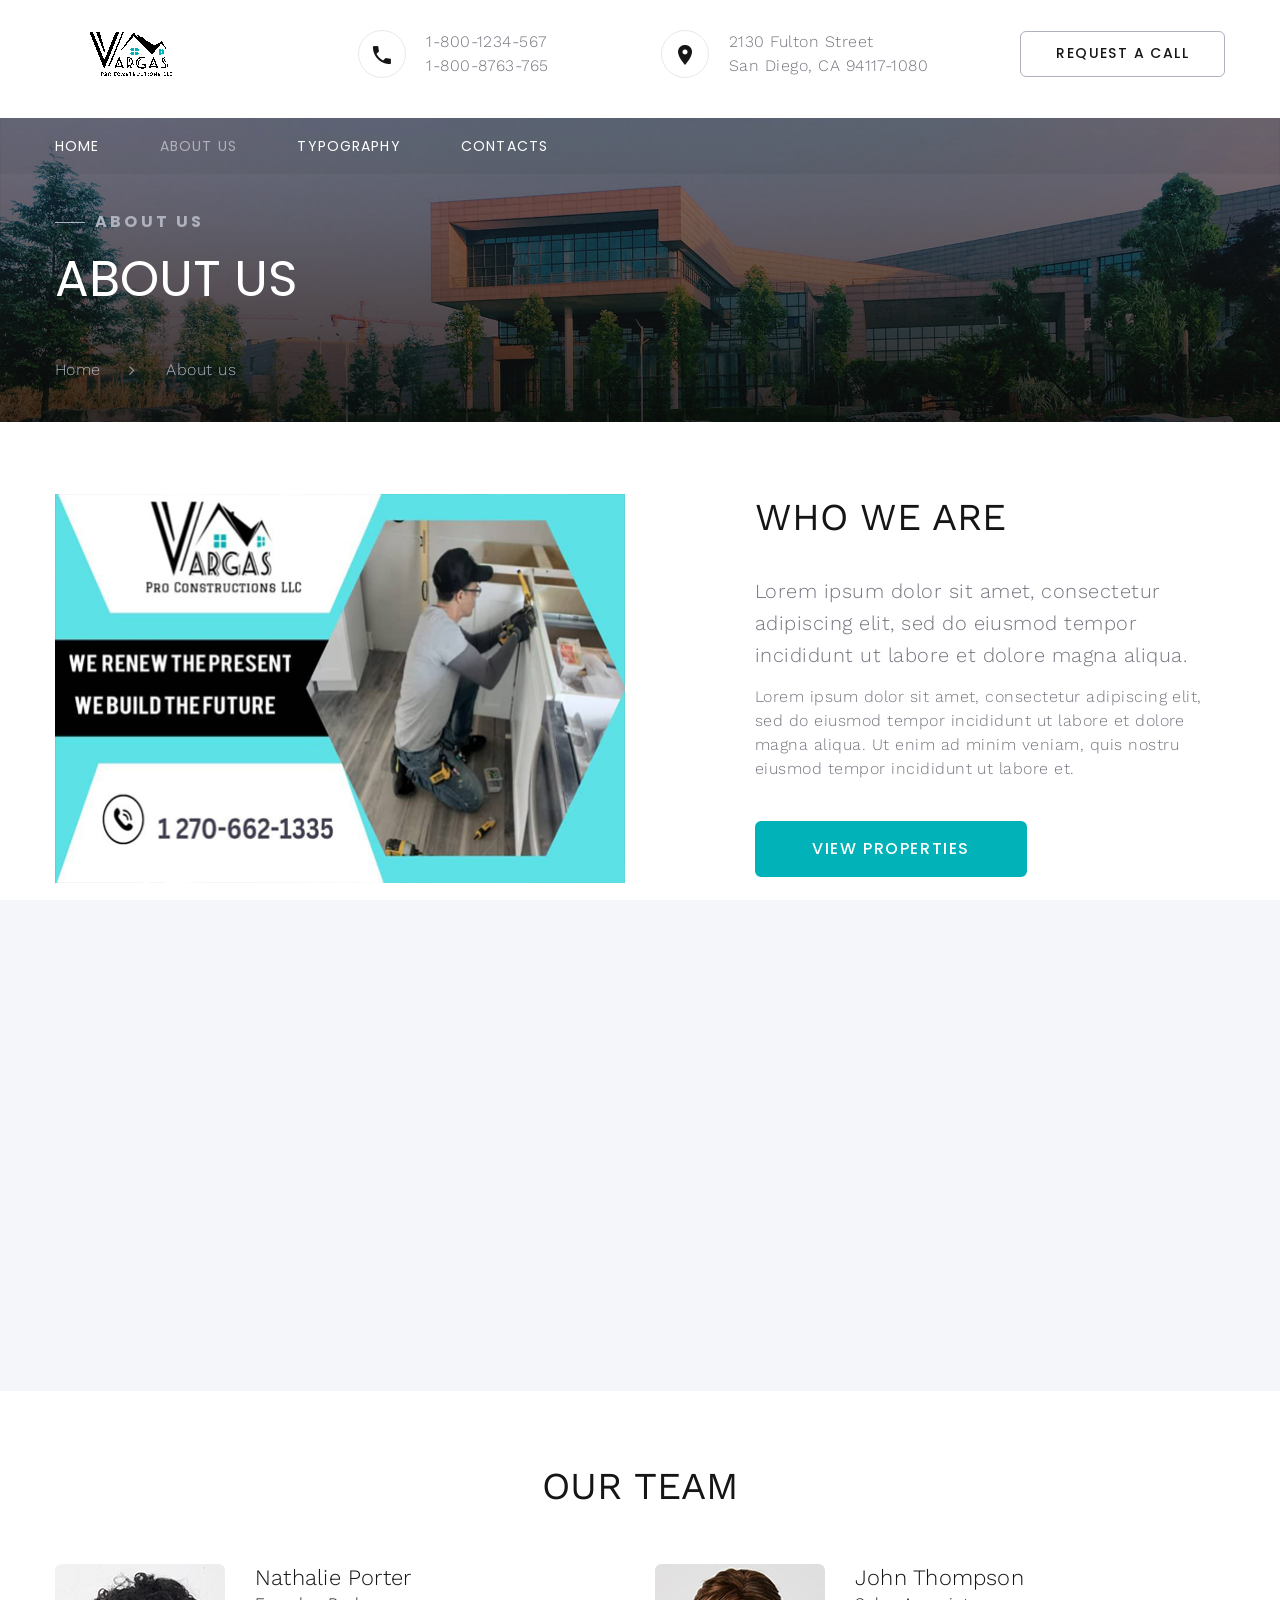
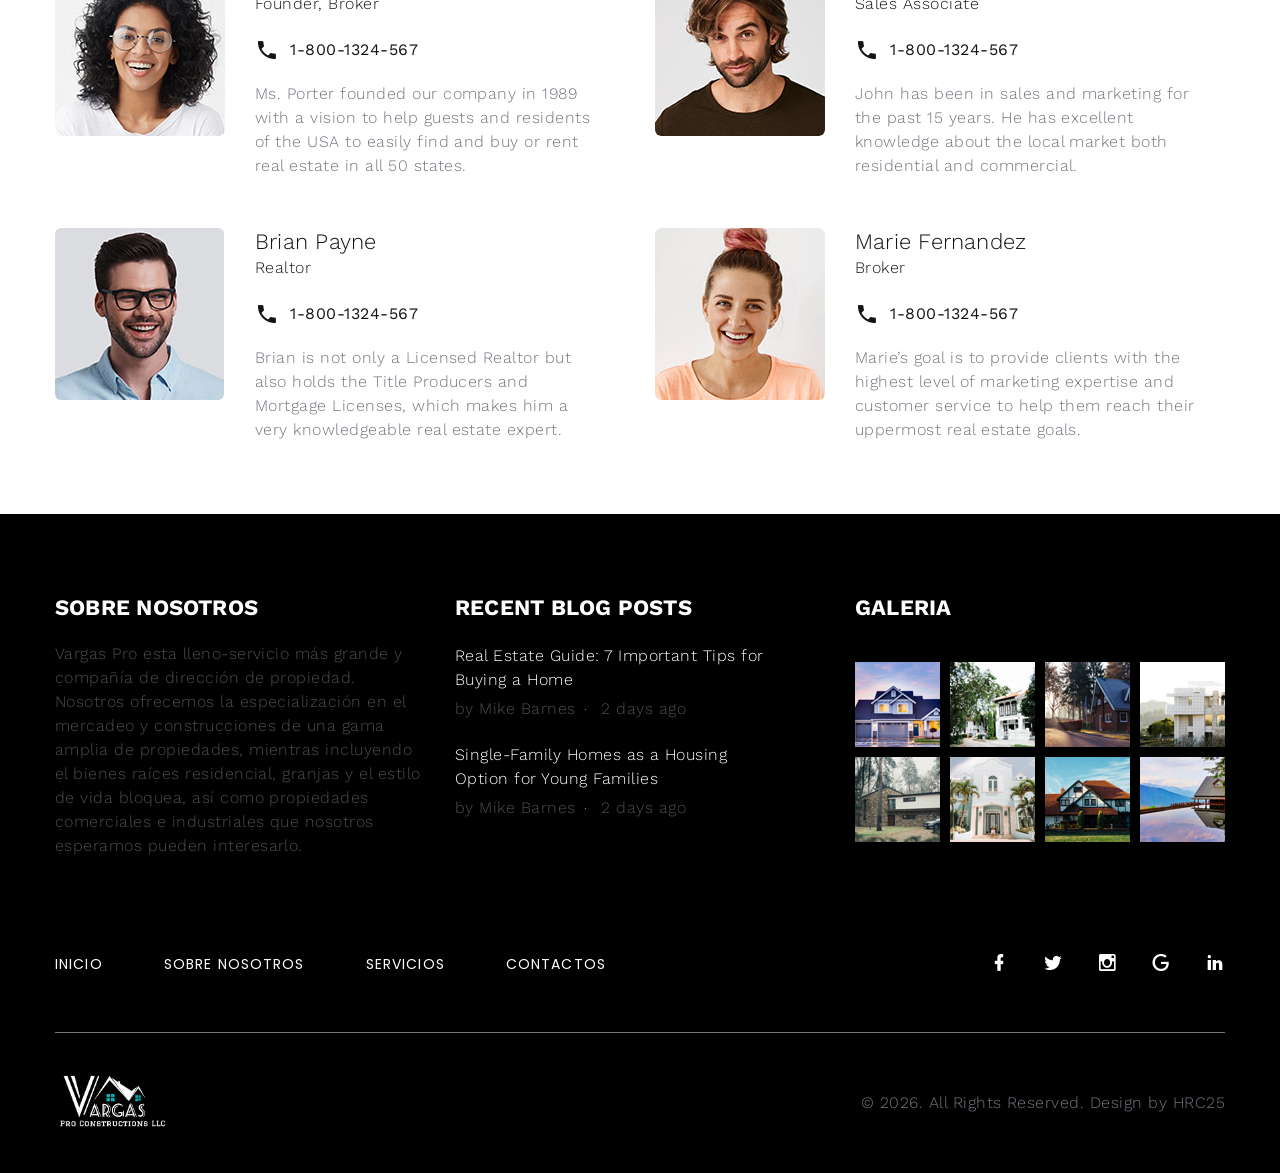
<file: about-us.html>
<!DOCTYPE html>
<html class="wide wow-animation" lang="en">
  <head>
    <title>About us</title>
    <meta name="format-detection" content="telephone=no">
    <meta name="viewport" content="width=device-width height=device-height initial-scale=1.0 maximum-scale=1.0 user-scalable=0">
    <meta http-equiv="X-UA-Compatible" content="IE=edge">
    <meta charset="utf-8">
    <link rel="icon" href="images/favicon.ico" type="image/x-icon">
    <link rel="stylesheet" type="text/css" href="//fonts.googleapis.com/css?family=Work+Sans:300,400,500,700,800%7CPoppins:300,400,700">
    <link rel="stylesheet" href="css/bootstrap.css">
    <link rel="stylesheet" href="css/fonts.css">
    <link rel="stylesheet" href="css/style.css" id="main-styles-link">
    <style>.ie-panel{display: none;background: #212121;padding: 10px 0;box-shadow: 3px 3px 5px 0 rgba(0,0,0,.3);clear: both;text-align:center;position: relative;z-index: 1;} html.ie-10 .ie-panel, html.lt-ie-10 .ie-panel {display: block;}</style>
  </head>
  <body>
    <div class="ie-panel"><a href="http://windows.microsoft.com/en-US/internet-explorer/"><img src="images/ie8-panel/warning_bar_0000_us.jpg" height="42" width="820" alt="You are using an outdated browser. For a faster, safer browsing experience, upgrade for free today."></a></div>
    <div class="preloader">
      <div class="preloader-logo"><img src="images/logo-default-151x44.png" alt="" width="151" height="44" srcset="images/logo-default-151x44.png 2x"/>
      </div>
      <div class="preloader-body">
        <div id="loadingProgressG">
          <div class="loadingProgressG" id="loadingProgressG_1"></div>
        </div>
      </div>
    </div>
    <div class="page">
      
        <!-- RD Navbar-->
        <div class="rd-navbar-wrap">
          <nav class="rd-navbar rd-navbar-corporate" data-layout="rd-navbar-fixed" data-sm-layout="rd-navbar-fixed" data-md-layout="rd-navbar-fixed" data-md-device-layout="rd-navbar-fixed" data-lg-layout="rd-navbar-static" data-lg-device-layout="rd-navbar-static" data-lg-stick-up="true" data-lg-stick-up-offset="118px" data-xl-layout="rd-navbar-static" data-xl-device-layout="rd-navbar-static" data-xl-stick-up="true" data-xl-stick-up-offset="118px" data-xxl-layout="rd-navbar-static" data-xxl-device-layout="rd-navbar-static" data-xxl-stick-up-offset="118px" data-xxl-stick-up="true">
            <div class="rd-navbar-aside-outer">
              <div class="rd-navbar-aside">
                <!-- RD Navbar Panel-->
                <div class="rd-navbar-panel">
                  <!-- RD Navbar Toggle-->
                  <button class="rd-navbar-toggle" data-rd-navbar-toggle="#rd-navbar-nav-wrap-1"><span></span></button>
                  <!-- RD Navbar Brand--><a class="rd-navbar-brand" href="index.html"><img src="images/logo-default-151x44.png" alt="" width="151" height="44" srcset="images/logo-default-151x44.png 2x"/></a>
                </div>
                <div class="rd-navbar-collapse">
                  <button class="rd-navbar-collapse-toggle rd-navbar-fixed-element-1" data-rd-navbar-toggle="#rd-navbar-collapse-content-1"><span></span></button>
                  <div class="rd-navbar-collapse-content" id="rd-navbar-collapse-content-1">
                    <article class="unit align-items-center">
                      <div class="unit-left"><span class="icon novi-icon icon-md icon-modern mdi mdi-phone"></span></div>
                      <div class="unit-body">
                        <ul class="list-0">
                          <li><a class="link-default" href="tel:#">1-800-1234-567</a></li>
                          <li><a class="link-default" href="tel:#">1-800-8763-765</a></li>
                        </ul>
                      </div>
                    </article>
                    <article class="unit align-items-center">
                      <div class="unit-left"><span class="icon novi-icon icon-md icon-modern mdi mdi-map-marker"></span></div>
                      <div class="unit-body"><a class="link-default" href="tel:#">2130 Fulton Street <br> San Diego, CA 94117-1080</a></div>
                    </article><a class="button button-gray-bordered button-winona" href="#">Request a call</a>
                  </div>
                </div>
              </div>
            </div>
            <div class="rd-navbar-main-outer">
              <div class="rd-navbar-main">
                <div class="rd-navbar-nav-wrap" id="rd-navbar-nav-wrap-1">
                  <!-- RD Navbar Nav-->
                  <ul class="rd-navbar-nav">
                    <li class="rd-nav-item"><a class="rd-nav-link" href="index.html">Home</a>
                    </li>
                    <li class="rd-nav-item active"><a class="rd-nav-link" href="about-us.html">About us</a>
                    </li>
                    <li class="rd-nav-item"><a class="rd-nav-link" href="typography.html">Typography</a>
                    </li>
                    <li class="rd-nav-item"><a class="rd-nav-link" href="contacts.html">Contacts</a>
                    </li>
                  </ul>
                </div>
              </div>
            </div>
          </nav>
        </div>
      </header>
      <!-- Breadcrumbs -->
      <section class="section novi-background breadcrumbs-custom bg-image context-dark" style="background-image: url(images/breadcrumbs-image-1.jpg);">
        <div class="breadcrumbs-custom-inner">
          <div class="container breadcrumbs-custom-container">
            <div class="breadcrumbs-custom-main">
              <h6 class="breadcrumbs-custom-subtitle title-decorated">About us</h6>
              <h2 class="text-uppercase breadcrumbs-custom-title">About us</h2>
            </div>
            <ul class="breadcrumbs-custom-path">
              <li><a href="index.html">Home</a></li>
              <li class="active">About us</li>
            </ul>
          </div>
        </div>
      </section>
      <!-- Working at CaseCraft-->
      <section class="section novi-background section-lg">
        <div class="container">
          <div class="row row-50 justify-content-center justify-content-lg-between flex-lg-row-reverse">
            <div class="col-md-10 col-lg-6 col-xl-5">
              <h3 class="text-uppercase">Who We Are</h3>
              <p class="about-subtitle">Lorem ipsum dolor sit amet, consectetur adipiscing elit, sed do eiusmod tempor incididunt ut labore et dolore magna aliqua.</p>
              <p>Lorem ipsum dolor sit amet, consectetur adipiscing elit, sed do eiusmod tempor incididunt ut labore et dolore magna aliqua. Ut enim ad minim veniam, quis nostru eiusmod tempor incididunt ut labore et.</p><a class="button button-lg button-primary button-winona" href="about-us.html">View properties</a>
            </div>
            <div class="col-md-10 col-lg-6 col-xl-6"><img class="img-responsive" src="images/careers-1-570x388.jpg" alt="" width="570" height="388"/>
            </div>
          </div>
        </div>
      </section>
      <!-- Advantages and Achievements-->
      <section class="section novi-background section-md text-center bg-gray-100">
        <div class="container">
          <h3 class="text-uppercase wow-outer"><span class="wow slideInUp">Why people Choose Us</span></h3>
          <p class="wow-outer"><span class="text-width-1 wow slideInDown">Lorem ipsum dolor sit amet, consectetur adipiscing elit, sed do eiusmod tempor incididunt ut labore et dolore magna aliqua.</span></p>
          <div class="row row-50">
            <div class="col-6 col-md-3 wow-outer">
              <!-- Counter Minimal-->
              <article class="counter-minimal wow slideInUp" data-wow-delay=".1s">
                <div class="counter-minimal-icon box-chloe__icon novi-icon linearicons-users2"></div>
                <div class="counter-minimal-main">
                  <div class="counter">12</div>
                </div>
                <h5 class="counter-minimal-title">National Partners</h5>
              </article>
            </div>
            <div class="col-6 col-md-3 wow-outer">
              <!-- Counter Minimal-->
              <article class="counter-minimal wow slideInUp" data-wow-delay=".1s">
                <div class="counter-minimal-icon box-chloe__icon novi-icon linearicons-home-icon3"></div>
                <div class="counter-minimal-main">
                  <div class="counter">238</div>
                </div>
                <h5 class="counter-minimal-title">Properties</h5>
              </article>
            </div>
            <div class="col-6 col-md-3 wow-outer">
              <!-- Counter Minimal-->
              <article class="counter-minimal wow slideInUp" data-wow-delay=".1s">
                <div class="counter-minimal-icon box-chloe__icon novi-icon linearicons-star"></div>
                <div class="counter-minimal-main">
                  <div class="counter">19</div>
                </div>
                <h5 class="counter-minimal-title">Years of Experience</h5>
              </article>
            </div>
            <div class="col-6 col-md-3 wow-outer">
              <!-- Counter Minimal-->
              <article class="counter-minimal wow slideInUp" data-wow-delay=".1s">
                <div class="counter-minimal-icon box-chloe__icon novi-icon linearicons-apartment"></div>
                <div class="counter-minimal-main">
                  <div class="counter">54</div>
                </div>
                <h5 class="counter-minimal-title">Qualified Brokers</h5>
              </article>
            </div>
          </div>
        </div>
      </section>
      <section class="section novi-background section-lg text-center">
        <div class="container">
          <h3 class="text-uppercase wow-outer"><span class="wow slideInUp">Our Team</span></h3>
          <div class="row row-50 row-xxl-70 justify-content-center justify-content-lg-start">
            <div class="col-md-10 col-lg-6 wow-outer">
              <!-- Profile Creative-->
              <article class="profile-creative wow slideInLeft">
                <figure class="profile-creative-figure"><img class="profile-creative-image" src="images/team-1-270x273.jpg" alt="" width="270" height="273"/>
                </figure>
                <div class="profile-creative-main">
                  <h5 class="profile-creative-title"><a href="#">Nathalie Porter</a></h5>
                  <p class="profile-creative-position">Founder, Broker</p>
                  <div class="profile-creative-contacts">
                    <div class="object-inline"><span class="icon novi-icon icon-md mdi mdi-phone"></span><a href="tel:#">1-800-1324-567</a></div>
                  </div>
                  <p>Ms. Porter founded our company in 1989 with a vision to help guests and residents of the USA to easily find and buy or rent real estate in all 50 states.</p>
                </div>
              </article>
            </div>
            <div class="col-md-10 col-lg-6 wow-outer">
              <!-- Profile Creative-->
              <article class="profile-creative wow slideInLeft" data-wow-delay=".2s">
                <figure class="profile-creative-figure"><img class="profile-creative-image" src="images/team-2-270x273.jpg" alt="" width="270" height="273"/>
                </figure>
                <div class="profile-creative-main">
                  <h5 class="profile-creative-title"><a href="#">John Thompson</a></h5>
                  <p class="profile-creative-position">Sales Associate</p>
                  <div class="profile-creative-contacts">
                    <div class="object-inline"><span class="icon novi-icon icon-md mdi mdi-phone"></span><a href="tel:#">1-800-1324-567</a></div>
                  </div>
                  <p>John has been in sales and marketing for the past 15 years. He has excellent knowledge about the local market both residential and commercial.</p>
                </div>
              </article>
            </div>
            <div class="col-md-10 col-lg-6 wow-outer">
              <!-- Profile Creative-->
              <article class="profile-creative wow slideInLeft">
                <figure class="profile-creative-figure"><img class="profile-creative-image" src="images/team-3-270x273.jpg" alt="" width="270" height="273"/>
                </figure>
                <div class="profile-creative-main">
                  <h5 class="profile-creative-title"><a href="#">Brian Payne</a></h5>
                  <p class="profile-creative-position">Realtor</p>
                  <div class="profile-creative-contacts">
                    <div class="object-inline"><span class="icon novi-icon icon-md mdi mdi-phone"></span><a href="tel:#">1-800-1324-567</a></div>
                  </div>
                  <p>Brian is not only a Licensed Realtor but also holds the Title Producers and Mortgage Licenses, which makes him a very knowledgeable real estate expert.</p>
                </div>
              </article>
            </div>
            <div class="col-md-10 col-lg-6 wow-outer">
              <!-- Profile Creative-->
              <article class="profile-creative wow slideInLeft" data-wow-delay=".2s">
                <figure class="profile-creative-figure"><img class="profile-creative-image" src="images/team-4-270x273.jpg" alt="" width="270" height="273"/>
                </figure>
                <div class="profile-creative-main">
                  <h5 class="profile-creative-title"><a href="#">Marie Fernandez</a></h5>
                  <p class="profile-creative-position">Broker</p>
                  <div class="profile-creative-contacts">
                    <div class="object-inline"><span class="icon novi-icon icon-md mdi mdi-phone"></span><a href="tel:#">1-800-1324-567</a></div>
                  </div>
                  <p>Marie’s goal is to provide clients with the highest level of marketing expertise and customer service to help them reach their uppermost real estate goals.</p>
                </div>
              </article>
            </div>
          </div>
        </div>
      </section>
      <!-- Page Footer-->
      <footer class="section novi-background footer-advanced bg-gray-700">
        <div class="footer-advanced-main">
          <div class="container">
            <div class="row row-50">
              <div class="col-lg-4">
                <h5 class="font-weight-bold text-uppercase text-white">Sobre Nosotros</h5>
                <p class="footer-advanced-text">Vargas Pro esta lleno-servicio más grande y compañía de dirección de propiedad. Nosotros ofrecemos la especialización en el mercadeo y construcciones de una gama amplia de propiedades, mientras incluyendo el bienes raíces residencial, granjas y el estilo de vida bloquea, así como propiedades comerciales e industriales que nosotros esperamos pueden interesarlo.</p>
              </div>
              <div class="col-sm-7 col-md-5 col-lg-4">
                <h5 class="font-weight-bold text-uppercase text-white">Recent Blog Posts</h5>
                <!-- Post Inline-->
                <article class="post-inline">
                  <p class="post-inline-title"><a href="#">Real Estate Guide: 7 Important Tips for Buying a Home</a></p>
                  <ul class="post-inline-meta">
                    <li>by Mike Barnes</li>
                    <li><a href="#">2 days ago</a></li>
                  </ul>
                </article>
                <!-- Post Inline-->
                <article class="post-inline">
                  <p class="post-inline-title"><a href="#">Single-Family Homes as a Housing Option for Young Families</a></p>
                  <ul class="post-inline-meta"> 
                    <li>by Mike Barnes</li>
                    <li><a href="#">2 days ago</a></li>
                  </ul>
                </article>
              </div>
              <div class="col-sm-5 col-md-7 col-lg-4">
                <h5 class="font-weight-bold text-uppercase text-white">Galeria</h5>
                <div class="row row-x-10" data-lightgallery="group">
                  <div class="col-3 col-sm-4 col-md-3"><a class="thumbnail-minimal" href="images/gallery-original-1.jpg" data-lightgallery="item"><img class="thumbnail-minimal-image" src="images/footer-gallery-1-85x85.jpg" alt=""/>
                      <div class="thumbnail-minimal-caption"></div></a></div>
                  <div class="col-3 col-sm-4 col-md-3"><a class="thumbnail-minimal" href="images/gallery-original-2.jpg" data-lightgallery="item"><img class="thumbnail-minimal-image" src="images/footer-gallery-2-85x85.jpg" alt=""/>
                      <div class="thumbnail-minimal-caption"></div></a></div>
                  <div class="col-3 col-sm-4 col-md-3"><a class="thumbnail-minimal" href="images/gallery-original-3.jpg" data-lightgallery="item"><img class="thumbnail-minimal-image" src="images/footer-gallery-3-85x85.jpg" alt=""/>
                      <div class="thumbnail-minimal-caption"></div></a></div>
                  <div class="col-3 col-sm-4 col-md-3"><a class="thumbnail-minimal" href="images/gallery-original-4.jpg" data-lightgallery="item"><img class="thumbnail-minimal-image" src="images/footer-gallery-4-85x85.jpg" alt=""/>
                      <div class="thumbnail-minimal-caption"></div></a></div>
                  <div class="col-3 col-sm-4 col-md-3"><a class="thumbnail-minimal" href="images/gallery-original-5.jpg" data-lightgallery="item"><img class="thumbnail-minimal-image" src="images/footer-gallery-5-85x85.jpg" alt=""/>
                      <div class="thumbnail-minimal-caption"></div></a></div>
                  <div class="col-3 col-sm-4 col-md-3"><a class="thumbnail-minimal" href="images/gallery-original-6.jpg" data-lightgallery="item"><img class="thumbnail-minimal-image" src="images/footer-gallery-6-85x85.jpg" alt=""/>
                      <div class="thumbnail-minimal-caption"> </div></a></div>
                  <div class="col-3 col-sm-4 col-md-3"><a class="thumbnail-minimal" href="images/gallery-original-7.jpg" data-lightgallery="item"><img class="thumbnail-minimal-image" src="images/footer-gallery-7-85x85.jpg" alt=""/>
                      <div class="thumbnail-minimal-caption"></div></a></div>
                  <div class="col-3 col-sm-4 col-md-3"><a class="thumbnail-minimal" href="images/gallery-original-8.jpg" data-lightgallery="item"><img class="thumbnail-minimal-image" src="images/footer-gallery-8-85x85.jpg" alt=""/>
                      <div class="thumbnail-minimal-caption"></div></a></div>
                </div>
              </div>
            </div>
          </div>
        </div>
        <div class="footer-advanced-aside">
          <div class="container">
            <div class="footer-advanced-layout">
              <div>
                <ul class="list-nav"> 
                  <li><a href="index.html">Inicio</a></li>
                  <li><a href="about-us.html">Sobre Nosotros</a></li>
                  <li><a href="#">Servicios</a></li>
                  <li><a href="contacts.html">Contactos</a></li>
                </ul>
              </div>
              <div>
                <ul class="foter-social-links list-inline list-inline-md">
                  <li><a class="icon novi-icon icon-sm link-default mdi mdi-facebook" href="#"></a></li>
                  <li><a class="icon novi-icon icon-sm link-default mdi mdi-twitter" href="#"></a></li>
                  <li><a class="icon novi-icon icon-sm link-default mdi mdi-instagram" href="#"></a></li>
                  <li><a class="icon novi-icon icon-sm link-default mdi mdi-google" href="#"></a></li>
                  <li><a class="icon novi-icon icon-sm link-default mdi mdi-linkedin" href="#"></a></li>
                </ul>
              </div>
            </div>
          </div>
        </div>
        <div class="container">
          <hr color="#01B2B8">
        </div>
        <div class="footer-advanced-aside">
          <div class="container">
            <div class="footer-advanced-layout"><a class="brand" href="index.html"><img src="images/logo2.png" alt="" width="115" height="34" srcset="images/logo2.png 2x"/></a>
              <!-- Rights-->
              <p class="rights"><span>&copy;&nbsp;</span><span class="copyright-year"></span>. All Rights Reserved. Design by HRC25</a></p>
            </div>
          </div>
        </div>
      </footer>
    </div>
    <!-- Global Mailform Output-->
    <div class="snackbars" id="form-output-global"></div>
    <!-- Javascript-->
    <script src="js/core.min.js"></script>
    <script src="js/script.js"></script>
  </body>
</html>
</file>
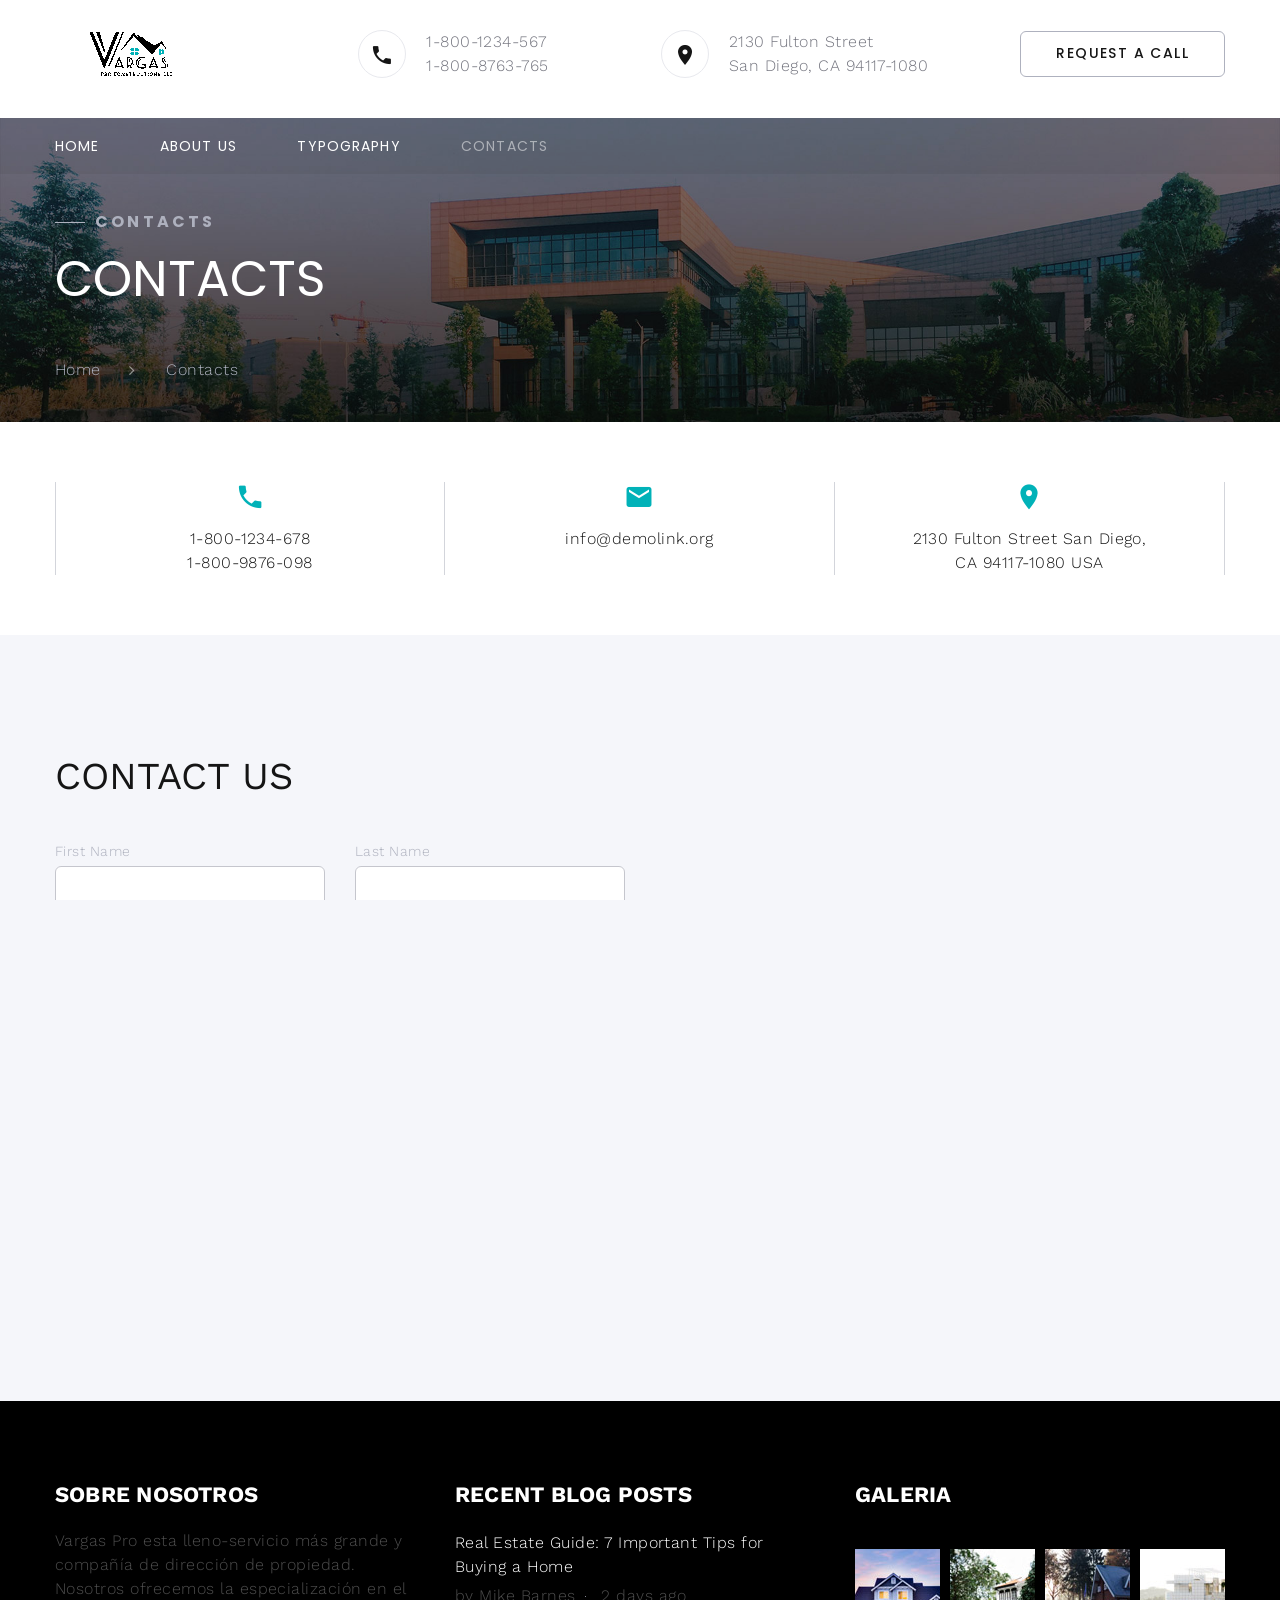
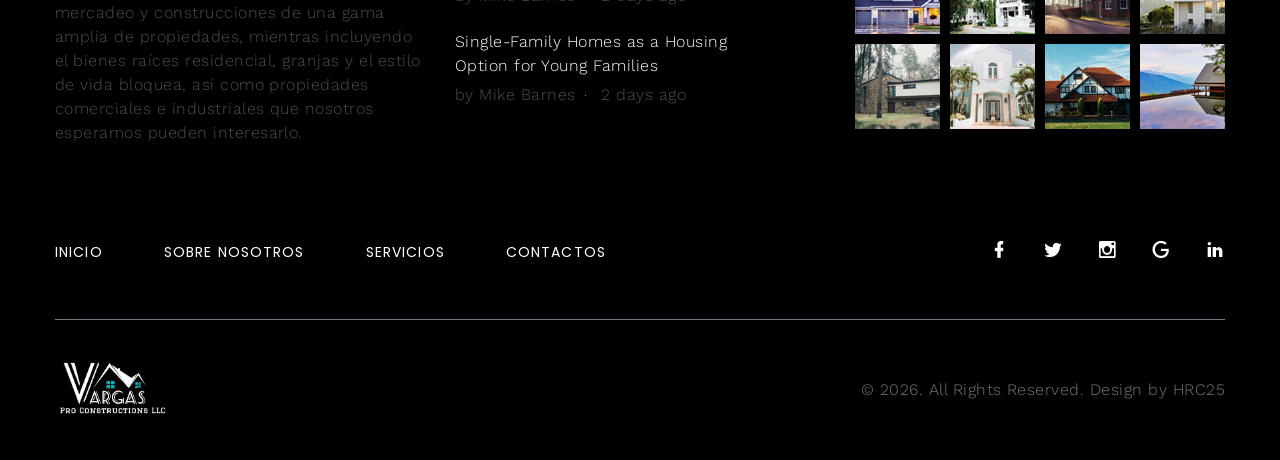
<file: contacts.html>
<!DOCTYPE html>
<html class="wide wow-animation" lang="en">
  <head>
    <title>Contacts</title>
    <meta name="format-detection" content="telephone=no">
    <meta name="viewport" content="width=device-width height=device-height initial-scale=1.0 maximum-scale=1.0 user-scalable=0">
    <meta http-equiv="X-UA-Compatible" content="IE=edge">
    <meta charset="utf-8">
    <link rel="icon" href="images/favicon.ico" type="image/x-icon">
    <link rel="stylesheet" type="text/css" href="//fonts.googleapis.com/css?family=Work+Sans:300,400,500,700,800%7CPoppins:300,400,700">
    <link rel="stylesheet" href="css/bootstrap.css">
    <link rel="stylesheet" href="css/fonts.css">
    <link rel="stylesheet" href="css/style.css" id="main-styles-link">
    <style>.ie-panel{display: none;background: #212121;padding: 10px 0;box-shadow: 3px 3px 5px 0 rgba(0,0,0,.3);clear: both;text-align:center;position: relative;z-index: 1;} html.ie-10 .ie-panel, html.lt-ie-10 .ie-panel {display: block;}</style>
  </head>
  <body>
    <div class="ie-panel"><a href="http://windows.microsoft.com/en-US/internet-explorer/"><img src="images/ie8-panel/warning_bar_0000_us.jpg" height="42" width="820" alt="You are using an outdated browser. For a faster, safer browsing experience, upgrade for free today."></a></div>
    <div class="preloader">
      <div class="preloader-logo"><img src="images/logo-default-151x44.png" alt="" width="151" height="44" srcset="images/logo-default-151x44.png 2x"/>
      </div>
      <div class="preloader-body">
        <div id="loadingProgressG">
          <div class="loadingProgressG" id="loadingProgressG_1"></div>
        </div>
      </div>
    </div>
    <div class="page">
      <!-- Page Header-->
      <header class="section novi-background page-header">
        <!-- RD Navbar-->
        <div class="rd-navbar-wrap">
          <nav class="rd-navbar rd-navbar-corporate" data-layout="rd-navbar-fixed" data-sm-layout="rd-navbar-fixed" data-md-layout="rd-navbar-fixed" data-md-device-layout="rd-navbar-fixed" data-lg-layout="rd-navbar-static" data-lg-device-layout="rd-navbar-static" data-lg-stick-up="true" data-lg-stick-up-offset="118px" data-xl-layout="rd-navbar-static" data-xl-device-layout="rd-navbar-static" data-xl-stick-up="true" data-xl-stick-up-offset="118px" data-xxl-layout="rd-navbar-static" data-xxl-device-layout="rd-navbar-static" data-xxl-stick-up-offset="118px" data-xxl-stick-up="true">
            <div class="rd-navbar-aside-outer">
              <div class="rd-navbar-aside">
                <!-- RD Navbar Panel-->
                <div class="rd-navbar-panel">
                  <!-- RD Navbar Toggle-->
                  <button class="rd-navbar-toggle" data-rd-navbar-toggle="#rd-navbar-nav-wrap-1"><span></span></button>
                  <!-- RD Navbar Brand--><a class="rd-navbar-brand" href="index.html"><img src="images/logo-default-151x44.png" alt="" width="151" height="44" srcset="images/logo-default-151x44.png 2x"/></a>
                </div>
                <div class="rd-navbar-collapse">
                  <button class="rd-navbar-collapse-toggle rd-navbar-fixed-element-1" data-rd-navbar-toggle="#rd-navbar-collapse-content-1"><span></span></button>
                  <div class="rd-navbar-collapse-content" id="rd-navbar-collapse-content-1">
                    <article class="unit align-items-center">
                      <div class="unit-left"><span class="icon novi-icon icon-md icon-modern mdi mdi-phone"></span></div>
                      <div class="unit-body">
                        <ul class="list-0">
                          <li><a class="link-default" href="tel:#">1-800-1234-567</a></li>
                          <li><a class="link-default" href="tel:#">1-800-8763-765</a></li>
                        </ul>
                      </div>
                    </article>
                    <article class="unit align-items-center">
                      <div class="unit-left"><span class="icon novi-icon icon-md icon-modern mdi mdi-map-marker"></span></div>
                      <div class="unit-body"><a class="link-default" href="tel:#">2130 Fulton Street <br> San Diego, CA 94117-1080</a></div>
                    </article><a class="button button-gray-bordered button-winona" href="#">Request a call</a>
                  </div>
                </div>
              </div>
            </div>
            <div class="rd-navbar-main-outer">
              <div class="rd-navbar-main">
                <div class="rd-navbar-nav-wrap" id="rd-navbar-nav-wrap-1">
                  <!-- RD Navbar Nav-->
                  <ul class="rd-navbar-nav">
                    <li class="rd-nav-item"><a class="rd-nav-link" href="index.html">Home</a>
                    </li>
                    <li class="rd-nav-item"><a class="rd-nav-link" href="about-us.html">About us</a>
                    </li>
                    <li class="rd-nav-item"><a class="rd-nav-link" href="typography.html">Typography</a>
                    </li>
                    <li class="rd-nav-item active"><a class="rd-nav-link" href="contacts.html">Contacts</a>
                    </li>
                  </ul>
                </div>
              </div>
            </div>
          </nav>
        </div>
      </header>
      <!-- Breadcrumbs -->
      <section class="section novi-background breadcrumbs-custom bg-image context-dark" style="background-image: url(images/breadcrumbs-image-1.jpg);">
        <div class="breadcrumbs-custom-inner">
          <div class="container breadcrumbs-custom-container">
            <div class="breadcrumbs-custom-main">
              <h6 class="breadcrumbs-custom-subtitle title-decorated">Contacts</h6>
              <h2 class="text-uppercase breadcrumbs-custom-title">Contacts</h2>
            </div>
            <ul class="breadcrumbs-custom-path">
              <li><a href="index.html">Home</a></li>
              <li class="active">Contacts</li>
            </ul>
          </div>
        </div>
      </section>
      <section class="section novi-background section-sm">
        <div class="container">
          <div class="layout-bordered">
            <div class="layout-bordered-item wow-outer">
              <div class="layout-bordered-item-inner wow slideInUp">
                <div class="icon novi-icon icon-lg mdi mdi-phone text-primary"></div>
                <ul class="list-0">
                  <li><a class="link-default" href="tel:#">1-800-1234-678</a></li>
                  <li><a class="link-default" href="tel:#">1-800-9876-098</a></li>
                </ul>
              </div>
            </div>
            <div class="layout-bordered-item wow-outer">
              <div class="layout-bordered-item-inner wow slideInUp">
                <div class="icon novi-icon icon-lg mdi mdi-email text-primary"></div><a class="link-default" href="mailto:#">info@demolink.org</a>
              </div>
            </div>
            <div class="layout-bordered-item wow-outer">
              <div class="layout-bordered-item-inner wow slideInUp">
                <div class="icon novi-icon icon-lg mdi mdi-map-marker text-primary"></div><a class="link-default" href="#">2130 Fulton Street San Diego, CA 94117-1080 USA</a>
              </div>
            </div>
          </div>
        </div>
      </section>
      <section class="section novi-background bg-gray-100">
        <div class="range justify-content-xl-between">
          <div class="cell-xl-6 align-self-center container">
            <div class="row">
              <div class="col-lg-9 cell-inner">
                <div class="section-lg">
                  <h3 class="text-uppercase wow-outer"><span class="wow slideInDown">Contact Us</span></h3>
                  <!-- RD Mailform-->
                  <form class="rd-form rd-mailform" data-form-output="form-output-global" data-form-type="contact" method="post" action="bat/rd-mailform.php">
                    <div class="row row-10">
                      <div class="col-md-6 wow-outer">
                        <div class="form-wrap wow fadeSlideInUp">
                          <label class="form-label-outside" for="contact-first-name">First Name</label>
                          <input class="form-input" id="contact-first-name" type="text" name="name" data-constraints="@Required">
                        </div>
                      </div>
                      <div class="col-md-6 wow-outer">
                        <div class="form-wrap wow fadeSlideInUp">
                          <label class="form-label-outside" for="contact-last-name">Last Name</label>
                          <input class="form-input" id="contact-last-name" type="text" name="name" data-constraints="@Required">
                        </div>
                      </div>
                      <div class="col-md-6 wow-outer">
                        <div class="form-wrap wow fadeSlideInUp">
                          <label class="form-label-outside" for="contact-email">E-mail</label>
                          <input class="form-input" id="contact-email" type="email" name="email" data-constraints="@Email @Required">
                        </div>
                      </div>
                      <div class="col-md-6 wow-outer">
                        <div class="form-wrap wow fadeSlideInUp">
                          <label class="form-label-outside" for="contact-phone">Phone</label>
                          <input class="form-input" id="contact-phone" type="text" name="phone" data-constraints="@PhoneNumber">
                        </div>
                      </div>
                      <div class="col-12 wow-outer">
                        <div class="form-wrap wow fadeSlideInUp">
                          <label class="form-label-outside" for="contact-message">Your Message</label>
                          <textarea class="form-input" id="contact-message" name="message" data-constraints="@Required"></textarea>
                        </div>
                      </div>
                    </div>
                    <div class="group group-middle">
                      <div class="wow-outer"> 
                        <button class="button button-primary button-winona wow slideInRight" type="submit">Send Message</button>
                      </div>
                      <p>or use</p>
                      <div class="wow-outer"><a class="button button-primary-outline button-icon button-icon-left button-winona wow slideInLeft" href="#"><span class="icon novi-icon text-primary mdi mdi-facebook-messenger"></span>Messenger</a></div>
                    </div>
                  </form>
                </div>
              </div>
            </div>
          </div>
          <div class="cell-xl-5 height-fill wow fadeIn">
            <div class="google-map-container" data-zoom="5" data-icon="images/gmap_marker.png" data-icon-active="images/gmap_marker.png" data-center="9870 St Vincent Place, Glasgow, DC 45 Fr 45." data-styles="[{&quot;featureType&quot;:&quot;water&quot;,&quot;elementType&quot;:&quot;geometry&quot;,&quot;stylers&quot;:[{&quot;color&quot;:&quot;#e9e9e9&quot;},{&quot;lightness&quot;:17}]},{&quot;featureType&quot;:&quot;landscape&quot;,&quot;elementType&quot;:&quot;geometry&quot;,&quot;stylers&quot;:[{&quot;color&quot;:&quot;#f5f5f5&quot;},{&quot;lightness&quot;:20}]},{&quot;featureType&quot;:&quot;road.highway&quot;,&quot;elementType&quot;:&quot;geometry.fill&quot;,&quot;stylers&quot;:[{&quot;color&quot;:&quot;#ffffff&quot;},{&quot;lightness&quot;:17}]},{&quot;featureType&quot;:&quot;road.highway&quot;,&quot;elementType&quot;:&quot;geometry.stroke&quot;,&quot;stylers&quot;:[{&quot;color&quot;:&quot;#ffffff&quot;},{&quot;lightness&quot;:29},{&quot;weight&quot;:0.2}]},{&quot;featureType&quot;:&quot;road.arterial&quot;,&quot;elementType&quot;:&quot;geometry&quot;,&quot;stylers&quot;:[{&quot;color&quot;:&quot;#ffffff&quot;},{&quot;lightness&quot;:18}]},{&quot;featureType&quot;:&quot;road.local&quot;,&quot;elementType&quot;:&quot;geometry&quot;,&quot;stylers&quot;:[{&quot;color&quot;:&quot;#ffffff&quot;},{&quot;lightness&quot;:16}]},{&quot;featureType&quot;:&quot;poi&quot;,&quot;elementType&quot;:&quot;geometry&quot;,&quot;stylers&quot;:[{&quot;color&quot;:&quot;#f5f5f5&quot;},{&quot;lightness&quot;:21}]},{&quot;featureType&quot;:&quot;poi.park&quot;,&quot;elementType&quot;:&quot;geometry&quot;,&quot;stylers&quot;:[{&quot;color&quot;:&quot;#dedede&quot;},{&quot;lightness&quot;:21}]},{&quot;elementType&quot;:&quot;labels.text.stroke&quot;,&quot;stylers&quot;:[{&quot;visibility&quot;:&quot;on&quot;},{&quot;color&quot;:&quot;#ffffff&quot;},{&quot;lightness&quot;:16}]},{&quot;elementType&quot;:&quot;labels.text.fill&quot;,&quot;stylers&quot;:[{&quot;saturation&quot;:36},{&quot;color&quot;:&quot;#333333&quot;},{&quot;lightness&quot;:40}]},{&quot;elementType&quot;:&quot;labels.icon&quot;,&quot;stylers&quot;:[{&quot;visibility&quot;:&quot;off&quot;}]},{&quot;featureType&quot;:&quot;transit&quot;,&quot;elementType&quot;:&quot;geometry&quot;,&quot;stylers&quot;:[{&quot;color&quot;:&quot;#f2f2f2&quot;},{&quot;lightness&quot;:19}]},{&quot;featureType&quot;:&quot;administrative&quot;,&quot;elementType&quot;:&quot;geometry.fill&quot;,&quot;stylers&quot;:[{&quot;color&quot;:&quot;#fefefe&quot;},{&quot;lightness&quot;:20}]},{&quot;featureType&quot;:&quot;administrative&quot;,&quot;elementType&quot;:&quot;geometry.stroke&quot;,&quot;stylers&quot;:[{&quot;color&quot;:&quot;#fefefe&quot;},{&quot;lightness&quot;:17},{&quot;weight&quot;:1.2}]}]">
              <div class="google-map"></div>
              <ul class="google-map-markers">
                <li data-location="9870 St Vincent Place, Glasgow, DC 45 Fr 45." data-description="9870 St Vincent Place, Glasgow"></li>
              </ul>
            </div>
          </div>
        </div>
      </section>
      <!-- Page Footer-->
      <footer class="section novi-background footer-advanced bg-gray-700">
        <div class="footer-advanced-main">
          <div class="container">
            <div class="row row-50">
              <div class="col-lg-4">
                <h5 class="font-weight-bold text-uppercase text-white">Sobre Nosotros</h5>
                <p class="footer-advanced-text">Vargas Pro esta lleno-servicio más grande y compañía de dirección de propiedad. Nosotros ofrecemos la especialización en el mercadeo y construcciones de una gama amplia de propiedades, mientras incluyendo el bienes raíces residencial, granjas y el estilo de vida bloquea, así como propiedades comerciales e industriales que nosotros esperamos pueden interesarlo.</p>
              </div>
              <div class="col-sm-7 col-md-5 col-lg-4">
                <h5 class="font-weight-bold text-uppercase text-white">Recent Blog Posts</h5>
                <!-- Post Inline-->
                <article class="post-inline">
                  <p class="post-inline-title"><a href="#">Real Estate Guide: 7 Important Tips for Buying a Home</a></p>
                  <ul class="post-inline-meta">
                    <li>by Mike Barnes</li>
                    <li><a href="#">2 days ago</a></li>
                  </ul>
                </article>
                <!-- Post Inline-->
                <article class="post-inline">
                  <p class="post-inline-title"><a href="#">Single-Family Homes as a Housing Option for Young Families</a></p>
                  <ul class="post-inline-meta"> 
                    <li>by Mike Barnes</li>
                    <li><a href="#">2 days ago</a></li>
                  </ul>
                </article>
              </div>
              <div class="col-sm-5 col-md-7 col-lg-4">
                <h5 class="font-weight-bold text-uppercase text-white">Galeria</h5>
                <div class="row row-x-10" data-lightgallery="group">
                  <div class="col-3 col-sm-4 col-md-3"><a class="thumbnail-minimal" href="images/gallery-original-1.jpg" data-lightgallery="item"><img class="thumbnail-minimal-image" src="images/footer-gallery-1-85x85.jpg" alt=""/>
                      <div class="thumbnail-minimal-caption"></div></a></div>
                  <div class="col-3 col-sm-4 col-md-3"><a class="thumbnail-minimal" href="images/gallery-original-2.jpg" data-lightgallery="item"><img class="thumbnail-minimal-image" src="images/footer-gallery-2-85x85.jpg" alt=""/>
                      <div class="thumbnail-minimal-caption"></div></a></div>
                  <div class="col-3 col-sm-4 col-md-3"><a class="thumbnail-minimal" href="images/gallery-original-3.jpg" data-lightgallery="item"><img class="thumbnail-minimal-image" src="images/footer-gallery-3-85x85.jpg" alt=""/>
                      <div class="thumbnail-minimal-caption"></div></a></div>
                  <div class="col-3 col-sm-4 col-md-3"><a class="thumbnail-minimal" href="images/gallery-original-4.jpg" data-lightgallery="item"><img class="thumbnail-minimal-image" src="images/footer-gallery-4-85x85.jpg" alt=""/>
                      <div class="thumbnail-minimal-caption"></div></a></div>
                  <div class="col-3 col-sm-4 col-md-3"><a class="thumbnail-minimal" href="images/gallery-original-5.jpg" data-lightgallery="item"><img class="thumbnail-minimal-image" src="images/footer-gallery-5-85x85.jpg" alt=""/>
                      <div class="thumbnail-minimal-caption"></div></a></div>
                  <div class="col-3 col-sm-4 col-md-3"><a class="thumbnail-minimal" href="images/gallery-original-6.jpg" data-lightgallery="item"><img class="thumbnail-minimal-image" src="images/footer-gallery-6-85x85.jpg" alt=""/>
                      <div class="thumbnail-minimal-caption"> </div></a></div>
                  <div class="col-3 col-sm-4 col-md-3"><a class="thumbnail-minimal" href="images/gallery-original-7.jpg" data-lightgallery="item"><img class="thumbnail-minimal-image" src="images/footer-gallery-7-85x85.jpg" alt=""/>
                      <div class="thumbnail-minimal-caption"></div></a></div>
                  <div class="col-3 col-sm-4 col-md-3"><a class="thumbnail-minimal" href="images/gallery-original-8.jpg" data-lightgallery="item"><img class="thumbnail-minimal-image" src="images/footer-gallery-8-85x85.jpg" alt=""/>
                      <div class="thumbnail-minimal-caption"></div></a></div>
                </div>
              </div>
            </div>
          </div>
        </div>
        <div class="footer-advanced-aside">
          <div class="container">
            <div class="footer-advanced-layout">
              <div>
                <ul class="list-nav"> 
                  <li><a href="index.html">Inicio</a></li>
                  <li><a href="about-us.html">Sobre Nosotros</a></li>
                  <li><a href="#">Servicios</a></li>
                  <li><a href="contacts.html">Contactos</a></li>
                </ul>
              </div>
              <div>
                <ul class="foter-social-links list-inline list-inline-md">
                  <li><a class="icon novi-icon icon-sm link-default mdi mdi-facebook" href="#"></a></li>
                  <li><a class="icon novi-icon icon-sm link-default mdi mdi-twitter" href="#"></a></li>
                  <li><a class="icon novi-icon icon-sm link-default mdi mdi-instagram" href="#"></a></li>
                  <li><a class="icon novi-icon icon-sm link-default mdi mdi-google" href="#"></a></li>
                  <li><a class="icon novi-icon icon-sm link-default mdi mdi-linkedin" href="#"></a></li>
                </ul>
              </div>
            </div>
          </div>
        </div>
        <div class="container">
          <hr color="#01B2B8">
        </div>
        <div class="footer-advanced-aside">
          <div class="container">
            <div class="footer-advanced-layout"><a class="brand" href="index.html"><img src="images/logo2.png" alt="" width="115" height="34" srcset="images/logo2.png 2x"/></a>
              <!-- Rights-->
              <p class="rights"><span>&copy;&nbsp;</span><span class="copyright-year"></span>. All Rights Reserved. Design by HRC25</a></p>
            </div>
          </div>
        </div>
      </footer>
    </div>
    <!-- Global Mailform Output-->
    <div class="snackbars" id="form-output-global"></div>
    <!-- Javascript-->
    <script src="js/core.min.js"></script>
    <script src="js/script.js"></script>
  </body>
</html>
</file>
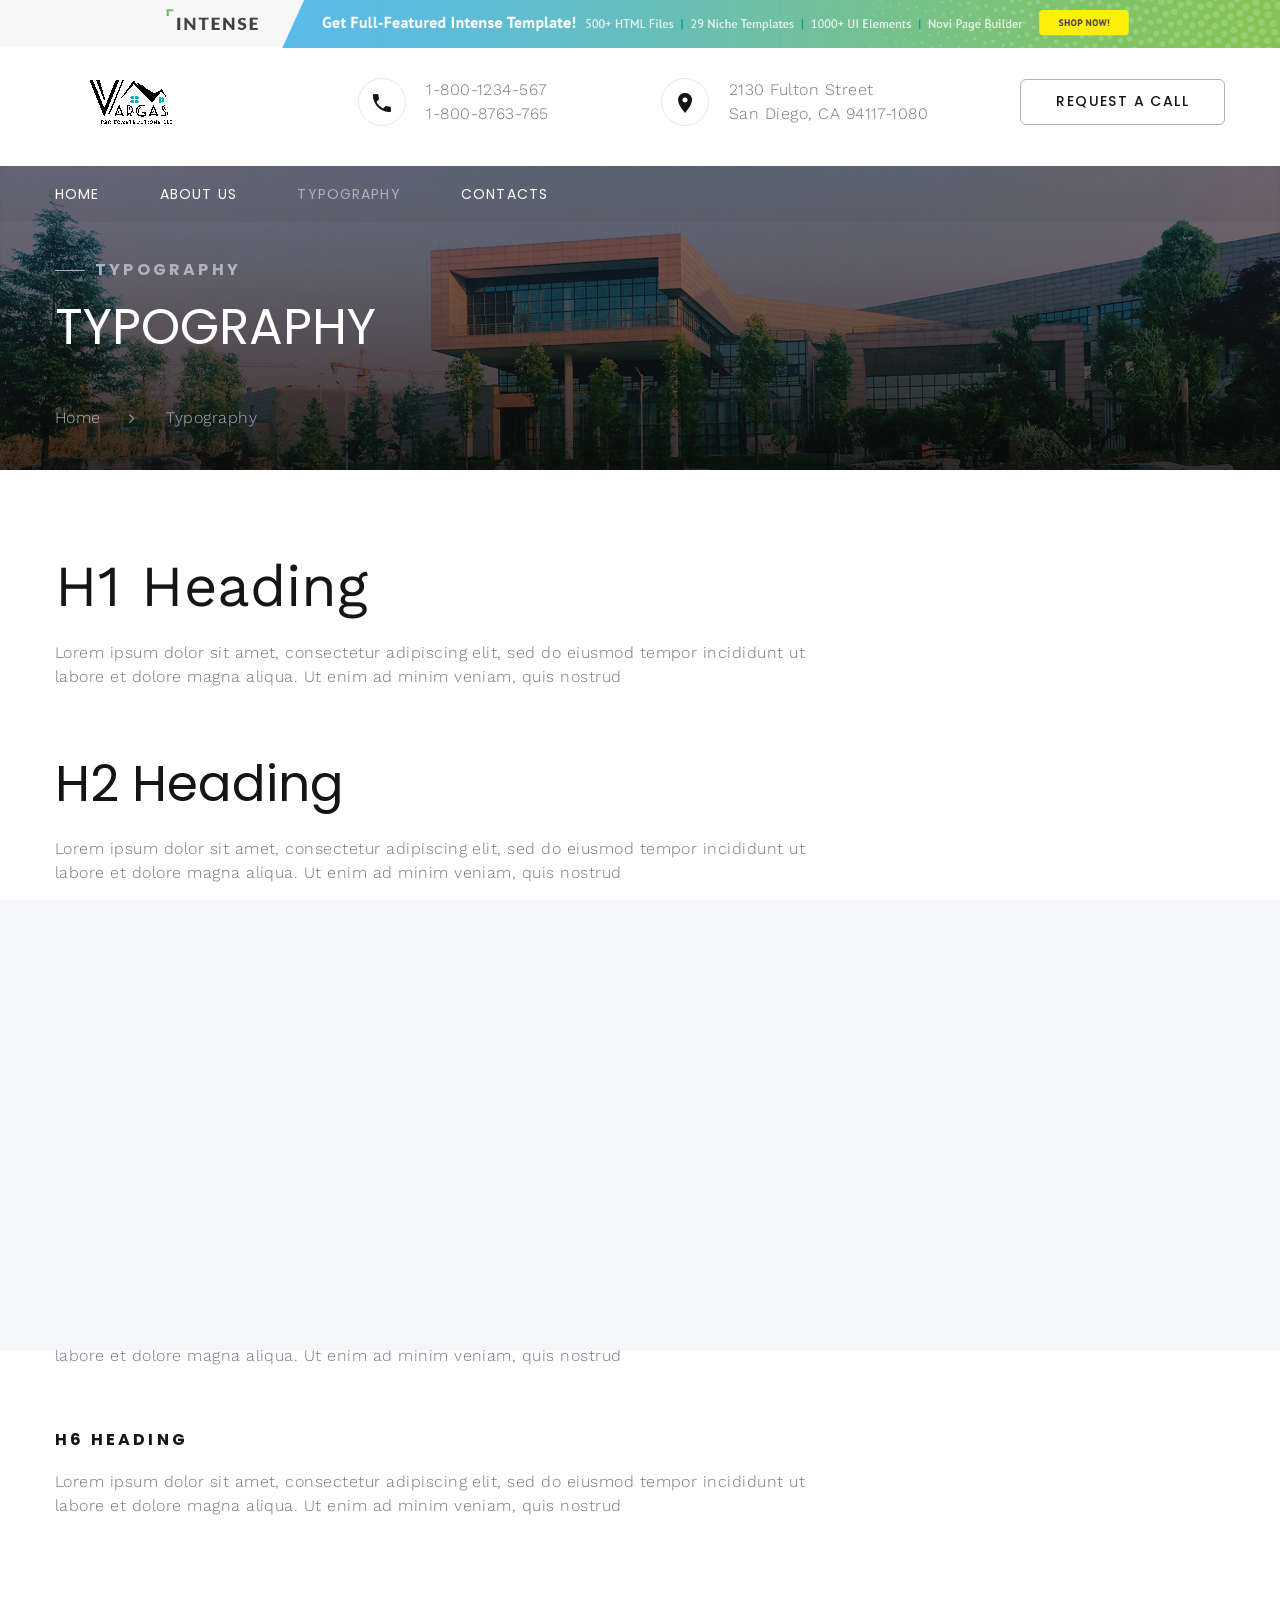
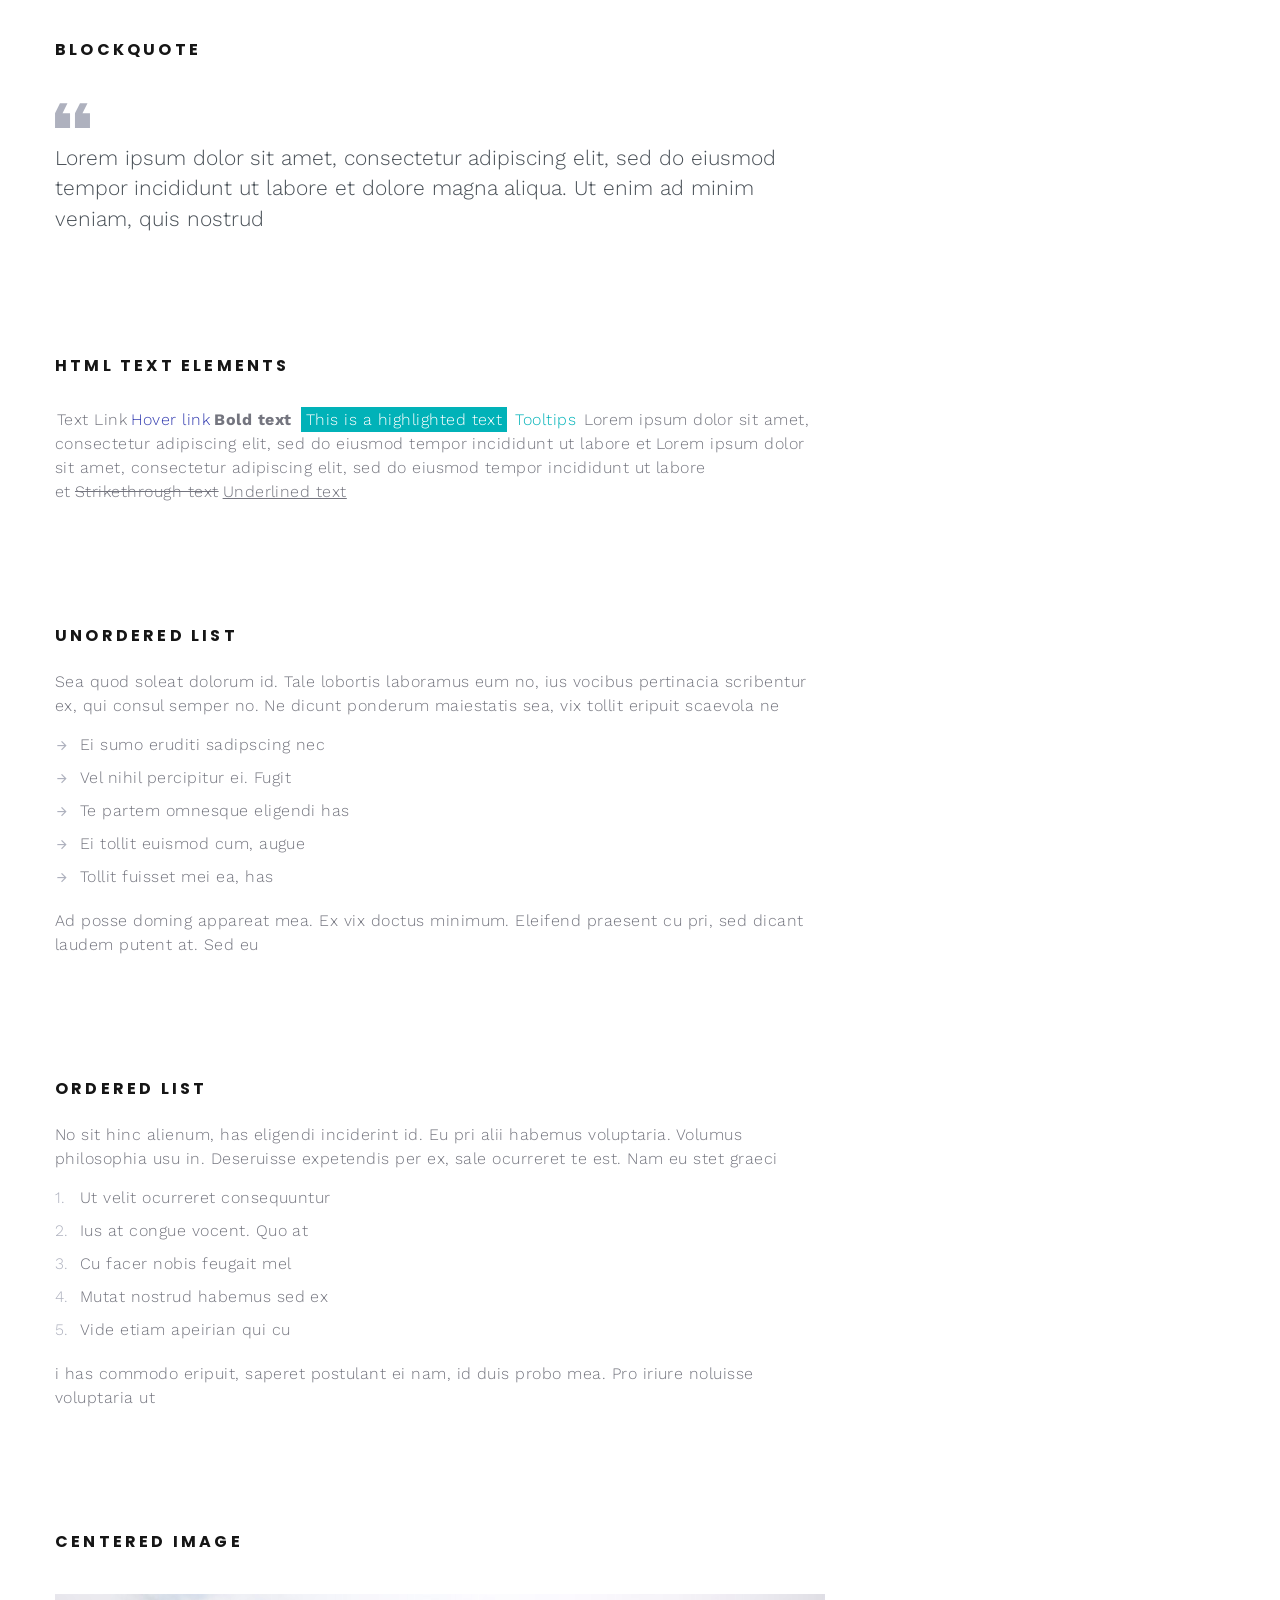
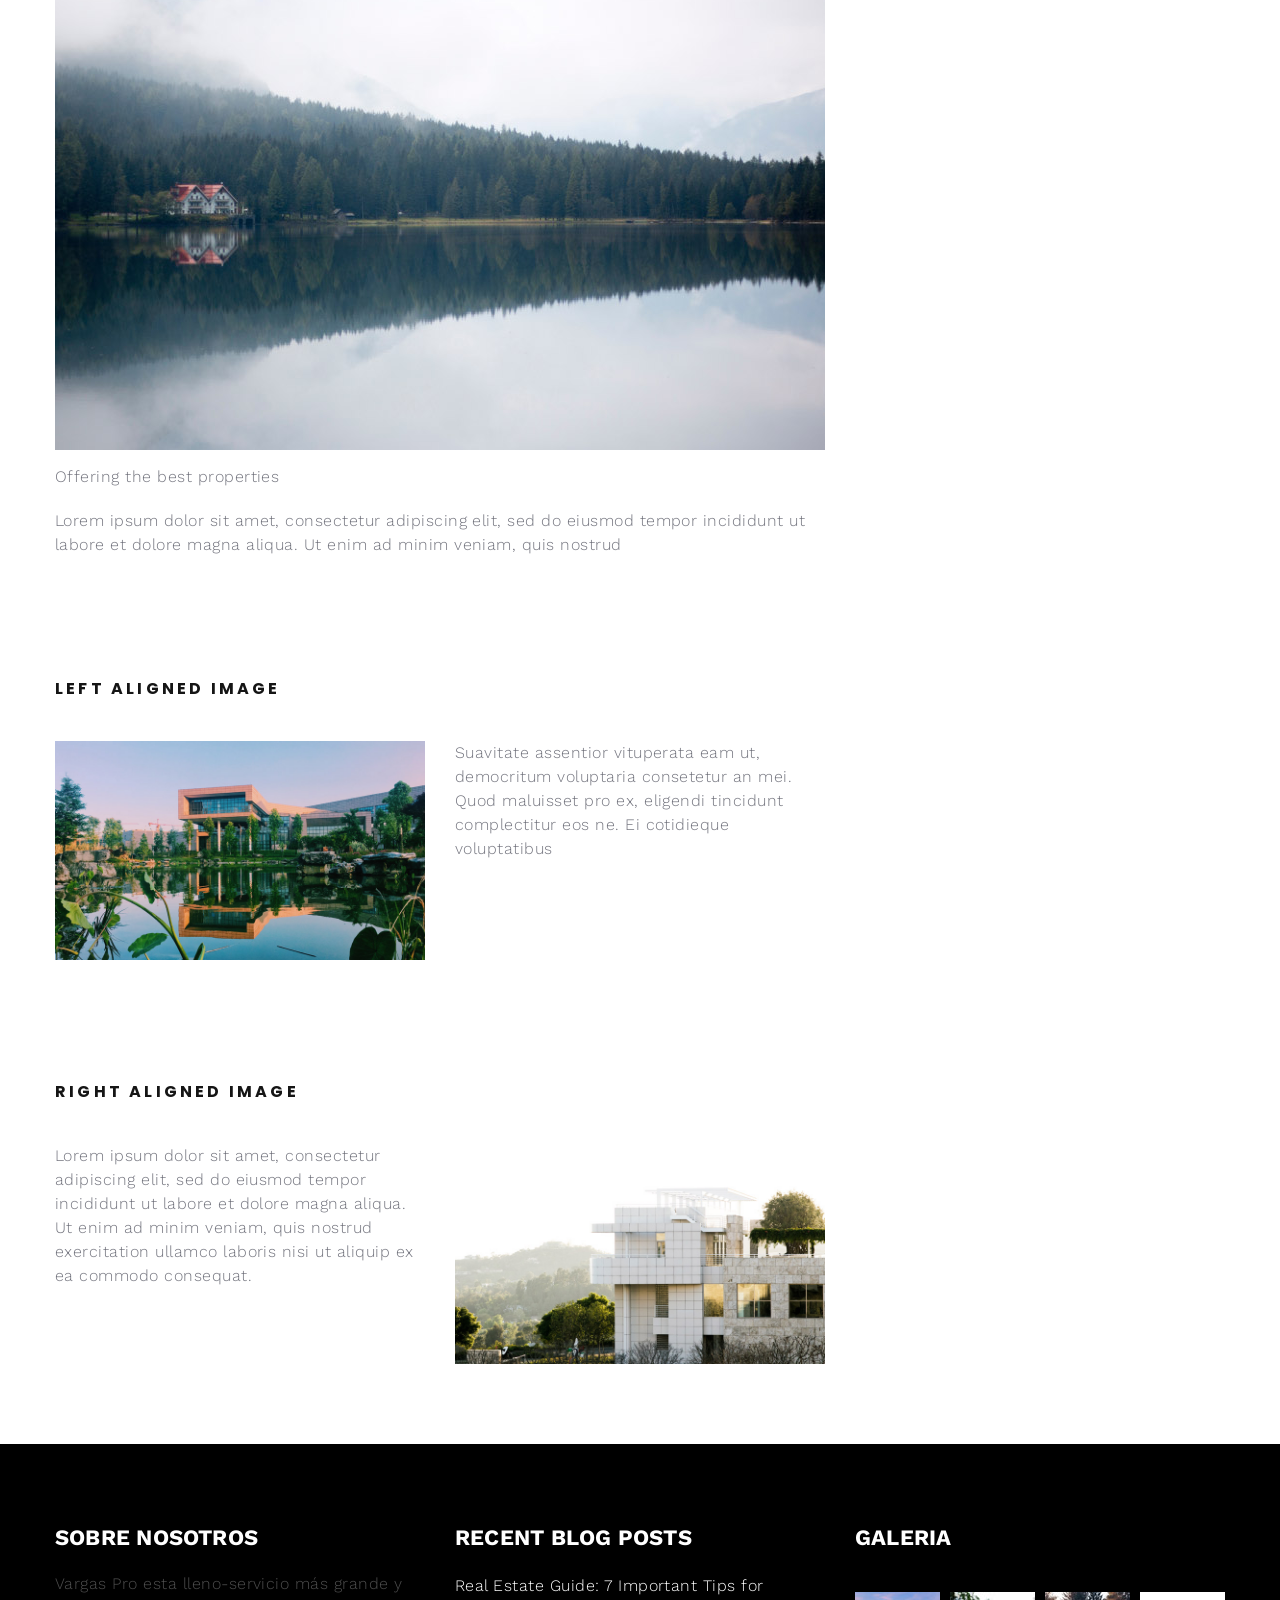
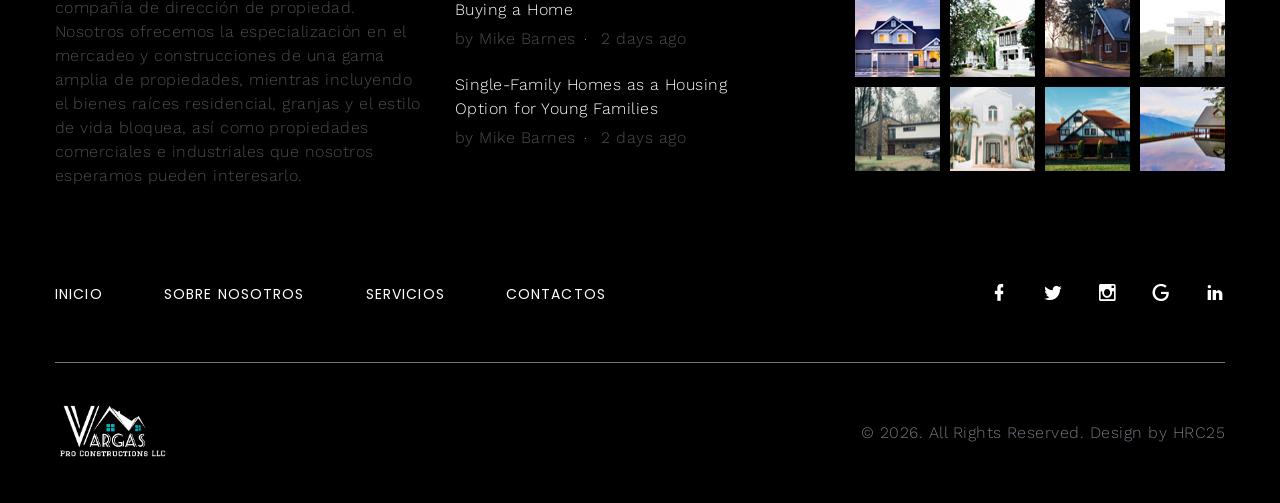
<file: typography.html>
<!DOCTYPE html>
<html class="wide wow-animation" lang="en">
  <head>
    <title>Typography</title>
    <meta name="format-detection" content="telephone=no">
    <meta name="viewport" content="width=device-width height=device-height initial-scale=1.0 maximum-scale=1.0 user-scalable=0">
    <meta http-equiv="X-UA-Compatible" content="IE=edge">
    <meta charset="utf-8">
    <link rel="icon" href="images/favicon.ico" type="image/x-icon">
    <link rel="stylesheet" type="text/css" href="//fonts.googleapis.com/css?family=Work+Sans:300,400,500,700,800%7CPoppins:300,400,700">
    <link rel="stylesheet" href="css/bootstrap.css">
    <link rel="stylesheet" href="css/fonts.css">
    <link rel="stylesheet" href="css/style.css" id="main-styles-link">
    <style>.ie-panel{display: none;background: #212121;padding: 10px 0;box-shadow: 3px 3px 5px 0 rgba(0,0,0,.3);clear: both;text-align:center;position: relative;z-index: 1;} html.ie-10 .ie-panel, html.lt-ie-10 .ie-panel {display: block;}</style>
  </head>
  <body>
    <div class="ie-panel"><a href="http://windows.microsoft.com/en-US/internet-explorer/"><img src="images/ie8-panel/warning_bar_0000_us.jpg" height="42" width="820" alt="You are using an outdated browser. For a faster, safer browsing experience, upgrade for free today."></a></div>
    <div class="preloader">
      <div class="preloader-logo"><img src="images/logo-default-151x44.png" alt="" width="151" height="44" srcset="images/logo-default-151x44.png 2x"/>
      </div>
      <div class="preloader-body">
        <div id="loadingProgressG">
          <div class="loadingProgressG" id="loadingProgressG_1"></div>
        </div>
      </div>
    </div>
    <div class="page">
      <!-- Page Header--><a class="banner banner-top" href="https://www.templatemonster.com/intense-multipurpose-html-template.html" target="_blank"><img src="images/intense_02.jpg" alt=""/></a>
      <header class="section novi-background page-header">
        <!-- RD Navbar-->
        <div class="rd-navbar-wrap">
          <nav class="rd-navbar rd-navbar-corporate" data-layout="rd-navbar-fixed" data-sm-layout="rd-navbar-fixed" data-md-layout="rd-navbar-fixed" data-md-device-layout="rd-navbar-fixed" data-lg-layout="rd-navbar-static" data-lg-device-layout="rd-navbar-static" data-lg-stick-up="true" data-lg-stick-up-offset="118px" data-xl-layout="rd-navbar-static" data-xl-device-layout="rd-navbar-static" data-xl-stick-up="true" data-xl-stick-up-offset="118px" data-xxl-layout="rd-navbar-static" data-xxl-device-layout="rd-navbar-static" data-xxl-stick-up-offset="118px" data-xxl-stick-up="true">
            <div class="rd-navbar-aside-outer">
              <div class="rd-navbar-aside">
                <!-- RD Navbar Panel-->
                <div class="rd-navbar-panel">
                  <!-- RD Navbar Toggle-->
                  <button class="rd-navbar-toggle" data-rd-navbar-toggle="#rd-navbar-nav-wrap-1"><span></span></button>
                  <!-- RD Navbar Brand--><a class="rd-navbar-brand" href="index.html"><img src="images/logo-default-151x44.png" alt="" width="151" height="44" srcset="images/logo-default-151x44.png 2x"/></a>
                </div>
                <div class="rd-navbar-collapse">
                  <button class="rd-navbar-collapse-toggle rd-navbar-fixed-element-1" data-rd-navbar-toggle="#rd-navbar-collapse-content-1"><span></span></button>
                  <div class="rd-navbar-collapse-content" id="rd-navbar-collapse-content-1">
                    <article class="unit align-items-center">
                      <div class="unit-left"><span class="icon novi-icon icon-md icon-modern mdi mdi-phone"></span></div>
                      <div class="unit-body">
                        <ul class="list-0">
                          <li><a class="link-default" href="tel:#">1-800-1234-567</a></li>
                          <li><a class="link-default" href="tel:#">1-800-8763-765</a></li>
                        </ul>
                      </div>
                    </article>
                    <article class="unit align-items-center">
                      <div class="unit-left"><span class="icon novi-icon icon-md icon-modern mdi mdi-map-marker"></span></div>
                      <div class="unit-body"><a class="link-default" href="tel:#">2130 Fulton Street <br> San Diego, CA 94117-1080</a></div>
                    </article><a class="button button-gray-bordered button-winona" href="#">Request a call</a>
                  </div>
                </div>
              </div>
            </div>
            <div class="rd-navbar-main-outer">
              <div class="rd-navbar-main">
                <div class="rd-navbar-nav-wrap" id="rd-navbar-nav-wrap-1">
                  <!-- RD Navbar Nav-->
                  <ul class="rd-navbar-nav">
                    <li class="rd-nav-item"><a class="rd-nav-link" href="index.html">Home</a>
                    </li>
                    <li class="rd-nav-item"><a class="rd-nav-link" href="about-us.html">About us</a>
                    </li>
                    <li class="rd-nav-item active"><a class="rd-nav-link" href="typography.html">Typography</a>
                    </li>
                    <li class="rd-nav-item"><a class="rd-nav-link" href="contacts.html">Contacts</a>
                    </li>
                  </ul>
                </div>
              </div>
            </div>
          </nav>
        </div>
      </header>
      <!-- Breadcrumbs -->
      <section class="section novi-background breadcrumbs-custom bg-image context-dark" style="background-image: url(images/breadcrumbs-image-1.jpg);">
        <div class="breadcrumbs-custom-inner">
          <div class="container breadcrumbs-custom-container">
            <div class="breadcrumbs-custom-main">
              <h6 class="breadcrumbs-custom-subtitle title-decorated">Typography</h6>
              <h2 class="text-uppercase breadcrumbs-custom-title">Typography</h2>
            </div>
            <ul class="breadcrumbs-custom-path">
              <li><a href="index.html">Home</a></li>
              <li class="active">Typography</li>
            </ul>
          </div>
        </div>
      </section>
      <!-- Base typography-->
      <section class="section novi-background section-sm section-first">
        <div class="container">
          <div class="row row-50">
            <div class="col-xl-8">
              <ul class="list-xl">
                <li>
                  <h1>H1 Heading</h1>
                  <p>Lorem ipsum dolor sit amet, consectetur adipiscing elit, sed do eiusmod tempor incididunt ut labore et dolore magna aliqua. Ut enim ad minim veniam, quis nostrud</p>
                </li>
                <li>
                  <h2>H2 Heading</h2>
                  <p>Lorem ipsum dolor sit amet, consectetur adipiscing elit, sed do eiusmod tempor incididunt ut labore et dolore magna aliqua. Ut enim ad minim veniam, quis nostrud</p>
                </li>
                <li>
                  <h3>H3 Heading</h3>
                  <p>Lorem ipsum dolor sit amet, consectetur adipiscing elit, sed do eiusmod tempor incididunt ut labore et dolore magna aliqua. Ut enim ad minim veniam, quis nostrud</p>
                </li>
                <li>
                  <h4>H4 Heading</h4>
                  <p>Lorem ipsum dolor sit amet, consectetur adipiscing elit, sed do eiusmod tempor incididunt ut labore et dolore magna aliqua. Ut enim ad minim veniam, quis nostrud</p>
                </li>
                <li>
                  <h5>H5 Heading</h5>
                  <p>Lorem ipsum dolor sit amet, consectetur adipiscing elit, sed do eiusmod tempor incididunt ut labore et dolore magna aliqua. Ut enim ad minim veniam, quis nostrud</p>
                </li>
                <li>
                  <h6>H6 Heading</h6>
                  <p>Lorem ipsum dolor sit amet, consectetur adipiscing elit, sed do eiusmod tempor incididunt ut labore et dolore magna aliqua. Ut enim ad minim veniam, quis nostrud</p>
                </li>
              </ul>
            </div>
          </div>
        </div>
      </section>
      <!-- Blockquote-->
      <section class="section novi-background section-sm">
        <div class="container">
          <div class="row row-50">
            <div class="col-lg-10 col-xl-8">
              <h6>Blockquote</h6>
              <!-- Quote Light-->
              <blockquote class="quote-light">
                <svg class="quote-light-mark" x="0px" y="0px" width="35px" height="25px" viewbox="0 0 35 25">
                  <path d="M27.461,10.206h7.5v15h-15v-15L25,0.127h7.5L27.461,10.206z M7.539,10.206h7.5v15h-15v-15L4.961,0.127h7.5                L7.539,10.206z"></path>
                </svg>
                <div class="quote-light-text">
                  <p>Lorem ipsum dolor sit amet, consectetur adipiscing elit, sed do eiusmod tempor incididunt ut labore et dolore magna aliqua. Ut enim ad minim veniam, quis nostrud</p>
                </div>
              </blockquote>
            </div>
          </div>
        </div>
      </section>
      <!-- HTML Text Elements -->
      <section class="section novi-background section-sm">
        <div class="container">
          <div class="row">
            <div class="col-lg-10 col-xl-8">
              <h6>HTML Text Elements</h6>
              <p class="text-block"><a href="#">Text Link</a><a class="link-hover" href="#">Hover link</a><span class="font-weight-bold">Bold text</span>
                <mark>This is a highlighted text</mark><span class="tooltip-custom" data-toggle="tooltip" data-placement="top" title="Tooltips text">Tooltips</span><span>Lorem ipsum dolor sit amet, consectetur adipiscing elit, sed do eiusmod tempor incididunt ut labore et</span><span>Lorem ipsum dolor sit amet, consectetur adipiscing elit, sed do eiusmod tempor incididunt ut labore et</span><span class="text-strike">Strikethrough text</span><span class="text-underline">Underlined text</span>
              </p>
            </div>
          </div>
        </div>
      </section>
      <!-- Unordered List-->
      <section class="section novi-background section-sm">
        <div class="container">
          <div class="row row-50">
            <div class="col-lg-10 col-xl-8">
              <h6>Unordered List</h6>
              <p>Sea quod soleat dolorum id. Tale lobortis laboramus eum no, ius vocibus pertinacia scribentur ex, qui consul semper no. Ne dicunt ponderum maiestatis sea, vix tollit eripuit scaevola ne</p>
              <ul class="list-marked">
                <li>Ei sumo eruditi sadipscing nec</li>
                <li>Vel nihil percipitur ei. Fugit</li>
                <li>Te partem omnesque eligendi has</li>
                <li>Ei tollit euismod cum, augue</li>
                <li>Tollit fuisset mei ea, has</li>
              </ul>
              <p>Ad posse doming appareat mea. Ex vix doctus minimum. Eleifend praesent cu pri, sed dicant laudem putent at. Sed eu</p>
            </div>
          </div>
        </div>
      </section>
      <!-- Ordered List-->
      <section class="section novi-background section-sm">
        <div class="container">
          <div class="row row-50">
            <div class="col-lg-10 col-xl-8">
              <h6>Ordered List</h6>
              <p>No sit hinc alienum, has eligendi inciderint id. Eu pri alii habemus voluptaria. Volumus philosophia usu in. Deseruisse expetendis per ex, sale ocurreret te est. Nam eu stet graeci</p>
              <ol class="list-ordered">
                <li>Ut velit ocurreret consequuntur</li>
                <li>Ius at congue vocent. Quo at</li>
                <li>Cu facer nobis feugait mel</li>
                <li>Mutat nostrud habemus sed ex</li>
                <li>Vide etiam apeirian qui cu</li>
              </ol>
              <p>i has commodo eripuit, saperet postulant ei nam, id duis probo mea. Pro iriure noluisse voluptaria ut</p>
            </div>
          </div>
        </div>
      </section>
      <!-- Centered image-->
      <section class="section novi-background section-sm">
        <div class="container">
          <div class="row">
            <div class="col-lg-10 col-xl-8">
              <h6>Centered image</h6>
              <figure class="figure-light"><img class="img-centered" src="images/typography-1-770x456.jpg" alt="" width="770" height="456"/>
                <figcaption>
                  <p>Offering the best properties</p>
                </figcaption>
              </figure>
              <p>Lorem ipsum dolor sit amet, consectetur adipiscing elit, sed do eiusmod tempor incididunt ut labore et dolore magna aliqua. Ut enim ad minim veniam, quis nostrud</p>
            </div>
          </div>
        </div>
      </section>
      <!-- Left aligned image-->
      <section class="section novi-background section-sm">
        <div class="container">
          <div class="row">
            <div class="col-lg-10 col-xl-8">
              <h6>Left aligned image</h6>
              <div class="row row-30">
                <div class="col-md-6"><img src="images/typography-2-770x456.jpg" alt="" width="770" height="456"/>
                </div>
                <div class="col-md-6">
                  <p>Suavitate assentior vituperata eam ut, democritum voluptaria consetetur an mei. Quod maluisset pro ex, eligendi tincidunt complectitur eos ne. Ei cotidieque voluptatibus</p>
                </div>
              </div>
            </div>
          </div>
        </div>
      </section>
      <!-- Right aligned image-->
      <section class="section novi-background section-sm section-last">
        <div class="container">
          <div class="row">
            <div class="col-lg-10 col-xl-8">
              <h6>Right aligned image</h6>
              <div class="row row-30 flex-md-row-reverse">
                <div class="col-md-6"><img src="images/typography-3-770x456.jpg" alt="" width="770" height="456"/>
                </div>
                <div class="col-md-6">
                  <p>Lorem ipsum dolor sit amet, consectetur adipiscing elit, sed do eiusmod tempor incididunt ut labore et dolore magna aliqua. Ut enim ad minim veniam, quis nostrud exercitation ullamco laboris nisi ut aliquip ex ea commodo consequat.</p>
                </div>
              </div>
            </div>
          </div>
        </div>
      </section>
      <!-- Page Footer--><footer class="section novi-background footer-advanced bg-gray-700">
        <div class="footer-advanced-main">
          <div class="container">
            <div class="row row-50">
              <div class="col-lg-4">
                <h5 class="font-weight-bold text-uppercase text-white">Sobre Nosotros</h5>
                <p class="footer-advanced-text">Vargas Pro esta lleno-servicio más grande y compañía de dirección de propiedad. Nosotros ofrecemos la especialización en el mercadeo y construcciones de una gama amplia de propiedades, mientras incluyendo el bienes raíces residencial, granjas y el estilo de vida bloquea, así como propiedades comerciales e industriales que nosotros esperamos pueden interesarlo.</p>
              </div>
              <div class="col-sm-7 col-md-5 col-lg-4">
                <h5 class="font-weight-bold text-uppercase text-white">Recent Blog Posts</h5>
                <!-- Post Inline-->
                <article class="post-inline">
                  <p class="post-inline-title"><a href="#">Real Estate Guide: 7 Important Tips for Buying a Home</a></p>
                  <ul class="post-inline-meta">
                    <li>by Mike Barnes</li>
                    <li><a href="#">2 days ago</a></li>
                  </ul>
                </article>
                <!-- Post Inline-->
                <article class="post-inline">
                  <p class="post-inline-title"><a href="#">Single-Family Homes as a Housing Option for Young Families</a></p>
                  <ul class="post-inline-meta"> 
                    <li>by Mike Barnes</li>
                    <li><a href="#">2 days ago</a></li>
                  </ul>
                </article>
              </div>
              <div class="col-sm-5 col-md-7 col-lg-4">
                <h5 class="font-weight-bold text-uppercase text-white">Galeria</h5>
                <div class="row row-x-10" data-lightgallery="group">
                  <div class="col-3 col-sm-4 col-md-3"><a class="thumbnail-minimal" href="images/gallery-original-1.jpg" data-lightgallery="item"><img class="thumbnail-minimal-image" src="images/footer-gallery-1-85x85.jpg" alt=""/>
                      <div class="thumbnail-minimal-caption"></div></a></div>
                  <div class="col-3 col-sm-4 col-md-3"><a class="thumbnail-minimal" href="images/gallery-original-2.jpg" data-lightgallery="item"><img class="thumbnail-minimal-image" src="images/footer-gallery-2-85x85.jpg" alt=""/>
                      <div class="thumbnail-minimal-caption"></div></a></div>
                  <div class="col-3 col-sm-4 col-md-3"><a class="thumbnail-minimal" href="images/gallery-original-3.jpg" data-lightgallery="item"><img class="thumbnail-minimal-image" src="images/footer-gallery-3-85x85.jpg" alt=""/>
                      <div class="thumbnail-minimal-caption"></div></a></div>
                  <div class="col-3 col-sm-4 col-md-3"><a class="thumbnail-minimal" href="images/gallery-original-4.jpg" data-lightgallery="item"><img class="thumbnail-minimal-image" src="images/footer-gallery-4-85x85.jpg" alt=""/>
                      <div class="thumbnail-minimal-caption"></div></a></div>
                  <div class="col-3 col-sm-4 col-md-3"><a class="thumbnail-minimal" href="images/gallery-original-5.jpg" data-lightgallery="item"><img class="thumbnail-minimal-image" src="images/footer-gallery-5-85x85.jpg" alt=""/>
                      <div class="thumbnail-minimal-caption"></div></a></div>
                  <div class="col-3 col-sm-4 col-md-3"><a class="thumbnail-minimal" href="images/gallery-original-6.jpg" data-lightgallery="item"><img class="thumbnail-minimal-image" src="images/footer-gallery-6-85x85.jpg" alt=""/>
                      <div class="thumbnail-minimal-caption"> </div></a></div>
                  <div class="col-3 col-sm-4 col-md-3"><a class="thumbnail-minimal" href="images/gallery-original-7.jpg" data-lightgallery="item"><img class="thumbnail-minimal-image" src="images/footer-gallery-7-85x85.jpg" alt=""/>
                      <div class="thumbnail-minimal-caption"></div></a></div>
                  <div class="col-3 col-sm-4 col-md-3"><a class="thumbnail-minimal" href="images/gallery-original-8.jpg" data-lightgallery="item"><img class="thumbnail-minimal-image" src="images/footer-gallery-8-85x85.jpg" alt=""/>
                      <div class="thumbnail-minimal-caption"></div></a></div>
                </div>
              </div>
            </div>
          </div>
        </div>
        <div class="footer-advanced-aside">
          <div class="container">
            <div class="footer-advanced-layout">
              <div>
                <ul class="list-nav"> 
                  <li><a href="index.html">Inicio</a></li>
                  <li><a href="about-us.html">Sobre Nosotros</a></li>
                  <li><a href="#">Servicios</a></li>
                  <li><a href="contacts.html">Contactos</a></li>
                </ul>
              </div>
              <div>
                <ul class="foter-social-links list-inline list-inline-md">
                  <li><a class="icon novi-icon icon-sm link-default mdi mdi-facebook" href="#"></a></li>
                  <li><a class="icon novi-icon icon-sm link-default mdi mdi-twitter" href="#"></a></li>
                  <li><a class="icon novi-icon icon-sm link-default mdi mdi-instagram" href="#"></a></li>
                  <li><a class="icon novi-icon icon-sm link-default mdi mdi-google" href="#"></a></li>
                  <li><a class="icon novi-icon icon-sm link-default mdi mdi-linkedin" href="#"></a></li>
                </ul>
              </div>
            </div>
          </div>
        </div>
        <div class="container">
          <hr color="#01B2B8">
        </div>
        <div class="footer-advanced-aside">
          <div class="container">
            <div class="footer-advanced-layout"><a class="brand" href="index.html"><img src="images/logo2.png" alt="" width="115" height="34" srcset="images/logo2.png 2x"/></a>
              <!-- Rights-->
              <p class="rights"><span>&copy;&nbsp;</span><span class="copyright-year"></span>. All Rights Reserved. Design by HRC25</a></p>
            </div>
          </div>
        </div>
      </footer>
    </div>
    <!-- Global Mailform Output-->
    <div class="snackbars" id="form-output-global"></div>
    <!-- Javascript-->
    <script src="js/core.min.js"></script>
    <script src="js/script.js"></script>
  </body>
</html>
</file>
<file: css/style.css>
@charset "UTF-8";
/*
* Trunk version 2.0.0
*/
a:focus,
button:focus {
	outline: none !important;
}

button::-moz-focus-inner {
	border: 0;
}

*:focus {
	outline: none;
}

blockquote {
	padding: 0;
	margin: 0;
}

input,
button,
select,
textarea {
	outline: none;
}

label {
	margin-bottom: 0;
}

p {
	margin: 0;
}

ul,
ol {
	list-style: none;
	padding: 0;
	margin: 0;
}

ul li,
ol li {
	display: block;
}

dl {
	margin: 0;
}

dt,
dd {
	line-height: inherit;
}

dt {
	font-weight: inherit;
}

dd {
	margin-bottom: 0;
}

cite {
	font-style: normal;
}

form {
	margin-bottom: 0;
}

blockquote {
	padding-left: 0;
	border-left: 0;
}

address {
	margin-bottom: 0;
}

figure {
	margin-bottom: 0;
}

html p a:hover {
	text-decoration: none;
}

/*
*
* Typography
*/
body {
	font-family: "Work Sans", "Segoe UI",  "Helvetica Neue", Arial, sans-serif;
	font-size: 14px;
	line-height: 1.7;
	font-weight: 300;
	color: #74757f;
	background-color: #fff;
	-webkit-text-size-adjust: none;
	-webkit-font-smoothing: subpixel-antialiased;
	letter-spacing: .03em;
}

@media (min-width: 768px) {
	body {
		font-size: 16px;
		line-height: 1.5;
	}
}

h1, h2, h3, h4, h5, h6, [class^='heading-'] {
	margin-top: 0;
	margin-bottom: 0;
	color: #151515;
}

h1 a:hover, h2 a:hover, h3 a:hover, h4 a:hover, h5 a:hover, h6 a:hover, [class^='heading-'] a:hover {
	color: #01b2b8;
}

h1 span, h2 span, h3 span, h4 span, h5 span, h6 span, [class^='heading-'] span {
	display: inline-block;
}

h1 span[data-toggle='modal'], h2 span[data-toggle='modal'], h3 span[data-toggle='modal'], h4 span[data-toggle='modal'], h5 span[data-toggle='modal'], h6 span[data-toggle='modal'], [class^='heading-'] span[data-toggle='modal'] {
	border-bottom: 2px dashed rgba(0, 123, 255, 0.3);
	cursor: pointer;
}

h1 > span.icon, h2 > span.icon, h3 > span.icon, h4 > span.icon, h5 > span.icon, h6 > span.icon, [class^='heading-'] > span.icon {
	display: inline-block;
	margin-right: 5px;
}

h1,
.heading-1 {
	font-size: 30px;
	line-height: 1.15;
	letter-spacing: 0;
}

@media (min-width: 576px) {
	h1,
	.heading-1 {
		font-size: 32px;
	}
}

@media (min-width: 768px) {
	h1,
	.heading-1 {
		font-size: 46px;
		line-height: 1.25;
	}
}

@media (min-width: 992px) {
	h1,
	.heading-1 {
		font-size: 54px;
	}
}

@media (min-width: 1200px) {
	h1,
	.heading-1 {
		font-size: 58px;
	}
}

@media (min-width: 1600px) {
	h1,
	.heading-1 {
		font-size: 90px;
		line-height: 0.88889;
	}
}

h2,
.heading-2 {
	font-family: "Poppins", sans-serif;
	font-size: 28px;
	line-height: 1.4;
	letter-spacing: 0;
}

@media (min-width: 576px) {
	h2,
	.heading-2 {
		font-size: 30px;
	}
}

@media (min-width: 768px) {
	h2,
	.heading-2 {
		font-size: 44px;
	}
}

@media (min-width: 1200px) {
	h2,
	.heading-2 {
		font-size: 50px;
		line-height: 1.4;
	}
}

h3,
.heading-3 {
	font-size: 24px;
	line-height: 1.3;
	letter-spacing: 0;
}

@media (min-width: 768px) {
	h3,
	.heading-3 {
		font-size: 30px;
		line-height: 1.4;
}

@media (min-width: 1200px) {
	h3,
	.heading-3 {
		font-size: 38px;
		line-height: 1.21053;
	}
}

h3 .big,
.heading-3 .big {
	font-size: 2em;
	line-height: 1;
}

h4,
.heading-4 {
	font-size: 18px;
	line-height: 1.5;
	letter-spacing: 0;
}

@media (min-width: 1200px) {
	h4,
	.heading-4 {
		font-size: 24px;
		line-height: 1.33333;
	}
}

h4.h4-smaller,
.heading-4.h4-smaller {
	font-size: 19px;
}

@media (min-width: 1200px) {
	h4.h4-smaller,
	.heading-4.h4-smaller {
		font-size: 22px;
		line-height: 1.45455;
	}
}

h5,
.heading-5 {
	font-size: 16px;
	line-height: 1.5;
	letter-spacing: .01em;
}

@media (min-width: 768px) {
	h5,
	.heading-5 {
		font-size: 22px;
		line-height: 1.27273;
	}
}

h6,
.heading-6 {
	font-family: "Poppins", sans-serif;
	font-size: 14px;
	line-height: 1.8;
	letter-spacing: .2em;
	text-transform: uppercase;
}

@media (min-width: 768px) {
	h6,
	.heading-6 {
		font-size: 16px;
		line-height: 1.5;
		font-weight: 700;
	}
}

.title-decorated {
	position: relative;
	padding-left: 40px;
	text-align: left;
}

.title-decorated::before {
	content: '';
	position: absolute;
	left: 0;
	top: 12px;
	width: 30px;
	border-bottom: 1px solid;
}

.title-docor-text {
	font-size: 20px;
	color: #fff;
}

@media (min-width: 576px) {
	.title-docor-text {
		font-size: 24px;
	}
}

@media (min-width: 768px) {
	.title-docor-text {
		padding-left: 96px;
		font-size: 37px;
	}
	.title-docor-text::before {
		width: 74px;
		border-bottom-width: 2px;
	}
}

@media (min-width: 768px) {
	.title-decorated-lg {
		padding-left: 80px;
	}
	.title-decorated-lg::before {
		width: 62px;
	}
	.title-decorated-lg + p {
		margin-top: 32px;
	}
}

small,
.small {
	display: block;
	font-size: 12px;
	line-height: 1.5;
}

mark,
.mark {
	padding: 3px 5px;
	color: #fff;
	background: #01b2b8;
}

strong {
	font-weight: 700;
	color: #74757f;
}

.big {
	font-size: 16px;
	line-height: 1.55;
}

@media (min-width: 768px) {
	.big {
		font-size: 20px;
		line-height: 1.6;
	}
}

.lead {
	font-size: 24px;
	line-height: 34px;
	font-weight: 300;
}

code {
	padding: 4px 5px;
	border-radius: 0;
	font-size: 90%;
	color: #111111;
	background: #f5f6fa;
}

.text-large {
	font-family: "Poppins", sans-serif;
	font-size: 30px;
	font-weight: 500;
	letter-spacing: 0;
	line-height: 1.2;
	text-transform: uppercase;
}

@media (min-width: 576px) {
	.text-large {
		font-size: 55px;
	}
}

@media (min-width: 768px) {
	.text-large {
		font-size: 68px;
	}
}

@media (min-width: 992px) {
	.text-large {
		font-size: 80px;
	}
}

@media (min-width: 1200px) {
	.text-large {
		font-size: 100px;
	}
}

.context-dark .text-large, .bg-gray-700 .text-large, .bg-gray-800 .text-large, .bg-primary .text-large, .bg-primary-darker .text-large {
	color: #fff;
}

.text-extra-large {
	font-size: 100px;
	line-height: .8;
	font-weight: 800;
}

@media (min-width: 768px) {
	.text-extra-large {
		font-size: 130px;
		line-height: .7;
	}
}

@media (min-width: 992px) {
	.text-extra-large {
		font-size: 150px;
	}
}

@media (min-width: 1600px) {
	.text-extra-large {
		font-size: 180px;
	}
}

.wow-outer span {
	display: block;
}

.wow-outer .wow > span {
	display: inline;
}

p [data-toggle='tooltip'] {
	padding-left: .25em;
	padding-right: .25em;
	color: #01b2b8;
}

p [style*='max-width'] {
	display: inline-block;
}

p a {
	color: inherit;
}

p .text-width-1 {
	display: inline-block;
	max-width: 730px;
}

.text-width-2 {
	display: inline-block;
	max-width: 350px;
}

.heading-subtitle {
	font-size: 24px;
	margin-top: 20px;
}

.about-subtitle {
	font-size: 20px;
	line-height: 32px;
}

@media (min-width: 1200px) {
	.about-subtitle {
		margin-top: 35px;
	}
}

html .page .text-primary {
	color: #01b2b8;
}

.price-property {
	font-size: 30px;
	font-family: "Poppins", sans-serif;
	line-height: 1;
}

@media (min-width: 768px) {
	.price-property {
		font-size: 40px;
	}
}

.page .text-danger {
	color: #dc0000;
}

.page .text-gray-700 {
	color: #495057;
}

.page .text-color-1 {
	color: #deef7f;
}

.context-dark .text-gray-700, .bg-gray-700 .text-gray-700, .bg-gray-800 .text-gray-700, .bg-primary .text-gray-700, .bg-primary-darker .text-gray-700 {
	color: #fff;
}

/*
*
* Brand
*/
.brand {
	display: inline-block;
}

.brand .brand-logo-light {
	display: none;
}

.brand .brand-logo-dark {
	display: block;
}

/*
*
* Links
*/
a {
	transition: all 0.3s ease-in-out;
}

a, a:focus, a:active, a:hover {
	text-decoration: none;
}

a, a:focus, a:active {
	color: #01b2b8;
}

a:hover {
	color: #0056b3;
}

a[href*='tel'], a[href*='mailto'] {
	white-space: nowrap;
}

.link-hover {
	color: #343db0;
}

.link-default, .link-default:active, .link-default:focus {
	color: #74757f;
}

.link-default:hover {
	color: #01b2b8;
}

.context-dark .link-default, .bg-gray-700 .link-default, .bg-gray-800 .link-default, .bg-primary .link-default, .bg-primary-darker .link-default {
	color: #aeb1be;
}

.context-dark .link-default:hover, .bg-gray-700 .link-default:hover, .bg-gray-800 .link-default:hover, .bg-primary .link-default:hover, .bg-primary-darker .link-default:hover {
	color: #fff;
}

.link-image {
	display: block;
	max-width: 75%;
	margin-left: auto;
	margin-right: auto;
	opacity: .45;
	transition: all 0.3s ease-in-out;
}

.link-image:hover {
	opacity: 1;
}

.privacy-link {
	display: inline-block;
	color: #4854ed;
}

* + .privacy-link {
	margin-top: 25px;
}

/*
*
* Blocks
*/
.block-center, .block-sm, .block-lg {
	margin-left: auto;
	margin-right: auto;
}

.block-sm {
	max-width: 560px;
}

.block-lg {
	max-width: 768px;
}

.block-center {
	padding: 10px;
}

.block-center:hover .block-center-header {
	background-color: #01b2b8;
}

.block-center-title {
	background-color: #fff;
}

@media (max-width: 1599.98px) {
	.block-center {
		padding: 20px;
	}
	.block-center:hover .block-center-header {
		background-color: #fff;
	}
	.block-center-header {
		background-color: #01b2b8;
	}
}

/*
*
* Boxes
*/
.box-minimal {
	display: flex;
	margin-left: -15px;
	text-align: left;
}

.box-minimal > * {
	margin-left: 15px;
}

.box-chloe__icon {
	font-size: 26px;
}

.box-minimal-icon .box-chloe__icon {
	position: relative;
	top: 4px;
	min-width: 26px;
	font-size: 24px;
	line-height: 1;
	color: #01b2b8;
}

.box-minimal-icon .box-chloe__icon.fl-bigmug-line-checkmark14 {
	font-size: 20px;
}

.box-minimal-icon .box-chloe__icon .box-chloe__icon {
	position: relative;
	top: 4px;
	min-width: 26px;
	font-size: 24px;
	line-height: 1;
}

.box-minimal-text {
	width: 100%;
	max-width: 320px;
	margin-left: auto;
	margin-right: auto;
}

* + .box-minimal {
	margin-top: 30px;
}

* + .box-minimal-title {
	margin-top: 10px;
}

* + .box-minimal-text {
	margin-top: 15px;
}

@media (max-width: 575.98px) {
	.box-minimal {
		max-width: 360px;
		margin-left: auto;
		margin-right: auto;
	}
}

@media (max-width: 767.98px) {
	.box-minimal * + p {
		margin-top: 7px;
	}
}

@media (min-width: 768px) {
	.box-minimal {
		padding-right: 15px;
		margin-left: -30px;
	}
	.box-minimal > * {
		margin-left: 30px;
	}
}

@media (min-width: 992px) and (max-width: 1199.98px) {
	.box-minimal {
		padding-right: 0;
	}
	.box-minimal-title {
		font-size: 22px;
	}
}

@media (min-width: 1200px) {
	.box-minimal-icon, .box-chloe__icon {
		top: 0;
		font-size: 36px;
	}
	.box-minimal-icon .box-chloe__icon, .box-chloe__icon .box-chloe__icon {
		font-size: 32px;
		top: 0;
	}
	.box-minimal-icon.fl-bigmug-line-checkmark14, .box-chloe__icon.fl-bigmug-line-checkmark14 {
		font-size: 30px;
	}
}

.box-light {
	text-align: left;
}

.box-light-icon {
	font-size: 30px;
	line-height: 1;
	color: #01b2b8;
}

* + .box-light-title {
	margin-top: 10px;
}

@media (max-width: 575.98px) {
	.box-light {
		max-width: 300px;
		margin-left: auto;
		margin-right: auto;
	}
}

@media (min-width: 768px) {
	.box-light {
		max-width: 240px;
	}
	.box-chloe__icon {
		font-size: 32px;
	}
	* + .box-light-title {
		margin-top: 16px;
	}
}

@media (min-width: 768px) and (max-width: 1199.98px) {
	.box-light-title {
		font-size: 20px;
	}
}

@media (min-width: 992px) {
	.box-light-icon {
		font-size: 32px;
	}
	* + .box-light-title {
		margin-top: 25px;
	}
}

@media (min-width: 1200px) {
	.box-light-icon {
		font-size: 40px;
	}
}

.box-creative {
	max-width: 330px;
	margin-left: auto;
	margin-right: auto;
	text-align: center;
	cursor: default;
}

.box-creative:hover .box-creative-icon {
	color: #fff;
}

.box-creative:hover .box-creative-icon::after {
	opacity: 1;
	visibility: visible;
	transform: translate3d(0, 0, 0);
}

.box-creative-shadow .box-creative-icon {
	background: #fff;
	border: 0;
	box-shadow: 0 17px 24px 0 rgba(0, 0, 0, 0.05);
}

.box-creative-icon {
	position: relative;
	z-index: 0;
	display: inline-flex;
	align-items: center;
	justify-content: center;
	width: 2.8em;
	height: 2.8em;
	border: 2px solid #e8e9ee;
	border-radius: 50%;
	font-size: 24px;
	line-height: 1;
	color: #01b2b8;
}

.box-creative-icon::before {
	position: relative;
	z-index: 2;
}

.box-creative-icon::after {
	content: '';
	position: absolute;
	top: 0;
	right: 0;
	bottom: 0;
	left: 0;
	z-index: -1;
	border-radius: inherit;
	background: #01b2b8;
	border-color: #01b2b8;
	pointer-events: none;
	opacity: 0;
	visibility: hidden;
	transition: .15s ease-in;
	transform: scale3d(1.05, 1.05, 1.05);
}

* + .box-creative-icon {
	margin-top: 10px;
}

* + .box-creative-title {
	margin-top: 10px;
}

@media (min-width: 768px) {
	.box-creative-icon {
		font-size: 30px;
	}
	* + .box-creative-title {
		margin-top: 15px;
	}
}

@media (max-width: 991.98px) {
	.box-creative * + p {
		margin-top: 10px;
	}
}

@media (min-width: 1200px) {
	.box-creative-icon {
		width: 2.4em;
		height: 2.4em;
		font-size: 40px;
	}
	* + .box-creative-title {
		margin-top: 24px;
	}
}

.box-1 {
	max-width: 280px;
	margin-left: auto;
	margin-right: auto;
}

@media (min-width: 768px) {
	.box-2 {
		padding-right: 30px;
	}
}

@media (min-width: 992px) {
	.box-2 {
		padding-right: 35px;
	}
}

@media (min-width: 1200px) {
	.box-2 {
		padding-right: 100px;
	}
}

@media (min-width: 992px) {
	.box-3 {
		padding-left: 10px;
	}
}

@media (min-width: 1200px) {
	.box-3 {
		padding-left: 70px;
	}
}

div.box-cta-1 {
	display: inline-table;
	text-align: center;
	vertical-align: middle;
	margin-bottom: -25px;
	margin-left: -40px;
}

div.box-cta-1:empty {
	margin-bottom: 0;
	margin-left: 0;
}

div.box-cta-1 > * {
	display: inline-block;
	margin: 0 0 25px 40px;
}

div.box-cta-1 > * {
	margin-top: 0;
	vertical-align: middle;
}

div.box-cta-thin {
	display: inline-table;
	text-align: center;
	vertical-align: middle;
	margin-bottom: -25px;
	margin-left: -30px;
}

div.box-cta-thin:empty {
	margin-bottom: 0;
	margin-left: 0;
}

div.box-cta-thin > * {
	display: inline-block;
	margin: 0 0 25px 30px;
}

div.box-cta-thin > * {
	margin-top: 0;
	vertical-align: middle;
}

@media (min-width: 768px) and (max-width: 991.98px) {
	div.box-cta-thin > * {
		max-width: 500px;
	}
}

.box-indigo {
	position: relative;
	padding: 5px 0 22px;
	max-width: 500px;
}

.box-indigo::before {
	content: '';
	position: absolute;
	top: 0;
	right: 100px;
	bottom: 0;
	left: 30px;
	z-index: -1;
	background: rgba(73, 80, 87, 0.12);
	pointer-events: none;
}

.box-indigo p {
	line-height: 1.35;
}

.box-indigo-header > * {
	padding-left: 60px;
}

.box-indigo-header > * + * {
	margin-top: 0;
}

.box-indigo-mark {
	font-weight: 300;
	color: #deef7f;
}

.box-indigo-title,
.box-indigo-subtitle {
	font-weight: 700;
	letter-spacing: 0;
	color: #495057;
}

p.box-indigo-title {
	position: relative;
	font-size: 30px;
	line-height: 1.15;
}

p.box-indigo-title::before {
	content: '';
	position: absolute;
	top: 50%;
	left: 0;
	transform: translate3d(0, -50%, 0);
	display: inline-block;
	width: 37px;
	height: 0.05em;
	margin-right: 15px;
	vertical-align: middle;
	background: #01b2b8;
}

@media (min-width: 576px) {
	p.box-indigo-title {
		font-size: 60px;
	}
}

@media (min-width: 768px) {
	p.box-indigo-title {
		font-size: 75px;
		line-height: 1.2;
	}
}

p.box-indigo-subtitle {
	font-size: 24px;
	line-height: 1.2;
}

p.box-indigo-subtitle .box-indigo-mark {
	font-size: 0.85em;
}

@media (min-width: 576px) {
	p.box-indigo-subtitle {
		font-size: 34px;
	}
}

@media (min-width: 768px) {
	p.box-indigo-subtitle {
		font-size: 40px;
	}
}

.context-dark .box-indigo::before, .bg-gray-700 .box-indigo::before, .bg-gray-800 .box-indigo::before, .bg-primary .box-indigo::before, .bg-primary-darker .box-indigo::before {
	background: rgba(255, 255, 255, 0.12);
}

.context-dark .box-indigo p, .bg-gray-700 .box-indigo p, .bg-gray-800 .box-indigo p, .bg-primary .box-indigo p, .bg-primary-darker .box-indigo p {
	color: #aeb1be;
}

.context-dark p.box-indigo-title, .bg-gray-700 p.box-indigo-title, .bg-gray-800 p.box-indigo-title, .bg-primary p.box-indigo-title, .bg-primary-darker p.box-indigo-title,
.context-dark p.box-indigo-subtitle,
.bg-gray-700 p.box-indigo-subtitle,
.bg-gray-800 p.box-indigo-subtitle,
.bg-primary p.box-indigo-subtitle,
.bg-primary-darker p.box-indigo-subtitle {
	color: #fff;
}

.box-promo {
	position: relative;
	display: flex;
	max-width: 750px;
	margin-left: auto;
	margin-right: auto;
	text-align: left;
	box-shadow: 0 2px 24px 0 rgba(0, 0, 0, 0.15);
	transition: .33s ease-in-out;
}

.box-promo h6,
.box-promo .heading-6 {
	color: #ff747b;
}

.box-promo:hover {
	transform: translate(0, -5px);
	box-shadow: 0 2px 24px 1px rgba(0, 0, 0, 0.2);
}

.box-promo-mark {
	position: absolute;
	top: 14%;
	right: 6.5%;
	display: flex;
	align-items: center;
	justify-content: center;
	line-height: 1;
	border-radius: 50%;
	color: rgba(0, 123, 255, 0.1);
	border: 2px solid;
	pointer-events: none;
}

.box-promo-mark::before, .box-promo-mark::after {
	content: '';
	position: absolute;
	top: 50%;
	left: 50%;
	transform: translate3d(-50%, -50%, 0);
	background: rgba(0, 123, 255, 0.1);
}

.box-promo-mark::before {
	width: 2px;
	height: 50%;
}

.box-promo-mark::after {
	height: 2px;
	width: 50%;
}

.box-promo-inner,
.box-promo-dummy {
	width: 100%;
	flex-shrink: 0;
}

.box-promo-inner {
	display: flex;
	align-items: center;
	padding: 30px;
}

.box-promo-dummy {
	visibility: hidden;
	opacity: 0;
	pointer-events: none;
}

.box-promo-dummy::before {
	content: '';
	display: block;
	padding-bottom: 48.53333%;
}

.box-promo-content {
	width: 100%;
	max-width: 500px;
}

.box-promo-content * + h3,
.box-promo-content * + .heading-3 {
	margin-top: 15px;
}

.box-promo-content * + p {
	margin-top: 10px;
}

.box-promo-content * + .button {
	margin-top: 30px;
}

@media (min-width: 768px) {
	.box-promo-inner {
		padding: 39px 35px;
	}
}

@media (min-width: 1200px) {
	.box-promo-inner {
		padding: 60px 70px;
	}
	.box-promo-mark {
		top: 24%;
		right: 6.5%;
		width: 120px;
		height: 120px;
	}
}

/*
* Element groups
*/
html .group {
	margin-bottom: -15px;
	margin-left: -20px;
}

html .group:empty {
	margin-bottom: 0;
	margin-left: 0;
}

html .group > * {
	display: inline-block;
	margin: 0 0 15px 20px;
}

@media (min-width: 992px) {
	html .group {
		margin-left: -30px;
	}
	html .group > * {
		margin-left: 30px;
	}
}

html .group-xs {
	margin-bottom: -7px;
	margin-left: -7px;
}

html .group-xs:empty {
	margin-bottom: 0;
	margin-left: 0;
}

html .group-xs > * {
	display: inline-block;
	margin: 0 0 7px 7px;
}

html .group-sm {
	margin-bottom: -10px;
	margin-left: -10px;
}

html .group-sm:empty {
	margin-bottom: 0;
	margin-left: 0;
}

html .group-sm > * {
	display: inline-block;
	margin: 0 0 10px 10px;
}

html .group-lg {
	margin-bottom: -25px;
	margin-left: -40px;
}

html .group-lg:empty {
	margin-bottom: 0;
	margin-left: 0;
}

html .group-lg > * {
	display: inline-block;
	margin: 0 0 25px 40px;
}

html .group-xl {
	margin-bottom: -20px;
	margin-left: -30px;
}

html .group-xl:empty {
	margin-bottom: 0;
	margin-left: 0;
}

html .group-xl > * {
	display: inline-block;
	margin: 0 0 20px 30px;
}

@media (min-width: 992px) {
	html .group-xl {
		margin-bottom: -20px;
		margin-left: -45px;
	}
	html .group-xl > * {
		margin-bottom: 20px;
		margin-left: 45px;
	}
}

html .group-sm-justify .button {
	padding-left: 20px;
	padding-right: 20px;
}

@media (min-width: 768px) {
	html .group-sm-justify {
		display: flex;
		align-items: center;
		justify-content: center;
	}
	html .group-sm-justify > * {
		flex-grow: 1;
		flex-shrink: 0;
	}
	html .group-sm-justify .button {
		min-width: 130px;
		padding-left: 20px;
		padding-right: 20px;
	}
}

html .group-middle {
	display: table;
	vertical-align: middle;
}

html .group-middle > * {
	vertical-align: middle;
}

* + .group {
	margin-top: 30px;
}

* + .group-xs {
	margin-top: 35px;
}

* + .group-sm {
	margin-top: 30px;
}

* + .group-xl {
	margin-top: 20px;
}

/*
*
* Responsive units
*/
.unit {
	display: flex;
	flex: 0 1 100%;
	margin-bottom: -30px;
	margin-left: -20px;
}

.unit > * {
	margin-bottom: 30px;
	margin-left: 20px;
}

.unit:empty {
	margin-bottom: 0;
	margin-left: 0;
}

.unit-body {
	flex: 0 1 auto;
}

.unit-left,
.unit-right {
	flex: 0 0 auto;
	max-width: 100%;
}

.unit-spacing-xs {
	margin-bottom: -15px;
	margin-left: -7px;
}

.unit-spacing-xs > * {
	margin-bottom: 15px;
	margin-left: 7px;
}

/*
*
* Lists
*/
.list > li + li {
	margin-top: 10px;
}

.list-xs > li + li {
	margin-top: 8px;
}

.list-sm > li + li {
	margin-top: 15px;
}

.list-md > li + li {
	margin-top: 18px;
}

.list-lg > li + li {
	margin-top: 25px;
}

.list-xl li + li {
	margin-top: 30px;
}

@media (min-width: 1200px) {
	.list-xl * + p {
		margin-top: 18px;
	}
}

@media (min-width: 1600px) {
	.list-xl * + p {
		margin-top: 24px;
	}
}

@media (min-width: 768px) {
	.list-xl > li + li {
		margin-top: 60px;
	}
}

@media (min-width: 1600px) {
	.list-xl > li + li {
		margin-top: 78px;
	}
}

.list-inline > li {
	display: inline-block;
}

html .list-inline-md {
	transform: translate3d(0, -8px, 0);
	margin-bottom: -8px;
	margin-left: -10px;
	margin-right: -10px;
}

html .list-inline-md > * {
	margin-top: 8px;
	padding-left: 10px;
	padding-right: 10px;
}

@media (min-width: 992px) {
	html .list-inline-md {
		margin-left: -14px;
		margin-right: -14px;
	}
	html .list-inline-md > * {
		padding-left: 14px;
		padding-right: 14px;
	}
}

.list-terms dt {
	font-size: 20px;
	line-height: 1.3;
	font-weight: 700;
	letter-spacing: 0;
	color: #495057;
}

.list-terms dt + dd {
	margin-top: 8px;
}

.list-terms dd + dt {
	margin-top: 25px;
}

* + .list-terms {
	margin-top: 25px;
}

.list-terms + .privacy-link {
	margin-top: 20px;
}

@media (min-width: 768px) {
	.list-terms dt {
		font-size: 24px;
	}
	.list-terms dd + dt {
		margin-top: 40px;
	}
}

@media (min-width: 992px) {
	.list-terms dt + dd {
		margin-top: 18px;
	}
	.list-terms dd + dt {
		margin-top: 55px;
	}
}

@media (min-width: 1200px) {
	.list-terms dt {
		max-width: 85%;
	}
}

@media (min-width: 1600px) {
	.list-terms dd + dt {
		margin-top: 75px;
	}
	.list-terms + .privacy-link {
		margin-top: 75px;
	}
}

.index-list {
	counter-reset: li;
}

.index-list > li .list-index-counter:before {
	content: counter(li, decimal-leading-zero);
	counter-increment: li;
}

.list-marked {
	text-align: left;
}

.list-marked > li::before {
	position: relative;
	top: 1px;
	display: inline-block;
	min-width: 25px;
	content: '\f14f';
	font: 400 14px 'Material Design Icons';
	line-height: inherit;
	color: #aeb1be;
}

.list-marked > li + li {
	margin-top: 9px;
}

* + .list-marked {
	margin-top: 15px;
}

.list-ordered {
	counter-reset: li;
	text-align: left;
}

.list-ordered > li {
	position: relative;
	padding-left: 25px;
}

.list-ordered > li:before {
	content: counter(li, decimal) ".";
	counter-increment: li;
	position: absolute;
	top: 0;
	left: 0;
	display: inline-block;
	width: 15px;
	color: #aeb1be;
}

.list-ordered > li + li {
	margin-top: 9px;
}

* + .list-ordered {
	margin-top: 15px;
}

.list-nav {
	transform: translate3d(0, -10px, 0);
	margin-bottom: -10px;
	margin-left: -10px;
	margin-right: -10px;
	font-family: "Poppins", sans-serif;
	font-weight: 400;
	font-size: .875em;
	letter-spacing: .08em;
	text-transform: uppercase;
	color: #495057;
}

.list-nav > * {
	margin-top: 10px;
	padding-left: 10px;
	padding-right: 10px;
}

.list-nav li {
	display: inline-block;
	vertical-align: middle;
}

.list-nav a {
	color: inherit;
}

.list-nav a:hover {
	color: #01b2b8;
}

@media (min-width: 768px) {
	.list-nav {
		margin-left: -13px;
		margin-right: -13px;
	}
	.list-nav > * {
		padding-left: 13px;
		padding-right: 13px;
	}
}

@media (min-width: 992px) {
	.list-nav {
		margin-left: -28px;
		margin-right: -28px;
	}
	.list-nav > * {
		padding-left: 28px;
		padding-right: 28px;
	}
}

.context-dark .list-nav, .bg-gray-700 .list-nav, .bg-gray-800 .list-nav, .bg-primary .list-nav, .bg-primary-darker .list-nav {
	color: #fff;
}

.context-dark .list-nav a:hover, .bg-gray-700 .list-nav a:hover, .bg-gray-800 .list-nav a:hover, .bg-primary .list-nav a:hover, .bg-primary-darker .list-nav a:hover {
	color: #aeb1be;
}

.list-inline-bordered {
	margin-left: -18px;
	margin-right: -18px;
	color: #495057;
}

.list-inline-bordered > * {
	padding-left: 18px;
	padding-right: 18px;
}

.list-inline-bordered * {
	color: inherit;
}

.list-inline-bordered > li > button {
	background: none;
	border: none;
	display: inline-block;
	padding: 0;
	outline: none;
	outline-offset: 0;
	cursor: pointer;
	-webkit-appearance: none;
	transition: .22s;
}

.list-inline-bordered > li > button::-moz-focus-inner {
	border: none;
	padding: 0;
}

.list-inline-bordered > li {
	display: inline-block;
	line-height: 24px;
}

.list-inline-bordered > li:not(:last-child) {
	border-right: 1px solid #74757f;
}

.context-dark .list-inline-bordered, .bg-gray-700 .list-inline-bordered, .bg-gray-800 .list-inline-bordered, .bg-primary .list-inline-bordered, .bg-primary-darker .list-inline-bordered {
	color: #fff;
}

.context-dark .list-inline-bordered button.active, .bg-gray-700 .list-inline-bordered button.active, .bg-gray-800 .list-inline-bordered button.active, .bg-primary .list-inline-bordered button.active, .bg-primary-darker .list-inline-bordered button.active,
.context-dark .list-inline-bordered button:hover,
.bg-gray-700 .list-inline-bordered button:hover,
.bg-gray-800 .list-inline-bordered button:hover,
.bg-primary .list-inline-bordered button:hover,
.bg-primary-darker .list-inline-bordered button:hover {
	color: #aeb1be;
}

.list-inline-comma > li {
	display: inline-block;
	color: #01b2b8;
}

.list-inline-comma > li:not(:last-child)::after {
	content: '\002C';
}

.list-inline-comma a {
	color: inherit;
}

.list-inline-comma a:hover {
	color: #343db0;
}

.list-inline-comma-default > li {
	color: #74757f;
}

.list-inline-comma-default a:hover {
	color: #01b2b8;
}

/*
*
* Images
*/
img {
	display: inline-block;
	max-width: 100%;
	height: auto;
}

.img-responsive {
	width: 100%;
}

/*
*
* Icons
*/
.icon {
	display: inline-block;
	font-size: 16px;
	line-height: 1;
}

.icon::before {
	position: relative;
	display: inline-block;
	font-weight: 400;
	font-style: normal;
	speak: none;
	text-transform: none;
}

.icon-creative {
	display: inline-block;
	text-align: center;
	width: 2em;
	height: 2em;
	line-height: 2em;
	border-radius: 50%;
}

.icon-creative, .icon-creative:active, .icon-creative:focus {
	color: #aeb1be;
}

.icon-creative::after {
	content: '';
	position: absolute;
	top: 0;
	right: 0;
	bottom: 0;
	left: 0;
	z-index: -1;
	border-radius: inherit;
	pointer-events: none;
	opacity: 0;
	transform: scale3d(0, 0, 0);
	transition: .22s;
}

.icon-creative:hover {
	color: #fff;
}

.icon-creative:hover::after {
	opacity: 1;
	transform: scale3d(1, 1, 1);
}

.icon-creative[class*='facebook']::after {
	background: #2059a0;
}

.icon-creative[class*='twitter']::after {
	background: #00aae6;
}

.icon-creative[class*='instagram']::after {
	background: linear-gradient(to top, #f15823 0%, #a7058e 100%);
}

.icon-creative[class*='google']::after {
	background: #ff3807;
}

.icon-creative[class*='linkedin']::after {
	background: #2881a8;
}

.icon-modern {
	width: 2em;
	height: 2em;
	line-height: 2em;
	text-align: center;
	border-radius: 50%;
	border: 1px solid #e8e9ee;
	color: #151515;
}

.icon-circle {
	border-radius: 50%;
}

.icon-sm {
	font-size: 20px;
}

.icon-md {
	font-size: 1.5em;
}

.icon-lg {
	font-size: 1.875em;
}

/*
*
* Tables custom
*/
.table {
	width: 100%;
	max-width: 100%;
	text-align: left;
	background: #fff;
	border-collapse: collapse;
}

.table th,
.table td {
	color: #495057;
	vertical-align: middle;
}

.table th {
	padding: 13px 24px;
	border-top: 0;
	font-size: 16px;
	font-weight: 300;
}

.table thead th {
	border-bottom: 1px solid #aeb1be;
}

.table td {
	padding: 23px 24px;
}

.table tbody tr:first-child td {
	border-top: 0;
}

.table tr td {
	border-bottom: 1px solid #e8e9ee;
}

.table tfoot td {
	font-weight: 700;
}

* + .table-responsive {
	margin-top: 30px;
}

@media (min-width: 768px) {
	* + .table-responsive {
		margin-top: 40px;
	}
}

.table-hover tbody tr {
	transition: .55s;
}

.table-hover tbody tr:hover {
	background: #f5f6fa;
}

.table-job-positions th,
.table-job-positions td {
	white-space: nowrap;
}

.table-job-positions td:first-child {
	width: 8%;
	padding-right: 6px;
	text-align: center;
}

.table-job-positions .position {
	color: #01b2b8;
}

.table-job-positions time {
	display: block;
	white-space: nowrap;
}

@media (max-width: 575.98px) {
	.table-job-positions th,
	.table-job-positions td {
		padding-left: 12px;
		padding-right: 12px;
	}
	.table-job-positions td {
		padding-top: 10px;
		padding-bottom: 10px;
	}
}

.table-responsive + .button-lg {
	margin-top: 30px;
}

@media (min-width: 1200px) {
	.table-responsive + .button-lg {
		margin-top: 40px;
	}
}

@media (min-width: 1600px) {
	.table-responsive + .button-lg {
		margin-top: 55px;
	}
}

/*
*
* Dividers
*/
hr {
	margin-top: 0;
	margin-bottom: 0;
	border-top: 1px solid #e8e9ee;
}

.context-dark hr, .bg-gray-700 hr, .bg-gray-800 hr, .bg-primary hr, .bg-primary-darker hr {
	border-top-color: #74757f;
}

.divider-small {
	font-size: 0;
	line-height: 0;
}

.divider-small::after {
	content: '';
	display: inline-block;
	width: 70px;
	height: 2px;
	background-color: #01b2b8;
}

.divider-small + h3, .divider-small + .heading-3,
.divider-small-outer + h3, .divider-small-outer + .heading-3 {
	margin-top: 20px;
}

/*
*
* Buttons
*/
button {
	padding: 0;
}

.button {
	position: relative;
	overflow: hidden;
	display: inline-block;
	padding: 13px 35px;
	font-size: 14px;
	line-height: 1.25;
	border: 2px solid;
	border-radius: 6px;
	font-family: "Poppins", sans-serif;
	font-weight: 500;
	letter-spacing: 0.1em;
	text-transform: uppercase;
	white-space: nowrap;
	text-overflow: ellipsis;
	text-align: center;
	cursor: pointer;
	vertical-align: middle;
	user-select: none;
	transition: 0.25s cubic-bezier(0.2, 1, 0.3, 1);
}

.form-btn {
	display: block;
	width: 100%;
	height: 100%;
}

.button-block {
	display: block;
	width: 100%;
}

.button-default, .button-default:focus {
	color: #aeb1be;
	background-color: #495057;
	border-color: #495057;
}

.button-default:hover, .button-default:active {
	color: #fff;
	background-color: #01b2b8;
	border-color: #01b2b8;
}

.button.button-primary, .button.button-primary:focus {
	color: #fff;
	background-color: #01b2b8;
	border-color: #01b2b8;
}

.button.button-primary:hover, .button.button-primary:active {
	color: #fff;
	background-color: #000000;
	border-color: #000000;
}

html .button.button-primary-lighten, html .button.button-primary-lighten:focus {
	color: #fff;
	background-color: #01b2b8;
	border-color: #01b2b8;
}

html .button.button-primary-lighten:hover, html .button.button-primary-lighten:active {
	color: #fff;
	background-color: #000000;
	border-color: #000000;
}

.button-accent-outline, .button-accent-outline:focus {
	color: #151515;
	background-color: transparent;
	border-color: #01b2b8;
}

.button-accent-outline:hover, .button-accent-outline:active {
	color: #fff;
	background-color: #01b2b8;
	border-color: #01b2b8;
}

.button-primary-outline, .button-primary-outline:focus {
	color: #151515;
	background-color: transparent;
	border-color: #151515;
}

.button-primary-outline:hover, .button-primary-outline:active {
	color: #fff;
	background-color: #01b2b8;
	border-color: #01b2b8;
}

.button-gray-bordered {
	border-width: 1px;
}

.button-gray-bordered, .button-gray-bordered:focus {
	color: #151515;
	background-color: transparent;
	border-color: #aeb1be;
}

.button-gray-bordered:hover, .button-gray-bordered:active {
	color: #fff;
	background-color: #01b2b8;
	border-color: #01b2b8;
}

.button-primary-white, .button-primary-white:focus {
	color: #111111;
	background-color: #fff;
	border-color: transparent;
}

.button-primary-white:hover, .button-primary-white:active {
	color: #fff;
	background-color: #01b2b8;
	border-color: #01b2b8;
}

.button.button-facebook, .button.button-facebook:focus {
	color: #fff;
	background-color: #2059a0;
	border-color: #2059a0;
}

.button.button-facebook:hover, .button.button-facebook:active {
	color: #fff;
	background-color: #2465b5;
	border-color: #2465b5;
}

.button.button-twitter, .button.button-twitter:focus {
	color: #fff;
	background-color: #00aae6;
	border-color: #00aae6;
}

.button.button-twitter:hover, .button.button-twitter:active {
	color: #fff;
	background-color: #01bdff;
	border-color: #01bdff;
}

.button.button-google, .button.button-google:focus {
	color: #fff;
	background-color: #ff3807;
	border-color: #ff3807;
}

.button.button-google:hover, .button.button-google:active {
	color: #fff;
	background-color: #ff4c21;
	border-color: #ff4c21;
}

.button-winona {
	position: relative;
	overflow: hidden;
	display: inline-block;
	vertical-align: middle;
	text-align: center;
}

.button-winona .content-original,
.button-winona .content-dubbed {
	vertical-align: middle;
	transition: transform 0.3s cubic-bezier(0.2, 1, 0.3, 1), opacity 0.3s cubic-bezier(0.2, 1, 0.3, 1);
}

.button-winona .content-original {
	display: block;
}

.button-winona .content-dubbed {
	position: absolute;
	width: 100%;
	top: 50%;
	left: 0;
	opacity: 0;
	transform: translate3d(0, 0, 0);
}

.button-winona:hover .content-original {
	opacity: 0;
	transform: translate3d(0, -30%, 0);
}

.button-winona:hover .content-dubbed {
	opacity: 1;
	transform: translate3d(0, 0, 0) translateY(-50%);
}

.button-sm {
	padding: 9px 32px;
	font-size: 12px;
	line-height: 1.5;
}

.button-lg {
	padding: 14px 35px;
	font-size: 15px;
	line-height: 1.5;
}

@media (min-width: 576px) {
	.button-lg {
		font-size: 16px;
		padding-left: 55px;
		padding-right: 55px;
	}
}

.button-lg--smaller {
	padding-left: 35px;
	padding-right: 35px;
}

html .button.button-icon {
	display: inline-flex;
}

.button-icon {
	justify-content: center;
	align-items: center;
	vertical-align: middle;
}

.button-icon .icon {
	position: relative;
	top: -1px;
	display: inline-block;
	vertical-align: middle;
	color: inherit;
	font-size: 1.55em;
	line-height: 1em;
	transition: none;
}

.button-icon:active .icon, .button-icon:hover .icon {
	color: inherit;
}

.button-icon-left .icon {
	padding-right: 5px;
}

.button-icon-right {
	flex-direction: row-reverse;
}

.button-icon-right .icon {
	padding-left: 8px;
}

.button-icon.button-icon-only {
	padding-left: 20px;
	padding-right: 20px;
}

.button-icon.button-lg .icon {
	padding-right: 8px;
}

.button-icon.button-lg.button-icon-right .icon {
	padding: 0 0 0 8px;
}

.button-icon.button-sm .icon {
	padding-right: 3px;
	font-size: 1.33em;
}

.button-icon.button-sm.button-icon-right .icon {
	padding: 0 0 0 3px;
}

.btn-primary {
	border-radius: 3px;
	font-family: "Poppins", sans-serif;
	font-weight: 500;
	letter-spacing: .05em;
	text-transform: uppercase;
	transition: .33s;
}

.btn-primary, .btn-primary:active, .btn-primary:focus {
	color: #fff;
	background: #01b2b8;
	border-color: #01b2b8;
}

.btn-primary:hover {
	color: #fff;
	background: #000;
	border-color: #000;
}

.button-group {
	display: flex;
}

.button-group .button {
	margin: 0;
	flex-grow: 1;
}

.button-group .button:not(:first-child) {
	border-top-left-radius: 0;
	border-bottom-left-radius: 0;
}

.button-group .button:not(:last-child) {
	border-top-right-radius: 0;
	border-bottom-right-radius: 0;
}

.button-video {
	position: relative;
	display: block;
	border-radius: 50%;
	transition: .33s;
	color: #495057;
}

.button-video::before, .button-video:after {
	display: block;
	content: '\f4fc';
	font-family: 'Material Design Icons';
	font-size: 64px;
	line-height: 1;
	border-radius: 50%;
}

.button-video::before {
	z-index: -1;
	pointer-events: none;
}

.button-video::after {
	position: absolute;
	width: 100%;
	top: 50%;
	left: 0;
	opacity: 0;
	transform: translate3d(0, -50%, 0);
	transition: opacity 0.3s cubic-bezier(0.2, 1, 0.3, 1);
}

.button-video:hover {
	color: #01b2b8;
}

.button-video:hover::before {
	opacity: 0;
	transition: transform 0.9s cubic-bezier(0.2, 1, 0.3, 1), opacity 0.3s cubic-bezier(0.2, 1, 0.3, 1);
	transform: scale3d(1.5, 1.5, 1.5);
}

.button-video:hover::after {
	opacity: 1;
}

.button-video-lg::before, .button-video-lg:after {
	font-size: 90px;
}

.context-dark .button-video, .bg-gray-700 .button-video, .bg-gray-800 .button-video, .bg-primary .button-video, .bg-primary-darker .button-video {
	color: #fff;
}

/*
*
* Form styles
*/
.rd-form {
	position: relative;
	text-align: left;
}

.rd-form .button {
	min-height: 48px;
}

.rd-form .button-icon-only {
	padding-top: 11px;
	padding-bottom: 11px;
}

* + .rd-form {
	margin-top: 20px;
}

input:-webkit-autofill ~ label,
input:-webkit-autofill ~ .form-validation {
	color: #000 !important;
}

.form-wrap {
	position: relative;
}

.form-wrap.has-error .form-input {
	border-color: #dc0000;
}

.form-wrap.has-focus .form-input {
	border-color: #01b2b8;
}

* + .form-wrap {
	margin-top: 24px;
}

.form-input {
	display: block;
	width: 100%;
	min-height: 48px;
	padding: 11px 19px;
	font-size: 16px;
	font-weight: 400;
	line-height: 1.5;
	color: #495057;
	background-color: #fff;
	background-image: none;
	border-radius: 6px;
	-webkit-appearance: none;
	transition: .3s ease-in-out;
	font-family: "Work Sans", -apple-system, BlinkMacSystemFont, "Segoe UI", Roboto, "Helvetica Neue", Arial, sans-serif;
	border: 1px solid #c5c6cd;
}

.form-input:focus {
	outline: 0;
}

textarea.form-input {
	height: 150px;
	min-height: 48px;
	max-height: 255px;
	resize: vertical;
}

.form-label,
.form-label-outside {
	margin-bottom: 0;
	font-weight: 300;
}

.form-label {
	position: absolute;
	top: 24px;
	left: 0;
	right: 0;
	padding-left: 19px;
	padding-right: 19px;
	font-size: 16px;
	font-weight: 400;
	line-height: 1.5;
	color: #495057;
	pointer-events: none;
	text-align: left;
	z-index: 9;
	transition: .25s;
	will-change: transform;
	transform: translateY(-50%);
}

.form-label.focus {
	opacity: 0;
}

.form-label.auto-fill {
	color: #495057;
}

.form-label-outside {
	width: 100%;
	padding-right: 150px;
	margin-bottom: 4px;
	font-size: 14px;
	color: #aeb1be;
	cursor: pointer;
}

.form-label-outside ~ .form-validation {
	top: 10px;
}

[data-x-mode='true'] .form-label {
	pointer-events: auto;
}

.form-validation {
	position: absolute;
	right: 15px;
	top: 0;
	z-index: 11;
	margin-top: 3px;
	font-size: 10px;
	font-weight: 500;
	line-height: 12px;
	letter-spacing: 0;
	color: #dc0000;
	transition: .3s;
	transform: scale3d(1, 1, 1);
}

.form-validation:empty {
	transform: scale3d(1, 0, 1);
}

.form-validation-left .form-validation {
	top: 2px;
	bottom: auto;
	right: auto;
	left: 14px;
}

#form-output-global {
	position: fixed;
	bottom: 30px;
	left: 15px;
	z-index: 2000;
	visibility: hidden;
	transform: translate3d(-500px, 0, 0);
	transition: .3s all ease;
}

#form-output-global.active {
	visibility: visible;
	transform: translate3d(0, 0, 0);
}

@media (min-width: 576px) {
	#form-output-global {
		left: 30px;
	}
}

.form-output {
	position: absolute;
	top: 100%;
	left: 0;
	font-size: 10px;
	font-weight: 400;
	line-height: 1.2;
	margin-top: 2px;
	transition: .3s;
	opacity: 0;
	visibility: hidden;
}

.form-output.active {
	opacity: 1;
	visibility: visible;
}

.form-output.error {
	color: #dc0000;
}

.form-output.success {
	color: #98bf44;
}

.radio .radio-custom,
.radio-inline .radio-custom,
.checkbox .checkbox-custom,
.checkbox-inline .checkbox-custom {
	opacity: 0;
}

.radio .radio-custom, .radio .radio-custom-dummy,
.radio-inline .radio-custom,
.radio-inline .radio-custom-dummy,
.checkbox .checkbox-custom,
.checkbox .checkbox-custom-dummy,
.checkbox-inline .checkbox-custom,
.checkbox-inline .checkbox-custom-dummy {
	position: absolute;
	left: 0;
	width: 14px;
	height: 14px;
	outline: none;
	cursor: pointer;
}

.radio .radio-custom-dummy,
.radio-inline .radio-custom-dummy,
.checkbox .checkbox-custom-dummy,
.checkbox-inline .checkbox-custom-dummy {
	pointer-events: none;
	background: #fff;
}

.radio .radio-custom-dummy::after,
.radio-inline .radio-custom-dummy::after,
.checkbox .checkbox-custom-dummy::after,
.checkbox-inline .checkbox-custom-dummy::after {
	position: absolute;
	opacity: 0;
	transition: .22s;
}

.radio .radio-custom:focus,
.radio-inline .radio-custom:focus,
.checkbox .checkbox-custom:focus,
.checkbox-inline .checkbox-custom:focus {
	outline: none;
}

.radio input,
.radio-inline input,
.checkbox input,
.checkbox-inline input {
	position: absolute;
	width: 1px;
	height: 1px;
	padding: 0;
	overflow: hidden;
	clip: rect(0, 0, 0, 0);
	white-space: nowrap;
	border: 0;
}

.radio-custom:checked + .radio-custom-dummy:after,
.checkbox-custom:checked + .checkbox-custom-dummy:after {
	opacity: 1;
}

.radio,
.radio-inline {
	padding-left: 28px;
}

.radio .radio-custom-dummy,
.radio-inline .radio-custom-dummy {
	top: 1px;
	left: 0;
	width: 18px;
	height: 18px;
	border-radius: 50%;
	border: 1px solid #74757f;
}

.radio .radio-custom-dummy::after,
.radio-inline .radio-custom-dummy::after {
	content: '';
	top: 3px;
	right: 3px;
	bottom: 3px;
	left: 3px;
	background: #495057;
	border-radius: inherit;
}

.checkbox,
.checkbox-inline {
	padding-left: 28px;
}

.checkbox .checkbox-custom-dummy,
.checkbox-inline .checkbox-custom-dummy {
	left: 0;
	width: 18px;
	height: 18px;
	margin: 0;
	border: 1px solid #74757f;
}

.checkbox .checkbox-custom-dummy::after,
.checkbox-inline .checkbox-custom-dummy::after {
	content: '\f222';
	font-family: "Material Design Icons";
	position: absolute;
	top: -1px;
	left: -2px;
	font-size: 20px;
	line-height: 18px;
	color: #aeb1be;
}

.toggle-custom {
	padding-left: 60px;
	-webkit-appearance: none;
}

.toggle-custom:checked ~ .checkbox-custom-dummy::after {
	background: #01b2b8;
	transform: translate(20px, -50%);
}

.toggle-custom ~ .checkbox-custom-dummy {
	position: relative;
	display: inline-block;
	margin-top: -1px;
	width: 44px;
	height: 20px;
	background: #fff;
	cursor: pointer;
}

.toggle-custom ~ .checkbox-custom-dummy::after {
	content: '';
	position: absolute;
	display: inline-block;
	width: 16px;
	height: 16px;
	left: 0;
	top: 50%;
	background: #74757f;
	transform: translate(4px, -50%);
	opacity: 1;
	transition: .22s;
}

.form-inline {
	display: flex;
	flex-wrap: wrap;
	align-items: stretch;
	text-align: center;
	margin-bottom: -8px;
}

.form-inline > * {
	margin-bottom: 8px;
}

.form-inline > * {
	margin-top: 0;
	margin-right: -6px;
	margin-left: -6px;
}

.form-inline .form-wrap {
	flex: 20 0;
	min-width: 220px;
}

.form-inline .form-wrap-select {
	text-align: left;
}

.form-inline .form-label {
	display: block;
}

.form-inline .form-input {
	border-color: #fff;
}

.form-inline .form-button {
	flex-grow: 1;
	min-height: 48px;
}

.form-inline .form-button .button {
	width: 100%;
	min-height: inherit;
}

@media (min-width: 576px) {
	.form-inline .button {
		display: block;
	}
}

.form-inline.form-inline-centered {
	justify-content: center;
}

.form-sm .form-input,
.form-sm .button {
	padding-top: 9px;
	padding-bottom: 9px;
	min-height: 40px;
}

.form-sm .form-validation {
	top: -16px;
}

.form-sm .form-label {
	top: 20px;
}

.form-sm * + .button {
	margin-top: 10px;
}

.form-lg .form-input,
.form-lg .select2-container--default .select2-selection--single .select2-selection__rendered {
	padding-top: 15px;
	padding-bottom: 15px;
}

.form-lg .form-input,
.form-lg .select2-container--default .select2-selection--single .select2-selection__rendered,
.form-lg .form-wrap-button {
	min-height: 56px;
}

.form-lg .form-label {
	top: 28px;
}

.form-layout-1 {
	margin-bottom: -20px;
	margin-left: -20px;
}

.form-layout-1:empty {
	margin-bottom: 0;
	margin-left: 0;
}

.form-layout-1 > * {
	display: inline-block;
	margin: 0 0 20px 20px;
}

.form-layout-1 > * {
	display: block;
}

.form-layout-1 .form-wrap-button {
	display: flex;
}

.form-layout-1 .button {
	display: block;
	width: 100%;
}

* + form.form-layout-1 {
	margin-top: 35px;
}

@media (min-width: 768px) {
	.form-layout-1 {
		display: flex;
	}
	.form-layout-1 > * {
		flex-shrink: 0;
	}
	.form-layout-1 .form-wrap-main {
		flex-grow: 1;
	}
	.form-layout-1 .form-wrap-select {
		width: 100%;
		max-width: 220px;
	}
}

@media (min-width: 992px) {
	* + form.form-layout-1 {
		margin-top: 50px;
	}
}

.schedule-form {
	margin-top: 0;
}

@media (min-width: 1200px) {
	.schedule-form {
		margin-top: 35px;
	}
}

.schedule-form .form-wrap {
	margin-top: 12px;
}

.schedule-form .form-wrap input {
	background-color: #f5f6fa;
	border-color: #e8e9ee;
}

.schedule-form .form-wrap input ::placeholder {
	color: #151515;
	opacity: 1;
}

.schedule-form .form-wrap input ::placeholder :-ms-input-placeholder {
	color: #151515;
}

/*
*
* Posts
*/
.post-inline {
	max-width: 313px;
}

.post-inline-title a {
	color: inherit;
}

.post-inline-meta {
	transform: translate3d(0, -5px, 0);
	margin-bottom: -5px;
	margin-left: -10px;
	margin-right: -10px;
	color: rgba(255, 255, 255, 0.3);
}

.post-inline-meta > * {
	margin-top: 5px;
	padding-left: 10px;
	padding-right: 10px;
}

.post-inline-meta > li {
	position: relative;
	display: inline-block;
}

.post-inline-meta > li:not(:last-child)::after {
	content: '';
	position: absolute;
	right: 0;
	top: 50%;
	width: 1px;
	height: 1px;
	border-radius: 50%;
	background: #495057;
}

.post-inline-meta a {
	color: inherit;
}

* + .post-inline {
	margin-top: 15px;
}

* + .post-inline-meta {
	margin-top: 5px;
}

@media (min-width: 768px) {
	* + .post-inline {
		margin-top: 22px;
	}
}

.context-dark .post-inline-title, .bg-gray-700 .post-inline-title, .bg-gray-800 .post-inline-title, .bg-primary .post-inline-title, .bg-primary-darker .post-inline-title {
	color: #fff;
}

.context-dark .post-inline-title a:hover, .bg-gray-700 .post-inline-title a:hover, .bg-gray-800 .post-inline-title a:hover, .bg-primary .post-inline-title a:hover, .bg-primary-darker .post-inline-title a:hover {
	color: #aeb1be;
}

.context-dark .post-inline-meta > li:not(:last-child)::after, .bg-gray-700 .post-inline-meta > li:not(:last-child)::after, .bg-gray-800 .post-inline-meta > li:not(:last-child)::after, .bg-primary .post-inline-meta > li:not(:last-child)::after, .bg-primary-darker .post-inline-meta > li:not(:last-child)::after {
	background: #aeb1be;
}

.context-dark .post-inline-meta a:hover, .bg-gray-700 .post-inline-meta a:hover, .bg-gray-800 .post-inline-meta a:hover, .bg-primary .post-inline-meta a:hover, .bg-primary-darker .post-inline-meta a:hover {
	color: #fff;
}

.post-classic {
	text-align: left;
}

.post-classic-media {
	position: relative;
	display: block;
}

.post-classic-media::before {
	content: '';
	position: absolute;
	top: 0;
	right: 0;
	bottom: 0;
	left: 0;
	background: rgba(73, 80, 87, 0.4);
	transition: .4s ease-in-out;
	opacity: 0;
	visibility: hidden;
	pointer-events: none;
}

.post-classic-media img {
	width: 100%;
}

.post-classic-media:hover::before {
	opacity: 1;
	visibility: visible;
}

.post-classic-meta {
	transform: translate3d(0, -3px, 0);
	margin-bottom: -3px;
	margin-left: -14px;
	margin-right: -14px;
	color: #aeb1be;
}

.post-classic-meta > * {
	margin-top: 3px;
	padding-left: 14px;
	padding-right: 14px;
}

.post-classic-meta > li {
	position: relative;
	display: inline-block;
}

.post-classic-meta > li:not(:last-child)::after {
	content: '';
	position: absolute;
	right: 0;
	top: 50%;
	width: 2px;
	height: 2px;
	background: #aeb1be;
	transform: translate3d(0, -50%, 0);
}

.post-classic-meta a:hover {
	color: #343db0;
}

* + .post-classic-meta {
	margin-top: 15px;
}

* + .post-classic-title {
	margin-top: 9px;
}

@media (max-width: 575.98px) {
	.post-classic {
		max-width: 360px;
		margin-left: auto;
		margin-right: auto;
	}
}

@media (min-width: 576px) and (max-width: 767.98px) {
	.post-classic-title {
		font-size: 17px;
	}
}

@media (min-width: 768px) {
	.post-classic-meta {
		transform: translate3d(0, -5px, 0);
		margin-bottom: -5px;
		margin-left: -20px;
		margin-right: -20px;
	}
	.post-classic-meta > * {
		margin-top: 5px;
		padding-left: 20px;
		padding-right: 20px;
	}
	* + .post-classic-meta {
		margin-top: 25px;
	}
}

@media (min-width: 992px) and (max-width: 1199.98px) {
	.post-classic-meta {
		margin-left: -15px;
		margin-right: -15px;
		font-size: 14px;
	}
	.post-classic-meta > * {
		padding-left: 15px;
		padding-right: 15px;
	}
}

.post-modern {
	text-align: left;
}

.post-modern-title {
	color: #151515;
	font-weight: 400;
}

.post-modern-title a:hover {
	color: #01b2b8;
}

.post-modern-media {
	position: relative;
	display: block;
}

.post-modern-media::before {
	content: '';
	position: absolute;
	top: 0;
	right: 0;
	bottom: 0;
	left: 0;
	background: rgba(73, 80, 87, 0.4);
	transition: .22s ease-in-out;
	opacity: 0;
	visibility: hidden;
	pointer-events: none;
}

.post-modern-media img {
	width: 100%;
}

.post-modern-media:hover::before {
	opacity: 1;
	visibility: visible;
}

.post-modern-meta {
	transform: translate3d(0, -5px, 0);
	margin-bottom: -5px;
	margin-left: -15px;
	margin-right: -15px;
	color: #495057;
	font-weight: 500;
}

.post-modern-meta > * {
	margin-top: 5px;
	padding-left: 15px;
	padding-right: 15px;
}

.post-modern-meta > li {
	position: relative;
	display: inline-block;
	line-height: 24px;
	font-size: 18px;
}

.post-modern-meta > li:not(:last-child)::after {
	content: '';
	position: absolute;
	right: 0;
	top: 50%;
	width: 1px;
	height: 1.5em;
	background: #e8e9ee;
	transform: translate3d(0, -50%, 0);
}

.post-modern-meta a:hover {
	color: #343db0;
}

.post-modern-meta + p {
	color: #151515;
}

* + .post-modern-title {
	margin-top: 9px;
}

* + .post-modern-meta {
	margin-top: 10px;
}

@media (max-width: 575.98px) {
	.post-modern {
		max-width: 430px;
		margin-left: auto;
		margin-right: auto;
	}
}

@media (min-width: 768px) {
	.post-modern-meta {
		transform: translate3d(0, -5px, 0);
		margin-bottom: -5px;
		margin-left: -20px;
		margin-right: -20px;
	}
	.post-modern-meta > * {
		margin-top: 5px;
		padding-left: 20px;
		padding-right: 20px;
	}
	* + .post-modern-title {
		margin-top: 15px;
	}
}

@media (min-width: 992px) and (max-width: 1199.98px) {
	.post-modern-meta {
		margin-left: -15px;
		margin-right: -15px;
		font-size: 14px;
	}
	.post-modern-meta > * {
		padding-left: 15px;
		padding-right: 15px;
	}
}

@media (min-width: 1200px) {
	* + .post-modern-title {
		margin-top: 25px;
	}
	* + .post-modern-meta {
		margin-top: 15px;
	}
}

.post-block {
	position: relative;
	z-index: 1;
	display: flex;
	overflow: hidden;
	max-width: 640px;
	border-radius: 6px;
	text-align: left;
}

.post-block::before {
	content: '';
	position: absolute;
	top: 0;
	right: 0;
	bottom: 0;
	left: 0;
	z-index: 1;
	opacity: .3;
	background-image: linear-gradient(to bottom, rgba(0, 0, 0, 0) 0%, #000 100%);
}

.post-block::after {
	content: '';
	position: absolute;
	top: 0;
	right: 0;
	bottom: 0;
	left: 0;
	pointer-events: none;
	border-radius: inherit;
	background: rgba(0, 0, 0, 0.5);
	z-index: 1;
	opacity: 0;
	visibility: hidden;
	transition: 1s ease-in-out;
}

.post-block:hover::after {
	opacity: 1;
	visibility: visible;
}

.post-block > * {
	width: 100%;
	flex-shrink: 0;
}

.post-block-dummy {
	width: 100%;
}

.post-block-dummy::before {
	content: '';
	display: block;
	visibility: hidden;
	pointer-events: none;
	padding-bottom: 71.58556%;
}

.post-block-image {
	position: absolute;
	top: 50%;
	left: 50%;
	transform: translate(-50%, -50%);
	min-height: 100%;
	min-width: 100%;
	width: auto;
	height: auto;
	max-width: none;
}

@supports (object-fit: cover) {
	.post-block-image {
		left: 0;
		top: 0;
		width: 100%;
		height: 100%;
		transform: none;
		object-fit: cover;
		object-position: center center;
	}
}

.post-block-caption {
	position: relative;
	z-index: 2;
	display: flex;
	flex-direction: column;
	justify-content: flex-end;
	padding: 20px;
}

.post-block-meta {
	transform: translate3d(0, -5px, 0);
	margin-bottom: -5px;
	margin-left: -20px;
	margin-right: -20px;
	color: #495057;
}

.post-block-meta > * {
	margin-top: 5px;
	padding-left: 20px;
	padding-right: 20px;
}

.post-block-meta > li {
	position: relative;
	display: inline-block;
	line-height: 24px;
}

.post-block-meta > li:not(:last-child)::after {
	content: '';
	position: absolute;
	right: 0;
	top: 50%;
	width: 1px;
	height: 1.5em;
	background: #e8e9ee;
	transform: translate3d(0, -50%, 0);
}

.post-block-meta a {
	color: inherit;
}

.post-block-meta a:hover {
	color: #01b2b8;
}

.post-block-meta time {
	display: block;
}

.context-dark .post-block-meta, .bg-gray-700 .post-block-meta, .bg-gray-800 .post-block-meta, .bg-primary .post-block-meta, .bg-primary-darker .post-block-meta {
	color: #aeb1be;
}

.context-dark .post-block-meta a:hover, .bg-gray-700 .post-block-meta a:hover, .bg-gray-800 .post-block-meta a:hover, .bg-primary .post-block-meta a:hover, .bg-primary-darker .post-block-meta a:hover {
	color: #fff;
}

.context-dark .post-block-meta > li:not(:last-child)::after, .bg-gray-700 .post-block-meta > li:not(:last-child)::after, .bg-gray-800 .post-block-meta > li:not(:last-child)::after, .bg-primary .post-block-meta > li:not(:last-child)::after, .bg-primary-darker .post-block-meta > li:not(:last-child)::after {
	background: #aeb1be;
}

.context-dark .post-block-title a:hover, .bg-gray-700 .post-block-title a:hover, .bg-gray-800 .post-block-title a:hover, .bg-primary .post-block-title a:hover, .bg-primary-darker .post-block-title a:hover {
	color: #aeb1be;
}

@media (max-width: 767.98px) {
	.post-block {
		max-width: 420px;
		margin-left: auto;
		margin-right: auto;
	}
}

@media (min-width: 768px) {
	.post-block-meta {
		margin-left: -25px;
		margin-right: -25px;
	}
	.post-block-meta > * {
		padding-left: 25px;
		padding-right: 25px;
	}
	.post-block-caption {
		padding: 35px 40px;
	}
}

.post-light {
	display: flex;
	align-items: flex-start;
	max-width: 450px;
	margin-left: -20px;
	text-align: left;
}

.post-light > * {
	margin-left: 20px;
}

.post-light:hover .post-light-time {
	background: #01b2b8;
}

.post-light-time {
	position: relative;
	overflow: hidden;
	display: flex;
	flex-direction: column;
	align-items: center;
	justify-content: center;
	flex-shrink: 0;
	min-width: 100px;
	width: 100px;
	padding: 20px;
	color: #fff;
	background: #aeb1be;
	border-radius: 6px;
	transition: .22s ease-in-out;
}

.post-light-time > * {
	line-height: 1;
}

.post-light-time > * + * {
	margin-top: 3px;
}

.post-light-time-big {
	font-size: 2.25em;
	font-weight: 700;
}

a.post-tiny-media {
	display: block;
}

.post-light-media {
	position: relative;
}

.post-light-media::before {
	content: '';
	position: absolute;
	top: 0;
	right: 0;
	bottom: 0;
	left: 0;
	background: rgba(73, 80, 87, 0.1);
	transition: .22s ease-in-out;
	opacity: 0;
	visibility: hidden;
	pointer-events: none;
}

.post-light-media img {
	width: 100%;
}

.post-light-main {
	flex-grow: 1;
}

.post-light-title {
	color: #01b2b8;
}

.post-light-title a:hover {
	color: #343db0;
}

.post-light-meta {
	transform: translate3d(0, -5px, 0);
	margin-bottom: -5px;
	margin-left: -20px;
	margin-right: -20px;
	color: #495057;
}

.post-light-meta > * {
	margin-top: 5px;
	padding-left: 20px;
	padding-right: 20px;
}

.post-light-meta > li {
	position: relative;
	display: inline-block;
	line-height: 24px;
}

.post-light-meta > li:not(:last-child)::after {
	content: '';
	position: absolute;
	right: 0;
	top: 50%;
	width: 1px;
	height: 1.5em;
	background: #e8e9ee;
	transform: translate3d(0, -50%, 0);
}

.post-light-meta a {
	color: inherit;
}

.post-light-meta a:hover {
	color: #01b2b8;
}

* + .post-light {
	margin-top: 30px;
}

* + .post-light-meta {
	margin-top: 9px;
}

@media (min-width: 768px) {
	.post-light {
		margin-left: -36px;
	}
	.post-light > * {
		margin-left: 36px;
	}
}

@media (min-width: 992px) {
	* + .post-light {
		margin-top: 38px;
	}
}

.post-tiny {
	text-align: left;
}

a.post-tiny-media {
	position: relative;
	display: block;
}

a.post-tiny-media::before {
	content: '';
	position: absolute;
	top: 0;
	right: 0;
	bottom: 0;
	left: 0;
	background: rgba(73, 80, 87, 0.3);
	transition: .22s ease-in-out;
	opacity: 0;
	visibility: hidden;
	pointer-events: none;
}

a.post-tiny-media img {
	width: 100%;
}

a.post-tiny-media:hover::before {
	opacity: 1;
	visibility: visible;
}

.post-tiny-title {
	color: #01b2b8;
}

.post-tiny-title a:hover {
	color: #343db0;
}

.post-tiny-time {
	display: block;
	color: #aeb1be;
}

* + .post-tiny-time {
	margin-top: 10px;
}

@media (max-width: 575.98px) {
	.post-tiny {
		max-width: 360px;
		margin-left: auto;
		margin-right: auto;
	}
}

.post-creative > img {
	width: 100%;
}

.post-creative > * + img {
	margin-top: 25px;
}

.post-creative > img + * {
	margin-top: 25px;
}

.post-creative * + h4, .post-creative * + .heading-4 {
	margin-top: 15px;
}

.post-creative-title {
	font-weight: 700;
}

.post-creative-meta {
	transform: translate3d(0, -5px, 0);
	margin-bottom: -5px;
	margin-left: -15px;
	margin-right: -15px;
}

.post-creative-meta > * {
	margin-top: 5px;
	padding-left: 15px;
	padding-right: 15px;
}

.post-creative-meta > li,
.post-creative-meta > li > * {
	display: inline-block;
	vertical-align: middle;
}

.post-creative-meta > li > * + * {
	margin-left: 5px;
}

.post-creative-meta a {
	color: inherit;
}

.post-creative-meta a:hover {
	color: #01b2b8;
}

.post-creative-meta .icon {
	font-size: 1.5em;
	color: #01b2b8;
}

.post-creative-footer {
	transform: translate3d(0, -10px, 0);
	margin-bottom: -10px;
	margin-left: -15px;
	margin-right: -15px;
}

.post-creative-footer > * {
	margin-top: 10px;
	padding-left: 15px;
	padding-right: 15px;
}

.post-creative-footer > * {
	display: inline-block;
	vertical-align: middle;
}

* + .post-creative-meta {
	margin-top: 15px;
}

* + .post-creative-footer {
	margin-top: 25px;
}

@media (min-width: 768px) {
	.post-creative-title {
		max-width: 80%;
	}
}

@media (min-width: 992px) {
	* + .post-creative-meta {
		margin-top: 25px;
	}
	.post-creative + [class*='section'] {
		margin-top: 30px;
	}
}

@media (min-width: 1200px) {
	.post-creative h4,
	.post-creative .heading-4 {
		font-size: 22px;
		line-height: 1.46;
	}
	.post-creative > * + img {
		margin-top: 30px;
	}
	.post-creative > img + * {
		margin-top: 40px;
	}
	.post-creative * + h4, .post-creative * + .heading-4 {
		margin-top: 32px;
	}
	.post-creative > .quote-light + img {
		margin-top: 50px;
	}
	* + .post-creative-meta {
		margin-top: 30px;
	}
	* + .post-creative-footer {
		margin-top: 40px;
	}
}

@media (min-width: 768px) {
	.post-creative {
		font-size: 20px;
	}
	.post-creative h4,
	.post-creative .heading-4 {
		font-size: 20px;
		line-height: 1.56;
	}
}

@media (min-width: 1600px) {
	.post-creative + [class*='section'] {
		margin-top: 55px;
	}
}

/*
*
* Quotes
*/
.quote-light-mark {
	fill: #aeb1be;
}

.quote-light-cite {
	font-size: 20px;
	color: #01b2b8;
}

.quote-light-caption {
	line-height: 1.2;
}

.quote-light-text {
	font-size: 16px;
	line-height: 1.5;
	letter-spacing: 0;
	color: #495057;
}

html img.quote-light-image {
	display: inline-block;
}

* + .quote-light {
	margin-top: 30px;
}

* + .quote-light-caption {
	margin-top: 3px;
}

* + .quote-light-mark {
	margin-top: 15px;
}

* + .quote-light-text {
	margin-top: 8px;
}

* + .quote-light-footer {
	margin-top: 20px;
}

@media (min-width: 576px) {
	.quote-light-cite {
		font-size: 20px;
	}
}

@media (min-width: 768px) {
	.quote-light-cite {
		font-size: 24px;
	}
	.quote-light-text {
		font-size: 21px;
		line-height: 1.45;
	}
	* + .quote-light {
		margin-top: 40px;
	}
	* + .quote-light-mark {
		margin-top: 35px;
	}
	* + .quote-light-text {
		margin-top: 15px;
	}
	* + .quote-light-footer {
		margin-top: 30px;
	}
}

@media (min-width: 1600px) {
	.quote-light-text {
		font-size: 24px;
		line-height: 1.33333;
	}
	* + .quote-light {
		margin-top: 50px;
	}
	* + .quote-light-mark {
		margin-top: 50px;
	}
	* + .quote-light-footer {
		margin-top: 45px;
	}
}

.quote-classic {
	text-align: left;
}

.quote-classic-meta {
	display: flex;
	align-items: center;
	flex-wrap: wrap;
	margin-bottom: -20px;
	margin-left: -20px;
}

.quote-classic-meta:empty {
	margin-bottom: 0;
	margin-left: 0;
}

.quote-classic-meta > * {
	display: inline-block;
	margin: 0 0 20px 20px;
}

.quote-classic-avatar {
	position: relative;
	overflow: hidden;
	width: 50px;
	height: 50px;
	border-radius: 50%;
	flex-shrink: 0;
}

.quote-classic-avatar img {
	position: absolute;
	top: 50%;
	left: 50%;
	transform: translate(-50%, -50%);
	min-height: 100%;
	min-width: 100%;
	width: auto;
	height: auto;
	max-width: none;
}

@supports (object-fit: cover) {
	.quote-classic-avatar img {
		left: 0;
		top: 0;
		width: 100%;
		height: 100%;
		transform: none;
		object-fit: cover;
		object-position: center center;
	}
}

.quote-classic-cite {
	font-size: 24px;
	line-height: 1.2;
	color: #151515;
	font-family: "Poppins", sans-serif;
}

.quote-classic-caption {
	color: #151515;
}

* + .quote-classic-text {
	margin-top: 25px;
}

* + .quote-classic-caption {
	margin-top: 0;
}

@media (max-width: 575.98px) {
	.quote-classic {
		margin-left: auto;
		margin-right: auto;
	}
}

.quote-modern {
	text-align: left;
}

.quote-modern-meta {
	display: flex;
	align-items: center;
	flex-wrap: wrap;
	margin-bottom: -20px;
	margin-left: -20px;
}

.quote-modern-meta:empty {
	margin-bottom: 0;
	margin-left: 0;
}

.quote-modern-meta > * {
	display: inline-block;
	margin: 0 0 20px 20px;
}

.quote-modern-avatar {
	position: relative;
	overflow: hidden;
	z-index: 2;
	width: 50px;
	height: 50px;
	border-radius: 50%;
	flex-shrink: 0;
}

.quote-modern-avatar img {
	position: absolute;
	top: 50%;
	left: 50%;
	transform: translate(-50%, -50%);
	min-height: 100%;
	min-width: 100%;
	width: auto;
	height: auto;
	max-width: none;
}

@supports (object-fit: cover) {
	.quote-modern-avatar img {
		left: 0;
		top: 0;
		width: 100%;
		height: 100%;
		transform: none;
		object-fit: cover;
		object-position: center center;
	}
}

.quote-modern-cite {
	font-size: 20px;
	line-height: 1.2;
	color: #01b2b8;
}

.quote-modern-caption {
	color: #aeb1be;
}

.quote-modern-mark {
	fill: #aeb1be;
}

* + .quote-modern-meta {
	margin-top: 25px;
}

* + .quote-modern-caption {
	margin-top: 0;
}

* + .quote-modern-text {
	margin-top: 10px;
}

.quote-modern-big .quote-modern-text {
	font-size: 18px;
	line-height: 1.5;
	color: #495057;
}

@media (min-width: 992px) {
	.quote-modern-big .quote-modern-text {
		font-size: 20px;
	}
}

@media (min-width: 1200px) {
	.quote-modern-big .quote-modern-text {
		font-size: 24px;
		line-height: 1.33333;
	}
	.quote-modern-big * + .quote-modern-text {
		margin-top: 20px;
	}
}

/*
*
* Thumbnails
*/
.video-overlay {
	position: absolute;
	top: 0;
	right: 0;
	bottom: 0;
	left: 0;
	background-position: center center;
	background-size: cover;
	cursor: pointer;
}

.figure-light figcaption {
	padding-top: 15px;
	color: #74757f;
}

* + .figure-light {
	margin-top: 20px;
}

@media (min-width: 1200px) {
	* + .figure-light {
		margin-top: 40px;
	}
}

.figure-card {
	position: relative;
	overflow: hidden;
	display: flex;
}

.figure-card .figure-card-sizer {
	display: block;
	width: 100%;
}

.figure-card .figure-card-sizer::before {
	display: block;
	content: '';
	visibility: hidden;
	padding-bottom: 56.25%;
}

.figure-card img {
	position: absolute;
	top: 50%;
	left: 50%;
	transform: translate(-50%, -50%);
	min-height: 100%;
	min-width: 100%;
	width: auto;
	height: auto;
	max-width: none;
}

@supports (object-fit: cover) {
	.figure-card img {
		height: 100%;
		width: 100%;
		left: 0;
		top: 0;
		transform: none;
		object-fit: cover;
		object-position: center center;
	}
}

.thumbnail-video-1 {
	position: relative;
	text-align: center;
}

.thumbnail-video-1 .embed-responsive::before {
	min-height: 250px;
}

.thumbnail-video-1 .video-overlay {
	display: flex;
	flex-direction: column;
	align-items: center;
	justify-content: center;
	padding: 20px;
	z-index: 1;
	background-position: 80% center;
}

.thumbnail-video-1 .video-overlay::after {
	content: '';
	position: absolute;
	top: 0;
	right: 0;
	bottom: 0;
	left: 0;
	background: rgba(0, 0, 0, 0.4);
	z-index: -1;
}

.thumbnail-video-1 * + .button-video {
	margin-top: 25px;
}

.thumbnail-minimal {
	position: relative;
	overflow: hidden;
	display: block;
}

.thumbnail-minimal::before {
	content: '';
	display: block;
	padding-bottom: 100%;
}

.thumbnail-minimal-image {
	position: absolute;
	top: 50%;
	left: 50%;
	transform: translate(-50%, -50%);
	min-height: 100%;
	min-width: 100%;
	width: auto;
	height: auto;
	max-width: none;
}

@supports (object-fit: cover) {
	.thumbnail-minimal-image {
		left: 0;
		top: 0;
		width: 100%;
		height: 100%;
		transform: none;
		object-fit: cover;
		object-position: center center;
	}
}

.thumbnail-minimal-caption {
	position: absolute;
	top: 0;
	right: 0;
	bottom: 0;
	left: 0;
	z-index: 1;
	background: rgba(0, 123, 255, 0.6);
	display: flex;
	align-items: center;
	justify-content: center;
	opacity: 0;
	visibility: hidden;
	transition: all 0.3s ease-in-out;
}

.thumbnail-minimal-caption::before {
	content: '\f504';
	font-family: 'Material Design Icons';
	font-size: 30px;
	line-height: 1;
	color: #fff;
}

.thumbnail-minimal:hover .thumbnail-minimal-caption {
	opacity: 1;
	visibility: visible;
}

.thumbnail-classic {
	position: relative;
	overflow: hidden;
	display: flex;
	text-align: left;
}

.thumbnail-classic * {
	color: inherit;
}

.thumbnail-classic, .thumbnail-classic:active, .thumbnail-classic:focus, .thumbnail-classic:hover {
	color: #fff;
}

.thumbnail-classic:hover {
	color: #fff;
}

.thumbnail-classic > * {
	width: 100%;
	flex-shrink: 0;
}

.thumbnail-classic-sm .thumbnail-classic-dummy::before {
	padding-bottom: 69.18919%;
}

.thumbnail-classic-dummy {
	width: 100%;
}

.thumbnail-classic-dummy::before {
	content: '';
	display: block;
	visibility: hidden;
	pointer-events: none;
	padding-bottom: 73.84615%;
}

.thumbnail-classic-image {
	position: absolute;
	top: 50%;
	left: 50%;
	transform: translate(-50%, -50%);
	min-height: 100%;
	min-width: 100%;
	width: auto;
	height: auto;
	max-width: none;
}

@supports (object-fit: cover) {
	.thumbnail-classic-image {
		left: 0;
		top: 0;
		width: 100%;
		height: 100%;
		transform: none;
		object-fit: cover;
		object-position: center center;
	}
}

.thumbnail-classic-caption {
	position: relative;
	z-index: 1;
	display: flex;
	flex-direction: column;
	justify-content: flex-end;
	width: 100%;
	padding: 20px;
	background: rgba(73, 80, 87, 0.4);
	font-size: 14px;
}

.thumbnail-classic-caption * + p {
	margin-top: 5px;
}

.thumbnail-classic-title {
	font-size: 20px;
	line-height: 1.3;
}

@media (max-width: 575.98px) {
	.thumbnail-classic {
		max-width: 360px;
		margin-left: auto;
		margin-right: auto;
	}
}

@media (min-width: 768px) {
	.thumbnail-classic-caption {
		padding: 25px 20px;
	}
}

@media (min-width: 992px) {
	.thumbnail-classic-lg .thumbnail-classic-dummy::before {
		padding-bottom: 147.69231%;
	}
}

@media (min-width: 1200px) {
	.thumbnail-classic-caption {
		padding: 30px 40px;
		font-size: 16px;
	}
	.thumbnail-classic-caption * + p {
		margin-top: 8px;
	}
	.thumbnail-classic-title {
		font-size: 24px;
	}
}

html:not(.tablet):not(.mobile) .thumbnail-classic-caption {
	opacity: 0;
	visibility: hidden;
	transition: .3s all linear;
	background: rgba(73, 80, 87, 0.6);
}

html:not(.tablet):not(.mobile) .thumbnail-classic:hover .thumbnail-classic-caption {
	opacity: 1;
	visibility: visible;
}

html:not(.tablet):not(.mobile) .hoverdir-item .thumbnail-classic-caption {
	opacity: 1;
	visibility: visible;
	transform: translate(-100%, 0);
}

html:not(.tablet):not(.mobile)[data-x-mode='true'] .hoverdir-item .thumbnail-classic-caption {
	opacity: 0;
	visibility: hidden;
	transform: none;
}

html:not(.tablet):not(.mobile)[data-x-mode='true'] .thumbnail-classic:hover .thumbnail-classic-caption {
	opacity: 1;
	visibility: visible;
}

.thumbnail-corporate {
	position: relative;
	overflow: hidden;
	display: flex;
	color: #fff;
	text-align: left;
}

.thumbnail-corporate * {
	color: inherit;
}

.thumbnail-corporate:hover {
	color: #fff;
}

.thumbnail-corporate > * {
	width: 100%;
	flex-shrink: 0;
}

.thumbnail-corporate-light {
	text-align: center;
}

.thumbnail-corporate-light .thumbnail-corporate-caption {
	display: flex;
	flex-direction: column;
	align-items: center;
	justify-content: center;
}

.thumbnail-corporate-light .thumbnail-corporate-caption > * {
	max-width: 180px;
}

.thumbnail-corporate-dummy {
	width: 100%;
	visibility: hidden;
	pointer-events: none;
}

.thumbnail-corporate-dummy::before {
	content: '';
	display: block;
	width: 0;
	padding-bottom: 69.18919%;
}

.thumbnail-corporate-image {
	position: absolute;
	top: 50%;
	left: 50%;
	transform: translate(-50%, -50%);
	min-height: 100%;
	min-width: 100%;
	width: auto;
	height: auto;
	max-width: none;
}

@supports (object-fit: cover) {
	.thumbnail-corporate-image {
		left: 0;
		top: 0;
		transform: none;
		object-fit: cover;
		width: 100%;
		height: 100%;
		object-position: center center;
	}
}

.thumbnail-corporate-caption {
	position: relative;
	z-index: 1;
	display: flex;
	flex-direction: column;
	width: 100%;
	padding: 20px;
	background: rgba(73, 80, 87, 0.4);
}

.thumbnail-corporate-caption * + p {
	margin-top: 10px;
}

.thumbnail-corporate-link {
	position: relative;
	overflow: hidden;
	display: inline-flex;
	align-items: center;
	justify-content: center;
	width: 1.67em;
	height: 1.67em;
	text-align: center;
	border-radius: 50%;
	font-size: 24px;
	line-height: 1;
	background: #01b2b8;
}

.thumbnail-corporate-link, .thumbnail-corporate-link:active, .thumbnail-corporate-link:focus, .thumbnail-corporate-link:hover {
	color: #fff;
}

.thumbnail-corporate-link .icon {
	font-size: inherit;
}

.thumbnail-corporate-link .icon:first-child,
.thumbnail-corporate-link .icon:last-child {
	vertical-align: middle;
	transition: transform 0.3s cubic-bezier(0.2, 1, 0.3, 1), opacity 0.3s cubic-bezier(0.2, 1, 0.3, 1);
}

.thumbnail-corporate-link .icon:first-child {
	display: block;
}

.thumbnail-corporate-link .icon:last-child {
	position: absolute;
	width: 100%;
	top: 50%;
	left: 0;
	opacity: 0;
	transform: translate3d(0, 0, 0);
}

.thumbnail-corporate-link:hover {
	background: #4854ed;
}

.thumbnail-corporate-link:hover .icon:first-child {
	opacity: 0;
	transform: translate3d(0, -30%, 0);
}

.thumbnail-corporate-link:hover .icon:last-child {
	opacity: 1;
	transform: translate3d(0, 0, 0) translateY(-50%);
}

.thumbnail-corporate-title {
	font-size: 20px;
	line-height: 1.3;
}

* + .thumbnail-corporate-link {
	margin-top: 15px;
}

@media (max-width: 575.98px) {
	.thumbnail-corporate {
		max-width: 360px;
		margin-left: auto;
		margin-right: auto;
	}
}

@media (min-width: 768px) {
	.thumbnail-corporate-caption {
		padding: 25px 20px;
	}
}

@media (min-width: 992px) {
	.thumbnail-corporate-lg .thumbnail-corporate-dummy::before {
		padding-bottom: 125.40541%;
	}
}

@media (min-width: 1200px) {
	.thumbnail-corporate-caption {
		padding: 30px 40px;
	}
	.thumbnail-corporate-caption * + p {
		margin-top: 8px;
	}
	.thumbnail-corporate-title {
		font-size: 24px;
	}
}

html:not(.tablet):not(.mobile) .thumbnail-corporate-caption {
	opacity: 0;
	visibility: hidden;
	transition: .3s all linear;
	background: rgba(73, 80, 87, 0.6);
}

html:not(.tablet):not(.mobile) .thumbnail-corporate-caption > * {
	opacity: 0;
	visibility: hidden;
	transition: .25s .11s all linear;
}

html:not(.tablet):not(.mobile) .thumbnail-corporate:hover .thumbnail-corporate-caption,
html:not(.tablet):not(.mobile) .thumbnail-corporate:hover .thumbnail-corporate-caption > * {
	opacity: 1;
	visibility: visible;
}

html:not(.tablet):not(.mobile) .hoverdir-item .thumbnail-corporate-caption {
	opacity: 1;
	visibility: visible;
	transform: translate(-100%, -100%);
}

html:not(.tablet):not(.mobile)[data-x-mode='true'] .hoverdir-item .thumbnail-corporate-caption {
	opacity: 0;
	visibility: hidden;
	transform: none;
}

html:not(.tablet):not(.mobile)[data-x-mode='true'] .thumbnail-corporate:hover .thumbnail-corporate-caption,
html:not(.tablet):not(.mobile)[data-x-mode='true'] .thumbnail-corporate:hover .thumbnail-corporate-caption > * {
	opacity: 1;
	visibility: visible;
}

.thumbnail-light {
	text-align: left;
}

.thumbnail-light-title {
	color: #151515;
}

.thumbnail-light-title a {
	color: inherit;
}

.thumbnail-light-title a:hover {
	color: #01b2b8;
}

.thumbnail-light-media {
	position: relative;
	overflow: hidden;
	display: block;
	border-radius: 6px;
}

.thumbnail-light-media::before {
	content: '';
	position: absolute;
	top: 0;
	right: 0;
	bottom: 0;
	left: 0;
	background: rgba(73, 80, 87, 0.3);
	transition: .22s ease-in-out;
	opacity: 0;
	visibility: hidden;
	pointer-events: none;
}

.thumbnail-light-media:hover::before {
	opacity: 1;
	visibility: visible;
}

.thumbnail-light-image {
	width: 100%;
}

@media (max-width: 575.98px) {
	.thumbnail-light {
		max-width: 360px;
		margin-left: auto;
		margin-right: auto;
	}
}

.thumbnail-thin {
	position: relative;
	overflow: hidden;
	padding-bottom: 100%;
}

.thumbnail-thin::before, .thumbnail-thin::after {
	pointer-events: none;
}

.thumbnail-thin::before {
	content: '';
	position: absolute;
	top: 0;
	right: 0;
	bottom: 0;
	left: 0;
	z-index: 1;
	background: rgba(73, 80, 87, 0.3);
}

.thumbnail-thin::after {
	position: absolute;
	top: 50%;
	left: 50%;
	transform: translate3d(-50%, -50%, 0);
	z-index: 2;
	content: '\f504';
	font-family: 'Material Design Icons';
	font-size: 40px;
	line-height: 1;
	color: #fff;
}

a.thumbnail-thin {
	display: block;
}

.thumbnail-thin-image {
	position: absolute;
	top: 50%;
	left: 50%;
	transform: translate(-50%, -50%);
	min-height: 100%;
	min-width: 100%;
	width: auto;
	height: auto;
	max-width: none;
}

@supports (object-fit: cover) {
	.thumbnail-thin-image {
		left: 0;
		top: 0;
		width: 100%;
		height: 100%;
		transform: none;
		object-fit: cover;
		object-position: center center;
	}
}

html:not(.tablet):not(.mobile) .thumbnail-thin::before, html:not(.tablet):not(.mobile) .thumbnail-thin::after {
	opacity: 0;
	transition: .22s ease-in;
}

html:not(.tablet):not(.mobile) .thumbnail-thin::before {
	background: rgba(73, 80, 87, 0.6);
}

html:not(.tablet):not(.mobile) .thumbnail-thin:hover::before, html:not(.tablet):not(.mobile) .thumbnail-thin:hover::after {
	opacity: 1;
}

.thumbnail-modern {
	position: relative;
	overflow: hidden;
	display: flex;
	text-align: left;
}

.thumbnail-modern * {
	color: inherit;
}

.thumbnail-modern, .thumbnail-modern:active, .thumbnail-modern:focus, .thumbnail-modern:hover {
	color: #fff;
}

.thumbnail-modern:hover {
	color: #fff;
}

.thumbnail-modern > * {
	width: 100%;
	flex-shrink: 0;
}

.thumbnail-modern-sm .thumbnail-modern-dummy::before {
	padding-bottom: 69.18919%;
}

.thumbnail-modern-dummy {
	visibility: hidden;
	pointer-events: none;
	width: 100%;
}

.thumbnail-modern-dummy::before {
	content: '';
	display: block;
	padding-bottom: 73.84615%;
}

.thumbnail-modern-image {
	position: absolute;
	top: 50%;
	left: 50%;
	transform: translate(-50%, -50%);
	min-height: 100%;
	min-width: 100%;
	width: auto;
	height: auto;
	max-width: none;
	background-position: center center;
	background-size: cover;
}

@supports (object-fit: cover) {
	.thumbnail-modern-image {
		left: 0;
		top: 0;
		width: 100%;
		height: 100%;
		transform: none;
		object-fit: cover;
		object-position: center center;
	}
}

.thumbnail-modern-caption {
	position: relative;
	z-index: 1;
	display: flex;
	align-items: center;
	justify-content: center;
	width: 100%;
	padding: 20px;
	background: rgba(73, 80, 87, 0.4);
}

.thumbnail-modern-caption .icon {
	font-size: 30px;
	line-height: 1;
	color: #fff;
}

@media (max-width: 575.98px) {
	.thumbnail-modern {
		max-width: 360px;
		margin-left: auto;
		margin-right: auto;
	}
}

@media (min-width: 992px) {
	.thumbnail-modern-lg .thumbnail-modern-dummy::before {
		padding-bottom: 147.69231%;
	}
}

html:not(.tablet):not(.mobile) .thumbnail-modern-caption {
	opacity: 0;
	visibility: hidden;
	transition: .3s all linear;
	background: rgba(73, 80, 87, 0.6);
}

html:not(.tablet):not(.mobile) .thumbnail-modern:hover .thumbnail-modern-caption {
	opacity: 1;
	visibility: visible;
}

.thumbnail-creative {
	position: relative;
	display: block;
	max-width: 348px;
	margin-left: auto;
	margin-right: auto;
}

.thumbnail-creative:hover .thumbnail-creative-image {
	transform: translate(0, -5px);
	box-shadow: 0 2px 24px 1px rgba(0, 0, 0, 0.2);
}

.thumbnail-creative-wrap {
	padding: 26px;
	margin: -26px;
}

.thumbnail-creative-image {
	position: relative;
	display: block;
	width: 100%;
	transition: .33s ease-in-out;
	box-shadow: 0 2px 24px 0 rgba(0, 0, 0, 0.15);
}

* + .thumbnail-creative-title {
	margin-top: 16px;
}

@media (min-width: 768px) {
	* + .thumbnail-creative-title {
		margin-top: 24px;
	}
}

.thumbnail-indigo {
	position: relative;
	overflow: hidden;
	display: block;
	background: #495057;
	box-shadow: -1px 1px 21px 0px rgba(0, 0, 0, 0.08);
	background-position: center top;
	background-size: cover;
}

.thumbnail-indigo::before {
	content: '';
	display: block;
	opacity: 0;
	visibility: hidden;
	padding-bottom: 148.75847%;
}

.thumbnail-indigo-sm::before {
	padding-bottom: 70.65463%;
}

.thumbnail-indigo-sm + .thumbnail-indigo-sm {
	margin-top: 7.4%;
}

.thumbnail-indigo-caption {
	position: absolute;
	top: auto;
	right: 0;
	bottom: 0;
	left: 0;
	display: flex;
	align-items: center;
	justify-content: center;
	padding: 20px;
	background: rgba(255, 255, 255, 0.95);
}

html:not(.tablet):not(.mobile) .thumbnail-indigo-caption {
	top: 0;
	background: rgba(255, 255, 255, 0.9);
}

html:not(.tablet):not(.mobile) .thumbnail-indigo-caption,
html:not(.tablet):not(.mobile) .thumbnail-indigo-caption > * {
	opacity: 0;
	visibility: hidden;
	will-change: opacity;
}

html:not(.tablet):not(.mobile) .thumbnail-indigo-caption {
	transition: .2s all linear;
}

html:not(.tablet):not(.mobile) .thumbnail-indigo-caption > * {
	transition: .2s .1s all ease-in;
}

html:not(.tablet):not(.mobile) .thumbnail-indigo:hover .thumbnail-indigo-caption,
html:not(.tablet):not(.mobile) .thumbnail-indigo:hover .thumbnail-indigo-caption > * {
	opacity: 1;
	visibility: visible;
}

/*
*
* Breadcrumbs
*/
.breadcrumbs-custom {
	position: relative;
	display: flex;
	background-color: #495057;
	background-position: 20% 20%;
}

.breadcrumbs-custom .breadcrumbs-custom-subtitle {
	color: #aeb1be;
}

@media (min-width: 576px) {
	.breadcrumbs-custom {
		padding: 60px 0;
	}
}

@media (min-width: 1200px) {
	.breadcrumbs-custom {
		padding: 0;
	}
}

.breadcrumbs-custom-inner {
	display: flex;
	min-height: inherit;
	width: 100%;
	padding: 50px 0 25px;
}

.breadcrumbs-custom-container {
	display: flex;
	flex-direction: column;
	justify-content: space-between;
}

.breadcrumbs-custom-container::before {
	content: '';
	display: block;
}

.breadcrumbs-custom-path {
	margin-left: -15px;
	margin-right: -15px;
}

.breadcrumbs-custom-path > * {
	padding-left: 15px;
	padding-right: 15px;
}

.breadcrumbs-custom-path li {
	position: relative;
	display: inline-block;
	vertical-align: middle;
	color: #aeb1be;
}

.breadcrumbs-custom-path li::after {
	content: "";
	font-family: "FontAwesome";
	position: absolute;
	top: 51%;
	right: -5px;
	display: inline-block;
	font-size: inherit;
	font-style: normal;
	color: rgba(255, 255, 255, 0.5);
	transform: translate3d(0, -50%, 0);
}

.breadcrumbs-custom-path li:last-child:after {
	display: none;
}

.breadcrumbs-custom-path a {
	display: inline;
	vertical-align: middle;
}

.breadcrumbs-custom-path a, .breadcrumbs-custom-path a:active, .breadcrumbs-custom-path a:focus {
	color: #aeb1be;
}

.breadcrumbs-custom-path a:hover {
	color: #fff;
}

* + .breadcrumbs-custom-path {
	margin-top: 25px;
}

.breadcrumbs-custom-subtitle + .breadcrumbs-custom-title {
	margin-top: 15px;
}

@media (min-width: 576px) {
	.breadcrumbs-custom-path {
		margin-left: -30px;
		margin-right: -30px;
	}
	.breadcrumbs-custom-path > * {
		padding-left: 30px;
		padding-right: 30px;
	}
	* + .breadcrumbs-custom-path {
		margin-top: 30px;
	}
}

@media (min-width: 768px) {
	.breadcrumbs-custom {
		min-height: 23.75vw;
	}
	.breadcrumbs-custom-inner {
		padding: 80px 0 30px;
	}
	.breadcrumbs-custom-subtitle + .breadcrumbs-custom-title {
		margin-top: 5px;
	}
}

@media (min-width: 992px) {
	.breadcrumbs-custom-inner {
		padding-bottom: 40px;
	}
	.breadcrumbs-custom-subtitle + .breadcrumbs-custom-title {
		margin-top: 10px;
	}
}

@media (min-width: 1600px) {
	.breadcrumbs-custom {
		min-height: 520px;
	}
	.breadcrumbs-custom-inner {
		padding: 130px 0 40px 0;
	}
	.breadcrumbs-custom-subtitle + .breadcrumbs-custom-title {
		margin-top: 20px;
	}
}

/*
*
* Pagination custom
*/
.pagination {
	font-size: 0;
	line-height: 0;
	margin-bottom: -10px;
	margin-left: -10px;
}

.pagination:empty {
	margin-bottom: 0;
	margin-left: 0;
}

.pagination > * {
	display: inline-block;
	margin: 0 0 10px 10px;
}

.page-item {
	display: inline-block;
	vertical-align: middle;
	text-align: center;
	font-weight: 700;
}

.page-link {
	display: inline-flex;
	align-items: center;
	justify-content: center;
	min-width: 48px;
	min-height: 48px;
	padding: 10px 10px;
	border: 0;
	border-radius: 6px;
	font-family: "Poppins", sans-serif;
	font-size: 14px;
	font-weight: 500;
	line-height: 1.71429;
	background-color: #01b2b8;
	color: #fff;
	transition: all 0.3s ease-in-out;
}

.page-link.button-winona * {
	line-height: inherit;
}

.page-link.button-winona .content-dubbed {
	margin-top: -1px;
}

.page-link:hover, .page-link:focus, .page-link:active {
	color: #fff;
	background-color: #151515;
}

.page-item.active > .page-link, .page-item.active > .page-link:hover, .page-item.active > .page-link:focus, .page-item.active > .page-link:active {
	color: #fff;
	background-color: #151515;
}

.page-item.disabled > .page-link, .page-item.disabled > .page-link:hover, .page-item.disabled > .page-link:focus, .page-item.disabled > .page-link:active {
	color: #74757f;
	background-color: #e8e9ee;
}

.page-item-control .icon::before {
	font-family: 'FontAwesome';
	font-size: 11px;
	line-height: 24px;
}

.page-item-control:first-child .icon::before {
	content: '\f053';
	margin-left: -1px;
}

.page-item-control:last-child .icon::before {
	content: '\f054';
	margin-right: -1px;
}

* + .pagination {
	margin-top: 35px;
}

@media (min-width: 992px) {
	* + .pagination {
		margin-top: 55px;
	}
}

@media (min-width: 1600px) {
	* + .pagination {
		margin-top: 70px;
	}
}

/*
*
* Snackbars
*/
.snackbars {
	padding: 9px 16px;
	margin-left: auto;
	margin-right: auto;
	color: #fff;
	text-align: left;
	background-color: #01b2b8;
	box-shadow: 0 1px 4px 0 rgba(0, 0, 0, 0.15);
	border-radius: 6px;
	font-size: 14px;
}

.snackbars .icon-xxs {
	font-size: 18px;
}

.snackbars p span:last-child {
	padding-left: 14px;
}

.snackbars-left {
	display: inline-block;
	margin-bottom: 0;
}

.snackbars-right {
	display: inline-block;
	float: right;
	text-transform: uppercase;
}

.snackbars-right:hover {
	text-decoration: underline;
}

@media (min-width: 576px) {
	.snackbars {
		max-width: 540px;
		padding: 12px 15px;
		font-size: 15px;
	}
}

/*
*
* Footers
*/
.footer-standard h4 + *,
.footer-standard .heading-4 + * {
	margin-top: 14px;
}

.footer-standard-main {
	padding: 35px 0 15px;
}

.footer-standard-aside {
	padding: 30px 0;
}

.footer-standard-aside {
	margin-bottom: -18px;
	text-align: center;
}

.footer-standard-aside > * {
	margin-bottom: 18px;
}

.footer-standard-aside > * {
	margin-top: 0;
}

@media (max-width: 575.98px) {
	.footer-standard .box-1 {
		margin-left: 0;
	}
}

@media (min-width: 768px) and (max-width: 991.98px) {
	.footer-standard .box-1 {
		margin-left: 0;
	}
}

@media (min-width: 768px) {
	.footer-standard h4 + *,
	.footer-standard .heading-4 + * {
		margin-top: 25px;
	}
	.footer-standard-main {
		padding: 55px 0 20px;
	}
	.footer-standard-aside {
		display: flex;
		align-items: center;
		flex-wrap: wrap;
		justify-content: space-between;
		text-align: center;
		margin-left: -20px;
	}
	.footer-standard-aside > * {
		margin-left: 20px;
	}
}

@media (min-width: 1200px) {
	.footer-standard-main {
		padding: 80px 0 50px;
	}
}

.footer-minimal {
	padding: 30px 0;
}

.footer-minimal-inner {
	margin-bottom: -18px;
	text-align: center;
}

.footer-minimal-inner > * {
	margin-bottom: 18px;
}

.footer-minimal-inner > * {
	margin-top: 0;
}

.footer-minimal-inner .rights a {
	padding-bottom: 2px;
	position: relative;
}

.footer-minimal-inner .rights a:before {
	content: '';
	position: absolute;
	left: 0;
	height: 1px;
	bottom: 0;
	width: 0;
	display: block;
	transition: all ease .35s;
	background-color: #fff;
}

.footer-minimal-inner .rights a:hover {
	color: #fff;
}

.footer-minimal-inner .rights a:hover:before {
	content: '';
	width: 100%;
	transition: all ease .35s;
}

@media (min-width: 768px) {
	.footer-minimal-inner {
		display: flex;
		align-items: center;
		flex-wrap: wrap;
		justify-content: space-between;
		text-align: center;
		margin-left: -20px;
	}
	.footer-minimal-inner > * {
		margin-left: 20px;
	}
}

.footer-advanced.bg-gray-700 h1, .footer-advanced.bg-gray-700 h2, .footer-advanced.bg-gray-700 h3, .footer-advanced.bg-gray-700 h4, .footer-advanced.bg-gray-700 h5, .footer-advanced.bg-gray-700 h6, .footer-advanced.bg-gray-700 [class^='heading-'] {
	color: #aeb1be;
}

.footer-advanced h4 + *,
.footer-advanced .heading-4 + * {
	margin-top: 14px;
}

.footer-advanced-main {
	padding: 35px 0 15px;
}

.footer-advanced-aside {
	padding: 30px 0;
}

.footer-advanced-layout {
	margin-bottom: -18px;
	text-align: center;
}

.footer-advanced-layout > * {
	margin-bottom: 18px;
}

.footer-advanced-layout > * {
	margin-top: 0;
}

@media (min-width: 768px) and (max-width: 991.98px) {
	.footer-advanced .box-1 {
		margin-left: 0;
	}
}

@media (min-width: 992px) and (max-width: 1199.98px) {
	.footer-advanced-text {
		font-size: 14px;
		line-height: 1.7;
	}
}

.footer-advanced-text {
	color: rgba(255, 255, 255, 0.3);
}

@media (min-width: 768px) {
	.footer-advanced-main {
		padding: 55px 0 20px;
	}
	.footer-advanced-aside {
		padding: 35px 0;
	}
	.footer-advanced-layout {
		display: flex;
		align-items: center;
		flex-wrap: wrap;
		justify-content: space-between;
		text-align: center;
		margin-left: -20px;
	}
	.footer-advanced-layout > * {
		margin-left: 20px;
	}
	.footer-advanced-aside + .container {
		margin-top: 10px;
	}
}

@media (min-width: 1200px) {
	.footer-advanced h4 + *,
	.footer-advanced .heading-4 + * {
		margin-top: 35px;
	}
	.footer-advanced-main {
		padding: 80px 0 60px;
	}
	.footer-advanced-aside + .container {
		margin-top: 20px;
	}
}

.footer-linked.bg-gray-700 h1, .footer-linked.bg-gray-700 h2, .footer-linked.bg-gray-700 h3, .footer-linked.bg-gray-700 h4, .footer-linked.bg-gray-700 h5, .footer-linked.bg-gray-700 h6, .footer-linked.bg-gray-700 [class^='heading-'] {
	color: #aeb1be;
}

.footer-linked.bg-gray-700 .list {
	color: #fff;
}

.footer-linked.bg-gray-700 .list a:hover {
	color: rgba(255, 255, 255, 0.6);
}

.footer-linked h4 + *,
.footer-linked .heading-4 + * {
	margin-top: 14px;
}

.footer-linked h4 + hr,
.footer-linked .heading-4 + hr {
	margin-top: 15px;
}

.footer-linked * + .row {
	margin-top: 25px;
}

.footer-linked-main {
	padding: 35px 0 15px;
}

.footer-linked-aside {
	padding: 30px 0;
}

.footer-linked-layout {
	margin-bottom: -18px;
	text-align: center;
}

.footer-linked-layout > * {
	margin-bottom: 18px;
}

.footer-linked-layout > * {
	margin-top: 0;
}

@media (min-width: 768px) and (max-width: 991.98px) {
	.footer-linked .box-1 {
		margin-left: 0;
	}
}

@media (min-width: 992px) and (max-width: 1199.98px) {
	.footer-linked-text {
		font-size: 14px;
		line-height: 1.7;
	}
}

@media (min-width: 768px) {
	.footer-linked-main {
		padding: 65px 0 40px;
	}
	.footer-linked-aside {
		padding: 30px 0;
	}
	.footer-linked-layout {
		display: flex;
		align-items: center;
		flex-wrap: wrap;
		justify-content: space-between;
		text-align: center;
		margin-left: -20px;
	}
	.footer-linked-layout > * {
		margin-left: 20px;
	}
	.footer-linked-aside + .container {
		margin-top: 10px;
	}
}

@media (min-width: 1200px) {
	.footer-linked h4 + *,
	.footer-linked .heading-4 + * {
		margin-top: 35px;
	}
	.footer-linked-main {
		padding: 90px 0 60px;
	}
	.footer-linked-aside + .container {
		margin-top: 20px;
	}
}

.foter-social-links .link-default {
	color: #fff;
}

.foter-social-links .link-default:hover {
	color: #01b2b8;
}

.rights {
	color: #74757f;
}

.footer-minimal .rights {
	color: #fff;
}

/*
*
* Pricing tables
*/
.pricing-minimal {
	position: relative;
	z-index: 1;
	padding: 25px 20px;
	border: 1px solid #aeb1be;
	border-radius: 6px;
	text-align: left;
	transition: .22s;
	cursor: default;
}

.pricing-minimal:hover {
	border-color: #01b2b8;
}

.pricing-minimal:hover::before {
	visibility: visible;
	transform: translate3d(0, 0, 0);
}

.pricing-minimal-price {
	font-size: 26px;
	line-height: 1;
	font-weight: 700;
	letter-spacing: 0;
	color: #495057;
}

.pricing-minimal-price span {
	display: inline;
}

.pricing-minimal-price-currency {
	font-size: .65em;
	vertical-align: top;
}

.pricing-minimal-divider {
	border-bottom: 1px solid #aeb1be;
}

* + .pricing-minimal-price {
	margin-top: 10px;
}

* + .pricing-minimal-divider {
	margin-top: 20px;
}

@media (max-width: 575.98px) {
	.pricing-minimal {
		max-width: 350px;
		margin-left: auto;
		margin-right: auto;
	}
}

@media (min-width: 576px) {
	.pricing-minimal {
		padding: 20px;
	}
}

@media (min-width: 768px) {
	.pricing-minimal-price {
		font-size: 36px;
	}
}

@media (min-width: 768px) {
	.pricing-minimal {
		padding: 30px 38px;
	}
}

@media (min-width: 992px) and (max-width: 1199.98px) {
	.pricing-minimal {
		padding: 25px 20px;
	}
}

@media (min-width: 1200px) {
	.pricing-minimal {
		padding: 38px 40px;
	}
}

.pricing-modern {
	padding: 35px 20px;
	border: 1px solid #aeb1be;
	border-radius: 6px;
	text-align: center;
}

.pricing-modern * + .button {
	margin-top: 20px;
}

.pricing-group-modern {
	border: 1px solid #aeb1be;
	border-radius: 6px;
}

.pricing-group-modern .pricing-modern {
	border: 0;
	border-radius: 0;
}

.pricing-modern-rating {
	color: #01b2b8;
}

.pricing-modern-rating > li {
	display: inline-block;
	width: 26px;
	font-size: 30px;
	line-height: .9;
}

.pricing-modern-title {
	font-weight: 700;
}

.pricing-modern-table {
	display: inline-table;
}

.pricing-modern-table td {
	padding: 3px 8px;
	color: #74757f;
}

.pricing-modern-table td:first-child {
	text-align: right;
	color: #495057;
}

.pricing-modern-table td:last-child {
	text-align: left;
}

.pricing-modern-price {
	font-size: 24px;
	font-weight: 300;
	line-height: 1.2;
}

.pricing-modern-price span {
	display: inline;
}

.pricing-modern-price-currency {
	font-size: .65em;
	vertical-align: top;
}

* + .pricing-group-modern {
	margin-top: 35px;
}

* + .pricing-modern-title {
	margin-top: 5px;
}

* + .pricing-modern-table {
	margin-top: 20px;
}

* + .pricing-modern-price {
	margin-top: 15px;
}

@media (max-width: 575.98px) {
	.pricing-group-modern {
		max-width: 360px;
		margin-left: auto;
		margin-right: auto;
	}
	.pricing-group-modern .pricing-modern + .pricing-modern {
		border-top: 1px solid #aeb1be;
	}
}

@media (min-width: 576px) and (max-width: 991.98px) {
	.pricing-group-modern .pricing-modern:nth-child(odd) {
		border-right: 1px solid #aeb1be;
	}
	.pricing-group-modern .pricing-modern:nth-child(n + 3) {
		border-top: 1px solid #aeb1be;
	}
}

@media (min-width: 576px) {
	.pricing-group-modern {
		display: flex;
		flex-wrap: wrap;
	}
	.pricing-group-modern .pricing-modern {
		width: 100%;
		max-width: 50%;
	}
	.pricing-modern {
		padding: 55px 20px;
	}
	* + .pricing-group-modern {
		margin-top: 50px;
	}
	* + .pricing-modern-table {
		margin-top: 25px;
	}
	* + .pricing-modern-price {
		margin-top: 30px;
	}
}

@media (min-width: 768px) {
	.pricing-modern-price {
		font-size: 30px;
	}
}

@media (min-width: 992px) {
	.pricing-group-modern .pricing-modern {
		max-width: 25%;
		border-right: 1px solid #aeb1be;
	}
	.pricing-group-modern .pricing-modern:nth-child(4n) {
		border-right: 0;
	}
	.pricing-group-modern .pricing-modern:nth-child(n + 5) {
		border-top: 1px solid #aeb1be;
	}
}

@media (min-width: 992px) and (max-width: 1199.98px) {
	.pricing-modern .button {
		display: block;
		padding-left: 15px;
		padding-right: 15px;
	}
}

@media (min-width: 1200px) {
	.pricing-modern-price {
		font-size: 36px;
	}
	* + .pricing-modern-table {
		margin-top: 35px;
	}
	* + .pricing-modern-price {
		margin-top: 40px;
	}
}

@media (min-width: 1600px) {
	* + .pricing-group-modern {
		margin-top: 75px;
	}
}

/*
*
* Profiles
*/
.profile-classic {
	text-align: left;
}

.profile-classic-main {
	position: relative;
	overflow: hidden;
	z-index: 1;
	border-radius: 6px;
}

.profile-classic-image {
	min-width: 100%;
}

.profile-classic-caption {
	position: absolute;
	left: 0;
	right: 0;
	bottom: 0;
	padding: 10px;
	background: rgba(0, 123, 255, 0.6);
}

.profile-classic-caption .icon-creative {
	color: #fff;
}

.profile-classic-title {
	color: #01b2b8;
}

.profile-classic-title a:hover {
	color: #343db0;
}

.profile-classic-position {
	color: #aeb1be;
}

* + .profile-classic-title {
	margin-top: 15px;
}

* + .profile-classic-position {
	margin-top: 5px;
}

@media (max-width: 575.98px) {
	.profile-classic {
		max-width: 360px;
		margin-left: auto;
		margin-right: auto;
	}
}

@media (min-width: 576px) and (max-width: 767.98px) {
	.profile-classic-caption {
		padding-left: 5px;
		padding-right: 5px;
	}
	.profile-classic-caption .icon-sm {
		font-size: 18px;
	}
	.profile-classic-caption .group {
		margin-left: -3px;
	}
	.profile-classic-caption .group > * {
		margin-left: 3px;
	}
}

@media (min-width: 992px) and (max-width: 1199.98px) {
	.profile-classic-caption {
		padding-left: 5px;
		padding-right: 5px;
	}
	.profile-classic-caption .icon-sm {
		font-size: 18px;
	}
	.profile-classic-caption .group {
		margin-left: -3px;
	}
	.profile-classic-caption .group > * {
		margin-left: 3px;
	}
}

@media (min-width: 1200px) {
	* + .profile-classic-title {
		margin-top: 20px;
	}
}

html:not(.tablet):not(.mobile) .profile-classic:hover .profile-classic-caption {
	opacity: 1;
	visibility: visible;
}

html:not(.tablet):not(.mobile) .profile-classic-caption {
	top: 0;
	display: flex;
	flex-direction: column;
	justify-content: flex-end;
	opacity: 0;
	visibility: hidden;
	transition: .33s ease-in-out;
}

.profile-creative {
	display: flex;
	margin-left: -15px;
	text-align: left;
	color: #74757f;
}

.profile-creative > * {
	margin-left: 15px;
}

.profile-creative-figure {
	position: relative;
	overflow: hidden;
	max-width: 80px;
	flex-shrink: 0;
}

.profile-creative-image {
	width: 100%;
	border-radius: 6px;
}

.profile-creative-main {
	flex-grow: 1;
}

.profile-creative-title a {
	color: #151515;
	font-weight: 300;
}

.profile-creative-title a:hover {
	color: #01b2b8;
}

.profile-creative-position {
	color: #151515;
}

.profile-creative-contacts {
	color: #151515;
}

.profile-creative-contacts a {
	color: inherit;
	font-weight: 400;
}

.profile-creative-contacts a:hover {
	color: #01b2b8;
}

* + .profile-creative-position {
	margin-top: 0;
}

* + .profile-creative-contacts {
	margin-top: 15px;
}

@media (min-width: 576px) {
	.profile-creative {
		margin-left: -30px;
	}
	.profile-creative > * {
		margin-left: 30px;
	}
	.profile-creative-figure {
		max-width: 22%;
	}
}

@media (min-width: 768px) {
	.profile-creative-figure {
		max-width: 29%;
	}
	.profile-creative-main {
		padding-right: 30px;
	}
	* + .profile-creative-contacts {
		margin-top: 22px;
	}
}

@media (min-width: 992px) and (max-width: 1199.98px) {
	.profile-creative {
		margin-left: -20px;
	}
	.profile-creative > * {
		margin-left: 20px;
	}
	.profile-creative-figure {
		max-width: 25%;
	}
	.profile-creative-main {
		padding-right: 10px;
	}
}

.profile-minimal {
	position: relative;
	overflow: hidden;
	border-radius: 6px;
	color: #fff;
	text-align: left;
}

.profile-minimal::before {
	content: '';
	display: block;
	padding-bottom: 100%;
}

.profile-minimal-image {
	position: absolute;
	top: 50%;
	left: 50%;
	transform: translate(-50%, -50%);
	min-height: 100%;
	min-width: 100%;
	width: auto;
	height: auto;
	max-width: none;
}

@supports (object-fit: cover) {
	.profile-minimal-image {
		left: 0;
		top: 0;
		width: 100%;
		height: 100%;
		transform: none;
		object-fit: cover;
		object-position: center center;
	}
}

.profile-minimal-caption {
	position: absolute;
	top: 0;
	right: 0;
	bottom: 0;
	left: 0;
	display: flex;
	flex-direction: column;
	justify-content: flex-end;
	padding: 25px;
	background: rgba(73, 80, 87, 0.4);
}

.profile-minimal-title {
	color: #fff;
}

* + .profile-minimal-position {
	margin-top: 5px;
}

@media (max-width: 575.98px) {
	.profile-minimal {
		max-width: 360px;
		margin-left: auto;
		margin-right: auto;
	}
}

@media (min-width: 1200px) {
	.profile-minimal-caption {
		padding: 35px;
	}
	* + .profile-minimal-position {
		margin-top: 10px;
	}
}

html:not(.tablet):not(.mobile) .profile-minimal:hover .profile-minimal-caption {
	opacity: 1;
	visibility: visible;
}

html:not(.tablet):not(.mobile) .profile-minimal-caption {
	opacity: 0;
	visibility: hidden;
	transition: .35s ease-in;
	background: rgba(73, 80, 87, 0.6);
}

.profile-modern {
	text-align: left;
}

.profile-modern > * + * {
	margin-top: 35px;
}

.profile-modern-header {
	display: flex;
	justify-content: space-between;
	flex-wrap: wrap;
	margin-bottom: -10px;
	margin-left: -20px;
}

.profile-modern-header:empty {
	margin-bottom: 0;
	margin-left: 0;
}

.profile-modern-header > * {
	display: inline-block;
	margin: 0 0 10px 20px;
}

.profile-modern-header * + p {
	margin-top: 5px;
}

.profile-modern-figure {
	position: relative;
	overflow: hidden;
	border-radius: 6px;
}

.profile-modern-image {
	display: block;
	width: 100%;
}

.profile-modern-button {
	position: absolute;
	right: 30px;
	bottom: 30px;
	overflow: hidden;
	display: inline-flex;
	align-items: center;
	justify-content: center;
	width: 1.86em;
	height: 1.86em;
	text-align: center;
	border-radius: 50%;
	font-size: 32px;
	line-height: 1;
	background: #01b2b8;
}

.profile-modern-button, .profile-modern-button:active, .profile-modern-button:focus, .profile-modern-button:hover {
	color: #fff;
}

.profile-modern-button .icon {
	font-size: inherit;
}

.profile-modern-button .icon:first-child,
.profile-modern-button .icon:last-child {
	vertical-align: middle;
	transition: transform 0.3s cubic-bezier(0.2, 1, 0.3, 1), opacity 0.3s cubic-bezier(0.2, 1, 0.3, 1);
}

.profile-modern-button .icon:first-child {
	display: block;
}

.profile-modern-button .icon:last-child {
	position: absolute;
	width: 100%;
	top: 50%;
	left: 0;
	opacity: 0;
	transform: translate3d(0, 0, 0);
}

.profile-modern-button:hover {
	color: #fff;
	background: #343db0;
}

.profile-modern-button:hover .icon:first-child {
	opacity: 0;
	transform: translate3d(0, -30%, 0);
}

.profile-modern-button:hover .icon:last-child {
	opacity: 1;
	transform: translate3d(0, 0, 0) translateY(-50%);
}

@media (max-width: 575.98px) {
	.profile-modern {
		max-width: 360px;
		margin-left: auto;
		margin-right: auto;
	}
	.profile-modern * + .row {
		margin-top: 15px;
	}
}

@media (max-width: 767.98px) {
	.profile-modern-figure {
		max-width: 330px;
		margin-left: auto;
		margin-right: auto;
	}
}

@media (min-width: 768px) {
	.profile-modern {
		display: flex;
		align-items: flex-start;
		margin-left: -30px;
	}
	.profile-modern > * {
		margin-left: 30px;
	}
	.profile-modern > * + * {
		margin-top: 0;
	}
	.profile-modern-figure {
		max-width: 50%;
		flex-shrink: 0;
	}
	.profile-modern-main {
		flex-grow: 1;
	}
	* + .profile-modern-main {
		margin-top: 0;
	}
}

@media (min-width: 992px) {
	.profile-modern-figure {
		max-width: 28%;
	}
}

@media (min-width: 768px) and (max-width: 1199.98px) {
	.profile-modern {
		font-size: 14px;
	}
	.profile-modern * + .row {
		margin-top: 31px;
	}
}

@media (min-width: 1200px) {
	.profile-modern {
		margin-left: -60px;
	}
	.profile-modern > * {
		margin-left: 60px;
	}
}

.profile-thin {
	position: relative;
	display: block;
	padding: 30px 20px 45px;
	background: #f5f6fa;
	text-align: center;
}

.profile-thin * + p {
	margin-top: 20px;
}

.profile-thin * + .group {
	margin-top: 15px;
}

.profile-thin * + .button-sm {
	margin-top: 15px;
}

.profile-thin .group {
	margin-left: auto;
	margin-right: auto;
}

.profile-thin-aside {
	position: relative;
	display: inline-block;
}

.profile-thin-image {
	border-radius: 50%;
}

.profile-thin-contact-button {
	position: absolute;
	right: 0;
	bottom: 0;
	overflow: hidden;
	display: inline-flex;
	align-items: center;
	justify-content: center;
	width: 2em;
	height: 2em;
	text-align: center;
	border-radius: 50%;
	font-size: 20px;
	line-height: 1;
	background: #01b2b8;
}

.profile-thin-contact-button, .profile-thin-contact-button:active, .profile-thin-contact-button:focus, .profile-thin-contact-button:hover {
	color: #fff;
}

.profile-thin-contact-button .icon {
	font-size: inherit;
}

.profile-thin-contact-button .icon:first-child,
.profile-thin-contact-button .icon:last-child {
	vertical-align: middle;
	transition: transform 0.3s cubic-bezier(0.2, 1, 0.3, 1), opacity 0.3s cubic-bezier(0.2, 1, 0.3, 1);
}

.profile-thin-contact-button .icon:first-child {
	display: block;
}

.profile-thin-contact-button .icon:last-child {
	position: absolute;
	width: 100%;
	top: 50%;
	left: 0;
	opacity: 0;
	transform: translate3d(0, 0, 0);
}

.profile-thin-contact-button:hover {
	color: #fff;
	background: #343db0;
}

.profile-thin-contact-button:hover .icon:first-child {
	opacity: 0;
	transform: translate3d(0, -30%, 0);
}

.profile-thin-contact-button:hover .icon:last-child {
	opacity: 1;
	transform: translate3d(0, 0, 0) translateY(-50%);
}

.profile-thin-title {
	font-size: 22px;
	line-height: 1.47;
}

* + p.profile-thin-subtitle {
	margin-top: 0;
}

* + .profile-thin-main {
	margin-top: 20px;
}

@media (min-width: 576px) and (max-width: 991.98px) {
	.profile-thin {
		display: flex;
		align-items: flex-start;
		text-align: left;
	}
	.profile-thin .group {
		margin-left: -15px;
	}
	.profile-thin > * + * {
		margin-left: 30px;
	}
	.profile-thin-aside {
		flex-shrink: 0;
		max-width: 30%;
	}
	.profile-thin-main {
		flex-grow: 1;
	}
	* + .profile-thin-main {
		margin-top: 0;
	}
}

@media (min-width: 1200px) {
	.profile-thin {
		padding: 55px 35px;
	}
	.profile-thin * + .group {
		margin-top: 25px;
	}
	.profile-thin * + .button-sm {
		margin-top: 25px;
	}
}

/*
*
* Counters
*/
.counter-minimal {
	position: relative;
	text-align: center;
	color: #495057;
}

.counter-minimal-icon {
	font-size: 24px;
	line-height: 1;
	color: #01b2b8;
}

.counter-minimal-main {
	font-family: "Poppins", sans-serif;
	font-size: 36px;
	font-weight: 500;
	line-height: 1.2;
	letter-spacing: 0;
}

.counter-minimal-main > * {
	display: inline;
	font: inherit;
}

.counter-minimal-main span {
	display: inline;
}

* + .counter-minimal-title {
	margin-top: 10px;
}

* + .counter-minimal-main {
	margin-top: 15px;
}

@media (max-width: 575.98px) {
	.counter-minimal-title {
		font-size: 16px;
		line-height: 1.4;
	}
}

@media (min-width: 768px) {
	.counter-minimal-icon {
		font-size: 28px;
	}
}

@media (min-width: 768px) {
	.counter-minimal-title {
		font-size: 18px;
	}
	.counter-minimal-main {
		font-size: 48px;
	}
}

@media (min-width: 1200px) {
	* + .counter-minimal-main {
		margin-top: 25px;
	}
	* + .counter-minimal-title {
		margin-top: 18px;
	}
}

/*
*
* Layouts
*/
.layout-bordered {
	text-align: center;
}

.layout-bordered-item {
	border: 0 solid #d3d5db;
}

.layout-bordered-item-inner {
	display: flex;
	flex-direction: column;
	justify-content: center;
	max-width: 290px;
	padding: 0 15px;
	margin-left: auto;
	margin-right: auto;
}

.layout-bordered-item-inner a {
	color: #151515;
}

.layout-bordered-item-inner > * + * {
	margin-top: 10px;
}

@media (max-width: 767.98px) {
	.layout-bordered-item {
		padding: 30px 0;
	}
	.layout-bordered-item:first-child {
		padding-top: 0;
	}
	.layout-bordered-item:last-child {
		padding-bottom: 0;
	}
	.layout-bordered-item + .layout-bordered-item {
		border-top-width: 1px;
	}
}

@media (min-width: 768px) {
	.layout-bordered {
		display: flex;
	}
	.layout-bordered-item {
		flex-grow: 1;
	}
	.layout-bordered-item-inner > * + * {
		margin-top: 15px;
	}
}

@media (min-width: 768px) and (max-width: 991.98px) {
	.layout-bordered-item {
		font-size: 15px;
	}
}

@media (min-width: 768px) {
	.layout-bordered-item {
		flex-basis: 33.333%;
		border-right-width: 1px;
	}
	.layout-bordered-item:first-child {
		border-left-width: 1px;
	}
}

.layout-navbar-demo {
	position: relative;
	overflow: hidden;
	min-height: 400px;
	background: #e8e9ee;
}

.layout-navbar-demo.layout-navbar-demo-lg {
	min-height: 650px;
}

.layout-navbar-demo .rd-navbar-fixed .rd-navbar-panel {
	position: relative;
	z-index: 10;
}

.layout-navbar-demo .rd-navbar-fixed .rd-navbar-nav-wrap {
	position: absolute;
	z-index: 9;
}

.layout-navbar-demo .rd-navbar-fixed .rd-navbar-main-outer,
.layout-navbar-demo .rd-navbar-fixed .rd-navbar-main-element {
	position: static;
}

.layout-navbar-demo .rd-navbar-fixed .rd-navbar-search {
	position: static;
}

.layout-navbar-demo .rd-navbar-fixed .rd-navbar-panel .rd-navbar-search-toggle {
	position: static;
	z-index: 10;
}

.layout-navbar-demo .rd-navbar-fixed div.rd-navbar-block {
	top: -1px;
	right: 10px;
	white-space: nowrap;
}

.layout-navbar-demo .rd-navbar-fixed div.rd-navbar-block > * {
	display: inline-block;
	margin-top: 0;
	white-space: normal;
	vertical-align: middle;
}

.layout-navbar-demo .rd-navbar-fixed div.rd-navbar-block > * + * {
	margin-left: 8px;
}

.layout-navbar-demo .rd-navbar-fixed div.rd-navbar-block .rd-navbar-search-toggle {
	margin-top: 6px;
}

.layout-navbar-demo .rd-navbar-fixed div.rd-navbar-popup {
	position: absolute;
}

.layout-navbar-demo .rd-navbar-fixed.rd-navbar [class*='rd-navbar-fixed-element'] {
	position: absolute;
	z-index: 1000;
}

.layout-navbar-demo .rd-navbar-fixed.rd-navbar .rd-search {
	position: absolute;
	z-index: 1;
}

.layout-navbar-demo .rd-navbar-fixed .rd-navbar-collapse-content {
	position: absolute;
	z-index: 1;
}

@media (min-width: 1200px) {
	.layout-navbar-demo {
		min-height: 550px;
	}
	.layout-navbar-demo.layout-navbar-demo-lg {
		min-height: 650px;
	}
}

.container + .layout-navbar-demo {
	margin-top: 20px;
}

.blog-layout-aside {
	padding: 4px 0;
	background: #f5f6fa;
}

.blog-layout-aside .rd-search .form-input {
	border-color: transparent;
}

.blog-layout-aside-item {
	padding: 25px 30px;
}

.blog-layout-aside-item .blog-layout-aside-title + * {
	margin-top: 15px;
}

.blog-layout-aside-item a {
	color: #151515;
}

.blog-layout-aside-title {
	font-size: 22px;
	line-height: 1.5;
}

* + .blog-layout-aside {
	margin-top: 55px;
}

@media (min-width: 768px) {
	* + .blog-layout-aside {
		margin-top: 70px;
	}
}

@media (min-width: 768px) and (max-width: 991.98px) {
	.blog-layout-aside {
		columns: 2;
		break-inside: avoid;
	}
	.blog-layout-aside-item {
		display: inline-block;
		width: 100%;
	}
}

@media (min-width: 992px) {
	.blog-layout {
		display: flex;
		align-items: flex-start;
		margin-left: -30px;
	}
	.blog-layout > * {
		margin-left: 30px;
	}
	.blog-layout-main {
		flex-grow: 1;
		max-width: 66.66667%;
	}
	.blog-layout-aside {
		flex-shrink: 0;
		max-width: 33.33333%;
	}
	* + .blog-layout-aside {
		margin-top: 0;
	}
}

@media (min-width: 1200px) {
	.blog-layout-aside-item {
		padding: 35px 40px;
	}
}

.blog-layout-aside .list-marked * > a {
	transition: all ease .35s;
	display: inline-block;
}

.blog-layout-aside .list-marked * > a:hover {
	text-indent: 5px;
	transition: all ease .35s;
}

/*
*
* Timeline
*/
.timeline-classic {
	text-align: left;
}

.timeline-classic-item {
	position: relative;
	overflow: hidden;
	padding: 0 0 70px 35px;
	margin-bottom: -25px;
}

.timeline-classic-item:last-child {
	padding-bottom: 0;
	margin-bottom: 0;
}

.timeline-classic-item-image {
	width: 100%;
}

.timeline-classic-item-title {
	font-family: "Poppins", sans-serif;
	font-size: 24px;
	line-height: 1.2;
	font-weight: 300;
	letter-spacing: 0;
	text-transform: uppercase;
}

.thumbnail-classic-item-subtitle {
	font-size: 16px;
	line-height: 1.5;
	color: #151515;
}

.timeline-classic-item-divider {
	position: absolute;
	top: 0;
	left: 0;
	display: flex;
	flex-grow: 1;
	flex-direction: column;
	align-items: center;
	padding-top: 25px;
}

.timeline-classic-item-divider::before {
	content: '';
	display: block;
	width: 15px;
	height: 15px;
	border: 2px solid #01b2b8;
	border-radius: 50%;
}

.timeline-classic-item-divider::after {
	content: '';
	position: absolute;
	top: 40px;
	left: 50%;
	margin-left: -1px;
	width: 2px;
	height: 300vh;
	background: #01b2b8;
	min-height: 100px;
}

* + .timeline-classic-item-main {
	margin-top: 20px;
}

.context-dark .timeline-classic-item-divider::before, .bg-gray-700 .timeline-classic-item-divider::before, .bg-gray-800 .timeline-classic-item-divider::before, .bg-primary .timeline-classic-item-divider::before, .bg-primary-darker .timeline-classic-item-divider::before {
	border-color: #fff;
}

.context-dark .timeline-classic-item-divider::after, .bg-gray-700 .timeline-classic-item-divider::after, .bg-gray-800 .timeline-classic-item-divider::after, .bg-primary .timeline-classic-item-divider::after, .bg-primary-darker .timeline-classic-item-divider::after {
	background: #fff;
}

.context-dark .thumbnail-classic-item-subtitle, .bg-gray-700 .thumbnail-classic-item-subtitle, .bg-gray-800 .thumbnail-classic-item-subtitle, .bg-primary .thumbnail-classic-item-subtitle, .bg-primary-darker .thumbnail-classic-item-subtitle {
	color: #fff;
}

@media (max-width: 575.98px) {
	.timeline-classic-item {
		max-width: 450px;
		margin-left: auto;
		margin-right: auto;
	}
}

@media (max-width: 767.98px) {
	.timeline-classic-item {
		flex-wrap: wrap;
	}
	.timeline-classic-item-main,
	.timeline-classic-item-aside {
		width: 100%;
	}
}

@media (min-width: 768px) {
	.timeline-classic-item {
		display: flex;
		padding-left: 0;
		padding-bottom: 90px;
	}
	.timeline-classic-item-aside {
		max-width: 33.33%;
	}
	.timeline-classic-item-main {
		max-width: 60%;
	}
	.timeline-classic-item-divider {
		position: relative;
		padding: 25px 20px 0;
	}
	.timeline-classic-item-title {
		font-size: 32px;
	}
	.thumbnail-classic-item-subtitle {
		font-size: 18px;
		line-height: 1.4;
	}
	* + .timeline-classic-item-main {
		margin-top: 0;
	}
}

@media (min-width: 992px) {
	.timeline-classic-item * + h4,
	.timeline-classic-item * + .heading-4 {
		margin-top: 20px;
	}
	.timeline-classic-item-title {
		font-size: 36px;
	}
	.thumbnail-classic-item-subtitle {
		font-size: 20px;
		line-height: 1.4;
	}
	.timeline-classic-item-aside {
		max-width: 37%;
	}
	.timeline-classic-item-main {
		max-width: 50%;
	}
}

@media (min-width: 1200px) {
	.timeline-classic-item-aside {
		max-width: 33.33%;
	}
	.timeline-classic-item-title {
		font-size: 48px;
	}
}

@media (min-width: 1600px) {
	.timeline-classic-item {
		padding-bottom: 125px;
	}
	.timeline-classic-item * + h4,
	.timeline-classic-item * + .heading-4 {
		margin-top: 30px;
	}
}

/*
*
* Careers
*/
.career-classic {
	text-align: left;
}

.career-classic-divider {
	border-bottom: 1px solid #aeb1be;
}

.career-classic-list {
	transform: translate3d(0, -10px, 0);
	margin-bottom: -10px;
	margin-left: -20px;
	margin-right: -20px;
}

.career-classic-list > * {
	margin-top: 10px;
	padding-left: 20px;
	padding-right: 20px;
}

.career-classic-list > li {
	display: inline-block;
	vertical-align: middle;
	white-space: nowrap;
}

.career-classic-list > li > * {
	display: inline-block;
	vertical-align: middle;
}

.career-classic-list > li > * + * {
	margin-left: 8px;
}

.career-classic-list .icon {
	font-size: 1.25em;
	color: #01b2b8;
}

* + .career-classic-divider {
	margin-top: 10px;
}

* + .career-classic-list {
	margin-top: 15px;
}

@media (max-width: 575.98px) {
	.career-classic {
		max-width: 360px;
		margin-left: auto;
		margin-right: auto;
	}
}

@media (min-width: 768px) {
	* + .career-classic-divider {
		margin-top: 20px;
	}
	* + .career-classic-list {
		margin-top: 20px;
	}
}

/*
*
* Comments
*/
.comment-classic {
	display: flex;
	align-items: flex-start;
	text-align: left;
	padding-bottom: 20px;
	border-bottom: 1px solid #e8e9ee;
}

.comment-classic > * + * {
	margin-left: 20px;
}

.comment-classic-figure {
	position: relative;
	flex-shrink: 0;
	width: 48px;
	height: 48px;
}

.comment-classic-image {
	position: absolute;
	top: 50%;
	left: 50%;
	transform: translate(-50%, -50%);
	min-height: 100%;
	min-width: 100%;
	width: auto;
	height: auto;
	border-radius: 50%;
	max-width: none;
}

@supports (object-fit: cover) {
	.comment-classic-image {
		left: 0;
		top: 0;
		width: 100%;
		height: 100%;
		transform: none;
		object-fit: cover;
		object-position: center center;
	}
}

.comment-classic-main {
	flex-grow: 1;
}

.comment-classic-name {
	color: #01b2b8;
}

.comment-classic-text {
	color: #495057;
}

.comment-classic-meta {
	display: flex;
	align-items: center;
	justify-content: space-between;
}

.comment-classic-meta time {
	color: #74757f;
}

.comment-classic-reply {
	font-size: 24px;
	line-height: 1;
	color: #aeb1be;
}

.comment-classic-reply::before {
	content: '\f549';
	font-family: 'Material Design Icons';
}

.comment-classic-reply:hover {
	color: #01b2b8;
}

* + .comment-classic-text {
	margin-top: 8px;
}

* + .comment-classic-meta {
	margin-top: 5px;
}

@media (min-width: 576px) {
	.comment-classic > * + * {
		margin-left: 25px;
	}
	.comment-classic-reply {
		font-size: 28px;
	}
}

.comment-classic-group .comment-classic-group {
	margin-left: 25px;
}

.comment-classic-group * + .comment-classic-group {
	margin-top: 30px;
}

* + .comment-classic-group {
	margin-top: 50px;
}

.comment-classic-group + .comment-classic-group {
	margin-top: 30px;
}

@media (min-width: 768px) {
	.comment-classic-group .comment-classic-group {
		margin-left: 75px;
	}
}

/*
*
* Jumbotron Classic
*/
.jumbotron-classic.bg-gray-700 h6,
.jumbotron-classic.bg-gray-700 .heading-6 {
	color: #fff;
}

.jumbotron-classic.parallax-container {
	background-position: 60% center;
}

.jumbotron-classic .parallax-content {
	width: 100%;
}

.jumbotron-classic-content {
	max-width: 650px;
	display: flex;
	flex-direction: column;
	justify-content: center;
	height: 100%;
}

.jumbotron-classic-content .title-docor-text:before {
	top: .75em;
}

@media (max-width: 1599.98px) {
	.jumbotron-classic-content {
		padding: 120px 0;
	}
}

@media (max-width: 767.98px) {
	.jumbotron-classic-content {
		padding: 60px 0 80px  0;
	}
}

@media (max-width: 1199.98px) {
	.jumbotron-classic.parallax-container::before {
		content: '';
		position: absolute;
		top: 0;
		right: 0;
		bottom: 0;
		left: 0;
		pointer-events: none;
		background: linear-gradient(to right, rgba(73, 80, 87, 0.6), rgba(73, 80, 87, 0.2));
	}
}

@media (min-width: 768px) {
	.jumbotron-classic-inner {
		padding: 200px 0 140px;
	}
}

@media (min-width: 1600px) {
	.jumbotron-classic-content {
		padding: 200px 0 150px;
	}
}

.jumbotron-modern {
	position: relative;
	display: flex;
	text-align: center;
}

.jumbotron-modern-inner {
	position: relative;
	z-index: 1;
	display: flex;
	align-items: center;
	width: 100%;
	padding: 50px 0;
}

.jumbotron-modern-content {
	max-width: 770px;
	margin-left: auto;
	margin-right: auto;
}

@media (max-width: 767.98px) {
	.jumbotron-modern .form-layout-1 {
		display: inline-block;
		max-width: 360px;
	}
}

@media (max-width: 1199.98px) {
	.jumbotron-modern::before {
		content: '';
		position: absolute;
		top: 0;
		right: 0;
		bottom: 0;
		left: 0;
		pointer-events: none;
		background: linear-gradient(to bottom, rgba(73, 80, 87, 0.4), rgba(73, 80, 87, 0));
	}
}

@media (min-width: 768px) {
	.jumbotron-modern-inner {
		padding: 100px 0 140px;
	}
}

@media (min-width: 1200px) {
	.jumbotron-modern-inner {
		min-height: 41.66667vw;
	}
}

.jumbotron-indigo-header {
	padding: 40px 0;
}

.jumbotron-indigo-main {
	padding: 10px 0 40px;
}

@media (min-width: 768px) {
	.jumbotron-indigo-header {
		padding: 50px 0;
	}
	.jumbotron-indigo-main {
		padding: 50px 0 185px;
	}
}

/*
*
* Page layout
*/
.page {
	position: relative;
	overflow: hidden;
	min-height: 100vh;
}

.page.fadeIn {
	animation-timing-function: ease-out;
}

.page.fadeOut {
	animation-timing-function: ease-in;
}

[data-x-mode] .page {
	opacity: 1;
}

html.boxed body {
	background: #f5f6fa url(../images/bg-pattern-boxed.png) repeat fixed;
}

@media (min-width: 1630px) {
	html.boxed .page {
		max-width: 1600px;
		margin-left: auto;
		margin-right: auto;
		box-shadow: 0 0 23px 0 rgba(1, 1, 1, 0.1);
	}
	html.boxed .rd-navbar-static {
		max-width: 1600px;
		margin-left: auto;
		margin-right: auto;
	}
	html.boxed .rd-navbar-static.rd-navbar--is-stuck {
		max-width: 1600px;
		width: 100%;
		left: calc(50% - 1600px);
		right: calc(50% - 1600px);
	}
}

.page-header-navbar {
	position: relative;
	z-index: 1080;
}

.page-header-navbar .rd-navbar-wrap {
	position: absolute;
	top: 0;
	left: 0;
	right: 0;
	z-index: 1080;
}

/*
*
* Text styling
*/
.text-italic {
	font-style: italic;
}

.text-normal {
	font-style: normal;
}

.text-underline {
	text-decoration: underline;
}

.text-strike {
	text-decoration: line-through;
}

.font-weight-thin {
	font-weight: 100;
}

.font-weight-light {
	font-weight: 300;
}

.font-weight-regular {
	font-weight: 400;
}

.font-weight-medium {
	font-weight: 500;
}

.font-weight-sbold {
	font-weight: 600;
}

.font-weight-ubold {
	font-weight: 900;
}

.text-spacing-0 {
	letter-spacing: 0;
}

/*
*
* Offsets
*/
* + p,
* + .list-inline-comma {
	margin-top: 16px;
}

h3 + p, .heading-3 + p,
h3 + .p, .heading-3 + .p {
	margin-top: 18px;
}

h4 + p, .heading-4 + p,
h4 + .p, .heading-4 + .p {
	margin-top: 16px;
}

* + h1,
* + .heading-1 {
	margin-top: 15px;
}

h3 + h1, h3 + .heading-1,
.heading-3 + h1, .heading-3 + .heading-1 {
	margin-top: 5px;
}

h6 + h1,
h6 + .heading-1,
.heading-6 + h1,
.heading-6 + .heading-1 {
	margin-top: 10px;
}

* + h4,
* + .heading-4 {
	margin-top: 15px;
}

* + h5,
* + .heading-5 {
	margin-top: 15px;
}

h6 + p,
.heading-6 + p {
	margin-top: 22px;
}

p + h2,
p + .heading-2 {
	margin-top: 15px;
}

p + p {
	margin-top: 14px;
}

img + p {
	margin-top: 15px;
}

h3 + p {
	font-size: 16px;
}

h3 + img {
	margin-top: 42px;
}

p + hr {
	margin-top: 35px;
}

* + .row {
	margin-top: 30px;
}

* + .big {
	margin-top: 20px;
}

* + .text-block {
	margin-top: 25px;
}

* + .button,
* + .button-outer {
	margin-top: 25px;
}

* + .list-sm {
	margin-top: 25px;
}

* + form.form-inline {
	margin-top: 18px;
}

* + form.rd-form-small {
	margin-top: 25px;
}

html * + .offset-top-1 {
	margin-top: 40px;
}

html * + .offset-top-2 {
	margin-top: 50px;
}

html * + .offset-top-3 {
	margin-top: 20px;
}

html * + .offset-top-4 {
	margin-top: 18px;
}

html .page * + .offset-top-5 {
	margin-top: 40px;
}

h3 + .row, .heading-3 + .row,
h3 + .owl-carousel, .heading-3 + .owl-carousel {
	margin-top: 35px;
}

.container + .container {
	margin-top: 35px;
}

.container + .section {
	margin-top: 25px;
}

.row + .row {
	margin-top: 35px;
}

.row + .button-lg {
	margin-top: 30px;
}

.list-sm + .group-xs {
	margin-top: 20px;
}

@media (min-width: 768px) {
	* + p,
	* + .list-inline-comma {
		margin-top: 20px;
	}
	* + .big {
		margin-top: 25px;
	}
	* + .button,
	* + .button-outer {
		margin-top: 34px;
	}
	* + .row {
		margin-top: 40px;
	}
	* + .text-block {
		margin-top: 30px;
	}
	.container + .section {
		margin-top: 30px;
	}
	.row + .button-lg {
		margin-top: 45px;
	}
	html * + .offset-top-2 {
		margin-top: 50px;
	}
}

@media (min-width: 992px) {
	* + h1,
	* + .heading-1 {
		margin-top: 22px;
	}
	h3 + p, .heading-3 + p,
	h3 + .p, .heading-3 + .p {
		margin-top: 24px;
	}
	h3 + .row, .heading-3 + .row,
	h3 + .owl-carousel, .heading-3 + .owl-carousel {
		margin-top: 55px;
	}
	html * + .offset-top-1 {
		margin-top: 60px;
	}
	html * + .offset-top-3 {
		margin-top: 30px;
	}
	html * + .offset-top-4 {
		margin-top: 24px;
	}
	html .page * + .offset-top-5 {
		margin-top: 60px;
	}
	.progress-linear + .button {
		margin-top: 55px;
	}
	.row + .group {
		margin-top: 45px;
	}
}

@media (min-width: 1200px) {
	* + .button,
	* + .button-outer {
		margin-top: 40px;
	}
	* + .rd-form {
		margin-top: 40px;
	}
	h3 + p, .heading-3 + p,
	h3 + .p, .heading-3 + .p {
		margin-top: 20px;
	}
	html * + .offset-top-1 {
		margin-top: 70px;
	}
	.container + .container {
		margin-top: 60px;
	}
	.row + .row {
		margin-top: 60px;
	}
}

@media (min-width: 1600px) {
	h3 + .row, .heading-3 + .row,
	h3 + .owl-carousel, .heading-3 + .owl-carousel {
		margin-top: 75px;
	}
	html * + .offset-top-1 {
		margin-top: 144px;
	}
	html * + .offset-top-2 {
		margin-top: 50px;
	}
	.row + .button-lg {
		margin-top: 70px;
	}
}

.row-0 {
	margin-bottom: 0px;
}

.row-0:empty {
	margin-bottom: 0;
}

.row-0 > * {
	margin-bottom: 0px;
}

.row-10 {
	margin-bottom: -10px;
}

.row-10:empty {
	margin-bottom: 0;
}

.row-10 > * {
	margin-bottom: 10px;
}

.row-x-10 {
	margin-bottom: -10px;
	margin-left: -5px;
	margin-right: -5px;
}

.row-x-10:empty {
	margin-bottom: 0;
}

.row-x-10 > * {
	margin-bottom: 10px;
}

.row-x-10 > [class*='col'] {
	padding-left: 5px;
	padding-right: 5px;
}

.row-20 {
	margin-bottom: -20px;
}

.row-20:empty {
	margin-bottom: 0;
}

.row-20 > * {
	margin-bottom: 20px;
}

.row-30 {
	margin-bottom: -30px;
}

.row-30:empty {
	margin-bottom: 0;
}

.row-30 > * {
	margin-bottom: 30px;
}

.row-35 {
	margin-bottom: -35px;
}

.row-35:empty {
	margin-bottom: 0;
}

.row-35 > * {
	margin-bottom: 35px;
}

.row-40 {
	margin-bottom: -40px;
}

.row-40:empty {
	margin-bottom: 0;
}

.row-40 > * {
	margin-bottom: 40px;
}

.row-50 {
	margin-bottom: -50px;
}

.row-50:empty {
	margin-bottom: 0;
}

.row-50 > * {
	margin-bottom: 50px;
}

.row-60 {
	margin-bottom: -50px;
}

.row-60:empty {
	margin-bottom: 0;
}

.row-60 > * {
	margin-bottom: 50px;
}

.row-45 {
	margin-bottom: -45px;
}

.row-45:empty {
	margin-bottom: 0;
}

.row-45 > * {
	margin-bottom: 45px;
}

@media (min-width: 576px) {
	.row-sm-50 {
		margin-bottom: -50px;
	}
	.row-sm-50:empty {
		margin-bottom: 0;
	}
	.row-sm-50 > * {
		margin-bottom: 50px;
	}
}

@media (min-width: 768px) {
	.row-md-50 {
		margin-bottom: -50px;
	}
	.row-md-50:empty {
		margin-bottom: 0;
	}
	.row-md-50 > * {
		margin-bottom: 50px;
	}
}

@media (min-width: 992px) {
	.row-lg-50 {
		margin-bottom: -50px;
	}
	.row-lg-50:empty {
		margin-bottom: 0;
	}
	.row-lg-50 > * {
		margin-bottom: 50px;
	}
}

@media (min-width: 992px) {
	.row-md-30 {
		margin-bottom: -30px;
	}
	.row-md-30:empty {
		margin-bottom: 0;
	}
	.row-md-30 > * {
		margin-bottom: 30px;
	}
}

@media (min-width: 1600px) {
	.row-xxl-70 {
		margin-bottom: -70px;
	}
	.row-xxl-70:empty {
		margin-bottom: 0;
	}
	.row-xxl-70 > * {
		margin-bottom: 70px;
	}
}

/*
*
* Sections
*/
.section-xs {
	padding: 30px 0;
}

.section-sm {
	padding: 35px 0;
}

.section-sm.section-first {
	padding-top: 65px;
}

.section-sm.section-last {
	padding-bottom: 80px;
}

.section-md,
.section-lg,
.section-xl {
	padding: 50px 0;
}

.section-1 {
	padding: 35px 0;
}

.section-collapse + .section-collapse {
	padding-top: 0;
}

.section-collapse:last-child {
	padding-bottom: 0;
}

html [class*='section-'].section-bottom-0 {
	padding-bottom: 0;
}

@media (min-width: 576px) {
	.section-xs {
		padding: 40px 0;
	}
}

@media (min-width: 768px) {
	.section-sm {
		padding: 45px 0;
	}
	.section-sm.section-first {
		padding-top: 90px;
	}
	.section-sm.section-last {
		padding-bottom: 90px;
	}
	.section-md {
		padding: 60px 0;
	}
	.section-lg {
		padding: 72px 0;
	}
	.section-lg.section-first {
		padding-top: 100px;
	}
	.section-lg.section-last {
		padding-bottom: 100px;
	}
	.section-xl {
		padding: 80px 0;
	}
	.section-1 {
		padding: 60px 0;
	}
}

@media (min-width: 992px) {
	.section-md {
		padding: 60px 0 70px;
	}
	.section-xl {
		padding: 100px 0;
	}
	.section-1 {
		padding: 80px 0;
	}
}

@media (min-width: 1200px) {
	.section-sm {
		padding: 60px 0;
	}
	.section-sm.section-first {
		padding-top: 80px;
	}
	.section-sm.section-last {
		padding-bottom: 80px;
	}
}

@media (min-width: 1600px) {
	.section-sm.section-first {
		padding-top: 120px;
	}
	.section-sm.section-last {
		padding-bottom: 120px;
	}
	.section-md {
		padding: 85px 0 95px;
	}
	.section-lg {
		padding: 120px 0;
	}
	.section-lg.section-first {
		padding-top: 120px;
	}
	.section-lg.section-last {
		padding-bottom: 120px;
	}
	.section-xl {
		padding: 160px 0;
	}
	.section-1 {
		padding: 90px 0 100px;
	}
}

.section-single {
	display: flex;
}

.section-single::before {
	content: '';
	position: absolute;
	top: 0;
	right: 0;
	bottom: 0;
	left: 0;
	pointer-events: none;
	background: rgba(21, 21, 21, 0.4);
}

.section-single * + .rd-mailform-wrap {
	margin-top: 35px;
}

.section-single * + .countdown-wrap {
	margin-top: 30px;
}

.section-single .countdown-wrap + * {
	margin-top: 35px;
}

.section-single-dummy {
	visibility: hidden;
	pointer-events: none;
}

.section-single-header {
	padding: calc(1em + 3vh) 0 calc(1em + 2vh);
}

.section-single-main {
	padding: calc(1em + 4vh) 0;
}

.section-single-footer {
	padding: calc(1em + 2vh) 0 calc(1em + 3vh);
}

.section-single-inner {
	position: relative;
	z-index: 1;
	display: flex;
	flex-direction: column;
	align-items: center;
	justify-content: space-between;
	width: 100%;
	min-height: 100vh;
	padding-top: 6vh;
}

.section-single-inner > * {
	width: 100%;
}

@supports (display: grid) {
	.section-single-inner {
		display: grid;
		justify-items: center;
		align-content: space-between;
	}
}

@media (max-width: 575.98px) {
	.section-single .section-single-main-content {
		max-width: 240px;
		margin-left: auto;
		margin-right: auto;
	}
}

@media (max-width: 767.98px) {
	.section-single .button-lg {
		font-size: 15px;
		padding-left: 25px;
		padding-right: 25px;
	}
}

@media (min-width: 768px) {
	.section-single::before {
		display: none;
	}
	.section-single-inner {
		padding-top: 7vh;
	}
}

@media (min-width: 1200px) {
	.section-single * + .countdown-wrap {
		margin-top: 50px;
	}
	.section-single .countdown-wrap + * {
		margin-top: 50px;
	}
}

.section-overlap {
	position: relative;
	padding: 40px 0;
}

.section-overlap .row {
	flex-wrap: nowrap;
	flex-direction: column;
	align-items: flex-end;
}

.section-overlap [class*='col'] {
	flex-basis: auto;
}

.section-overlap * + [class*='col'] {
	margin-top: 10px;
}

.section-overlap * + .col-offset-1 {
	margin-top: 20px;
}

.section-overlap-image {
	position: absolute;
	top: 0;
	right: 0;
	bottom: 0;
	left: 0;
	background-size: cover;
	background-position: center center;
	background-repeat: no-repeat;
}

.section-overlap-content {
	position: relative;
	z-index: 1;
}

@media (max-width: 767.98px) {
	.section-overlap-content .container {
		padding: 20px 15px;
		background: linear-gradient(to right, rgba(255, 255, 255, 0.9), rgba(255, 255, 255, 0.8));
	}
	.section-overlap-content .container > * {
		max-width: 380px;
	}
}

@media (max-width: 767.98px) and (min-width: 576px) {
	.section-overlap-content .container {
		padding: 40px 50px;
	}
}

@media (min-width: 768px) and (max-width: 991.98px) {
	.section-overlap-image::before {
		content: '';
		position: absolute;
		top: 0;
		right: 0;
		bottom: 0;
		left: 0;
		z-index: 1;
		pointer-events: none;
		background: linear-gradient(to left, rgba(245, 246, 250, 0.4), rgba(245, 246, 250, 0));
	}
}

@media (min-width: 768px) {
	.section-overlap {
		padding: 75px 0;
	}
	.section-overlap * + [class*='col'] {
		margin-top: 20px;
	}
	.section-overlap * + .col-offset-1 {
		margin-top: 40px;
	}
	.section-overlap-image {
		background-position: 80% 50%;
		width: calc(50% - 60px + 35px);
	}
}

@media (min-width: 992px) {
	.section-overlap {
		padding: 100px 0;
	}
	.section-overlap-image {
		width: calc(50% - -80px - 45px);
	}
	.ie-10 .section-overlap .col-lg-7,
	.ie-11 .section-overlap .col-lg-7 {
		max-width: 64%;
	}
}

@media (min-width: 1200px) {
	.section-overlap-image {
		width: calc(50% - -100px - 15px);
	}
}

@media (min-width: 1600px) {
	.section-overlap {
		padding: 140px 0;
	}
}

.section-halfscreen {
	position: relative;
}

.section-halfscreen-inner {
	padding: 40px 0;
}

.section-halfscreen-image {
	position: absolute;
	top: 0;
	right: 0;
	bottom: 0;
	left: 0;
	background-size: cover;
	background-position: center center;
	background-repeat: no-repeat;
}

.section-halfscreen-image::before {
	content: '';
	position: absolute;
	top: 0;
	right: 0;
	bottom: 0;
	left: 0;
	z-index: 1;
	pointer-events: none;
	background: linear-gradient(to right, rgba(255, 255, 255, 0.6), rgba(255, 255, 255, 0.4));
}

.section-halfscreen-content {
	position: relative;
	z-index: 1;
}

@media (max-width: 767.98px) {
	.section-halfscreen-content {
		max-width: 360px;
	}
}

@media (min-width: 576px) and (max-width: 767.98px) {
	.section-halfscreen-image::before {
		opacity: .8;
	}
}

@media (min-width: 768px) {
	.section-halfscreen-inner {
		padding: 75px 0;
	}
	.section-halfscreen-image {
		background-position: 45% 50%;
		left: auto;
		width: calc(50% - 60px + 35px);
	}
	.section-halfscreen-image::before {
		display: none;
	}
}

@media (min-width: 992px) {
	.section-halfscreen-inner {
		padding: 100px 0;
	}
	.section-halfscreen-image {
		width: 50%;
	}
}

@media (min-width: 1200px) {
	.section-halfscreen {
		display: flex;
	}
	.section-halfscreen-inner {
		display: flex;
		align-items: center;
		width: 100%;
		min-height: 35.41667vw;
		padding: 90px 0;
	}
	.section-halfscreen-content {
		width: 100%;
	}
}

/*
*
* Grid modules
*/
.range {
	display: flex;
	flex-wrap: wrap;
}

.cell-inner {
	width: 100%;
	padding-right: 15px;
	padding-left: 15px;
}

.range > [class*='cell'] {
	position: relative;
	width: 100%;
	min-height: 1px;
}

.range > [class*='cell'] > .row {
	margin: 0;
}

.range > [class*='cell'].container {
	padding: 0;
}

.range > [class*='col'] {
	padding: 0;
}

@media (min-width: 576px) {
	.cell-sm-6 {
		flex: 0 0 50%;
		max-width: 50%;
	}
	.cell-sm-6 .cell-inner {
		max-width: 270px;
	}
	.range > [class*='cell-sm']:nth-child(odd) .cell-inner {
		margin-left: auto;
	}
	.range.flex-sm-row-reverse > [class*='cell-sm']:nth-child(odd) .cell-inner {
		margin-left: 0;
	}
	.range.flex-sm-row-reverse > [class*='cell-sm']:nth-child(even) .cell-inner {
		margin-left: auto;
	}
	.range > [class*='cell-sm'].container {
		margin: 0;
	}
}

@media (min-width: 768px) {
	.range > [class*='cell-md']:nth-child(odd) .cell-inner {
		margin-left: auto;
	}
	.range.flex-md-row-reverse > [class*='cell-md']:nth-child(odd) .cell-inner {
		margin-left: 0;
	}
	.range.flex-md-row-reverse > [class*='cell-md']:nth-child(even) .cell-inner {
		margin-left: auto;
	}
	.range > [class*='cell-md'].container {
		margin: 0;
	}
}

@media (min-width: 992px) {
	[class*='cell-lg'] > .row > [class*='col'] {
		flex-basis: 100%;
	}
	.cell-lg-5 {
		flex: 0 0 calc(50% - 80px);
		max-width: calc(50% - 80px);
	}
	.cell-lg-5 .cell-inner {
		max-width: 400px;
	}
	.cell-lg-6 {
		flex: 0 0 50%;
		max-width: 50%;
	}
	.cell-lg-6 .cell-inner {
		max-width: 480px;
	}
	.range > [class*='cell-lg']:nth-child(odd) .cell-inner {
		margin-left: auto;
	}
	.range.flex-lg-row-reverse > [class*='cell-lg']:nth-child(odd) .cell-inner {
		margin-left: 0;
	}
	.range.flex-lg-row-reverse > [class*='cell-lg']:nth-child(even) .cell-inner {
		margin-left: auto;
	}
	.range > [class*='cell-lg'].container {
		margin: 0;
	}
}

@media (min-width: 1200px) {
	.range > [class*='cell-xl'].container {
		margin: 0;
	}
	.range > [class*='cell-xl']:nth-child(odd) .cell-inner {
		margin-left: auto;
	}
	.range .cell-inner {
		flex-basis: 100%;
	}
	.cell-xl-7 {
		flex: 0 0 calc(50% - -100px);
		max-width: calc(50% - -100px);
	}
	.cell-xl-7 .cell-inner {
		max-width: 700px;
	}
	.cell-lg-6,
	.cell-xl-6 {
		flex: 0 0 50%;
		max-width: 50%;
	}
	.cell-lg-6 .cell-inner,
	.cell-xl-6 .cell-inner {
		max-width: 600px;
	}
	.cell-xl-5 {
		flex: 0 0 calc(50% - 100px);
		max-width: calc(50% - 100px);
	}
	.cell-xl-5 .cell-inner {
		max-width: 500px;
	}
	.cell-xl-4 {
		flex: 0 0 calc(50% - 200px);
		max-width: calc(50% - 200px);
	}
	.cell-xl-4 .cell-inner {
		max-width: 400px;
	}
}

@media (min-width: 1600px) {
	.cell-xxl-6 {
		flex: 0 0 50%;
		max-width: 50%;
	}
	.cell-xxl-6 .cell-inner {
		max-width: 600px;
	}
}

/*
*
* Backgrounds
*/
.context-dark, .bg-gray-700, .bg-gray-800, .bg-primary, .bg-primary-darker,
.context-dark h1,
.bg-gray-700 h1,
.bg-gray-800 h1,
.bg-primary h1,
.bg-primary-darker h1, .context-dark h2, .bg-gray-700 h2, .bg-gray-800 h2, .bg-primary h2, .bg-primary-darker h2, .context-dark h3, .bg-gray-700 h3, .bg-gray-800 h3, .bg-primary h3, .bg-primary-darker h3, .context-dark h4, .bg-gray-700 h4, .bg-gray-800 h4, .bg-primary h4, .bg-primary-darker h4, .context-dark h5, .bg-gray-700 h5, .bg-gray-800 h5, .bg-primary h5, .bg-primary-darker h5, .context-dark h6, .bg-gray-700 h6, .bg-gray-800 h6, .bg-primary h6, .bg-primary-darker h6, .context-dark [class^='heading-'], .bg-gray-700 [class^='heading-'], .bg-gray-800 [class^='heading-'], .bg-primary [class^='heading-'], .bg-primary-darker [class^='heading-'] {
	color: #fff;
}

.context-dark p a, .bg-gray-700 p a, .bg-gray-800 p a, .bg-primary p a, .bg-primary-darker p a {
	color: inherit;
}

.context-dark .big, .bg-gray-700 .big, .bg-gray-800 .big, .bg-primary .big, .bg-primary-darker .big {
	color: #fff;
}

.context-dark .brand .brand-logo-dark, .bg-gray-700 .brand .brand-logo-dark, .bg-gray-800 .brand .brand-logo-dark, .bg-primary .brand .brand-logo-dark, .bg-primary-darker .brand .brand-logo-dark {
	display: none;
}

.context-dark .brand .brand-logo-light, .bg-gray-700 .brand .brand-logo-light, .bg-gray-800 .brand .brand-logo-light, .bg-primary .brand .brand-logo-light, .bg-primary-darker .brand .brand-logo-light {
	display: block;
}

.context-dark .button-primary:hover, .bg-gray-700 .button-primary:hover, .bg-gray-800 .button-primary:hover, .bg-primary .button-primary:hover, .bg-primary-darker .button-primary:hover {
	background: #4854ed;
	border-color: #4854ed;
}

/**
* Light Backgrounds
*/
.bg-gray-100 {
	background-color: #f5f6fa;
}

/**
* Dark Backgrounds
*/
.bg-gray-700 {
	color: #aeb1be;
	background-color: #000000;
}

.bg-gray-700 a {
	color: inherit;
}

.bg-gray-700 a:hover {
	color: #fff;
}

.bg-gray-700 p a:hover {
	color: #fff;
}

.bg-gray-800 {
	background-color: #151515;
}

/** 
* Accent Backgrounds
*/
.bg-primary {
	background-color: #01b2b8;
}

.bg-primary-darker {
	background-color: #29293a;
}

/**
* Background Image
*/
[class*='bg-'] {
	background-size: cover;
	background-position: center center;
}

@media (max-width: 1199.98px) {
	.bg-image-light {
		position: relative;
	}
	.bg-image-light::before {
		content: '';
		position: absolute;
		top: 0;
		right: 0;
		bottom: 0;
		left: 0;
		background: rgba(255, 255, 255, 0.1);
	}
}

.bg-image-1 {
	position: relative;
	background-position: 30% 100%;
}

.bg-image-1::before {
	content: '';
	position: absolute;
	top: 0;
	right: 0;
	bottom: 0;
	left: 0;
	background: #495057;
	opacity: .6;
}

.bg-image-1 > * {
	position: relative;
	z-index: 1;
}

@media (min-width: 576px) {
	.bg-image-1 {
		background-position: 72% 100%;
	}
	.bg-image-1::before {
		opacity: .2;
	}
}

@media (min-width: 768px) {
	.bg-image-1 {
		background-position: 54% 100%;
	}
	.bg-image-1::before {
		display: none;
	}
}

@media (min-width: 992px) {
	html:not(.tablet):not(.mobile) .bg-fixed {
		background-attachment: fixed;
	}
}

.primary-overlay {
	position: relative;
}

.primary-overlay:before {
	position: absolute;
	content: '';
	top: 0;
	right: 0;
	bottom: 0;
	left: 0;
	background-color: rgba(21, 21, 21, 0.45);
	pointer-events: none;
	z-index: 1;
	display: block;
}

/*
*
* Utilities custom
*/
.height-fill {
	position: relative;
	display: flex;
	flex-direction: column;
	align-items: stretch;
}

.height-fill > * {
	flex-grow: 1;
	flex-shrink: 0;
}

.object-inline {
	white-space: nowrap;
}

.object-inline > * {
	display: inline-block;
	min-width: 20px;
	vertical-align: top;
	white-space: normal;
}

.object-inline.wow span {
	display: inline-block;
}

.object-inline > * + * {
	margin-left: 11px;
}

.wow-outer .object-inline span {
	display: inline-block;
}

.oh {
	position: relative;
	overflow: hidden;
}

.text-decoration-lines {
	position: relative;
	overflow: hidden;
	width: 100%;
	text-align: center;
}

.text-decoration-lines-content {
	position: relative;
	display: inline-block;
	padding: 0 20px;
}

.text-decoration-lines-content::before, .text-decoration-lines-content::after {
	content: '';
	position: absolute;
	height: 1px;
	background: #aeb1be;
	top: 50%;
	width: 100vw;
}

.text-decoration-lines-content::before {
	left: 0;
	transform: translate3d(-100%, 0, 0);
}

.text-decoration-lines-content::after {
	right: 0;
	transform: translate3d(100%, 0, 0);
}

* + .text-decoration-lines {
	margin-top: 30px;
}

.text-block > * {
	margin-left: .125em;
	margin-right: .125em;
}

@media (min-width: 992px) {
	.offset-right-1 {
		margin-right: 40px;
	}
}

.banner {
	background-position: center center;
	background-size: cover;
}

.phone-frame {
	max-width: 296px;
	padding: 0 5px;
	margin-left: auto;
	margin-right: auto;
	box-shadow: -46.037px 40.02px 21px 0px rgba(0, 0, 0, 0.02);
}

@media (max-width: 767.98px) {
	.phone-frame {
		display: none;
	}
}

.tip-mark {
	display: inline-flex;
	align-items: center;
	justify-content: center;
	width: 2em;
	height: 2em;
	padding-left: 2px;
	margin-bottom: 5px;
	font-size: 12px;
	line-height: 2em;
	vertical-align: middle;
	text-align: center;
	border-radius: 50%;
	border: 1px solid #e8e9ee;
	color: #01b2b8;
}

/*
*
* Insets
*/
@media (min-width: 576px) {
	.inset-left-1 {
		padding-left: 10px;
	}
}

@media (min-width: 768px) {
	.inset-left-1 {
		padding-left: 30px;
	}
}

@media (min-width: 992px) {
	.inset-left-1 {
		padding-left: 0;
	}
}

@media (min-width: 992px) and (max-width: 1199.98px) {
	.inset-left-2 {
		padding-left: 30px;
	}
}

@media (min-width: 576px) {
	.inset-right-1 {
		padding-right: 20px;
	}
}

@media (min-width: 768px) {
	.inset-right-1 {
		padding-right: 30px;
	}
}

@media (min-width: 992px) and (max-width: 1199.98px) {
	.inset-right-1 {
		padding-right: 0;
	}
}

@media (min-width: 992px) {
	.inset-right-2 {
		padding-right: 30px;
	}
}

@media (min-width: 1200px) {
	.inset-right-2 {
		padding-right: 0;
	}
}

@media (min-width: 992px) {
	.inset-right-3 {
		padding-left: 5px;
	}
}

@media (min-width: 1200px) {
	.inset-right-3 {
		padding-right: 0;
	}
}

/*
*
* Animate.css
*/
.animated {
	animation-duration: 1s;
	animation-fill-mode: both;
	opacity: 1;
}

.animated.infinite {
	animation-iteration-count: infinite;
}

.animated.hinge {
	animation-duration: 2s;
}

html:not(.lt-ie10) .not-animated {
	opacity: 0;
}

@keyframes fadeIn {
	0% {
		opacity: 0;
	}
	100% {
		opacity: 1;
	}
}

.fadeIn {
	animation-name: fadeIn;
}

@keyframes fadeInUp {
	0% {
		opacity: 0;
		transform: translate3d(0, 100%, 0);
	}
	100% {
		opacity: 1;
		transform: none;
	}
}

.fadeInUp {
	animation-name: fadeInUp;
}

@keyframes fadeInDown {
	0% {
		opacity: 0;
		transform: translate3d(0, -100%, 0);
	}
	100% {
		opacity: 1;
		transform: none;
	}
}

.fadeInDown {
	animation-name: fadeInDown;
}

@keyframes fadeInLeft {
	0% {
		opacity: 0;
		transform: translate3d(-100%, 0, 0);
	}
	100% {
		opacity: 1;
		transform: none;
	}
}

.fadeInLeft {
	animation-name: fadeInLeft;
}

@keyframes fadeInRight {
	0% {
		opacity: 0;
		transform: translate3d(100%, 0, 0);
	}
	100% {
		opacity: 1;
		transform: none;
	}
}

.fadeInRight {
	animation-name: fadeInRight;
}

@keyframes fadeOut {
	0% {
		opacity: 1;
	}
	100% {
		opacity: 0;
	}
}

.fadeOut {
	animation-name: fadeOut;
}

@keyframes slideInDown {
	0% {
		transform: translate3d(0, -100%, 0);
		visibility: visible;
	}
	100% {
		transform: translate3d(0, 0, 0);
	}
}

.slideInDown {
	animation-name: slideInDown;
}

@keyframes slideInUp {
	0% {
		transform: translate3d(0, 100%, 0);
		visibility: visible;
	}
	100% {
		transform: translate3d(0, 0, 0);
	}
}

.slideInUp {
	animation-name: slideInUp;
}

@keyframes slideInLeft {
	0% {
		transform: translate3d(-100%, 0, 0);
		visibility: visible;
	}
	100% {
		transform: translate3d(0, 0, 0);
	}
}

.slideInLeft {
	animation-name: slideInLeft;
}

@keyframes slideInRight {
	0% {
		transform: translate3d(100%, 0, 0);
		visibility: visible;
	}
	100% {
		transform: translate3d(0, 0, 0);
	}
}

.slideInRight {
	animation-name: slideInRight;
}

@keyframes slideOutDown {
	0% {
		transform: translate3d(0, 0, 0);
	}
	100% {
		visibility: hidden;
		transform: translate3d(0, 100%, 0);
	}
}

.slideOutDown {
	animation-name: slideOutDown;
}

@keyframes scaleInY {
	0% {
		top: 0;
		bottom: 100%;
	}
	50% {
		transform: scale3d(1, 1, 1);
	}
	100% {
		top: 100%;
		bottom: auto;
		transform: scale3d(1, 0, 1);
	}
}

@keyframes scaleFadeIn {
	0% {
		height: 0;
	}
	100% {
		height: 100%;
	}
}

.scaleFadeIn {
	display: flex;
	overflow: hidden;
	animation-name: scaleFadeIn;
	animation-timing-function: cubic-bezier(0.25, 0.46, 0.45, 0.94);
}

.scaleFadeInWrap {
	display: flex;
	align-items: stretch;
}

.wow-outer {
	position: relative;
	overflow: hidden;
}

@keyframes scaleInVertical {
	0% {
		transform: scale3d(1, 0, 1);
	}
	100% {
		transform: scale3d(1, 1, 1);
	}
}

.scaleInVertical {
	animation-name: scaleInVertical;
}

@keyframes fadeInLeftSmall {
	0% {
		opacity: 0;
		transform: translate3d(-20px, 0, 0);
	}
	100% {
		opacity: 1;
		transform: none;
	}
}

.fadeInLeftSmall {
	animation-name: fadeInLeftSmall;
}

@keyframes fadeInUpSmall {
	0% {
		opacity: 0;
		transform: translate3d(0, 20px, 0);
	}
	100% {
		opacity: 1;
		transform: none;
	}
}

.fadeInUpSmall {
	animation-name: fadeInUpSmall;
}

@keyframes fadeSlideInDown {
	0% {
		opacity: 0;
		transform: translate3d(0, -50%, 0);
		visibility: visible;
	}
	10% {
		opacity: 1;
	}
	100% {
		transform: translate3d(0, 0, 0);
	}
}

.fadeSlideInDown {
	animation-name: fadeSlideInDown;
}

@keyframes fadeSlideInUp {
	0% {
		opacity: 0;
		transform: translate3d(0, 50%, 0);
		visibility: visible;
	}
	10% {
		opacity: 1;
	}
	100% {
		transform: translate3d(0, 0, 0);
	}
}

.fadeSlideInUp {
	animation-name: fadeSlideInUp;
}

.wow {
	backface-visibility: hidden;
}

/*
*
* Preloader
*/
.preloader {
	position: fixed;
	left: 0;
	top: 0;
	bottom: 0;
	right: 0;
	z-index: 10000;
	display: flex;
	flex-direction: column;
	justify-content: center;
	align-items: center;
	padding: 20px;
	transition: .3s all ease;
	pointer-events: none;
	backface-visibility: hidden;
}

.preloader::before, .preloader::after {
	content: '';
	position: absolute;
	left: 0;
	right: 0;
	transition: .2s linear;
	transform: translateY(0);
	pointer-events: none;
}

.preloader::before {
	top: 0;
	bottom: 50%;
	background: #fff;
}

.preloader::after {
	top: 50%;
	bottom: 0;
	background: #f5f6fa;
}

.preloader.loaded::before, .preloader.loaded::after {
	transition: .4s linear;
}

.preloader.loaded::before {
	transform: translateY(-100%);
}

.preloader.loaded::after {
	transform: translateY(100%);
}

.preloader.loaded .preloader-logo,
.preloader.loaded .preloader-body {
	opacity: 0;
	visibility: hidden;
	transition: 0s;
}

.preloader-logo,
.preloader-body {
	transition: 0s .2s;
}

.preloader-logo {
	position: relative;
	z-index: 10;
	transform: translate3d(0, -50%, 0);
	padding: 40px;
}

.preloader-body {
	position: absolute;
	top: 50%;
	transform: translate3d(0, -50%, 0);
	left: 0;
	right: 0;
	z-index: 10;
	text-align: center;
}

#loadingProgressG {
	width: 100vw;
	height: 5px;
	overflow: hidden;
	background: #e8e9ee;
	border-radius: 6px;
	margin: auto;
}

.loadingProgressG {
	background: #01b2b8;
	margin-top: 0;
	margin-left: -100vw;
	animation-name: bounce_loadingProgressG;
	animation-duration: 2.5s;
	animation-iteration-count: infinite;
	animation-timing-function: linear;
	width: 100vw;
	height: 5px;
	transition: .5s;
}

@keyframes bounce_loadingProgressG {
	0% {
		margin-left: -100vw;
	}
	100% {
		margin-left: 100vw;
	}
}

/*
*
* ToTop
*/
.ui-to-top {
	position: fixed;
	right: 15px;
	bottom: 15px;
	z-index: 100;
	width: 48px;
	height: 48px;
	border-radius: 6px;
	color: #fff;
	background: #01b2b8;
	overflow: hidden;
	text-align: center;
	text-decoration: none;
	transition: transform 0.45s ease-in-out, background 0.3s cubic-bezier(0.2, 1, 0.3, 1);
	transform: translate3d(0, 100px, 0);
}

.ui-to-top::before, .ui-to-top::after {
	content: '\f239';
	font-family: 'Material Design Icons';
	font-size: 20px;
	line-height: 48px;
	vertical-align: middle;
	transition: transform 0.3s cubic-bezier(0.2, 1, 0.3, 1), opacity 0.3s cubic-bezier(0.2, 1, 0.3, 1);
}

.ui-to-top::before {
	display: block;
}

.ui-to-top::after {
	position: absolute;
	width: 100%;
	top: 50%;
	left: 0;
	opacity: 0;
	transform: translate3d(0, 0, 0);
}

.ui-to-top:hover::before {
	opacity: 0;
	transform: translate3d(0, -30%, 0);
}

.ui-to-top:hover::after {
	opacity: 1;
	transform: translate3d(0, 0, 0) translateY(-50%);
}

.ui-to-top:hover {
	color: #fff;
	background: #4854ed;
	text-decoration: none;
}

.ui-to-top:focus {
	color: #fff;
}

.ui-to-top.active {
	transform: translate3d(0, 0, 0);
}

html.mobile .ui-to-top,
html.tablet .ui-to-top {
	display: none !important;
}

@media (min-width: 576px) {
	.ui-to-top {
		right: 40px;
		bottom: 40px;
	}
}

/*
*
* RD Navbar
*/
@keyframes rd-navbar-slide-down {
	0% {
		transform: translateY(-100%);
	}
	100% {
		transform: translateY(0);
	}
}

@keyframes rd-navbar-slide-up {
	0% {
		transform: translateY(0);
	}
	100% {
		transform: translateY(-100%);
	}
}

.rd-navbar-wrap, .rd-navbar,
.rd-menu,
.rd-navbar-nav,
.rd-navbar-panel, .rd-navbar-static .rd-menu, .rd-navbar-fixed .rd-navbar-nav-wrap, .rd-navbar-fixed .rd-navbar-submenu {
	transition: 0.35s all cubic-bezier(0.65, 0.05, 0.36, 1);
}

.rd-navbar--no-transition, .rd-navbar--no-transition * {
	transition: none !important;
}

.rd-navbar,
.rd-navbar.rd-navbar--is-clone {
	display: none;
}

.rd-navbar.rd-navbar-fixed + .rd-navbar.rd-navbar--is-clone,
.rd-navbar.rd-navbar-sidebar + .rd-navbar.rd-navbar--is-clone {
	display: none;
}

.rd-navbar {
	display: none;
	background: #fff;
}

.rd-navbar-outer {
	position: relative;
	z-index: 1080;
}

.rd-nav-link {
	font: 400 14px/20px "Poppins", sans-serif;
	letter-spacing: .08em;
	text-transform: uppercase;
}

.rd-navbar-toggle {
	display: inline-block;
	position: relative;
	width: 40px;
	height: 40px;
	line-height: 40px;
	cursor: pointer;
	color: #495057;
	background-color: transparent;
	border: none;
	display: none;
}

.rd-navbar-toggle span {
	position: relative;
	display: block;
	margin: auto;
	transition: .3s all ease;
}

.rd-navbar-toggle span::after, .rd-navbar-toggle span::before {
	content: "";
	position: absolute;
	left: 0;
	top: -6px;
	transition: .3s all ease;
}

.rd-navbar-toggle span::after {
	top: 6px;
}

.rd-navbar-toggle span::after, .rd-navbar-toggle span::before, .rd-navbar-toggle span {
	width: 24px;
	height: 2px;
	background-color: #495057;
	backface-visibility: hidden;
	border-radius: 5px;
}

.rd-navbar-toggle.active span {
	background: transparent;
	transition: .01s;
}

.rd-navbar-toggle.active span::before, .rd-navbar-toggle.active span::after {
	transform-origin: 50% 50%;
	top: 0;
}

.rd-navbar-toggle.active span::before {
	transform: rotate(45deg);
}

.rd-navbar-toggle.active span::after {
	transform: rotate(-45deg);
}

.rd-navbar-collapse-toggle {
	background: none;
	border: none;
	display: inline-block;
	padding: 0;
	outline: none;
	outline-offset: 0;
	cursor: pointer;
	-webkit-appearance: none;
	display: inline-block;
	position: relative;
	width: 40px;
	height: 40px;
	line-height: 40px;
	cursor: pointer;
	color: #495057;
	display: none;
}

.rd-navbar-collapse-toggle::-moz-focus-inner {
	border: none;
	padding: 0;
}

.rd-navbar-collapse-toggle span {
	top: 50%;
	margin-top: -2.5px;
}

.rd-navbar-collapse-toggle span, .rd-navbar-collapse-toggle span::before, .rd-navbar-collapse-toggle span::after {
	position: absolute;
	width: 5px;
	height: 5px;
	line-height: 5px;
	text-align: center;
	background: #495057;
	left: 50%;
	margin-left: -2.5px;
	border-radius: 50%;
	transition: .3s all ease;
}

.rd-navbar-collapse-toggle span::before, .rd-navbar-collapse-toggle span::after {
	content: '';
}

.rd-navbar-collapse-toggle span::before {
	bottom: 100%;
	margin-bottom: 2.5px;
}

.rd-navbar-collapse-toggle span::after {
	top: 100%;
	margin-top: 2.5px;
}

.rd-navbar-collapse-toggle.active span {
	transform: scale(0.7);
}

.rd-navbar-collapse-toggle.active span::before {
	transform: translateY(15px);
}

.rd-navbar-collapse-toggle.active span::after {
	transform: translateY(-15px);
}

.rd-navbar-brand a {
	display: block;
}

.rd-navbar-search {
	position: relative;
	display: inline-flex;
}

.rd-navbar-search .form-input {
	padding-right: 50px;
}

.rd-navbar-search .rd-search-form-submit {
	position: absolute;
	top: 0;
	bottom: 0;
	right: 0;
	width: 50px;
	padding: 0;
	margin: 0;
	border: none;
	cursor: pointer;
	background-color: transparent;
	font-size: 20px;
	color: #aeb1be;
	transition: .33s;
}

.rd-navbar-search .rd-search-form-submit:hover {
	color: #01b2b8;
}

.rd-navbar-search .rd-search-results-live {
	pointer-events: none;
}

.rd-navbar-search .rd-search-results-live > * {
	pointer-events: auto;
}

.rd-navbar-search-toggle {
	background: none;
	border: none;
	display: inline-block;
	padding: 0;
	outline: none;
	outline-offset: 0;
	cursor: pointer;
	-webkit-appearance: none;
}

.rd-navbar-search-toggle::-moz-focus-inner {
	border: none;
	padding: 0;
}

.rd-navbar-dropdown {
	display: none;
}

.rd-navbar-popup {
	position: absolute;
	padding: 15px 25px 20px 20px;
	width: calc(100vw - 10px);
	border-radius: 6px;
	opacity: 0;
	visibility: hidden;
	transition: .2s;
	overflow: hidden;
	background-color: #495057;
}

.rd-navbar-popup::before {
	content: '';
	position: absolute;
	right: 0;
	left: 0;
	top: 0;
	bottom: 0;
	z-index: -1;
	transform: scale3d(1, 0.1, 1);
	transform-origin: 50% 0;
	background: #495057;
	border-radius: inherit;
	transition: .5s;
}

.rd-navbar-popup > * {
	position: relative;
	z-index: 1;
	opacity: 0;
	visibility: hidden;
	transition: .5s;
	transform-origin: 50% 0;
	transform: scale3d(1, 0.9, 1);
}

.rd-navbar-popup.active {
	opacity: 1;
	visibility: visible;
}

.rd-navbar-popup.active > * {
	opacity: 1;
	visibility: visible;
	transform: scale3d(1, 1, 1);
}

.rd-navbar-popup.active::before {
	transform: scale3d(1, 1, 1);
}

@media (min-width: 400px) {
	.rd-navbar-popup {
		width: 370px;
	}
}

@media (min-width: 768px) {
	.rd-navbar-popup {
		padding: 40px;
	}
}

.context-dark .rd-navbar-toggle, .bg-gray-700 .rd-navbar-toggle, .bg-gray-800 .rd-navbar-toggle, .bg-primary .rd-navbar-toggle, .bg-primary-darker .rd-navbar-toggle {
	display: inline-block;
	position: relative;
	width: 40px;
	height: 40px;
	line-height: 40px;
	cursor: pointer;
	color: #fff;
	display: none;
}

.context-dark .rd-navbar-toggle span, .bg-gray-700 .rd-navbar-toggle span, .bg-gray-800 .rd-navbar-toggle span, .bg-primary .rd-navbar-toggle span, .bg-primary-darker .rd-navbar-toggle span {
	position: relative;
	display: block;
	margin: auto;
	transition: .3s all ease;
}

.context-dark .rd-navbar-toggle span::after, .bg-gray-700 .rd-navbar-toggle span::after, .bg-gray-800 .rd-navbar-toggle span::after, .bg-primary .rd-navbar-toggle span::after, .bg-primary-darker .rd-navbar-toggle span::after, .context-dark .rd-navbar-toggle span::before, .bg-gray-700 .rd-navbar-toggle span::before, .bg-gray-800 .rd-navbar-toggle span::before, .bg-primary .rd-navbar-toggle span::before, .bg-primary-darker .rd-navbar-toggle span::before {
	content: "";
	position: absolute;
	left: 0;
	top: -6px;
	transition: .3s all ease;
}

.context-dark .rd-navbar-toggle span::after, .bg-gray-700 .rd-navbar-toggle span::after, .bg-gray-800 .rd-navbar-toggle span::after, .bg-primary .rd-navbar-toggle span::after, .bg-primary-darker .rd-navbar-toggle span::after {
	top: 6px;
}

.context-dark .rd-navbar-toggle span::after, .bg-gray-700 .rd-navbar-toggle span::after, .bg-gray-800 .rd-navbar-toggle span::after, .bg-primary .rd-navbar-toggle span::after, .bg-primary-darker .rd-navbar-toggle span::after, .context-dark .rd-navbar-toggle span::before, .bg-gray-700 .rd-navbar-toggle span::before, .bg-gray-800 .rd-navbar-toggle span::before, .bg-primary .rd-navbar-toggle span::before, .bg-primary-darker .rd-navbar-toggle span::before, .context-dark .rd-navbar-toggle span, .bg-gray-700 .rd-navbar-toggle span, .bg-gray-800 .rd-navbar-toggle span, .bg-primary .rd-navbar-toggle span, .bg-primary-darker .rd-navbar-toggle span {
	width: 24px;
	height: 2px;
	background-color: #fff;
	backface-visibility: hidden;
	border-radius: 5px;
}

.context-dark .rd-navbar-toggle.active span, .bg-gray-700 .rd-navbar-toggle.active span, .bg-gray-800 .rd-navbar-toggle.active span, .bg-primary .rd-navbar-toggle.active span, .bg-primary-darker .rd-navbar-toggle.active span {
	background: transparent;
	transition: .01s;
}

.context-dark .rd-navbar-toggle.active span::before, .bg-gray-700 .rd-navbar-toggle.active span::before, .bg-gray-800 .rd-navbar-toggle.active span::before, .bg-primary .rd-navbar-toggle.active span::before, .bg-primary-darker .rd-navbar-toggle.active span::before, .context-dark .rd-navbar-toggle.active span::after, .bg-gray-700 .rd-navbar-toggle.active span::after, .bg-gray-800 .rd-navbar-toggle.active span::after, .bg-primary .rd-navbar-toggle.active span::after, .bg-primary-darker .rd-navbar-toggle.active span::after {
	transform-origin: 50% 50%;
	top: 0;
}

.context-dark .rd-navbar-toggle.active span::before, .bg-gray-700 .rd-navbar-toggle.active span::before, .bg-gray-800 .rd-navbar-toggle.active span::before, .bg-primary .rd-navbar-toggle.active span::before, .bg-primary-darker .rd-navbar-toggle.active span::before {
	transform: rotate(45deg);
}

.context-dark .rd-navbar-toggle.active span::after, .bg-gray-700 .rd-navbar-toggle.active span::after, .bg-gray-800 .rd-navbar-toggle.active span::after, .bg-primary .rd-navbar-toggle.active span::after, .bg-primary-darker .rd-navbar-toggle.active span::after {
	transform: rotate(-45deg);
}

/*
* @subsection  RD Navbar Static
*/
.rd-navbar-static {
	display: block;
	position: relative;
}

.rd-navbar-static .rd-nav-item {
	display: inline-block;
}

.rd-navbar-static .rd-nav-item.focus .rd-nav-link, .rd-navbar-static .rd-nav-item.opened .rd-nav-link {
	color: rgba(255, 255, 255, 0.5);
	background: transparent;
}

.rd-navbar-static .rd-nav-item.focus > .rd-navbar-submenu-toggle, .rd-navbar-static .rd-nav-item.opened > .rd-navbar-submenu-toggle {
	color: #fff;
}

.rd-navbar-static .rd-nav-item.active .rd-nav-link {
	color: rgba(255, 255, 255, 0.5);
	background: transparent;
}

.rd-navbar-static .rd-nav-item.active > .rd-navbar-submenu-toggle {
	color: #fff;
}

.rd-navbar-static .rd-nav-item.focus > .rd-navbar-submenu-toggle::before,
.rd-navbar-static .rd-nav-item.opened > .rd-navbar-submenu-toggle::before,
.rd-navbar-static .rd-nav-item .rd-nav-link:hover + .rd-navbar-submenu-toggle::before {
	transform: rotate(180deg);
	color: rgba(255, 255, 255, 0.5);
}

.rd-navbar-static .rd-nav-item > .rd-navbar-submenu-toggle {
	margin-left: 4px;
	font-family: "Material Design Icons";
	font-size: 16px;
	cursor: pointer;
	color: #fff;
}

.rd-navbar-static .rd-nav-item > .rd-navbar-submenu-toggle::before {
	position: relative;
	display: inline-block;
	transition: .22s;
	content: '\f236';
}

.rd-navbar-static .rd-nav-item > .rd-navbar-submenu-toggle:hover {
	color: rgba(255, 255, 255, 0.4);
}

.rd-navbar-static .rd-nav-item > .rd-navbar-submenu {
	margin-top: 20px;
}

.rd-navbar-static .rd-nav-item + .rd-nav-item {
	margin-left: 35px;
}

.rd-navbar-static .rd-nav-link {
	position: relative;
	display: inline-block;
	color: #fff;
	transition: .25s;
	padding-bottom: 2px;
}

.rd-navbar-static .rd-nav-link:hover {
	color: rgba(255, 255, 255, 0.4);
}

.rd-navbar-static .rd-menu {
	position: absolute;
	z-index: 15;
	display: block;
	padding: 16px 27px;
	margin-top: 22px;
	margin-left: -27px;
	visibility: hidden;
	opacity: 0;
	text-align: left;
	box-shadow: 0 5px 10px 1px rgba(20, 20, 28, 0.3);
	border-radius: 6px;
	transform: translate3d(0, 30px, 0);
}

.rd-navbar-static .rd-dropdown-item + .rd-dropdown-item,
.rd-navbar-static .rd-megamenu-list-item + .rd-megamenu-list-item {
	margin-top: 7px;
}

.rd-navbar-static .rd-navbar-dropdown {
	position: absolute;
	left: 0;
	width: 290px;
	background: #000000;
	z-index: 5;
}

.rd-navbar-static .rd-navbar-dropdown .rd-navbar-dropdown {
	top: -1px;
	left: 100%;
	z-index: 2;
	margin-top: -15px;
	margin-left: 15px;
	transform: translate3d(30px, 0, 0);
}

.rd-navbar-static .rd-navbar-dropdown .rd-navbar-dropdown.rd-navbar-open-left {
	left: auto;
	right: 100%;
	margin-left: 0;
	margin-right: 15px;
	transform: translate3d(-30px, 0, 0);
}

.rd-navbar-static .rd-dropdown-item.focus .rd-dropdown-link, .rd-navbar-static .rd-dropdown-item.opened .rd-dropdown-link {
	color: #fff;
}

.rd-navbar-static .rd-dropdown-link {
	color: #aeb1be;
}

.rd-navbar-static .rd-dropdown-link:hover {
	color: #fff;
}

.rd-navbar-static .rd-navbar-dropdown li > a,
.rd-navbar-static .rd-megamenu-list li > a {
	position: relative;
	left: -13px;
	display: flex;
	padding: 4px 18px 4px 0;
	text-align: left;
}

.rd-navbar-static .rd-navbar-dropdown li > a, .rd-navbar-static .rd-navbar-dropdown li > a:focus, .rd-navbar-static .rd-navbar-dropdown li > a:active,
.rd-navbar-static .rd-megamenu-list li > a,
.rd-navbar-static .rd-megamenu-list li > a:focus,
.rd-navbar-static .rd-megamenu-list li > a:active {
	color: #aeb1be;
}

.rd-navbar-static .rd-navbar-dropdown li > a:hover,
.rd-navbar-static .rd-megamenu-list li > a:hover {
	color: #fff;
}

.rd-navbar-static .rd-navbar-dropdown li > a, .rd-navbar-static .rd-navbar-dropdown li > a::before,
.rd-navbar-static .rd-megamenu-list li > a,
.rd-navbar-static .rd-megamenu-list li > a::before {
	transition: all .2s ease-in-out;
}

.rd-navbar-static .rd-navbar-dropdown li > a::before,
.rd-navbar-static .rd-megamenu-list li > a::before {
	position: relative;
	top: -1px;
	left: -6px;
	display: inline-block;
	content: '\f238';
	font-family: 'Material Design Icons';
	font-size: inherit;
	line-height: inherit;
	color: #fff;
	opacity: 0;
	visibility: hidden;
}

.rd-navbar-static .rd-navbar-dropdown li.focus > a,
.rd-navbar-static .rd-navbar-dropdown li.opened > a,
.rd-navbar-static .rd-navbar-dropdown li > a:hover,
.rd-navbar-static .rd-megamenu-list li.focus > a,
.rd-navbar-static .rd-megamenu-list li.opened > a,
.rd-navbar-static .rd-megamenu-list li > a:hover {
	left: -13px;
	padding-left: 18px;
	padding-right: 0;
}

.rd-navbar-static .rd-navbar-dropdown li.focus > a::before,
.rd-navbar-static .rd-navbar-dropdown li.opened > a::before,
.rd-navbar-static .rd-navbar-dropdown li > a:hover::before,
.rd-navbar-static .rd-megamenu-list li.focus > a::before,
.rd-navbar-static .rd-megamenu-list li.opened > a::before,
.rd-navbar-static .rd-megamenu-list li > a:hover::before {
	left: -7px;
	opacity: 1;
	visibility: visible;
}

.rd-navbar-static .rd-navbar-megamenu {
	display: flex;
	left: 0;
	overflow: hidden;
	max-width: 700px;
	width: 100%;
	background: #000000;
}

@media (min-width: 768px) {
	.rd-navbar-static .rd-navbar-megamenu {
		left: 20px;
	}
}

.rd-navbar-static .rd-megamenu-item {
	flex-basis: 50%;
	flex-grow: 1;
}

.rd-navbar-static .rd-megamenu-item + .rd-megamenu-item {
	padding-left: 20px;
}

.rd-navbar-static .rd-megamenu-item {
	display: flex;
}

.rd-navbar-static .rd-megamenu-item .banner {
	position: relative;
	display: flex;
	align-items: flex-end;
	justify-content: center;
	text-align: center;
	min-width: 100%;
	padding: 35px;
}

.rd-navbar-static .rd-megamenu-item .banner::before {
	content: '';
	position: absolute;
	top: 0;
	right: 0;
	bottom: 0;
	left: 0;
	background: rgba(0, 0, 0, 0.1);
}

.rd-navbar-static .rd-megamenu-item .banner .button-primary:hover {
	background: #4854ed;
	border-color: #4854ed;
}

.rd-navbar-static .rd-megamenu-item .banner > * {
	opacity: 0;
	visibility: hidden;
	transform: translate(0, -20%);
	transition: .22s;
}

.rd-navbar-static .rd-megamenu-item .banner:hover > * {
	opacity: 1;
	visibility: visible;
	transform: translate(0, 0);
}

.rd-navbar-static .rd-megamenu-item:first-child .banner, .rd-navbar-static .rd-megamenu-item:last-child .banner {
	margin-top: -16px;
	margin-right: -27px;
	margin-bottom: -16px;
	margin-left: -27px;
}

.rd-navbar-static .rd-megamenu-title {
	padding-bottom: 10px;
	border-bottom: 1px solid #e8e9ee;
}

.rd-navbar-static .rd-megamenu-list-link {
	color: #aeb1be;
	background: transparent;
}

.rd-navbar-static .rd-megamenu-list-link:hover {
	color: #fff;
	background: transparent;
}

.rd-navbar-static * + .rd-megamenu-list {
	margin-top: 10px;
}

.rd-navbar-static .rd-navbar-submenu.focus > .rd-menu, .rd-navbar-static .rd-navbar-submenu.opened > .rd-menu {
	opacity: 1;
	visibility: visible;
	transform: translate3d(0, 0, 0);
}

.rd-navbar-static .rd-navbar-search.active .rd-search {
	visibility: visible;
	opacity: 1;
}

.rd-navbar-static .rd-navbar-search.active .not-empty ~ .form-input {
	border-bottom-left-radius: 0;
	border-bottom-right-radius: 0;
}

.rd-navbar-static .rd-navbar-search .rd-search {
	margin-top: 40px;
}

.rd-navbar-static .rd-navbar-search .form-input {
	padding-right: 19px;
}

.rd-navbar-static .rd-navbar-search .rd-search-form-submit {
	display: none;
}

.rd-navbar-static .rd-search {
	position: absolute;
	top: 100%;
	right: 0;
	width: 370px;
	opacity: 0;
	visibility: hidden;
	transition: .3s;
	margin-top: 20px;
	z-index: 2;
}

.rd-navbar-static * + .rd-navbar-search {
	margin-left: 38px;
}

.rd-navbar-static .rd-navbar-search-toggle {
	display: inline-flex;
	color: #fff;
}

.rd-navbar-static .rd-navbar-search-toggle span {
	display: inline-block;
	position: relative;
	width: 32px;
	height: 32px;
	font-size: 26px;
	line-height: 32px;
	text-align: center;
	cursor: pointer;
	background: none;
	border: none;
	outline: none;
	padding: 0;
}

.rd-navbar-static .rd-navbar-search-toggle span, .rd-navbar-static .rd-navbar-search-toggle span::before, .rd-navbar-static .rd-navbar-search-toggle span::after {
	transition: .3s all ease-in-out;
}

.rd-navbar-static .rd-navbar-search-toggle span::before, .rd-navbar-static .rd-navbar-search-toggle span::after {
	position: absolute;
	top: 0;
	left: 0;
	right: 0;
	bottom: 0;
}

.rd-navbar-static .rd-navbar-search-toggle span::before {
	content: "";
	transform: rotate(0deg) scale(1);
	opacity: 1;
	visibility: visible;
	font-family: "Material Design Icons";
}

.rd-navbar-static .rd-navbar-search-toggle span::after {
	content: "";
	transform: rotate(-90deg) scale(0.4);
	opacity: 0;
	visibility: hidden;
	font-family: "Material Design Icons";
}

.rd-navbar-static .rd-navbar-search-toggle.active span::before {
	opacity: 0;
	visibility: hidden;
	transform: rotate(90deg) scale(0.4);
}

.rd-navbar-static .rd-navbar-search-toggle.active span::after {
	transform: rotate(0deg) scale(1);
	opacity: 1;
	visibility: visible;
}

.rd-navbar-static .rd-navbar-search-toggle:hover {
	color: #aeb1be;
}

@media (min-width: 1200px) {
	.rd-navbar-static .rd-nav-item + .rd-nav-item {
		margin-left: 45px;
	}
}

.rd-navbar-static.rd-navbar--is-clone {
	display: block;
	transform: translate3d(0, -100%, 0);
}

.rd-navbar-static.rd-navbar--is-clone.rd-navbar--is-stuck {
	transform: translate3d(0, 0, 0);
}

.rd-navbar-static.rd-navbar--is-stuck, .rd-navbar-static.rd-navbar--is-clone {
	position: fixed;
	left: 0;
	top: 0;
	right: 0;
	z-index: 1080;
	background: rgba(51, 51, 51, 0.7);
	will-change: transform;
}

.rd-navbar-static .rd-navbar--has-dropdown {
	position: relative;
}

/*
*
* RD Navbar Fixed
*/
.rd-navbar-fixed {
	display: block;
	width: 100%;
}

.rd-navbar-fixed .rd-navbar-toggle {
	display: inline-block;
}

.rd-navbar-fixed .rd-navbar-brand {
	position: relative;
	top: -2px;
	margin-left: 12px;
	font-size: 0;
	line-height: 0;
	text-align: left;
}

.rd-navbar-fixed .rd-navbar-brand img {
	max-width: 160px;
	max-height: 58px;
	width: auto;
	height: auto;
}

.rd-navbar-fixed .rd-navbar-panel {
	position: fixed;
	left: 0;
	top: 0;
	right: 0;
	z-index: 1080;
	display: flex;
	align-items: center;
	height: 56px;
	padding: 8px;
}

.rd-navbar-fixed .rd-navbar-nav-wrap {
	position: fixed;
	left: 0;
	top: -56px;
	bottom: -56px;
	z-index: 1079;
	width: 270px;
	padding: 112px 0 81px;
	overflow-y: auto;
	overflow-x: hidden;
	-webkit-overflow-scrolling: touch;
	font-size: 14px;
	line-height: 34px;
	transform: translateX(-110%);
}

.rd-navbar-fixed .rd-navbar-nav-wrap::-webkit-scrollbar {
	width: 4px;
}

.rd-navbar-fixed .rd-navbar-nav-wrap::-webkit-scrollbar-thumb {
	background: #66b0ff;
	border: none;
	border-radius: 0;
	opacity: .2;
}

.rd-navbar-fixed .rd-navbar-nav-wrap::-webkit-scrollbar-track {
	background: #01b2b8;
	border: none;
	border-radius: 0;
}

.rd-navbar-fixed .rd-navbar-nav-wrap.active {
	transform: translateX(0);
}

.rd-navbar-fixed .rd-navbar-nav {
	display: block;
	margin: 15px 0;
	height: auto;
	text-align: left;
}

.rd-navbar-fixed .rd-nav-item {
	text-align: left;
}

.rd-navbar-fixed .rd-nav-item + .rd-nav-item {
	margin-top: 4px;
}

.rd-navbar-fixed .rd-nav-link {
	display: block;
	padding: 14px 56px 14px 18px;
}

.rd-navbar-fixed li.opened > .rd-navbar-dropdown {
	padding: 4px 0 0;
}

.rd-navbar-fixed li.opened > .rd-navbar-megamenu {
	padding-top: 15px;
	padding-bottom: 15px;
}

.rd-navbar-fixed li.opened > .rd-menu {
	opacity: 1;
	height: auto;
}

.rd-navbar-fixed li.opened > .rd-navbar-submenu-toggle::after {
	transform: rotate(180deg);
}

.rd-navbar-fixed .rd-menu {
	display: none;
	transition: opacity 0.3s, height 0.4s ease;
	opacity: 0;
	height: 0;
	overflow: hidden;
}

.rd-navbar-fixed .rd-navbar-submenu {
	position: relative;
}

.rd-navbar-fixed .rd-navbar-submenu .rd-navbar-dropdown .rd-navbar-submenu-toggle:after {
	height: 34px;
	line-height: 34px;
}

.rd-navbar-fixed .rd-navbar-submenu .rd-navbar-dropdown > li > a {
	padding-left: 30px;
}

.rd-navbar-fixed .rd-navbar-submenu .rd-navbar-dropdown li li > a,
.rd-navbar-fixed .rd-navbar-submenu .rd-navbar-megamenu ul li li > a {
	padding-left: 46px;
}

.rd-navbar-fixed .rd-navbar-submenu.opened > .rd-navbar-dropdown,
.rd-navbar-fixed .rd-navbar-submenu.opened > .rd-navbar-megamenu {
	display: block;
}

.rd-navbar-fixed .rd-megamenu-list > li > a,
.rd-navbar-fixed .rd-navbar-dropdown > li > a {
	display: block;
	padding: 9px 56px 9px 16px;
	font-size: 14px;
	line-height: 1.5;
}

.rd-navbar-fixed .rd-megamenu-list > li + li,
.rd-navbar-fixed .rd-navbar-dropdown > li + li {
	margin-top: 3px;
}

.rd-navbar-fixed .rd-megamenu-list > li > a {
	padding-left: 30px;
}

.rd-navbar-fixed .rd-navbar-megamenu .rd-megamenu-title {
	position: relative;
	display: block;
	padding: 0 18px 7px;
	font-size: 16px;
	line-height: 1.5;
}

.rd-navbar-fixed .rd-navbar-megamenu .rd-megamenu-title::after {
	content: '';
	position: absolute;
	left: 20px;
	right: 20px;
	bottom: 0;
	border-bottom: 1px solid;
}

.rd-navbar-fixed .rd-navbar-megamenu * + .rd-megamenu-list {
	margin-top: 11px;
}

.rd-navbar-fixed .rd-navbar-megamenu * + .rd-megamenu-title {
	margin-top: 20px;
}

.rd-navbar-fixed .rd-navbar-megamenu > li + li {
	margin-top: 20px;
}

.rd-navbar-fixed .rd-navbar-submenu-toggle {
	cursor: pointer;
}

.rd-navbar-fixed .rd-navbar-submenu-toggle::after {
	content: '\f107';
	position: absolute;
	top: 0;
	right: 0;
	width: 56px;
	height: 48px;
	font: 400 14px "FontAwesome";
	line-height: 48px;
	text-align: center;
	transition: 0.4s all ease;
	z-index: 2;
	cursor: pointer;
}

.rd-navbar-fixed .rd-navbar-collapse-toggle {
	display: block;
	top: 8px;
	z-index: 1081;
}

.rd-navbar-fixed .rd-navbar-collapse-content {
	position: fixed;
	right: 0;
	top: 56px;
	z-index: 1079;
	transform: translate3d(0, -10px, 0);
	padding: 30px;
	width: auto;
	border-radius: 0 0 0 6px;
	text-align: left;
	font-size: 14px;
	opacity: 0;
	visibility: hidden;
	transition: .3s;
}

.rd-navbar-fixed .rd-navbar-collapse-content.active {
	transform: translate3d(0, 0, 0);
	opacity: 1;
	visibility: visible;
}

.rd-navbar-fixed .rd-navbar-collapse-content > * + * {
	margin-top: 25px;
}

.rd-navbar-fixed .rd-navbar-main-outer,
.rd-navbar-fixed .rd-navbar-main-element {
	position: absolute;
	float: left;
	width: 100%;
}

.rd-navbar-fixed .rd-navbar-search .rd-search {
	position: fixed;
	right: 0;
	left: 0;
	top: 56px;
	z-index: 1079;
	width: 100%;
	opacity: 0;
	visibility: hidden;
	transition: .3s;
	transform: translate3d(0, -100%, 0);
}

.rd-navbar-fixed .rd-navbar-search .rd-search-results-live {
	display: none;
}

.rd-navbar-fixed .rd-navbar-search .form-input {
	padding-right: 60px;
}

.rd-navbar-fixed .rd-navbar-search .rd-search-form-submit {
	position: absolute;
	top: 0;
	bottom: 0;
	right: 7px;
	width: 50px;
	padding: 0;
	margin: 0;
	border: none;
	background-color: transparent;
}

.rd-navbar-fixed .rd-navbar-search.active .rd-search {
	opacity: 1;
	visibility: visible;
	transform: none;
}

.rd-navbar-fixed .rd-navbar-search-toggle {
	display: inline-flex;
}

.rd-navbar-fixed .rd-navbar-search-toggle span {
	display: inline-block;
	position: relative;
	width: 48px;
	height: 48px;
	font-size: 26px;
	line-height: 48px;
	text-align: center;
	cursor: pointer;
	background: none;
	border: none;
	outline: none;
	padding: 0;
}

.rd-navbar-fixed .rd-navbar-search-toggle span, .rd-navbar-fixed .rd-navbar-search-toggle span::before, .rd-navbar-fixed .rd-navbar-search-toggle span::after {
	transition: .3s all ease-in-out;
}

.rd-navbar-fixed .rd-navbar-search-toggle span::before, .rd-navbar-fixed .rd-navbar-search-toggle span::after {
	position: absolute;
	top: 0;
	left: 0;
	right: 0;
	bottom: 0;
}

.rd-navbar-fixed .rd-navbar-search-toggle span::before {
	content: "";
	transform: rotate(0deg) scale(1);
	opacity: 1;
	visibility: visible;
	font-family: "Material Design Icons";
}

.rd-navbar-fixed .rd-navbar-search-toggle span::after {
	content: "";
	transform: rotate(-90deg) scale(0.4);
	opacity: 0;
	visibility: hidden;
	font-family: "Material Design Icons";
}

.rd-navbar-fixed .rd-navbar-search-toggle.active span::before {
	opacity: 0;
	visibility: hidden;
	transform: rotate(90deg) scale(0.4);
}

.rd-navbar-fixed .rd-navbar-search-toggle.active span::after {
	transform: rotate(0deg) scale(1);
	opacity: 1;
	visibility: visible;
}

.rd-navbar-fixed [class*='rd-navbar-fixed-element'] {
	position: fixed;
	top: 8px;
	z-index: 1082;
}

.rd-navbar-fixed .rd-navbar-fixed-element-1 {
	right: 0;
}

.rd-navbar-fixed .rd-navbar-fixed-element-2 {
	right: 46px;
}

.rd-navbar-fixed.rd-navbar--is-clone {
	display: none;
}

.rd-navbar-fixed .rd-navbar-fixed--visible {
	display: block;
}

.rd-navbar-fixed .rd-navbar-fixed--hidden {
	display: none;
}

.rd-navbar-fixed .rd-navbar-panel {
	color: #495057;
	box-shadow: 0 0 10px 0 rgba(0, 0, 0, 0.05);
	background: #fff;
}

.rd-navbar-fixed .rd-navbar-nav-wrap {
	color: #fff;
	background: #fff;
	border-right: 1px solid #e8e9ee;
	box-shadow: 0 0 10px 0 rgba(0, 0, 0, 0.05);
}

.rd-navbar-fixed .rd-nav-item:hover .rd-nav-link, .rd-navbar-fixed .rd-nav-item.focus .rd-nav-link, .rd-navbar-fixed .rd-nav-item.active .rd-nav-link, .rd-navbar-fixed .rd-nav-item.opened .rd-nav-link {
	color: #fff;
	background: #01b2b8;
}

.rd-navbar-fixed .rd-nav-item:hover > .rd-navbar-submenu-toggle, .rd-navbar-fixed .rd-nav-item.focus > .rd-navbar-submenu-toggle, .rd-navbar-fixed .rd-nav-item.active > .rd-navbar-submenu-toggle, .rd-navbar-fixed .rd-nav-item.opened > .rd-navbar-submenu-toggle {
	color: #fff;
}

.rd-navbar-fixed .rd-nav-link {
	color: #495057;
}

.rd-navbar-fixed .rd-megamenu-list > li > a,
.rd-navbar-fixed .rd-navbar-dropdown > li > a {
	color: #495057;
}

.rd-navbar-fixed .rd-megamenu-list > li:hover > a,
.rd-navbar-fixed .rd-megamenu-list > li.focus > a,
.rd-navbar-fixed .rd-megamenu-list > li.active > a,
.rd-navbar-fixed .rd-megamenu-list > li.opened > a,
.rd-navbar-fixed .rd-navbar-dropdown > li:hover > a,
.rd-navbar-fixed .rd-navbar-dropdown > li.focus > a,
.rd-navbar-fixed .rd-navbar-dropdown > li.active > a,
.rd-navbar-fixed .rd-navbar-dropdown > li.opened > a {
	color: #fff;
	background: #01b2b8;
}

.rd-navbar-fixed .rd-navbar-megamenu .rd-megamenu-title {
	color: #aeb1be;
}

.rd-navbar-fixed .rd-navbar-megamenu .rd-megamenu-title::after {
	border-bottom: 1px solid #e8e9ee;
}

.rd-navbar-fixed .rd-navbar-megamenu .rd-megamenu-title a, .rd-navbar-fixed .rd-navbar-megamenu .rd-megamenu-title a:focus, .rd-navbar-fixed .rd-navbar-megamenu .rd-megamenu-title a:active {
	color: #fff;
}

.rd-navbar-fixed .rd-navbar-megamenu .rd-megamenu-title a:hover {
	color: #01b2b8;
}

.rd-navbar-fixed .rd-navbar-submenu-toggle {
	color: #495057;
}

.rd-navbar-fixed .rd-navbar-search .rd-search-form-submit {
	color: #aeb1be;
}

.rd-navbar-fixed .rd-navbar-search .rd-search-form-submit:hover {
	color: #01b2b8;
}

.rd-navbar-fixed .rd-navbar-search-toggle {
	color: #495057;
}

.rd-navbar-fixed .rd-navbar-search-toggle:hover {
	color: #01b2b8;
}

.rd-navbar-fixed .rd-navbar-collapse-content {
	background-color: #fff;
	box-shadow: 0 0 22px -4px rgba(0, 0, 0, 0.17);
}

.rd-navbar-fixed .banner {
	position: relative;
	overflow: hidden;
	padding: 20px;
	margin: 10px;
	border-radius: 6px;
	text-align: center;
}

.rd-navbar-fixed .banner::before {
	content: '';
	position: absolute;
	top: 0;
	right: 0;
	bottom: 0;
	left: 0;
	background: rgba(73, 80, 87, 0.4);
	border-radius: inherit;
}

html.rd-navbar-fixed-linked .page {
	padding-top: 56px;
}

.context-dark .rd-navbar-fixed .rd-navbar-panel, .bg-gray-700 .rd-navbar-fixed .rd-navbar-panel, .bg-gray-800 .rd-navbar-fixed .rd-navbar-panel, .bg-primary .rd-navbar-fixed .rd-navbar-panel, .bg-primary-darker .rd-navbar-fixed .rd-navbar-panel {
	background: #495057;
}

.context-dark .rd-navbar-fixed .rd-navbar-nav-wrap, .bg-gray-700 .rd-navbar-fixed .rd-navbar-nav-wrap, .bg-gray-800 .rd-navbar-fixed .rd-navbar-nav-wrap, .bg-primary .rd-navbar-fixed .rd-navbar-nav-wrap, .bg-primary-darker .rd-navbar-fixed .rd-navbar-nav-wrap {
	border-right-color: #495057;
	background: #444b51;
}

.context-dark .rd-navbar-fixed .rd-nav-link, .bg-gray-700 .rd-navbar-fixed .rd-nav-link, .bg-gray-800 .rd-navbar-fixed .rd-nav-link, .bg-primary .rd-navbar-fixed .rd-nav-link, .bg-primary-darker .rd-navbar-fixed .rd-nav-link,
.context-dark .rd-navbar-fixed .rd-navbar-submenu-toggle,
.bg-gray-700 .rd-navbar-fixed .rd-navbar-submenu-toggle,
.bg-gray-800 .rd-navbar-fixed .rd-navbar-submenu-toggle,
.bg-primary .rd-navbar-fixed .rd-navbar-submenu-toggle,
.bg-primary-darker .rd-navbar-fixed .rd-navbar-submenu-toggle {
	color: #fff;
}

.context-dark .rd-navbar-fixed .rd-navbar-dropdown > li > a, .bg-gray-700 .rd-navbar-fixed .rd-navbar-dropdown > li > a, .bg-gray-800 .rd-navbar-fixed .rd-navbar-dropdown > li > a, .bg-primary .rd-navbar-fixed .rd-navbar-dropdown > li > a, .bg-primary-darker .rd-navbar-fixed .rd-navbar-dropdown > li > a,
.context-dark .rd-navbar-fixed .rd-megamenu-list-link,
.bg-gray-700 .rd-navbar-fixed .rd-megamenu-list-link,
.bg-gray-800 .rd-navbar-fixed .rd-megamenu-list-link,
.bg-primary .rd-navbar-fixed .rd-megamenu-list-link,
.bg-primary-darker .rd-navbar-fixed .rd-megamenu-list-link {
	color: #e8e9ee;
}

/*
*
* RD Navbar Sidebar
*/
.rd-navbar-sidebar {
	display: block;
	background: #fff;
}

.rd-navbar-sidebar .rd-navbar-main-outer {
	padding-left: 15px;
	padding-right: 15px;
}

.rd-navbar-sidebar .rd-navbar-main {
	position: relative;
	display: flex;
	align-items: center;
	justify-content: space-between;
	padding: 22px 60px 22px 0;
	max-width: 1200px;
	margin-left: auto;
	margin-right: auto;
	transition: 0.5s cubic-bezier(0.4, 0, 0.2, 1);
}

.rd-navbar-sidebar .rd-navbar-main-element {
	display: flex;
	align-items: center;
}

.rd-navbar-sidebar .rd-navbar-main-element > * + * {
	margin-left: 20px;
}

.rd-navbar-sidebar .rd-navbar-toggle {
	position: absolute;
	right: 0;
	top: 50%;
	transform: translateY(-50%);
	display: block;
	z-index: 1102;
}

.rd-navbar-sidebar .rd-navbar-panel {
	min-width: 200px;
	text-align: center;
}

.rd-navbar-sidebar .rd-navbar-brand img {
	width: auto;
	height: auto;
	max-width: 200px;
	max-height: 200px;
}

.rd-navbar-sidebar .rd-navbar-nav-wrap {
	position: fixed;
	top: 0;
	bottom: 0;
	right: 0;
	z-index: 1101;
	width: 450px;
	padding: 94px 0 0 0;
	background: #fff;
	transition: 0.5s cubic-bezier(0.4, 0, 0.2, 1);
	transform: translateX(100%);
	box-shadow: 0 0 13px 0 rgba(174, 177, 190, 0.16);
}

.rd-navbar-sidebar .rd-navbar-nav-wrap.active {
	transition-delay: .1s;
	transform: translateX(0);
}

.rd-navbar-sidebar .rd-navbar-nav {
	height: calc(100vh - 100px);
	overflow-x: hidden;
	overflow-y: auto;
	-webkit-overflow-scrolling: touch;
	border-top: 1px solid #e8e9ee;
}

.rd-navbar-sidebar .rd-nav-item {
	position: relative;
	display: block;
	padding: 19px 30px 19px 40px;
}

.rd-navbar-sidebar .rd-nav-item.active .rd-nav-link {
	color: #01b2b8;
}

.rd-navbar-sidebar .rd-nav-item .rd-nav-link,
.rd-navbar-sidebar .rd-nav-item > .rd-navbar-submenu-toggle {
	font-size: 18px;
}

.rd-navbar-sidebar .rd-nav-item + .rd-nav-item {
	border-top: 1px solid #e8e9ee;
}

.rd-navbar-sidebar .rd-nav-item:last-child {
	border-bottom: 1px solid #e8e9ee;
	margin-bottom: 30px;
}

.rd-navbar-sidebar .rd-nav-link {
	max-width: calc(100% - 30px);
	word-break: break-all;
	font-size: 18px;
	line-height: 1.4;
	text-transform: none;
	color: #aeb1be;
}

.rd-navbar-sidebar .rd-nav-link:hover {
	color: #01b2b8;
}

.rd-navbar-sidebar .rd-navbar-submenu .opened > .rd-navbar-submenu-toggle::after {
	transform: rotate(180deg);
}

.rd-navbar-sidebar .rd-navbar-submenu > .rd-navbar-dropdown,
.rd-navbar-sidebar .rd-navbar-submenu > .rd-navbar-megamenu {
	display: none;
	opacity: 0;
	visibility: hidden;
	will-change: opacity, visibility;
	transition: opacity .2s;
}

.rd-navbar-sidebar .rd-navbar-submenu.opened > .rd-navbar-dropdown,
.rd-navbar-sidebar .rd-navbar-submenu.opened > .rd-navbar-megamenu {
	display: block;
	opacity: 1;
	visibility: visible;
}

.rd-navbar-sidebar .rd-navbar-submenu > .rd-navbar-submenu > .rd-navbar-dropdown,
.rd-navbar-sidebar .rd-navbar-submenu > .rd-navbar-submenu > .rd-navbar-megamenu {
	transform: translateY(30px);
}

.rd-navbar-sidebar .rd-navbar-submenu > .rd-navbar-submenu.opened > .rd-navbar-dropdown,
.rd-navbar-sidebar .rd-navbar-submenu > .rd-navbar-submenu.opened > .rd-navbar-megamenu {
	transform: translateY(0);
}

.rd-navbar-sidebar .rd-navbar-submenu > .rd-navbar-submenu .rd-navbar-submenu > .rd-navbar-dropdown {
	transform: translateX(-20px);
}

.rd-navbar-sidebar .rd-navbar-submenu > .rd-navbar-submenu .rd-navbar-submenu.opened > .rd-navbar-dropdown {
	transform: translateX(0);
}

.rd-navbar-sidebar .rd-nav-item > .rd-navbar-submenu-toggle,
.rd-navbar-sidebar .rd-nav-item .rd-navbar--has-dropdown > .rd-navbar-submenu-toggle {
	position: absolute;
	top: 0;
	right: 0;
	padding-top: inherit;
	padding-right: inherit;
	padding-left: 10px;
	margin-bottom: inherit;
	display: inline-block;
	width: 30px;
	margin-left: 5px;
	text-align: center;
	cursor: pointer;
	color: #495057;
}

.rd-navbar-sidebar .rd-nav-item > .rd-navbar-submenu-toggle:hover,
.rd-navbar-sidebar .rd-nav-item .rd-navbar--has-dropdown > .rd-navbar-submenu-toggle:hover {
	color: #01b2b8;
}

.rd-navbar-sidebar .rd-nav-item > .rd-navbar-submenu-toggle::after,
.rd-navbar-sidebar .rd-nav-item .rd-navbar--has-dropdown > .rd-navbar-submenu-toggle::after {
	content: '\f107';
	position: relative;
	display: inline-block;
	font-family: "FontAwesome";
	font-size: inherit;
	line-height: inherit;
	text-align: center;
	vertical-align: middle;
	transition: 0.4s all ease;
	z-index: 2;
	will-change: transform;
}

.rd-navbar-sidebar .rd-nav-item .rd-navbar--has-dropdown > .rd-navbar-submenu-toggle {
	font-size: 14px;
	color: #aeb1be;
	margin-left: 7px;
}

.rd-navbar-sidebar .rd-menu {
	margin-top: 31px;
}

.rd-navbar-sidebar .rd-navbar-dropdown,
.rd-navbar-sidebar .rd-megamenu-list {
	font-size: 14px;
}

.rd-navbar-sidebar .rd-navbar-dropdown li > a,
.rd-navbar-sidebar .rd-megamenu-list li > a {
	position: relative;
	left: -13px;
	display: flex;
	padding: 4px 18px 4px 0;
	text-align: left;
}

.rd-navbar-sidebar .rd-navbar-dropdown li > a, .rd-navbar-sidebar .rd-navbar-dropdown li > a:focus, .rd-navbar-sidebar .rd-navbar-dropdown li > a:active,
.rd-navbar-sidebar .rd-megamenu-list li > a,
.rd-navbar-sidebar .rd-megamenu-list li > a:focus,
.rd-navbar-sidebar .rd-megamenu-list li > a:active {
	color: #aeb1be;
}

.rd-navbar-sidebar .rd-navbar-dropdown li > a:hover,
.rd-navbar-sidebar .rd-megamenu-list li > a:hover {
	color: #fff;
}

.rd-navbar-sidebar .rd-navbar-dropdown li > a, .rd-navbar-sidebar .rd-navbar-dropdown li > a::before,
.rd-navbar-sidebar .rd-megamenu-list li > a,
.rd-navbar-sidebar .rd-megamenu-list li > a::before {
	transition: all .2s ease-in-out;
}

.rd-navbar-sidebar .rd-navbar-dropdown li > a::before,
.rd-navbar-sidebar .rd-megamenu-list li > a::before {
	position: relative;
	top: -1px;
	left: -6px;
	display: inline-block;
	content: '\f238';
	font-family: 'Material Design Icons';
	font-size: inherit;
	line-height: inherit;
	color: #fff;
	opacity: 0;
	visibility: hidden;
}

.rd-navbar-sidebar .rd-navbar-dropdown li.focus > a,
.rd-navbar-sidebar .rd-navbar-dropdown li.opened > a,
.rd-navbar-sidebar .rd-navbar-dropdown li > a:hover,
.rd-navbar-sidebar .rd-megamenu-list li.focus > a,
.rd-navbar-sidebar .rd-megamenu-list li.opened > a,
.rd-navbar-sidebar .rd-megamenu-list li > a:hover {
	left: -13px;
	padding-left: 18px;
	padding-right: 0;
}

.rd-navbar-sidebar .rd-navbar-dropdown li.focus > a::before,
.rd-navbar-sidebar .rd-navbar-dropdown li.opened > a::before,
.rd-navbar-sidebar .rd-navbar-dropdown li > a:hover::before,
.rd-navbar-sidebar .rd-megamenu-list li.focus > a::before,
.rd-navbar-sidebar .rd-megamenu-list li.opened > a::before,
.rd-navbar-sidebar .rd-megamenu-list li > a:hover::before {
	left: -7px;
	opacity: 1;
	visibility: visible;
}

.rd-navbar-sidebar .rd-navbar-megamenu {
	max-width: 450px;
	margin-bottom: -30px;
}

.rd-navbar-sidebar .rd-navbar-megamenu > * {
	margin-bottom: 30px;
}

.rd-navbar-sidebar .rd-navbar-megamenu > li {
	display: inline-block;
	vertical-align: top;
	width: 45%;
}

.rd-navbar-sidebar .rd-megamenu-title {
	display: none;
}

.rd-navbar-sidebar .rd-megamenu-list {
	margin-top: 0;
}

.rd-navbar-sidebar .rd-megamenu-list > li + li {
	margin-top: 10px;
}

.rd-navbar-sidebar .rd-navbar-dropdown .rd-navbar--has-dropdown > a {
	padding-right: 0;
}

.rd-navbar-sidebar .rd-navbar-dropdown .rd-navbar--has-dropdown > a::before {
	display: none;
}

.rd-navbar-sidebar .rd-navbar-dropdown .rd-navbar--has-dropdown > a:hover {
	padding-left: 0;
}

.rd-navbar-sidebar .rd-navbar-dropdown .rd-navbar--has-dropdown.focus > a {
	padding-left: 0;
}

.rd-navbar-sidebar .rd-navbar-dropdown .rd-navbar--has-dropdown.opened > .rd-navbar-submenu-toggle {
	color: #01b2b8;
}

.rd-navbar-sidebar .rd-navbar-dropdown .rd-navbar--has-dropdown.opened > .rd-navbar-submenu-toggle::after {
	top: 1px;
}

.rd-navbar-sidebar .rd-navbar-dropdown > li + li {
	margin-top: 10px;
}

.rd-navbar-sidebar .rd-nav-item > .rd-navbar-dropdown {
	margin-top: 25px;
}

.rd-navbar-sidebar .rd-nav-item > .rd-navbar-dropdown .rd-navbar-dropdown {
	margin-top: 10px;
	padding-left: 15px;
}

.rd-navbar-sidebar .rd-nav-item > .rd-navbar-dropdown .rd-navbar-dropdown > li > a {
	font-size: 12px;
}

@media (min-width: 1200px) {
	.rd-navbar-sidebar .rd-navbar-megamenu {
		margin-bottom: -30px;
	}
	.rd-navbar-sidebar .rd-navbar-megamenu > * {
		margin-bottom: 30px;
	}
	.rd-navbar-sidebar .rd-navbar-dropdown > li + li,
	.rd-navbar-sidebar .rd-megamenu-list > li + li {
		margin-top: 18px;
	}
}

@media (min-width: 1200px) {
	.rd-navbar-sidebar .rd-navbar-nav-wrap {
		width: auto;
		left: calc(50% + 600px - 80px);
	}
}

.rd-navbar-sidebar.rd-navbar--is-clone {
	position: fixed;
	top: 0;
	left: 0;
	right: 0;
	z-index: 1000;
	transform: translateY(-101%);
}

.rd-navbar-sidebar.rd-navbar--is-clone.rd-navbar--is-stuck {
	transform: translateY(0);
}

.rd-navbar-sidebar.rd-navbar--is-stuck {
	position: fixed;
	left: 0;
	right: 0;
	top: 0;
	z-index: 1000;
	box-shadow: 0 2px 10px 1px rgba(0, 0, 0, 0.1);
}

.rd-navbar-sidebar.rd-navbar--is-stuck .rd-navbar-main {
	padding-top: 11px;
	padding-bottom: 11px;
}

/**
*
* RD Navbar Minimal
* 
*/
.rd-navbar-minimal.rd-navbar-static {
	border-bottom: 1px solid transparent;
}

.rd-navbar-minimal.rd-navbar-static .rd-navbar-main-outer {
	padding-left: 15px;
	padding-right: 15px;
}

.rd-navbar-minimal.rd-navbar-static .rd-navbar-main {
	position: relative;
	display: flex;
	align-items: center;
	justify-content: space-between;
	max-width: 1170px;
	padding: 20px 0;
	margin-left: auto;
	margin-right: auto;
}

.rd-navbar-minimal.rd-navbar-static .rd-navbar-main-element {
	position: relative;
	display: flex;
	align-items: center;
	justify-content: space-between;
	min-width: 690px;
}

.rd-navbar-minimal.rd-navbar-static .rd-navbar-brand img {
	width: auto;
	height: auto;
	max-width: 200px;
	max-height: 200px;
}

.rd-navbar-minimal.rd-navbar-static .rd-navbar-megamenu {
	margin-top: 24px;
	width: calc(100% + 27px + 15px);
}

.rd-navbar-minimal.rd-navbar-static .rd-navbar-search-toggle span {
	font-size: 20px;
}

@media (min-width: 1200px) {
	.rd-navbar-minimal.rd-navbar-static .rd-navbar-main {
		padding: 30px 0;
	}
	.rd-navbar-minimal.rd-navbar-static .rd-menu {
		margin-top: 34px;
	}
}

.rd-navbar-minimal.rd-navbar-static.rd-navbar--is-stuck, .rd-navbar-minimal.rd-navbar-static.rd-navbar--is-clone {
	border-bottom-color: #e8e9ee;
}

.rd-navbar-minimal.rd-navbar-static.rd-navbar--is-stuck .rd-navbar-main, .rd-navbar-minimal.rd-navbar-static.rd-navbar--is-clone .rd-navbar-main {
	padding: 20px 0;
}

.rd-navbar-minimal.rd-navbar-static.rd-navbar--is-stuck .rd-menu, .rd-navbar-minimal.rd-navbar-static.rd-navbar--is-clone .rd-menu {
	margin-top: 24px;
}

.rd-navbar-minimal.rd-navbar-static.rd-navbar--is-stuck .rd-navbar-nav-item > .rd-navbar-submenu, .rd-navbar-minimal.rd-navbar-static.rd-navbar--is-clone .rd-navbar-nav-item > .rd-navbar-submenu {
	margin-top: 17px;
}

.rd-navbar-minimal.rd-navbar-fixed .rd-navbar-search-toggle {
	position: fixed;
	right: 10px;
	top: 5px;
}

.rd-navbar-minimal.rd-navbar-fixed .rd-navbar-search .form-input {
	border-width: 1px 0 1px 0;
	border-radius: 0;
}

.rd-navbar-minimal-wide.rd-navbar-static .rd-navbar-main {
	padding: 54px 0;
}

.rd-navbar-minimal-wide.rd-navbar-static.rd-navbar--is-stuck .rd-navbar-main {
	padding: 21px 0;
}

.context-dark .rd-navbar-minimal .rd-nav-link, .bg-gray-700 .rd-navbar-minimal .rd-nav-link, .bg-gray-800 .rd-navbar-minimal .rd-nav-link, .bg-primary .rd-navbar-minimal .rd-nav-link, .bg-primary-darker .rd-navbar-minimal .rd-nav-link,
.context-dark .rd-navbar-minimal .rd-navbar-submenu-toggle,
.bg-gray-700 .rd-navbar-minimal .rd-navbar-submenu-toggle,
.bg-gray-800 .rd-navbar-minimal .rd-navbar-submenu-toggle,
.bg-primary .rd-navbar-minimal .rd-navbar-submenu-toggle,
.bg-primary-darker .rd-navbar-minimal .rd-navbar-submenu-toggle,
.context-dark .rd-navbar-minimal .rd-navbar-search-toggle,
.bg-gray-700 .rd-navbar-minimal .rd-navbar-search-toggle,
.bg-gray-800 .rd-navbar-minimal .rd-navbar-search-toggle,
.bg-primary .rd-navbar-minimal .rd-navbar-search-toggle,
.bg-primary-darker .rd-navbar-minimal .rd-navbar-search-toggle {
	color: #fff;
}

.context-dark .rd-navbar-minimal.rd-navbar-static, .bg-gray-700 .rd-navbar-minimal.rd-navbar-static, .bg-gray-800 .rd-navbar-minimal.rd-navbar-static, .bg-primary .rd-navbar-minimal.rd-navbar-static, .bg-primary-darker .rd-navbar-minimal.rd-navbar-static {
	background-color: transparent;
}

.context-dark .rd-navbar-minimal.rd-navbar-static .rd-nav-item.opened .rd-nav-link, .bg-gray-700 .rd-navbar-minimal.rd-navbar-static .rd-nav-item.opened .rd-nav-link, .bg-gray-800 .rd-navbar-minimal.rd-navbar-static .rd-nav-item.opened .rd-nav-link, .bg-primary .rd-navbar-minimal.rd-navbar-static .rd-nav-item.opened .rd-nav-link, .bg-primary-darker .rd-navbar-minimal.rd-navbar-static .rd-nav-item.opened .rd-nav-link,
.context-dark .rd-navbar-minimal.rd-navbar-static .rd-nav-item.focus .rd-nav-link,
.bg-gray-700 .rd-navbar-minimal.rd-navbar-static .rd-nav-item.focus .rd-nav-link,
.bg-gray-800 .rd-navbar-minimal.rd-navbar-static .rd-nav-item.focus .rd-nav-link,
.bg-primary .rd-navbar-minimal.rd-navbar-static .rd-nav-item.focus .rd-nav-link,
.bg-primary-darker .rd-navbar-minimal.rd-navbar-static .rd-nav-item.focus .rd-nav-link,
.context-dark .rd-navbar-minimal.rd-navbar-static .rd-nav-item.active .rd-nav-link,
.bg-gray-700 .rd-navbar-minimal.rd-navbar-static .rd-nav-item.active .rd-nav-link,
.bg-gray-800 .rd-navbar-minimal.rd-navbar-static .rd-nav-item.active .rd-nav-link,
.bg-primary .rd-navbar-minimal.rd-navbar-static .rd-nav-item.active .rd-nav-link,
.bg-primary-darker .rd-navbar-minimal.rd-navbar-static .rd-nav-item.active .rd-nav-link,
.context-dark .rd-navbar-minimal.rd-navbar-static .rd-nav-item.opened .rd-navbar-submenu-toggle,
.bg-gray-700 .rd-navbar-minimal.rd-navbar-static .rd-nav-item.opened .rd-navbar-submenu-toggle,
.bg-gray-800 .rd-navbar-minimal.rd-navbar-static .rd-nav-item.opened .rd-navbar-submenu-toggle,
.bg-primary .rd-navbar-minimal.rd-navbar-static .rd-nav-item.opened .rd-navbar-submenu-toggle,
.bg-primary-darker .rd-navbar-minimal.rd-navbar-static .rd-nav-item.opened .rd-navbar-submenu-toggle,
.context-dark .rd-navbar-minimal.rd-navbar-static .rd-nav-item.focus .rd-navbar-submenu-toggle,
.bg-gray-700 .rd-navbar-minimal.rd-navbar-static .rd-nav-item.focus .rd-navbar-submenu-toggle,
.bg-gray-800 .rd-navbar-minimal.rd-navbar-static .rd-nav-item.focus .rd-navbar-submenu-toggle,
.bg-primary .rd-navbar-minimal.rd-navbar-static .rd-nav-item.focus .rd-navbar-submenu-toggle,
.bg-primary-darker .rd-navbar-minimal.rd-navbar-static .rd-nav-item.focus .rd-navbar-submenu-toggle,
.context-dark .rd-navbar-minimal.rd-navbar-static .rd-nav-item.active .rd-navbar-submenu-toggle,
.bg-gray-700 .rd-navbar-minimal.rd-navbar-static .rd-nav-item.active .rd-navbar-submenu-toggle,
.bg-gray-800 .rd-navbar-minimal.rd-navbar-static .rd-nav-item.active .rd-navbar-submenu-toggle,
.bg-primary .rd-navbar-minimal.rd-navbar-static .rd-nav-item.active .rd-navbar-submenu-toggle,
.bg-primary-darker .rd-navbar-minimal.rd-navbar-static .rd-nav-item.active .rd-navbar-submenu-toggle,
.context-dark .rd-navbar-minimal.rd-navbar-static .rd-nav-link:hover,
.bg-gray-700 .rd-navbar-minimal.rd-navbar-static .rd-nav-link:hover,
.bg-gray-800 .rd-navbar-minimal.rd-navbar-static .rd-nav-link:hover,
.bg-primary .rd-navbar-minimal.rd-navbar-static .rd-nav-link:hover,
.bg-primary-darker .rd-navbar-minimal.rd-navbar-static .rd-nav-link:hover,
.context-dark .rd-navbar-minimal.rd-navbar-static .rd-nav-link:hover ~ .rd-navbar-submenu-toggle,
.bg-gray-700 .rd-navbar-minimal.rd-navbar-static .rd-nav-link:hover ~ .rd-navbar-submenu-toggle,
.bg-gray-800 .rd-navbar-minimal.rd-navbar-static .rd-nav-link:hover ~ .rd-navbar-submenu-toggle,
.bg-primary .rd-navbar-minimal.rd-navbar-static .rd-nav-link:hover ~ .rd-navbar-submenu-toggle,
.bg-primary-darker .rd-navbar-minimal.rd-navbar-static .rd-nav-link:hover ~ .rd-navbar-submenu-toggle,
.context-dark .rd-navbar-minimal.rd-navbar-static .rd-navbar-search-toggle:hover,
.bg-gray-700 .rd-navbar-minimal.rd-navbar-static .rd-navbar-search-toggle:hover,
.bg-gray-800 .rd-navbar-minimal.rd-navbar-static .rd-navbar-search-toggle:hover,
.bg-primary .rd-navbar-minimal.rd-navbar-static .rd-navbar-search-toggle:hover,
.bg-primary-darker .rd-navbar-minimal.rd-navbar-static .rd-navbar-search-toggle:hover {
	color: #66b0ff;
}

.context-dark .rd-navbar-minimal.rd-navbar-static.rd-navbar--is-stuck, .bg-gray-700 .rd-navbar-minimal.rd-navbar-static.rd-navbar--is-stuck, .bg-gray-800 .rd-navbar-minimal.rd-navbar-static.rd-navbar--is-stuck, .bg-primary .rd-navbar-minimal.rd-navbar-static.rd-navbar--is-stuck, .bg-primary-darker .rd-navbar-minimal.rd-navbar-static.rd-navbar--is-stuck {
	background: #495057;
	border-bottom-color: #151515;
}

/**
*
* RD Navbar Corporate
* 
*/
.rd-navbar-corporate.rd-navbar-static .rd-navbar-aside-outer,
.rd-navbar-corporate.rd-navbar-static .rd-navbar-main-outer {
	padding-left: 15px;
	padding-right: 15px;
}

.rd-navbar-corporate.rd-navbar-static .rd-navbar-aside,
.rd-navbar-corporate.rd-navbar-static .rd-navbar-main {
	max-width: 1170px;
	margin-left: auto;
	margin-right: auto;
}

.rd-navbar-corporate.rd-navbar-static .rd-navbar-aside {
	display: flex;
	align-items: center;
	justify-content: space-between;
	padding: 30px 0 40px;
}

.rd-navbar-corporate.rd-navbar-static .rd-navbar-main-outer {
	background: rgba(51, 51, 51, 0.1);
	position: absolute;
	top: 100%;
	z-index: 10;
	width: 100%;
}

.rd-navbar-corporate.rd-navbar-static .rd-navbar-main {
	position: relative;
	padding: 16px 0;
}

.rd-navbar-corporate.rd-navbar-static .rd-navbar-nav-wrap {
	position: relative;
	min-width: 690px;
}

.ie-10 .rd-navbar-corporate.rd-navbar-static .rd-navbar-collapse,
.ie-11 .rd-navbar-corporate.rd-navbar-static .rd-navbar-collapse {
	width: 100%;
	max-width: 870px;
}

.ie-10 .rd-navbar-corporate.rd-navbar-static .unit,
.ie-11 .rd-navbar-corporate.rd-navbar-static .unit {
	flex: auto;
}

.rd-navbar-corporate.rd-navbar-static .rd-navbar-panel + .rd-navbar-collapse {
	margin-left: 50px;
}

.rd-navbar-corporate.rd-navbar-static .rd-navbar-collapse-content {
	display: flex;
	align-items: center;
	justify-content: center;
}

.rd-navbar-corporate.rd-navbar-static .rd-navbar-collapse-content .button {
	flex-shrink: 0;
}

.rd-navbar-corporate.rd-navbar-static .rd-navbar-collapse-content > * {
	margin-top: 0;
}

.rd-navbar-corporate.rd-navbar-static .rd-navbar-collapse-content > * + * {
	margin-left: 50px;
}

.rd-navbar-corporate.rd-navbar-static .rd-menu {
	margin-top: 21px;
}

.rd-navbar-corporate.rd-navbar-static .rd-navbar-megamenu {
	margin-top: 24px;
}

@media (min-width: 1200px) {
	.rd-navbar-corporate.rd-navbar-static .rd-navbar-collapse-content > * + * {
		margin-left: 92px;
	}
	.rd-navbar-corporate.rd-navbar-static .rd-nav-item + .rd-nav-item {
		margin-left: 55px;
	}
}

.rd-navbar-corporate.rd-navbar-static.rd-navbar--is-stuck, .rd-navbar-corporate.rd-navbar-static.rd-navbar--is-clone {
	border-bottom-color: #e8e9ee;
}

.rd-navbar-corporate.rd-navbar-static.rd-navbar--is-stuck .rd-navbar-aside-outer, .rd-navbar-corporate.rd-navbar-static.rd-navbar--is-clone .rd-navbar-aside-outer {
	display: none;
}

.rd-navbar-corporate.rd-navbar-static.rd-navbar--is-stuck .rd-navbar-main-outer, .rd-navbar-corporate.rd-navbar-static.rd-navbar--is-clone .rd-navbar-main-outer {
	background: #000000;
	box-shadow: 0 5px 10px 0px rgba(20, 20, 28, 0.3);
}

.rd-navbar-corporate.rd-navbar-static.rd-navbar--is-stuck .rd-navbar-nav-item > .rd-navbar-submenu, .rd-navbar-corporate.rd-navbar-static.rd-navbar--is-clone .rd-navbar-nav-item > .rd-navbar-submenu {
	margin-top: 17px;
}

.rd-navbar-corporate.rd-navbar-fixed .rd-navbar-search {
	margin: 20px 5px;
}

.rd-navbar-corporate.rd-navbar-fixed .rd-navbar-search-toggle {
	display: none;
}

.rd-navbar-corporate.rd-navbar-fixed .rd-search {
	position: relative;
	top: 0;
	left: 0;
	transform: none;
	opacity: 1;
	visibility: visible;
	z-index: 1;
}

.rd-navbar-corporate.rd-navbar-fixed .rd-navbar-nav {
	margin: 0;
}

/**
*
* RD Navbar Thin
* 
*/
.rd-navbar-thin.rd-navbar-static {
	background-color: #495057;
	border-bottom: 1px solid transparent;
}

.rd-navbar-thin.rd-navbar-static .rd-navbar-main-outer {
	padding-left: 15px;
	padding-right: 15px;
}

.rd-navbar-thin.rd-navbar-static .rd-navbar-main {
	position: relative;
	display: flex;
	align-items: center;
	justify-content: space-between;
	max-width: 1170px;
	padding: 23px 0;
	margin-left: auto;
	margin-right: auto;
}

.rd-navbar-thin.rd-navbar-static .rd-navbar-nav-wrap {
	position: absolute;
	top: 0;
	bottom: 0;
	left: 200px;
	right: 80px;
	z-index: 102;
	display: flex;
	align-items: center;
	justify-content: flex-end;
	min-width: 690px;
	background: #495057;
	opacity: 0;
	visibility: hidden;
	transition: .44s ease-in-out;
}

.rd-navbar-thin.rd-navbar-static .rd-navbar-nav-wrap .rd-navbar-brand {
	display: none;
}

.rd-navbar-thin.rd-navbar-static .rd-navbar-nav-wrap.active {
	opacity: 1;
	visibility: visible;
}

.rd-navbar-thin.rd-navbar-static .rd-navbar-panel {
	display: flex;
	align-items: center;
	justify-content: space-between;
	width: 100%;
	padding-right: 50px;
}

.ie-10 .rd-navbar-thin.rd-navbar-static .rd-navbar-panel,
.ie-11 .rd-navbar-thin.rd-navbar-static .rd-navbar-panel {
	justify-content: flex-start;
}

.ie-10 .rd-navbar-thin.rd-navbar-static .rd-navbar-block,
.ie-11 .rd-navbar-thin.rd-navbar-static .rd-navbar-block {
	width: 100%;
	justify-content: flex-end;
}

.rd-navbar-thin.rd-navbar-static .rd-navbar-toggle {
	position: absolute;
	right: 0;
	top: 50%;
	display: block;
	transform: translate3d(0, -50%, 0);
}

.rd-navbar-thin.rd-navbar-static .rd-navbar-block {
	display: flex;
	align-items: center;
}

.rd-navbar-thin.rd-navbar-static .rd-navbar-brand {
	max-width: 300px;
}

.rd-navbar-thin.rd-navbar-static .rd-navbar-brand img {
	width: auto;
	height: auto;
	max-width: 200px;
	max-height: 200px;
}

.rd-navbar-thin.rd-navbar-static .rd-nav-link,
.rd-navbar-thin.rd-navbar-static .rd-navbar-submenu-toggle,
.rd-navbar-thin.rd-navbar-static .rd-navbar-search-toggle {
	color: #fff;
}

.rd-navbar-thin.rd-navbar-static .rd-nav-item.opened .rd-nav-link,
.rd-navbar-thin.rd-navbar-static .rd-nav-item.focus .rd-nav-link,
.rd-navbar-thin.rd-navbar-static .rd-nav-item.active .rd-nav-link,
.rd-navbar-thin.rd-navbar-static .rd-nav-item.opened .rd-navbar-submenu-toggle,
.rd-navbar-thin.rd-navbar-static .rd-nav-item.focus .rd-navbar-submenu-toggle,
.rd-navbar-thin.rd-navbar-static .rd-nav-item.active .rd-navbar-submenu-toggle,
.rd-navbar-thin.rd-navbar-static .rd-nav-link:hover,
.rd-navbar-thin.rd-navbar-static .rd-nav-link:hover ~ .rd-navbar-submenu-toggle,
.rd-navbar-thin.rd-navbar-static .rd-navbar-search-toggle:hover {
	color: #66b0ff;
}

.rd-navbar-thin.rd-navbar-static .rd-menu {
	margin-top: 27px;
}

.rd-navbar-thin.rd-navbar-static .rd-navbar-megamenu {
	margin-top: 24px;
	width: calc(100% + 27px + 15px);
}

.rd-navbar-thin.rd-navbar-static .rd-navbar-search {
	position: static;
}

.rd-navbar-thin.rd-navbar-static * + .rd-navbar-search-toggle {
	margin-left: 60px;
}

.rd-navbar-thin.rd-navbar-static .rd-search {
	position: absolute;
	top: 0;
	bottom: 0;
	left: 0;
	right: 0;
	display: flex;
	width: calc(100% - 70px);
	margin: 0;
}

.rd-navbar-thin.rd-navbar-static .rd-search .form-wrap {
	display: flex;
	width: 100%;
	background: #495057;
}

.rd-navbar-thin.rd-navbar-static .rd-search .form-wrap::before {
	content: '\f43b';
	position: absolute;
	top: 50%;
	transform: translate3d(0, -50%, 0);
	font-family: 'Material Design Icons';
	font-size: 30px;
	line-height: 1;
	color: #fff;
}

.rd-navbar-thin.rd-navbar-static .rd-search .form-input,
.rd-navbar-thin.rd-navbar-static .rd-search .form-label {
	padding-left: 40px;
	font-size: 30px;
	color: #fff;
}

.rd-navbar-thin.rd-navbar-static .rd-search .form-input {
	background-color: transparent;
	border: 0;
	border-radius: 0;
}

.rd-navbar-thin.rd-navbar-static .rd-search .form-label {
	top: 50%;
	transform: translate3d(0, -50%, 0);
}

.rd-navbar-thin.rd-navbar-static .rd-search-results-live {
	height: 100vh;
	margin: 1px 0 0 0;
}

.rd-navbar-thin.rd-navbar-static .search-list {
	display: flex;
	flex-wrap: wrap;
	margin-bottom: -20px;
}

.rd-navbar-thin.rd-navbar-static .search-list-item {
	width: 25%;
	padding-left: 15px;
	padding-right: 15px;
	margin-bottom: 20px;
}

.rd-navbar-thin.rd-navbar-static .search-list-item + .search-list-item {
	margin-top: 0;
}

.rd-navbar-thin.rd-navbar-static .rd-navbar-search-toggle {
	position: relative;
	z-index: 12;
}

.rd-navbar-thin.rd-navbar-static .rd-navbar-popup {
	left: 50%;
	z-index: 110;
	transform: translateX(-50%);
	margin-top: 30px;
}

.rd-navbar-thin.rd-navbar-static .list-inline-bordered {
	position: relative;
}

@media (min-width: 992px) and (max-width: 1199.98px) {
	.rd-navbar-thin.rd-navbar-static .rd-nav-item + .rd-nav-item {
		margin-left: 30px;
	}
}

@media (min-width: 1200px) {
	.rd-navbar-thin.rd-navbar-static .rd-navbar-panel {
		padding-right: 70px;
	}
	.rd-navbar-thin.rd-navbar-static .rd-navbar-nav-wrap {
		left: 300px;
		right: 70px;
	}
}

@media (min-width: 1600px) {
	.rd-navbar-thin.rd-navbar-static .rd-navbar-popup {
		right: auto;
	}
}

.rd-navbar-thin.rd-navbar-static.rd-navbar--is-stuck, .rd-navbar-thin.rd-navbar-static.rd-navbar--is-clone {
	border-bottom-color: #151515;
}

.rd-navbar-thin.rd-navbar-static.rd-navbar--is-stuck .rd-menu, .rd-navbar-thin.rd-navbar-static.rd-navbar--is-clone .rd-menu {
	margin-top: 27px;
}

.rd-navbar-thin.rd-navbar-fixed .rd-navbar-search .form-input {
	border-width: 0 0 1px 0;
	border-radius: 0;
}

.rd-navbar-thin.rd-navbar-fixed .rd-navbar-search-toggle {
	position: fixed;
	top: 5px;
	right: 8px;
	color: #fff;
}

.rd-navbar-thin.rd-navbar-fixed .rd-navbar-search-toggle span {
	font-size: 20px;
}

.rd-navbar-thin.rd-navbar-fixed .rd-navbar-block {
	position: absolute;
	top: 14px;
	right: 65px;
}

.rd-navbar-thin.rd-navbar-fixed .rd-navbar-popup {
	position: fixed;
	right: 5px;
	margin-top: 20px;
	overflow-y: auto;
	max-height: calc(100vh - 56px - 10px);
}

.rd-navbar-thin.rd-navbar-fixed .rd-navbar-brand {
	display: none;
}

.rd-navbar-thin.rd-navbar-fixed .rd-navbar-nav-wrap .rd-navbar-brand {
	display: inline-block;
	line-height: 0;
	font-size: 0;
	margin: 30px 20px 20px;
}

@media (min-width: 480px) {
	.rd-navbar-thin.rd-navbar-fixed .rd-navbar-brand {
		display: block;
	}
	.rd-navbar-thin.rd-navbar-fixed .rd-navbar-nav-wrap .rd-navbar-brand {
		display: none;
	}
}

/*
*
* Swiper
*/
.swiper-container {
	position: relative;
	display: flex;
	margin: 0 auto;
	overflow: hidden;
	list-style: none;
	padding: 0;
	/* Fix of Webkit flickering */
	z-index: 1;
	pointer-events: none;
}

.swiper-container, .swiper-container * {
	backface-visibility: hidden;
}

.swiper-container-no-flexbox .swiper-slide {
	float: left;
}

.swiper-container-vertical > .swiper-wrapper {
	flex-direction: column;
}

.swiper-wrapper {
	position: relative;
	z-index: 1;
	display: flex;
	align-self: stretch;
	align-items: stretch;
	width: 100%;
	height: auto;
	min-height: inherit;
	transition-property: transform;
	box-sizing: content-box;
}

.swiper-container-android .swiper-slide,
.swiper-wrapper {
	transform: translate3d(0px, 0, 0);
}

.swiper-container-multirow > .swiper-wrapper {
	flex-wrap: wrap;
}

.swiper-container-free-mode > .swiper-wrapper {
	transition-timing-function: ease-out;
	margin: 0 auto;
}

.swiper-slide {
	flex-shrink: 0;
	width: 100%;
	height: 100%;
	position: relative;
	background-size: cover;
	transition-property: transform, transform;
	pointer-events: auto;
	contain: paint;
}

.swiper-invisible-blank-slide {
	visibility: hidden;
}

/* Auto Height */
.swiper-container-autoheight, .swiper-container-autoheight .swiper-slide {
	height: auto;
}

.swiper-container-autoheight .swiper-wrapper {
	align-items: flex-start;
	transition-property: transform, height;
}

/* 3D Effects */
.swiper-container-3d {
	perspective: 1200px;
}

.swiper-container-3d .swiper-wrapper,
.swiper-container-3d .swiper-slide,
.swiper-container-3d .swiper-slide-shadow-left,
.swiper-container-3d .swiper-slide-shadow-right,
.swiper-container-3d .swiper-slide-shadow-top,
.swiper-container-3d .swiper-slide-shadow-bottom,
.swiper-container-3d .swiper-cube-shadow {
	transform-style: preserve-3d;
}

.swiper-container-3d .swiper-slide-shadow-left,
.swiper-container-3d .swiper-slide-shadow-right,
.swiper-container-3d .swiper-slide-shadow-top,
.swiper-container-3d .swiper-slide-shadow-bottom {
	position: absolute;
	left: 0;
	top: 0;
	width: 100%;
	height: 100%;
	pointer-events: none;
	z-index: 10;
}

.swiper-container-3d .swiper-slide-shadow-left {
	background-image: linear-gradient(to left, rgba(0, 0, 0, 0.5), rgba(0, 0, 0, 0));
}

.swiper-container-3d .swiper-slide-shadow-right {
	background-image: linear-gradient(to right, rgba(0, 0, 0, 0.5), rgba(0, 0, 0, 0));
}

.swiper-container-3d .swiper-slide-shadow-top {
	background-image: linear-gradient(to top, rgba(0, 0, 0, 0.5), rgba(0, 0, 0, 0));
}

.swiper-container-3d .swiper-slide-shadow-bottom {
	background-image: linear-gradient(to bottom, rgba(0, 0, 0, 0.5), rgba(0, 0, 0, 0));
}

/* IE10 Windows Phone 8 Fixes */
.swiper-container-wp8-horizontal,
.swiper-container-wp8-horizontal > .swiper-wrapper {
	touch-action: pan-y;
}

.swiper-container-wp8-vertical,
.swiper-container-wp8-vertical > .swiper-wrapper {
	touch-action: pan-x;
}

.swiper-button-prev,
.swiper-button-next {
	position: absolute;
	top: 50%;
	width: 27px;
	height: 44px;
	margin-top: -22px;
	z-index: 10;
	cursor: pointer;
	background-size: 27px 44px;
	background-position: center;
	background-repeat: no-repeat;
}

.swiper-button-prev.swiper-button-disabled,
.swiper-button-next.swiper-button-disabled {
	opacity: 0.35;
	cursor: auto;
	pointer-events: none;
}

.swiper-button-lock {
	display: none;
}

.swiper-pagination {
	position: absolute;
	text-align: center;
	transition: 300ms opacity;
	transform: translate3d(0, 0, 0);
	z-index: 10;
}

.swiper-pagination.swiper-pagination-hidden {
	opacity: 0;
}

/* Common Styles */
.swiper-pagination-fraction,
.swiper-pagination-custom,
.swiper-container-horizontal > .swiper-pagination-bullets {
	bottom: 10px;
	left: 0;
	width: 100%;
}

/* Bullets */
.swiper-pagination-bullets-dynamic {
	overflow: hidden;
	font-size: 0;
}

.swiper-pagination-bullets-dynamic .swiper-pagination-bullet {
	transform: scale(0.33);
	position: relative;
}

.swiper-pagination-bullets-dynamic .swiper-pagination-bullet-active {
	transform: scale(1);
}

.swiper-pagination-bullets-dynamic .swiper-pagination-bullet-active-prev {
	transform: scale(0.66);
}

.swiper-pagination-bullets-dynamic .swiper-pagination-bullet-active-prev-prev {
	transform: scale(0.33);
}

.swiper-pagination-bullets-dynamic .swiper-pagination-bullet-active-next {
	transform: scale(0.66);
}

.swiper-pagination-bullets-dynamic .swiper-pagination-bullet-active-next-next {
	transform: scale(0.33);
}

.swiper-pagination-bullet {
	width: 8px;
	height: 8px;
	display: inline-block;
	border-radius: 100%;
	background: #000;
}

button.swiper-pagination-bullet {
	border: none;
	margin: 0;
	padding: 0;
	box-shadow: none;
	-webkit-appearance: none;
	-moz-appearance: none;
	appearance: none;
}

.swiper-pagination-clickable .swiper-pagination-bullet {
	cursor: pointer;
}

.swiper-pagination-bullet-active {
	opacity: 1;
	background: #007aff;
}

.swiper-container-vertical > .swiper-pagination-bullets {
	right: 10px;
	top: 50%;
	transform: translate3d(0px, -50%, 0);
}

.swiper-container-vertical > .swiper-pagination-bullets .swiper-pagination-bullet {
	margin: 6px 0;
	display: block;
}

.swiper-container-vertical > .swiper-pagination-bullets.swiper-pagination-bullets-dynamic {
	top: 50%;
	transform: translateY(-50%);
	width: 8px;
}

.swiper-container-vertical > .swiper-pagination-bullets.swiper-pagination-bullets-dynamic .swiper-pagination-bullet {
	display: inline-block;
	transition: 200ms transform, 200ms top;
}

.swiper-container-horizontal > .swiper-pagination-bullets .swiper-pagination-bullet {
	margin: 0 4px;
}

.swiper-container-horizontal > .swiper-pagination-bullets.swiper-pagination-bullets-dynamic {
	left: 50%;
	transform: translateX(-50%);
	white-space: nowrap;
}

.swiper-container-horizontal > .swiper-pagination-bullets.swiper-pagination-bullets-dynamic .swiper-pagination-bullet {
	transition: 200ms transform, 200ms left;
}

.swiper-container-horizontal.swiper-container-rtl > .swiper-pagination-bullets-dynamic .swiper-pagination-bullet {
	transition: 200ms transform, 200ms right;
}

/* Progress */
.swiper-pagination-progressbar {
	background: rgba(0, 0, 0, 0.25);
	position: absolute;
}

.swiper-pagination-progressbar .swiper-pagination-progressbar-fill {
	background: rgba(51, 51, 51, 0.3);
	position: absolute;
	left: 0;
	top: 0;
	width: 100%;
	height: 100%;
	transform: scale(0);
	transform-origin: left top;
}

.swiper-container-rtl .swiper-pagination-progressbar .swiper-pagination-progressbar-fill {
	transform-origin: right top;
}

.swiper-container-horizontal > .swiper-pagination-progressbar {
	width: 100%;
	height: 4px;
	left: 0;
	top: 0;
}

.swiper-container-vertical > .swiper-pagination-progressbar {
	width: 4px;
	height: 100%;
	left: 0;
	top: 0;
}

.swiper-pagination-white .swiper-pagination-bullet-active {
	background: #fff;
}

.swiper-pagination-progressbar.swiper-pagination-white {
	background: rgba(255, 255, 255, 0.25);
}

.swiper-pagination-progressbar.swiper-pagination-white .swiper-pagination-progressbar-fill {
	background: #fff;
}

.swiper-pagination-black .swiper-pagination-bullet-active {
	background: #000;
}

.swiper-pagination-progressbar.swiper-pagination-black {
	background: rgba(0, 0, 0, 0.25);
}

.swiper-pagination-progressbar.swiper-pagination-black .swiper-pagination-progressbar-fill {
	background: #000;
}

.swiper-pagination-lock {
	display: none;
}

/* Scrollbar */
.swiper-scrollbar {
	border-radius: 10px;
	position: relative;
	-ms-touch-action: none;
	background: rgba(0, 0, 0, 0.1);
}

.swiper-container-horizontal > .swiper-scrollbar {
	position: absolute;
	left: 1%;
	bottom: 3px;
	z-index: 50;
	height: 5px;
	width: 98%;
}

.swiper-container-vertical > .swiper-scrollbar {
	position: absolute;
	right: 3px;
	top: 1%;
	z-index: 50;
	width: 5px;
	height: 98%;
}

.swiper-scrollbar-drag {
	height: 100%;
	width: 100%;
	position: relative;
	background: rgba(0, 0, 0, 0.5);
	border-radius: 10px;
	left: 0;
	top: 0;
}

.swiper-scrollbar-cursor-drag {
	cursor: move;
}

.swiper-scrollbar-lock {
	display: none;
}

.swiper-zoom-container {
	display: flex;
	justify-content: center;
	align-items: center;
	width: 100%;
	height: 100%;
	text-align: center;
}

.swiper-zoom-container > img,
.swiper-zoom-container > svg,
.swiper-zoom-container > canvas {
	max-width: 100%;
	max-height: 100%;
	-o-object-fit: contain;
	object-fit: contain;
}

.swiper-slide-zoomed {
	cursor: move;
}

/* Preloader */
.swiper-lazy-preloader {
	width: 42px;
	height: 42px;
	position: absolute;
	left: 50%;
	top: 50%;
	margin-left: -21px;
	margin-top: -21px;
	z-index: 10;
	transform-origin: 50%;
	animation: swiper-preloader-spin 1s steps(12, end) infinite;
}

.swiper-lazy-preloader:after {
	display: block;
	content: '';
	width: 100%;
	height: 100%;
	background-image: url("data:image/svg+xml;charset=utf-8,%3Csvg%20viewBox%3D'0%200%20120%20120'%20xmlns%3D'http%3A%2F%2Fwww.w3.org%2F2000%2Fsvg'%20xmlns%3Axlink%3D'http%3A%2F%2Fwww.w3.org%2F1999%2Fxlink'%3E%3Cdefs%3E%3Cline%20id%3D'l'%20x1%3D'60'%20x2%3D'60'%20y1%3D'7'%20y2%3D'27'%20stroke%3D'%236c6c6c'%20stroke-width%3D'11'%20stroke-linecap%3D'round'%2F%3E%3C%2Fdefs%3E%3Cg%3E%3Cuse%20xlink%3Ahref%3D'%23l'%20opacity%3D'.27'%2F%3E%3Cuse%20xlink%3Ahref%3D'%23l'%20opacity%3D'.27'%20transform%3D'rotate(30%2060%2C60)'%2F%3E%3Cuse%20xlink%3Ahref%3D'%23l'%20opacity%3D'.27'%20transform%3D'rotate(60%2060%2C60)'%2F%3E%3Cuse%20xlink%3Ahref%3D'%23l'%20opacity%3D'.27'%20transform%3D'rotate(90%2060%2C60)'%2F%3E%3Cuse%20xlink%3Ahref%3D'%23l'%20opacity%3D'.27'%20transform%3D'rotate(120%2060%2C60)'%2F%3E%3Cuse%20xlink%3Ahref%3D'%23l'%20opacity%3D'.27'%20transform%3D'rotate(150%2060%2C60)'%2F%3E%3Cuse%20xlink%3Ahref%3D'%23l'%20opacity%3D'.37'%20transform%3D'rotate(180%2060%2C60)'%2F%3E%3Cuse%20xlink%3Ahref%3D'%23l'%20opacity%3D'.46'%20transform%3D'rotate(210%2060%2C60)'%2F%3E%3Cuse%20xlink%3Ahref%3D'%23l'%20opacity%3D'.56'%20transform%3D'rotate(240%2060%2C60)'%2F%3E%3Cuse%20xlink%3Ahref%3D'%23l'%20opacity%3D'.66'%20transform%3D'rotate(270%2060%2C60)'%2F%3E%3Cuse%20xlink%3Ahref%3D'%23l'%20opacity%3D'.75'%20transform%3D'rotate(300%2060%2C60)'%2F%3E%3Cuse%20xlink%3Ahref%3D'%23l'%20opacity%3D'.85'%20transform%3D'rotate(330%2060%2C60)'%2F%3E%3C%2Fg%3E%3C%2Fsvg%3E");
	background-position: 50%;
	background-size: 100%;
	background-repeat: no-repeat;
}

.swiper-lazy-preloader-white:after {
	background-image: url("data:image/svg+xml;charset=utf-8,%3Csvg%20viewBox%3D'0%200%20120%20120'%20xmlns%3D'http%3A%2F%2Fwww.w3.org%2F2000%2Fsvg'%20xmlns%3Axlink%3D'http%3A%2F%2Fwww.w3.org%2F1999%2Fxlink'%3E%3Cdefs%3E%3Cline%20id%3D'l'%20x1%3D'60'%20x2%3D'60'%20y1%3D'7'%20y2%3D'27'%20stroke%3D'%23fff'%20stroke-width%3D'11'%20stroke-linecap%3D'round'%2F%3E%3C%2Fdefs%3E%3Cg%3E%3Cuse%20xlink%3Ahref%3D'%23l'%20opacity%3D'.27'%2F%3E%3Cuse%20xlink%3Ahref%3D'%23l'%20opacity%3D'.27'%20transform%3D'rotate(30%2060%2C60)'%2F%3E%3Cuse%20xlink%3Ahref%3D'%23l'%20opacity%3D'.27'%20transform%3D'rotate(60%2060%2C60)'%2F%3E%3Cuse%20xlink%3Ahref%3D'%23l'%20opacity%3D'.27'%20transform%3D'rotate(90%2060%2C60)'%2F%3E%3Cuse%20xlink%3Ahref%3D'%23l'%20opacity%3D'.27'%20transform%3D'rotate(120%2060%2C60)'%2F%3E%3Cuse%20xlink%3Ahref%3D'%23l'%20opacity%3D'.27'%20transform%3D'rotate(150%2060%2C60)'%2F%3E%3Cuse%20xlink%3Ahref%3D'%23l'%20opacity%3D'.37'%20transform%3D'rotate(180%2060%2C60)'%2F%3E%3Cuse%20xlink%3Ahref%3D'%23l'%20opacity%3D'.46'%20transform%3D'rotate(210%2060%2C60)'%2F%3E%3Cuse%20xlink%3Ahref%3D'%23l'%20opacity%3D'.56'%20transform%3D'rotate(240%2060%2C60)'%2F%3E%3Cuse%20xlink%3Ahref%3D'%23l'%20opacity%3D'.66'%20transform%3D'rotate(270%2060%2C60)'%2F%3E%3Cuse%20xlink%3Ahref%3D'%23l'%20opacity%3D'.75'%20transform%3D'rotate(300%2060%2C60)'%2F%3E%3Cuse%20xlink%3Ahref%3D'%23l'%20opacity%3D'.85'%20transform%3D'rotate(330%2060%2C60)'%2F%3E%3C%2Fg%3E%3C%2Fsvg%3E");
}

@keyframes swiper-preloader-spin {
	100% {
		transform: rotate(360deg);
	}
}

/* a11y */
.swiper-container .swiper-notification {
	position: absolute;
	left: 0;
	top: 0;
	pointer-events: none;
	opacity: 0;
	z-index: -1000;
}

.swiper-container-fade .swiper-container-free-mode .swiper-slide {
	transition-timing-function: ease-out;
}

.swiper-container-fade .swiper-slide {
	pointer-events: none;
	transition-property: opacity;
}

.swiper-container-fade .swiper-slide .swiper-slide {
	pointer-events: none;
}

.swiper-container-fade .swiper-slide-active,
.swiper-container-fade .swiper-slide-active .swiper-slide-active {
	pointer-events: auto;
}

.swiper-container-cube {
	overflow: visible;
}

.swiper-container-cube .swiper-slide {
	pointer-events: none;
	backface-visibility: hidden;
	z-index: 1;
	visibility: hidden;
	transform-origin: 0 0;
	width: 100%;
	height: 100%;
}

.swiper-container-cube .swiper-slide .swiper-slide {
	pointer-events: none;
}

.swiper-container-cube.swiper-container-rtl .swiper-slide {
	transform-origin: 100% 0;
}

.swiper-container-cube .swiper-slide-active,
.swiper-container-cube .swiper-slide-active .swiper-slide-active {
	pointer-events: auto;
}

.swiper-container-cube .swiper-slide-active,
.swiper-container-cube .swiper-slide-next,
.swiper-container-cube .swiper-slide-prev,
.swiper-container-cube .swiper-slide-next + .swiper-slide {
	pointer-events: auto;
	visibility: visible;
}

.swiper-container-cube .swiper-slide-shadow-top,
.swiper-container-cube .swiper-slide-shadow-bottom,
.swiper-container-cube .swiper-slide-shadow-left,
.swiper-container-cube .swiper-slide-shadow-right {
	z-index: 0;
	backface-visibility: hidden;
}

.swiper-container-cube .swiper-cube-shadow {
	position: absolute;
	left: 0;
	bottom: 0px;
	width: 100%;
	height: 100%;
	background: #000;
	opacity: 0.6;
	filter: blur(50px);
	z-index: 0;
}

.swiper-container-flip {
	overflow: visible;
}

.swiper-container-flip .swiper-slide {
	pointer-events: none;
	backface-visibility: hidden;
	z-index: 1;
}

.swiper-container-flip .swiper-slide .swiper-slide {
	pointer-events: none;
}

.swiper-container-flip .swiper-slide-active,
.swiper-container-flip .swiper-slide-active .swiper-slide-active {
	pointer-events: auto;
}

.swiper-container-flip .swiper-slide-shadow-top,
.swiper-container-flip .swiper-slide-shadow-bottom,
.swiper-container-flip .swiper-slide-shadow-left,
.swiper-container-flip .swiper-slide-shadow-right {
	z-index: 0;
	backface-visibility: hidden;
}

.swiper-container-coverflow .swiper-wrapper {
	/* Windows 8 IE 10 fix */
	-ms-perspective: 1200px;
}

.swiper-button-prev,
.swiper-button-next {
	position: absolute;
	top: 50%;
	transform: translateY(-50%);
	display: none;
	font-size: 38px;
	line-height: 1;
	color: #fff;
	text-align: center;
	cursor: pointer;
	transition: .2s ease-in;
	will-change: transform;
	z-index: 10;
}

.swiper-button-prev:hover,
.swiper-button-next:hover {
	color: #01b2b8;
}

.swiper-button-prev::before,
.swiper-button-next::before {
	font-family: 'Material Design Icons';
}

@media (min-width: 768px) {
	.swiper-button-prev,
	.swiper-button-next {
		display: block;
	}
}

.swiper-button-prev.swiper-button-disabled,
.swiper-button-next.swiper-button-disabled {
	opacity: 0.35;
	cursor: auto;
	pointer-events: none;
}

.swiper-button-prev {
	left: 30px;
}

.swiper-button-prev::before {
	content: "\f14a";
}

.swiper-button-next {
	right: 30px;
}

.swiper-button-next::before {
	content: "\f14f";
}

.swiper-slider.swiper-container-rtl .swiper-button-prev::before {
	content: "\f061";
}

.swiper-slider.swiper-container-rtl .swiper-button-next::before {
	content: "\f060";
}

.swiper-pagination {
	position: absolute;
	display: block;
	text-align: center;
	transition: .3s;
	transform: translate3d(0, 0, 0);
	z-index: 10;
}

.swiper-pagination.swiper-pagination-hidden {
	opacity: 0;
}

.swiper-pagination.swiper-pagination-clickable .swiper-pagination-bullet {
	cursor: pointer;
}

.swiper-pagination-bullet {
	width: 10px;
	height: 10px;
	display: inline-block;
	border-radius: 100%;
	background: rgba(255, 255, 255, 0.6);
	transition: .2s;
}

.swiper-pagination-bullet.swiper-pagination-bullet-active, .swiper-pagination-bullet:hover {
	background: white;
}

.swiper-container-vertical > .swiper-pagination {
	right: 10px;
	top: 50%;
	transform: translate3d(0px, -50%, 0);
}

.swiper-container-vertical > .swiper-pagination .swiper-pagination-bullet {
	margin: 5px 0;
	display: block;
}

.swiper-container-horizontal > .swiper-pagination {
	bottom: 20px;
	left: 0;
	width: 100%;
}

.swiper-container-horizontal > .swiper-pagination .swiper-pagination-bullet {
	margin: 0 5px;
}

.swiper-pagination-outer {
	position: absolute;
	left: 50%;
	transform: translate3d(-50%, 0, 0);
	z-index: 20;
	bottom: 5px;
	pointer-events: none;
	display: flex;
	justify-content: center;
}

.swiper-pagination-outer .swiper-pagination {
	pointer-events: auto;
}

.swiper-pagination.swiper-pagination-modern {
	position: relative;
	display: inline-block;
	width: auto;
	right: auto;
	left: auto;
	margin-left: -10px;
}

.swiper-pagination.swiper-pagination-modern .swiper-pagination-bullet,
.swiper-pagination.swiper-pagination-modern .swiper-pagination-mark {
	width: 32px;
	height: 32px;
	border-radius: 50%;
}

.swiper-pagination.swiper-pagination-modern .swiper-pagination-bullet {
	display: inline-block;
	background: transparent;
	font-weight: 400;
	color: #e8e9ee;
	text-align: center;
	transition: .33s;
	line-height: 32px;
	margin: 0 10px;
	position: relative;
}

.swiper-pagination.swiper-pagination-modern .swiper-pagination-bullet::before {
	content: '';
	display: block;
	position: absolute;
	top: 0;
	left: 0;
	right: 0;
	bottom: 0;
	border-radius: 10em;
	background: rgba(21, 21, 21, 0.6);
	z-index: -1;
	opacity: 0;
	transition: all 0.3s ease-in-out;
}

.swiper-pagination.swiper-pagination-modern .swiper-pagination-mark {
	position: absolute;
	top: 0;
	bottom: 0;
	z-index: -1;
	left: -10px;
	display: block;
	background: rgba(21, 21, 21, 0.6);
	transition: .4s ease-in-out;
}

.swiper-pagination.swiper-pagination-modern .swiper-pagination-bullet:not(.swiper-pagination-bullet-active):hover {
	font-weight: 700;
}

.swiper-pagination.swiper-pagination-modern .swiper-pagination-bullet-active {
	color: #fff;
}

.swiper-pagination.swiper-pagination-modern .swiper-pagination-bullet-active::before {
	opacity: 1;
}

.swiper-pagination.swiper-pagination-modern .swiper-pagination-bullet-active:nth-child(1) ~ .swiper-pagination-mark {
	transform: translateX(20px);
}

.swiper-pagination.swiper-pagination-modern .swiper-pagination-bullet-active:nth-child(2) ~ .swiper-pagination-mark {
	transform: translateX(72px);
}

.swiper-pagination.swiper-pagination-modern .swiper-pagination-bullet-active:nth-child(3) ~ .swiper-pagination-mark {
	transform: translateX(124px);
}

.swiper-pagination.swiper-pagination-modern .swiper-pagination-bullet-active:nth-child(4) ~ .swiper-pagination-mark {
	transform: translateX(176px);
}

.swiper-pagination.swiper-pagination-modern .swiper-pagination-bullet-active:nth-child(5) ~ .swiper-pagination-mark {
	transform: translateX(228px);
}

.swiper-pagination.swiper-pagination-modern .swiper-pagination-bullet-active:nth-child(6) ~ .swiper-pagination-mark {
	transform: translateX(280px);
}

.swiper-pagination.swiper-pagination-modern .swiper-pagination-bullet-active:nth-child(7) ~ .swiper-pagination-mark {
	transform: translateX(332px);
}

.swiper-pagination.swiper-pagination-modern .swiper-pagination-bullet-active:nth-child(8) ~ .swiper-pagination-mark {
	transform: translateX(384px);
}

.swiper-pagination.swiper-pagination-modern .swiper-pagination-bullet-active:nth-child(9) ~ .swiper-pagination-mark {
	transform: translateX(436px);
}

.swiper-pagination.swiper-pagination-modern .swiper-pagination-bullet-active:nth-child(10) ~ .swiper-pagination-mark {
	transform: translateX(488px);
}

.swiper-pagination.swiper-pagination-modern .swiper-pagination-bullet-active:nth-child(11) ~ .swiper-pagination-mark {
	transform: translateX(540px);
}

.swiper-pagination.swiper-pagination-modern .swiper-pagination-bullet-active:nth-child(12) ~ .swiper-pagination-mark {
	transform: translateX(592px);
}

.context-dark .swiper-pagination .swiper-pagination-bullet, .bg-gray-700 .swiper-pagination .swiper-pagination-bullet, .bg-gray-800 .swiper-pagination .swiper-pagination-bullet, .bg-primary .swiper-pagination .swiper-pagination-bullet, .bg-primary-darker .swiper-pagination .swiper-pagination-bullet {
	color: #fff;
}

.swiper-slide {
	position: relative;
	display: flex;
	align-items: center;
	flex-shrink: 0;
	width: 100%;
	height: 100%;
	white-space: nowrap;
	background-position: 55% center;
}

.swiper-slide > * {
	width: 100%;
	white-space: normal;
}

.swiper-slide .container {
	width: 100%;
}

.swiper-slider-light {
	min-height: 40.41667vw;
}

.swiper-slider-light .swiper-slide::before {
	content: '';
	position: absolute;
	top: 0;
	right: 0;
	bottom: 0;
	left: 0;
	background: linear-gradient(to right, rgba(255, 255, 255, 0.7), rgba(255, 255, 255, 0.3));
	pointer-events: none;
}

.swiper-slider-light[data-custom-slide-effect='inter-leave-effect'] .slide-inner {
	background: inherit;
}

.swiper-slider-light .swiper-slide-caption {
	position: relative;
	z-index: 1;
	max-width: 650px;
	padding: 40px 0 80px;
}

.swiper-slider-light h1 span, .swiper-slider-light h2 span, .swiper-slider-light h3 span, .swiper-slider-light h4 span, .swiper-slider-light h5 span, .swiper-slider-light h6 span, .swiper-slider-light [class^='heading-'] span {
	display: block;
}

.container + .swiper-slider-light {
	margin-top: 20px;
}

@media (min-width: 576px) {
	.swiper-slider-light .swiper-slide::before {
		background: linear-gradient(to right, rgba(255, 255, 255, 0.7), rgba(255, 255, 255, 0));
	}
	.swiper-slider-light .slider-slide-caption {
		padding: 45px 0 95px;
	}
}

@media (min-width: 768px) {
	.swiper-slider-light .swiper-slide {
		background-position: center center;
	}
	.swiper-slider-light .swiper-slide::before {
		display: none;
	}
	.swiper-slider-light .swiper-slide-caption {
		padding: 80px 0 165px;
	}
	.swiper-slider-light .swiper-pagination-outer {
		bottom: 50px;
	}
}

@media (min-width: 1200px) {
	.swiper-slider-light .swiper-pagination-outer {
		bottom: 72px;
	}
}

.swiper-slider-business {
	min-height: 41.66667vw;
}

.swiper-slider-business .swiper-slide {
	background-position: 60% 50%;
}

.swiper-slider-business .swiper-slide::before {
	content: '';
	position: absolute;
	top: 0;
	right: 0;
	bottom: 0;
	left: 0;
	background: linear-gradient(to right, rgba(73, 80, 87, 0.7), rgba(73, 80, 87, 0.4));
	pointer-events: none;
}

.swiper-slider-business .swiper-slide > * {
	position: relative;
	z-index: 1;
}

.swiper-slider-business .swiper-slide-caption {
	padding: 50px 0 100px;
}

.swiper-slider-business .swiper-caption-text {
	position: relative;
	overflow: hidden;
	max-width: 520px;
	padding-left: 35px;
}

.swiper-slider-business .swiper-caption-text p {
	width: 100%;
}

.swiper-slider-business .swiper-caption-text-inner {
	position: relative;
	overflow: hidden;
}

.swiper-slider-business .swiper-caption-text-sm {
	max-width: 420px;
}

.swiper-slider-business .swiper-caption-text-decoration {
	position: absolute;
	top: 0;
	bottom: 0;
	left: 0;
	width: 2px;
	background: #01b2b8;
}

.swiper-slider-business .swiper-slider-nav {
	position: absolute;
	left: 50%;
	bottom: 20px;
	z-index: 20;
	width: 100%;
	transform: translate3d(-50%, 0, 0);
	pointer-events: none;
	text-align: left;
}

.swiper-slider-business .swiper-slider-nav > * + * {
	margin-left: 10px;
}

.swiper-slider-business .wow-outer {
	white-space: normal;
}

.swiper-slider-business .wow-outer span {
	display: inline-block;
}

.swiper-slider-business .swiper-button-prev,
.swiper-slider-business .swiper-button-next {
	position: relative;
	transform: none;
	left: auto;
	top: auto;
	right: auto;
	display: inline-block;
	pointer-events: auto;
}

.swiper-slider-business * + .swiper-caption-text {
	margin-top: 20px;
}

@media (min-width: 768px) {
	.swiper-slider-business .swiper-slide-caption {
		padding: 130px 0 180px;
	}
}

@media (min-width: 992px) {
	.swiper-slider-business .swiper-slider-nav {
		bottom: 40px;
	}
}

@media (min-width: 1200px) {
	.swiper-slider-business .swiper-slide::before {
		display: none;
	}
}

@media (min-width: 1600px) {
	.swiper-slider-business * + .swiper-caption-text {
		margin-top: 45px;
	}
}

.swiper-slider-minimal {
	min-height: 41.66667vw;
}

.swiper-slider-minimal .swiper-slide {
	background-position: 50% 50%;
	justify-content: flex-start;
}

.swiper-slider-minimal .swiper-slide::before {
	content: '';
	position: absolute;
	top: 0;
	right: 0;
	bottom: 0;
	left: 0;
	background: #000;
	opacity: .1;
}

.swiper-slider-minimal .swiper-slide > * {
	position: relative;
	z-index: 1;
}

.swiper-slider-minimal .swiper-slide_video {
	display: flex;
	align-items: stretch;
}

.swiper-slider-minimal .vide_bg {
	position: relative;
	display: flex;
	flex-direction: column;
	justify-content: center;
}

.swiper-slider-minimal .vide_bg::before {
	content: '';
	position: absolute;
	top: 0;
	right: 0;
	bottom: 0;
	left: 0;
	background: #000;
	opacity: .4;
}

.swiper-slider-minimal .swiper-slide-caption {
	position: relative;
	z-index: 2;
	padding: 80px 0 120px;
}

.swiper-slider-minimal .swiper-slide-text {
	position: relative;
	overflow: hidden;
	width: auto;
}

.swiper-slider-minimal .swiper-slide-text > * {
	position: relative;
	transform: translateY(100%);
}

.swiper-slider-minimal .swiper-slide-active .swiper-slide-text > * {
	transform: translateY(0);
	transition: .5s .3s;
}

@media (min-width: 1200px) {
	.swiper-pagination-outer {
		bottom: 50px;
	}
}

@media (min-width: 768px) {
	.swiper-slider-minimal .swiper-slide-caption {
		padding: 170px 0 220px;
	}
	.swiper-slider-minimal .swiper-pagination-outer {
		bottom: 15px;
		justify-content: center;
	}
}

@media (min-width: 992px) {
	.swiper-slider-minimal .swiper-pagination-outer {
		bottom: 20px;
		display: flex;
		justify-content: flex-start;
	}
}

@media (min-width: 1600px) {
	.swiper-slider-minimal .swiper-pagination-outer {
		bottom: 90px;
	}
}

[data-custom-slide-effect='inter-leave-effect'] .swiper-slide {
	display: flex;
	will-change: transform;
	overflow: hidden;
	align-items: stretch;
	min-height: inherit;
}

[data-custom-slide-effect='inter-leave-effect'] .slide-inner {
	display: flex;
	flex-direction: column;
	align-items: center;
	justify-content: center;
	background-size: cover;
}

[data-custom-slide-effect='inter-leave-effect'] .slide-inner > * {
	width: 100%;
}

.swiper-slider-tiny {
	min-height: 400px;
}

.swiper-slider-tiny .swiper-slide {
	position: relative;
}

.swiper-slider-tiny .swiper-slide::before {
	content: '';
	position: absolute;
	top: 0;
	right: 0;
	bottom: 0;
	left: 0;
	pointer-events: none;
	background: linear-gradient(to top, rgba(255, 255, 255, 0.3) 0%, rgba(255, 255, 255, 0) 40%);
}

.swiper-slider-tiny .swiper-slide > * {
	position: relative;
	z-index: 1;
}

@media (min-width: 768px) {
	.swiper-slider-tiny {
		min-height: 39.58333vw;
	}
}

@media (min-width: 992px) {
	.swiper-slider-tiny .swiper-pagination-outer {
		bottom: 65px;
	}
}

.centered-pagination .swiper-pagination-outer {
	justify-content: center;
}

/*
*
* RD Google Map
*/
.google-map {
	color: #000;
	height: 200px;
}

.google-map img {
	max-width: none !important;
}

@media (min-width: 576px) {
	.google-map {
		height: 250px;
	}
}

@media (min-width: 768px) {
	.google-map {
		height: 300px;
	}
}

@media (min-width: 992px) {
	.google-map {
		height: 350px;
	}
}

@media (min-width: 1200px) {
	.google-map {
		height: 766px;
	}
}

.ie-10 .google-map,
.ie-11 .google-map {
	height: 770px;
}

.map_locations {
	display: none;
}

.google-map-container, .google-map {
	width: 100%;
}

.google-map-markers {
	display: none;
}

/*
*
* Search Results
*/
.rd-search-results-live {
	position: absolute;
	left: 0;
	right: 0;
	top: 100%;
	max-height: 600px;
	overflow-y: auto;
	margin: -3px 0 0;
	text-align: left;
	z-index: 998;
}

.rd-search-results-live #search-results {
	position: relative;
	padding: 10px 0 0;
	border-bottom-left-radius: 6px;
	border-bottom-right-radius: 6px;
	color: #495057;
	background: #fff;
	border: 1px solid #c5c6cd;
	border-top: 0;
	opacity: 0;
	visibility: hidden;
	transform-origin: 50% 0;
	transform: scale(1, 0.9);
	transition: .3s all ease;
}

.rd-search-results-live #search-results.active {
	opacity: 1;
	visibility: visible;
	transform: scale(1, 1);
}

.rd-search-results-live #search-results.active .form-input {
	border-bottom-left-radius: 0;
}

.rd-search-results-live .search-quick-result {
	padding-left: 15px;
	padding-right: 15px;
	font-family: "Poppins", sans-serif;
	font-size: 14px;
	font-weight: 500;
	letter-spacing: .08em;
	line-height: 30px;
	text-transform: uppercase;
	color: #151515;
}

.rd-search-results-live .search-list {
	margin-top: 11px;
}

.rd-search-results-live .search-list li:only-child {
	padding: 0 15px 15px;
}

.rd-search-results-live .search-link {
	color: #aeb1be;
}

.rd-search-results-live .search-link:hover {
	color: #01b2b8;
}

.rd-search-results-live .search-error {
	padding: 0 0 20px;
	font-size: 14px;
	line-height: 1.6;
}

.rd-search-results-live .search-title {
	position: relative;
	font-size: 16px;
	font-weight: 400;
	color: #151515;
}

.rd-search-results-live .search-title a:hover {
	color: #01b2b8;
}

.rd-search-results-live .search-link {
	display: block;
}

.rd-search-results-live .search-list-item-all {
	margin-top: 18px;
	width: 100%;
}

.rd-search-results-live .search-submit {
	position: relative;
	overflow: hidden;
	z-index: 0;
	display: block;
	padding: 10px 20px;
	margin: 0 -1px;
	border-bottom-left-radius: 6px;
	border-bottom-right-radius: 6px;
	font-family: "Poppins", sans-serif;
	font-size: 12px;
	font-weight: 500;
	letter-spacing: 0.1em;
	text-transform: uppercase;
	text-align: center;
	color: #fff;
	background: #01b2b8;
}

.rd-search-results-live .search-submit:hover {
	color: #fff;
	background: #4854ed;
}

.rd-search-results-live .match {
	display: none;
}

.not-empty ~ .rd-search-results-live {
	visibility: visible;
	opacity: 1;
}

.rd-search-results-live p {
	font-size: 14px;
}

.rd-search-results-live .search-list-item {
	padding: 0 15px;
}

.rd-search-results-live * + p {
	margin-top: 3px;
}

.rd-search-results-live .search-list-item + .search-list-item {
	margin-top: 17px;
}

.rd-search-results .search-list {
	counter-reset: li;
	text-align: left;
	padding-left: 0;
	font-size: 18px;
	list-style-type: none;
	overflow: hidden;
}

.rd-search-results .search-list li div {
	overflow: hidden;
	text-overflow: ellipsis;
	max-width: 100%;
	white-space: nowrap;
}

.rd-search-results .search-list li:only-child::before {
	display: none;
}

.rd-search-results .search-list-item {
	position: relative;
	padding-left: 40px;
	font-size: 16px;
	color: #9b9b9b;
}

.rd-search-results .search-list-item::before {
	content: counter(li, decimal) ".";
	counter-increment: li;
	position: absolute;
	left: 0;
	top: -0.1em;
	line-height: inherit;
}

.rd-search-results .search-title {
	position: relative;
	color: #01b2b8;
}

.rd-search-results .search-title a {
	color: inherit;
}

.rd-search-results .search-title a:hover {
	color: #343db0;
}

.rd-search-results .search {
	color: #fff;
	padding: 0 .25em;
	background: #01b2b8;
}

.rd-search-results .match {
	padding: 5px;
	font-size: 12px;
	line-height: 1.7;
	letter-spacing: .1em;
	text-transform: uppercase;
	color: #000;
}

.rd-search-results .match em {
	margin: 0;
	font-style: normal;
}

.rd-search-results * + .match {
	margin-top: 10px;
}

.rd-search-results .search-list-item + .search-list-item {
	margin-top: 40px;
}

* + .rd-search-results {
	margin-top: 40px;
}

@media (min-width: 768px) {
	.rd-search-results .search-list-item::before {
		top: 4px;
	}
	.rd-search-results * + p {
		margin-top: 12px;
	}
	* + .rd-search-results {
		margin-top: 55px;
	}
}

@media (min-width: 992px) {
	.rd-search-results .search-list-item {
		padding-left: 50px;
	}
	.rd-search-results * + p {
		margin-top: 17px;
	}
	.rd-search-results .search-list-item + .search-list-item {
		margin-top: 50px;
	}
}

@media (min-width: 1200px) {
	* + .rd-search-results {
		margin-top: 70px;
	}
}

@media (min-width: 1600px) {
	.rd-search-results .search-list-item + .search-list-item {
		margin-top: 70px;
	}
}

.rd-search-classic {
	position: relative;
}

.rd-search-classic .form-wrap-inner {
	position: relative;
}

.rd-search-classic .form-input {
	padding-right: 50px;
}

.rd-search-classic .form-input,
.rd-search-classic .form-label {
	letter-spacing: 0;
}

.rd-search-classic .rd-search-submit {
	background: none;
	border: none;
	display: inline-block;
	padding: 0;
	outline: none;
	outline-offset: 0;
	cursor: pointer;
	-webkit-appearance: none;
	position: absolute;
	top: 0;
	right: 0;
	bottom: 0;
	width: 50px;
	padding-top: 2px;
	padding-right: 3px;
	margin: 0;
	text-align: center;
	color: #aeb1be;
	font-size: 0;
	line-height: 0;
}

.rd-search-classic .rd-search-submit::-moz-focus-inner {
	border: none;
	padding: 0;
}

.rd-search-classic .rd-search-submit:before {
	position: relative;
	top: -1px;
	content: '\f43b';
	font: 400 20px 'Material Design Icons';
	line-height: 1;
	transition: .33s all ease;
}

.rd-search-classic .rd-search-submit:hover {
	color: #01b2b8;
}

.rd-search.rd-search-inline {
	position: relative;
}

.rd-search.rd-search-inline .form-input {
	padding-right: 48px;
}

.rd-search.rd-search-inline .button-link {
	position: absolute;
	top: 50%;
	transform: translateY(-50%);
	width: 48px;
	right: 0;
	margin: 0;
	font-size: 21px;
	color: #aeb1be;
	transition: .33s;
}

.rd-search.rd-search-inline .button-link::before {
	display: block;
	margin: auto;
}

.rd-search.rd-search-inline .button-link:hover {
	color: #01b2b8;
}

.rd-search.rd-search-inline.form-sm .form-input {
	padding-right: 40px;
}

.rd-search.rd-search-inline.form-sm .button-link {
	width: 40px;
	font-size: 18px;
}

.rd-search.rd-search-inline.form-lg .form-input {
	padding-right: 56px;
}

.rd-search.rd-search-inline.form-lg .button-link {
	width: 56px;
}

/*
*
* Isotope
*/
@keyframes sprite-animation {
	from {
		background-position: 0 0;
	}
}

[data-isotope-layout] {
	z-index: 0;
	display: block;
	overflow: hidden;
	min-height: 160px;
	margin-left: -15px;
	margin-right: -15px;
	transition: .4s all ease;
}

[data-isotope-layout]:after {
	content: '';
	position: absolute;
	top: 50%;
	left: 50%;
	width: 64px;
	height: 64px;
	margin-top: 15px;
	background-image: url("../images/isotope-loader.png");
	background-position: -1152px 0;
	animation: 0.7s sprite-animation steps(18) infinite;
	transition: .4s all ease;
	transform: translate3d(-50%, -50%, 0);
}

[data-isotope-layout] [class*="col-"] {
	display: block;
	opacity: 0;
	will-change: transform;
	backface-visibility: hidden;
	transition: .1s opacity ease-in;
}

[data-isotope-layout].isotope--loaded [class*="col-"] {
	opacity: 1;
}

[data-isotope-layout].isotope--loaded:after {
	opacity: 0;
	visibility: hidden;
}

.isotope.isotope-condensed {
	margin-left: 0;
	margin-right: 0;
	overflow: hidden;
}

.isotope.isotope-condensed [class*='col'] {
	padding: 0;
	margin: 0 0 30px 0;
}

@media (min-width: 576px) {
	.isotope.isotope-condensed [class*='col'] {
		margin: 0 -1px -1px 0;
	}
}

.isotope-filters-list {
	position: relative;
	font-size: 16px;
	margin-left: -20px;
	margin-bottom: -10px;
}

.isotope-filters-list > * {
	margin-left: 20px;
}

.isotope-filters-list::after {
	content: '';
	position: absolute;
	left: 20px;
	right: 0;
	bottom: 10px;
	border-bottom: 1px solid #e8e9ee;
}

.isotope-filters-list li {
	display: inline-block;
	margin-bottom: 10px;
}

.isotope-filters-list a {
	position: relative;
	display: block;
	z-index: 1;
	padding-bottom: 10px;
	color: #74757f;
}

.isotope-filters-list a::after {
	content: '';
	position: absolute;
	right: 0;
	bottom: 0;
	width: 0;
	height: 1px;
	transition: .4s;
	background: #01b2b8;
}

.isotope-filters-list a:hover {
	color: #495057;
}

.isotope-filters-list a.active {
	color: #495057;
}

.isotope-filters-list a.active::after {
	right: auto;
	left: 0;
	width: 100%;
}

@media (min-width: 992px) {
	.isotope-filters-list {
		font-size: 18px;
		margin-left: -48px;
	}
	.isotope-filters-list > * {
		margin-left: 48px;
	}
	.isotope-filters-list::after {
		left: 45px;
	}
}

@media (min-width: 1200px) {
	.isotope-filters-list {
		font-size: 20px;
	}
}

@media (max-width: 767.98px) {
	.isotope-responsive {
		margin-left: -7px;
		margin-right: -7px;
		margin-bottom: -14px;
	}
	.isotope-responsive:empty {
		margin-bottom: 0;
	}
	.isotope-responsive > * {
		margin-bottom: 14px;
	}
	.isotope-responsive [class*='col'] {
		padding-left: 7px;
		padding-right: 7px;
	}
}

@media (min-width: 768px) {
	.isotope-responsive {
		margin-bottom: -30px;
	}
	.isotope-responsive:empty {
		margin-bottom: 0;
	}
	.isotope-responsive > * {
		margin-bottom: 30px;
	}
}

@media (max-width: 767.98px) {
	.isotope-filters-modern {
		position: relative;
		z-index: 10;
	}
	.isotope-filters-toggle {
		display: block;
		padding: 10px 20px;
		color: #fff;
		background: #01b2b8;
		box-shadow: none;
		border: 0;
	}
	.isotope-filters-toggle .caret {
		position: relative;
		display: inline-block;
		margin-left: 5px;
		font-family: "FontAwesome";
		font-size: 14px;
		transition: .22s;
		will-change: transform;
	}
	.isotope-filters-toggle .caret::before {
		content: '\f107';
	}
	.isotope-filters-toggle.active .caret {
		transform: scale(1, -1);
	}
	.isotope-filters-list {
		position: absolute;
		top: 100%;
		left: 0;
		z-index: 10;
		min-width: 240px;
		margin: 5px 0 0 0;
		padding: 20px;
		border: 1px solid #e8e9ee;
		opacity: 0;
		visibility: hidden;
		background: #fff;
		transition: .3s ease-in;
	}
	.isotope-filters-list::after {
		display: none;
	}
	.isotope-filters-list.active {
		opacity: 1;
		visibility: visible;
	}
	.isotope-filters-list li {
		display: block;
		width: 100%;
		margin-left: 0;
	}
	.isotope-filters-list a {
		padding: 0;
	}
	.isotope-filters-list a::after {
		display: none;
	}
}

@media (min-width: 768px) {
	.isotope-filters-modern .isotope-filters-toggle {
		display: none;
	}
}

* + .isotope {
	margin-top: 30px;
}

@media (min-width: 768px) {
	* + .isotope {
		margin-top: 47px;
	}
}

.nav {
	display: block;
}

.tabs-custom {
	text-align: left;
}

.tabs-custom .nav-tabs {
	font-size: 0;
	line-height: 0;
	word-spacing: 0;
	border: 0;
}

.tabs-custom .nav-tabs:before, .tabs-custom .nav-tabs:after {
	display: none;
}

.tabs-custom .nav-item {
	float: none;
	border: 0;
	cursor: pointer;
	transition: .33s all ease;
}

.tabs-custom .nav-link {
	margin: 0;
	border-radius: 0;
	border: 0;
}

.tabs-custom .nav-link.active {
	cursor: default;
	border: 0;
}

.tab-content > .tab-pane {
	display: block;
	visibility: hidden;
	height: 0;
	overflow: hidden;
}

.tab-content > .active {
	visibility: visible;
	height: auto;
	overflow: visible;
}

.tabs-line .nav-tabs {
	position: relative;
}

.tabs-line .nav-link {
	font-size: 16px;
	line-height: 1.4;
	text-align: center;
	vertical-align: middle;
}

.tabs-line * + .tab-content {
	margin-top: 20px;
}

@media (max-width: 767.98px) {
	.tabs-line .nav-tabs {
		max-width: 100%;
		border: 1px solid #e8e9ee;
	}
	.tabs-line .nav-item {
		margin: -1px;
	}
	.tabs-line .nav-link {
		padding: 7px 10px;
		color: #74757f;
		background: transparent;
	}
	.tabs-line .nav-item + .nav-item .nav-link {
		border-top: 1px solid #e8e9ee;
	}
	.tabs-line .nav-link:hover,
	.tabs-line .nav-link.active {
		color: #fff;
		background: #01b2b8;
		border-color: #01b2b8;
	}
}

* + .tabs-line {
	margin-top: 30px;
}

.tabs-corporate .nav-tabs {
	position: relative;
	border: 1px solid #e5e7e9;
}

.tabs-corporate .nav-item {
	margin: -1px;
}

.tabs-corporate .nav-link {
	padding: 10px 10px;
	text-transform: uppercase;
	font-size: 12px;
	font-weight: 700;
	line-height: 1.4;
	color: #74757f;
	background: transparent;
	border-bottom: 1px solid #e5e7e9;
	text-align: center;
	vertical-align: middle;
}

.tabs-corporate .nav-link:first-child {
	border-top: 1px solid #e5e7e9;
}

.tabs-corporate .nav-link:hover,
.tabs-corporate .nav-link.active {
	color: #fff;
	background: #01b2b8;
	border-color: #01b2b8;
}

.tabs-corporate .tab-content {
	padding: 30px 0 0;
}

@media (min-width: 768px) {
	* + .tabs-line {
		margin-top: 40px;
	}
	.tabs-horizontal.tabs-corporate .nav-tabs {
		position: relative;
		width: 100%;
		display: block;
		transform: translate3d(0, -10px, 0);
		margin-bottom: -10px;
		margin-left: -5px;
		margin-right: -5px;
		text-align: center;
		border: 0;
		will-change: transform;
	}
	.tabs-horizontal.tabs-corporate .nav-tabs > * {
		margin-top: 10px;
		padding-left: 5px;
		padding-right: 5px;
	}
	.tabs-horizontal.tabs-corporate .nav-item {
		display: inline-block;
		will-change: transform;
	}
	.tabs-horizontal.tabs-corporate .nav-link {
		display: block;
		position: relative;
		z-index: 1;
		min-width: 130px;
		letter-spacing: .1em;
		padding: 13px 20px;
		border: 2px solid #e5e7e9;
	}
	.tabs-horizontal.tabs-corporate .nav-link, .tabs-horizontal.tabs-corporate .nav-link::before {
		transition-timing-function: cubic-bezier(0.2, 1, 0.3, 1);
	}
	.tabs-horizontal.tabs-corporate .nav-link::before {
		content: '';
		position: absolute;
		top: -1px;
		left: -1px;
		width: calc(100% + 2px);
		height: calc(100% + 2px);
		z-index: -1;
		opacity: 0;
		transform: scale3d(0.7, 1, 1);
		transition: transform 0.4s, opacity 0.4s;
		transition-timing-function: cubic-bezier(0.2, 1, 0.3, 1);
		background: #01b2b8;
	}
	.tabs-horizontal.tabs-corporate .nav-link.active,
	.tabs-horizontal.tabs-corporate .nav-link:hover {
		color: #fff;
		border-color: #01b2b8;
		background-color: transparent;
	}
	.tabs-horizontal.tabs-corporate .nav-link.active::before,
	.tabs-horizontal.tabs-corporate .nav-link:hover::before {
		opacity: 1;
		transform: translate3d(0, 0, 0) scale3d(1, 1, 1);
	}
	.tabs-horizontal.tabs-line .nav-tabs {
		transform: translateY(-20px);
		margin-bottom: -20px;
		border: 0;
		border-bottom: 1px solid #e8e9ee;
	}
	.tabs-horizontal.tabs-line .nav-item {
		display: inline-block;
		margin-top: 20px;
	}
	.tabs-horizontal.tabs-line .nav-item:not(:last-child) {
		margin-right: 52px;
	}
	.tabs-horizontal.tabs-line .nav-link {
		position: relative;
		padding: 0 0 13px 0;
		font-size: 20px;
		background-color: transparent;
		color: #9b9b9b;
		border: 0;
	}
	.tabs-horizontal.tabs-line .nav-link::after {
		content: '';
		position: absolute;
		bottom: 0;
		right: 0;
		height: 1px;
		width: 0;
		background: #01b2b8;
		transition: .22s ease;
	}
	.tabs-horizontal.tabs-line .nav-link.active,
	.tabs-horizontal.tabs-line .nav-link:hover {
		color: #495057;
	}
	.tabs-horizontal.tabs-line .nav-link.active::after {
		right: auto;
		left: 0;
		width: 100%;
	}
	.tabs-horizontal.tabs-line * + .tab-content {
		margin-top: 25px;
	}
	.tabs-vertical {
		display: flex;
		align-items: flex-start;
	}
	.tabs-vertical .nav-tabs {
		display: flex;
		flex-direction: column;
		align-items: stretch;
		flex-shrink: 0;
		max-width: 50%;
	}
	.tabs-vertical .nav-item {
		border: 0;
		width: 100%;
		text-align: left;
	}
	.tabs-vertical .nav-link.active,
	.tabs-vertical .nav-link:hover {
		box-shadow: 0 9px 21px 0 rgba(30, 30, 30, 0.13);
	}
	.tabs-vertical .tab-content {
		flex-grow: 1;
	}
	.tabs-vertical.tabs-corporate .nav-tabs {
		width: auto;
		min-width: 260px;
		border: 0;
	}
	.tabs-vertical.tabs-corporate .nav-item {
		margin: 0;
	}
	.tabs-vertical.tabs-corporate .nav-link {
		position: relative;
		padding: 17px 30px;
		border: 0;
		overflow: hidden;
		text-align: left;
	}
	.tabs-vertical.tabs-corporate .nav-item + .nav-item {
		margin-top: 2px;
	}
	.tabs-vertical.tabs-corporate .tab-content {
		padding: 0 0 0 30px;
	}
}

@media (min-width: 992px) {
	.tabs-horizontal.tabs-corporate .tab-content {
		padding: 60px 30px 0;
	}
	.tabs-vertical.tabs-corporate .tab-content {
		padding: 0 0 0 45px;
	}
}

.card-group-custom {
	margin-bottom: 0;
}

.card-group-custom .card-header + .collapse > .card-body,
.card-group-custom .card-header + .collapse > .list-group {
	border-top: 0;
}

.card-group-custom .card + .card {
	margin-top: 0;
}

.card-title {
	margin-bottom: 0;
}

.card-header {
	background-color: transparent;
}

.card-custom {
	display: block;
	margin: 0;
	background: inherit;
	border: 0;
	border-radius: 0;
	box-shadow: none;
	text-align: left;
}

.card-custom a {
	display: block;
}

.card-custom .card-header {
	padding: 0;
	border-bottom: 0;
	border-top-left-radius: 0;
	border-top-right-radius: 0;
}

.card-custom .card-body {
	padding: 0;
	border: 0;
}

* + .card-group-custom {
	margin-top: 30px;
}

@media (min-width: 768px) {
	* + .card-group-custom {
		margin-top: 40px;
	}
}

/* 
* Card corporate
*/
.card-corporate {
	border-top: 1px solid #f5f6fa;
	text-align: left;
}

.card-corporate:last-child {
	border-bottom: 1px solid #f5f6fa;
}

.card-corporate .card-collapse {
	background: #fff;
}

.card-corporate .card-title a {
	position: relative;
	z-index: 1;
	padding: 15px 40px 15px 70px;
	font-size: 17px;
	line-height: 1.5;
	letter-spacing: 0;
	color: #495057;
	transition: 1.3s all ease;
}

.card-corporate .card-title a[aria-expanded='true'], .card-corporate .card-title a:hover {
	color: #01b2b8;
}

.card-corporate .card-title a .card-arrow {
	transition: .33s;
}

.card-corporate .card-title a.collapsed {
	color: #495057;
	border-bottom-width: 0;
}

.card-corporate .card-title a.collapsed .card-arrow::before {
	opacity: 1;
}

.card-corporate .card-title a.collapsed .card-arrow::after {
	opacity: 0;
}

.card-corporate .card-arrow {
	position: absolute;
	top: 16px;
	left: 13px;
	z-index: 2;
	width: 20px;
	height: 20px;
	color: #01b2b8;
	transition: .33s all ease;
	text-align: center;
}

.card-corporate .card-arrow::before, .card-corporate .card-arrow::after {
	position: absolute;
	z-index: 4;
	font-family: 'Material Design Icons';
	font-size: 24px;
	line-height: 1;
	transition: .22s;
}

.card-corporate .card-arrow::before {
	content: '\f505';
	opacity: 0;
}

.card-corporate .card-arrow::after {
	content: '\f466';
	opacity: 1;
}

.card-corporate .card-collapse {
	position: relative;
	z-index: 1;
	color: #74757f;
}

.card-corporate .card-body {
	padding: 2px 44px 25px 70px;
}

@media (max-width: 767.98px) {
	.card-corporate .card-arrow {
		left: 0;
	}
	.card-corporate .card-title a,
	.card-corporate .card-body {
		padding-left: 50px;
	}
}

@media (min-width: 768px) {
	.card-corporate .card-title a {
		font-size: 20px;
		line-height: 1.4;
	}
	.card-corporate .card-arrow {
		top: 18px;
	}
}

/*
*
* Tooltop Custom
*/
.tooltip {
	font-size: 16px;
	line-height: 1.2;
}

.tooltip-inner {
	background-color: #01b2b8;
}

.bs-tooltip-top .arrow::before {
	border-top-color: #01b2b8;
}

.bs-tooltip-right .arrow::before {
	border-right-color: #01b2b8;
}

.bs-tooltip-bottom .arrow::before {
	border-bottom-color: #01b2b8;
}

.bs-tooltip-left .arrow::before {
	border-left-color: #01b2b8;
}

@media (min-width: 1200px) {
	.tooltip-inner {
		padding: 9px 18px;
	}
}

/*
*
* Modal Custom
*/
.modal {
	display: flex !important;
	padding: 30px 15px 7vh;
	visibility: hidden;
}

.modal .close {
	cursor: pointer;
	color: #74757f;
	transition: .22s;
}

.modal .close span::before {
	content: '\f24c';
	font-family: 'Material Design Icons';
}

.modal .close:hover {
	color: #495057;
}

.modal.show {
	visibility: visible;
}

.modal.fade .modal-dialog {
	transform: translate3d(0, -30px, 0);
}

.modal.show .modal-dialog {
	transform: translate3d(0, 0, 0);
}

.modal-dialog {
	display: flex;
	align-items: flex-start;
	justify-content: center;
	margin: 0 auto;
}

.modal-content {
	height: 100%;
	border-radius: 6px;
}

.modal-body {
	height: 100%;
	overflow-y: auto;
}

@media (min-width: 768px) {
	.modal-header,
	.modal-body {
		padding-left: 30px;
		padding-right: 30px;
	}
	.modal-header {
		padding-top: 20px;
		padding-bottom: 20px;
	}
	.modal-body {
		padding-top: 30px;
		padding-bottom: 30px;
	}
	.modal-dialog {
		max-width: 800px;
	}
}

/*
*
* Progress Bars
*/
.progress-linear {
	position: relative;
	text-align: left;
}

.progress-linear .progress-header {
	display: flex;
	align-items: center;
	justify-content: space-between;
	transform: translate3d(0, -10px, 0);
	margin-bottom: -10px;
	margin-left: -5px;
	margin-right: -5px;
}

.progress-linear .progress-header > * {
	margin-top: 10px;
	padding-left: 5px;
	padding-right: 5px;
}

.progress-linear .progress-bar-linear-wrap {
	height: 2px;
	background: #f5f6fa;
}

.progress-linear .progress-bar-linear {
	width: 0;
	height: inherit;
	background: #01b2b8;
	transition: .5s all ease-in-out;
}

.progress-linear .progress-value::after {
	content: '\0025';
}

* + .progress-linear {
	margin-top: 25px;
}

* + .progress-linear-outer {
	margin-top: 25px;
}

* + .progress-bar-linear-wrap {
	margin-top: 8px;
}

.progress-linear + .progress-linear {
	margin-top: 20px;
}

.progress-linear-outer + .progress-linear-outer {
	margin-top: 20px;
}

@media (min-width: 768px) {
	* + .progress-linear {
		margin-top: 40px;
	}
	* + .progress-linear-outer {
		margin-top: 40px;
	}
}

@media (min-width: 1200px) {
	.progress-linear + .progress-linear {
		margin-top: 34px;
	}
	.progress-linear-outer + .progress-linear-outer {
		margin-top: 34px;
	}
}

/*
*
* Time Circles
*/
.time_circles {
	position: relative;
	width: 100%;
}

.time_circles > div {
	position: absolute;
	top: 0 !important;
	bottom: 0;
	display: flex;
	align-items: center;
	flex-wrap: wrap;
	justify-content: center;
	margin-top: -10px;
	text-align: center;
}

@media (min-width: 1200px) {
	#DateCountdown {
		width: 100%;
	}
}

.time_circles > div > h4 {
	position: absolute;
	left: 0;
	top: calc(100% + 14px);
	right: 0;
	transform: translateY(-100%);
	margin: 0;
	padding: 0;
	text-align: center;
	font-family: "Work Sans", -apple-system, BlinkMacSystemFont, "Segoe UI", Roboto, "Helvetica Neue", Arial, sans-serif;
	font-size: 14px !important;
	line-height: 1.2 !important;
	color: #868e96;
}

.time_circles > div > h4 + * {
	margin-top: 0;
}

@media (min-width: 576px) {
	.time_circles > div > h4 {
		font-size: 16px !important;
	}
}

.time_circles > div > span {
	display: block;
	text-align: center;
	letter-spacing: 0;
	font-size: 24px !important;
	font-weight: 700;
	line-height: 1 !important;
	color: #111111;
}

.context-dark .time_circles > div > span, .bg-gray-700 .time_circles > div > span, .bg-gray-800 .time_circles > div > span, .bg-primary .time_circles > div > span, .bg-primary-darker .time_circles > div > span {
	color: #fff;
}

.context-dark .time_circles > div > h4, .bg-gray-700 .time_circles > div > h4, .bg-gray-800 .time_circles > div > h4, .bg-primary .time_circles > div > h4, .bg-primary-darker .time_circles > div > h4 {
	color: #fff;
}

.countdown-wrap {
	max-width: 530px;
	padding-bottom: 20px;
}

* + .countdown-wrap {
	margin-top: 35px;
}

.countdown-wrap + .button {
	margin-top: 40px;
}

/*
* jQuery mousewheel plugin
*/
/*
------------------------------------------------------------------------------------------------------------------------
1. BASIC STYLE
------------------------------------------------------------------------------------------------------------------------
*/
.mCustomScrollbar {
	-ms-touch-action: pinch-zoom;
	touch-action: pinch-zoom;
	/* direct pointer events to js */
}

.mCustomScrollbar.mCS_no_scrollbar, .mCustomScrollbar.mCS_touch_action {
	-ms-touch-action: auto;
	touch-action: auto;
}

.mCustomScrollBox {
	/* contains plugin's markup */
	position: relative;
	overflow: hidden;
	height: 100%;
	max-width: 100%;
	outline: none;
	direction: ltr;
}

.mCSB_container {
	/* contains the original content */
	overflow: hidden;
	width: auto;
	height: auto;
}

/*
------------------------------------------------------------------------------------------------------------------------
2. VERTICAL SCROLLBAR
y-axis
------------------------------------------------------------------------------------------------------------------------
*/
.mCSB_inside > .mCSB_container {
	margin-right: 30px;
}

.mCSB_container.mCS_no_scrollbar_y.mCS_y_hidden {
	margin-right: 0;
}

/* non-visible scrollbar */
.mCS-dir-rtl-custom > .mCSB_inside > .mCSB_container {
	/* RTL direction/left-side scrollbar */
	margin-right: 0;
	margin-left: 30px;
}

.mCS-dir-rtl-custom > .mCSB_inside > .mCSB_container.mCS_no_scrollbar_y.mCS_y_hidden {
	margin-left: 0;
}

/* RTL direction/left-side scrollbar */
.mCSB_scrollTools {
	/* contains scrollbar markup (draggable element, dragger rail, buttons etc.) */
	position: absolute;
	width: 16px;
	height: auto;
	left: auto;
	top: 0;
	right: 0;
	bottom: 0;
}

.mCSB_outside + .mCSB_scrollTools {
	right: -26px;
}

/* scrollbar position: outside */
.mCS-dir-rtl-custom > .mCSB_inside > .mCSB_scrollTools,
.mCS-dir-rtl-custom > .mCSB_outside + .mCSB_scrollTools {
	/* RTL direction/left-side scrollbar */
	right: auto;
	left: 0;
}

.mCS-dir-rtl-custom > .mCSB_outside + .mCSB_scrollTools {
	left: -26px;
}

/* RTL direction/left-side scrollbar (scrollbar position: outside) */
.mCSB_scrollTools .mCSB_draggerContainer {
	/* contains the draggable element and dragger rail markup */
	position: absolute;
	top: 0;
	left: 0;
	bottom: 0;
	right: 0;
	height: auto;
}

.mCSB_scrollTools a + .mCSB_draggerContainer {
	margin: 20px 0;
}

.mCSB_scrollTools .mCSB_draggerRail {
	width: 16px;
	height: 100%;
	margin: 0 auto;
	border-radius: 0;
}

.mCSB_scrollTools .mCSB_dragger {
	/* the draggable element */
	cursor: pointer;
	width: 100%;
	height: 30px;
	/* minimum dragger height */
	z-index: 1;
}

.mCSB_scrollTools .mCSB_dragger .mCSB_dragger_bar {
	/* the dragger element */
	position: relative;
	width: 16px;
	height: 100%;
	margin: 0 auto;
	border-radius: 0;
	text-align: center;
}

.mCSB_scrollTools_vertical.mCSB_scrollTools_onDrag_expand .mCSB_dragger.mCSB_dragger_onDrag_expanded .mCSB_dragger_bar,
.mCSB_scrollTools_vertical.mCSB_scrollTools_onDrag_expand .mCSB_draggerContainer:hover .mCSB_dragger .mCSB_dragger_bar {
	width: 12px;
	/* auto-expanded scrollbar */
}

.mCSB_scrollTools_vertical.mCSB_scrollTools_onDrag_expand .mCSB_dragger.mCSB_dragger_onDrag_expanded + .mCSB_draggerRail,
.mCSB_scrollTools_vertical.mCSB_scrollTools_onDrag_expand .mCSB_draggerContainer:hover .mCSB_draggerRail {
	width: 8px;
	/* auto-expanded scrollbar */
}

.mCSB_scrollTools .mCSB_buttonUp,
.mCSB_scrollTools .mCSB_buttonDown {
	display: block;
	position: absolute;
	height: 20px;
	width: 100%;
	overflow: hidden;
	margin: 0 auto;
	cursor: pointer;
}

.mCSB_scrollTools .mCSB_buttonDown {
	bottom: 0;
}

/*
------------------------------------------------------------------------------------------------------------------------
3. HORIZONTAL SCROLLBAR
x-axis
------------------------------------------------------------------------------------------------------------------------
*/
.mCSB_horizontal.mCSB_inside > .mCSB_container {
	margin-right: 0;
	margin-bottom: 30px;
}

.mCSB_horizontal.mCSB_outside > .mCSB_container {
	min-height: 100%;
}

.mCSB_horizontal > .mCSB_container.mCS_no_scrollbar_x.mCS_x_hidden {
	margin-bottom: 0;
}

/* non-visible scrollbar */
.mCSB_scrollTools.mCSB_scrollTools_horizontal {
	width: auto;
	height: 16px;
	top: auto;
	right: 0;
	bottom: 0;
	left: 0;
}

.mCustomScrollBox + .mCSB_scrollTools.mCSB_scrollTools_horizontal,
.mCustomScrollBox + .mCSB_scrollTools + .mCSB_scrollTools.mCSB_scrollTools_horizontal {
	bottom: -26px;
}

/* scrollbar position: outside */
.mCSB_scrollTools.mCSB_scrollTools_horizontal a + .mCSB_draggerContainer {
	margin: 0 20px;
}

.mCSB_scrollTools.mCSB_scrollTools_horizontal .mCSB_draggerRail {
	width: 100%;
	height: 2px;
	margin: 7px 0;
}

.mCSB_scrollTools.mCSB_scrollTools_horizontal .mCSB_dragger {
	width: 30px;
	/* minimum dragger width */
	height: 100%;
	left: 0;
}

.mCSB_scrollTools.mCSB_scrollTools_horizontal .mCSB_dragger .mCSB_dragger_bar {
	width: 100%;
	height: 4px;
	margin: 6px auto;
}

.mCSB_scrollTools_horizontal.mCSB_scrollTools_onDrag_expand .mCSB_dragger.mCSB_dragger_onDrag_expanded .mCSB_dragger_bar,
.mCSB_scrollTools_horizontal.mCSB_scrollTools_onDrag_expand .mCSB_draggerContainer:hover .mCSB_dragger .mCSB_dragger_bar {
	height: 12px;
	/* auto-expanded scrollbar */
	margin: 2px auto;
}

.mCSB_scrollTools_horizontal.mCSB_scrollTools_onDrag_expand .mCSB_dragger.mCSB_dragger_onDrag_expanded + .mCSB_draggerRail,
.mCSB_scrollTools_horizontal.mCSB_scrollTools_onDrag_expand .mCSB_draggerContainer:hover .mCSB_draggerRail {
	height: 8px;
	/* auto-expanded scrollbar */
	margin: 4px 0;
}

.mCSB_scrollTools.mCSB_scrollTools_horizontal .mCSB_buttonLeft,
.mCSB_scrollTools.mCSB_scrollTools_horizontal .mCSB_buttonRight {
	display: block;
	position: absolute;
	width: 20px;
	height: 100%;
	overflow: hidden;
	margin: 0 auto;
	cursor: pointer;
}

.mCSB_scrollTools.mCSB_scrollTools_horizontal .mCSB_buttonLeft {
	left: 0;
}

.mCSB_scrollTools.mCSB_scrollTools_horizontal .mCSB_buttonRight {
	right: 0;
}

/*
------------------------------------------------------------------------------------------------------------------------
4. VERTICAL AND HORIZONTAL SCROLLBARS
yx-axis
------------------------------------------------------------------------------------------------------------------------
*/
.mCSB_container_wrapper {
	position: absolute;
	height: auto;
	width: auto;
	overflow: hidden;
	top: 0;
	left: 0;
	right: 0;
	bottom: 0;
	margin-right: 30px;
	margin-bottom: 30px;
}

.mCSB_container_wrapper > .mCSB_container {
	padding-right: 30px;
	padding-bottom: 30px;
	-webkit-box-sizing: border-box;
	-moz-box-sizing: border-box;
	box-sizing: border-box;
}

.mCSB_vertical_horizontal > .mCSB_scrollTools.mCSB_scrollTools_vertical {
	bottom: 20px;
}

.mCSB_vertical_horizontal > .mCSB_scrollTools.mCSB_scrollTools_horizontal {
	right: 20px;
}

/* non-visible horizontal scrollbar */
.mCSB_container_wrapper.mCS_no_scrollbar_x.mCS_x_hidden + .mCSB_scrollTools.mCSB_scrollTools_vertical {
	bottom: 0;
}

/* non-visible vertical scrollbar/RTL direction/left-side scrollbar */
.mCSB_container_wrapper.mCS_no_scrollbar_y.mCS_y_hidden + .mCSB_scrollTools ~ .mCSB_scrollTools.mCSB_scrollTools_horizontal,
.mCS-dir-rtl-custom > .mCustomScrollBox.mCSB_vertical_horizontal.mCSB_inside > .mCSB_scrollTools.mCSB_scrollTools_horizontal {
	right: 0;
}

/* RTL direction/left-side scrollbar */
.mCS-dir-rtl-custom > .mCustomScrollBox.mCSB_vertical_horizontal.mCSB_inside > .mCSB_scrollTools.mCSB_scrollTools_horizontal {
	left: 20px;
}

/* non-visible scrollbar/RTL direction/left-side scrollbar */
.mCS-dir-rtl-custom > .mCustomScrollBox.mCSB_vertical_horizontal.mCSB_inside > .mCSB_container_wrapper.mCS_no_scrollbar_y.mCS_y_hidden + .mCSB_scrollTools ~ .mCSB_scrollTools.mCSB_scrollTools_horizontal {
	left: 0;
}

.mCS-dir-rtl-custom > .mCSB_inside > .mCSB_container_wrapper {
	/* RTL direction/left-side scrollbar */
	margin-right: 0;
	margin-left: 30px;
}

.mCSB_container_wrapper.mCS_no_scrollbar_y.mCS_y_hidden > .mCSB_container {
	padding-right: 0;
}

.mCSB_container_wrapper.mCS_no_scrollbar_x.mCS_x_hidden > .mCSB_container {
	padding-bottom: 0;
}

.mCustomScrollBox.mCSB_vertical_horizontal.mCSB_inside > .mCSB_container_wrapper.mCS_no_scrollbar_y.mCS_y_hidden {
	margin-right: 0;
	/* non-visible scrollbar */
	margin-left: 0;
}

/* non-visible horizontal scrollbar */
.mCustomScrollBox.mCSB_vertical_horizontal.mCSB_inside > .mCSB_container_wrapper.mCS_no_scrollbar_x.mCS_x_hidden {
	margin-bottom: 0;
}

/*
------------------------------------------------------------------------------------------------------------------------
5. TRANSITIONS
------------------------------------------------------------------------------------------------------------------------
*/
.mCSB_scrollTools,
.mCSB_scrollTools .mCSB_dragger .mCSB_dragger_bar,
.mCSB_scrollTools .mCSB_buttonUp,
.mCSB_scrollTools .mCSB_buttonDown,
.mCSB_scrollTools .mCSB_buttonLeft,
.mCSB_scrollTools .mCSB_buttonRight {
	-webkit-transition: opacity .2s ease-in-out, background-color .2s ease-in-out;
	-moz-transition: opacity .2s ease-in-out, background-color .2s ease-in-out;
	-o-transition: opacity .2s ease-in-out, background-color .2s ease-in-out;
	transition: opacity .2s ease-in-out, background-color .2s ease-in-out;
}

.mCSB_scrollTools_vertical.mCSB_scrollTools_onDrag_expand .mCSB_dragger_bar,
.mCSB_scrollTools_vertical.mCSB_scrollTools_onDrag_expand .mCSB_draggerRail,
.mCSB_scrollTools_horizontal.mCSB_scrollTools_onDrag_expand .mCSB_dragger_bar,
.mCSB_scrollTools_horizontal.mCSB_scrollTools_onDrag_expand .mCSB_draggerRail {
	-webkit-transition: width .2s ease-out .2s, height .2s ease-out .2s, margin-left .2s ease-out .2s, margin-right .2s ease-out .2s, margin-top .2s ease-out .2s, margin-bottom .2s ease-out .2s, opacity .2s ease-in-out, background-color .2s ease-in-out;
	-moz-transition: width .2s ease-out .2s, height .2s ease-out .2s, margin-left .2s ease-out .2s, margin-right .2s ease-out .2s, margin-top .2s ease-out .2s, margin-bottom .2s ease-out .2s, opacity .2s ease-in-out, background-color .2s ease-in-out;
	-o-transition: width .2s ease-out .2s, height .2s ease-out .2s, margin-left .2s ease-out .2s, margin-right .2s ease-out .2s, margin-top .2s ease-out .2s, margin-bottom .2s ease-out .2s, opacity .2s ease-in-out, background-color .2s ease-in-out;
	transition: width .2s ease-out .2s, height .2s ease-out .2s, margin-left .2s ease-out .2s, margin-right .2s ease-out .2s, margin-top .2s ease-out .2s, margin-bottom .2s ease-out .2s, opacity .2s ease-in-out, background-color .2s ease-in-out;
}

/*
------------------------------------------------------------------------------------------------------------------------
6. SCROLLBAR COLORS, OPACITY AND BACKGROUNDS
------------------------------------------------------------------------------------------------------------------------
*/
/*
----------------------------------------
6.1 THEMES
----------------------------------------
*/
/* default theme ("light") */
.mCSB_scrollTools .mCSB_draggerRail {
	background-color: transparent;
}

.mCSB_scrollTools .mCSB_dragger .mCSB_dragger_bar {
	background-color: #f2f3f8;
}

.mCSB_scrollTools .mCSB_dragger:hover .mCSB_dragger_bar,
.mCSB_scrollTools .mCSB_dragger:active .mCSB_dragger_bar,
.mCSB_scrollTools .mCSB_dragger.mCSB_dragger_onDrag .mCSB_dragger_bar {
	background-color: #d1d4e6;
}

.mCSB_scrollTools .mCSB_buttonUp,
.mCSB_scrollTools .mCSB_buttonDown,
.mCSB_scrollTools .mCSB_buttonLeft,
.mCSB_scrollTools .mCSB_buttonRight {
	background-image: url(../images/mCSB_buttons.png);
	/* css sprites */
	background-repeat: no-repeat;
	opacity: 0.4;
}

.mCSB_scrollTools .mCSB_buttonUp {
	background-position: 0 0;
}

.mCSB_scrollTools .mCSB_buttonDown {
	background-position: 0 -20px;
}

.mCSB_scrollTools .mCSB_buttonLeft {
	background-position: 0 -40px;
}

.mCSB_scrollTools .mCSB_buttonRight {
	background-position: 0 -56px;
}

.mCSB_scrollTools .mCSB_buttonUp:hover,
.mCSB_scrollTools .mCSB_buttonDown:hover,
.mCSB_scrollTools .mCSB_buttonLeft:hover,
.mCSB_scrollTools .mCSB_buttonRight:hover {
	opacity: 0.75;
}

.mCSB_scrollTools .mCSB_buttonUp:active,
.mCSB_scrollTools .mCSB_buttonDown:active,
.mCSB_scrollTools .mCSB_buttonLeft:active,
.mCSB_scrollTools .mCSB_buttonRight:active {
	opacity: 0.9;
}

/* theme: "dark" */
.mCS-dark.mCSB_scrollTools .mCSB_draggerRail {
	background-color: #000000;
	background-color: rgba(0, 0, 0, 0.15);
}

.mCS-dark.mCSB_scrollTools .mCSB_dragger .mCSB_dragger_bar {
	background-color: #000000;
	background-color: rgba(0, 0, 0, 0.75);
}

.mCS-dark.mCSB_scrollTools .mCSB_dragger:hover .mCSB_dragger_bar {
	background-color: rgba(0, 0, 0, 0.85);
}

.mCS-dark.mCSB_scrollTools .mCSB_dragger:active .mCSB_dragger_bar,
.mCS-dark.mCSB_scrollTools .mCSB_dragger.mCSB_dragger_onDrag .mCSB_dragger_bar {
	background-color: rgba(0, 0, 0, 0.9);
}

.mCS-dark.mCSB_scrollTools .mCSB_buttonUp {
	background-position: -80px 0;
}

.mCS-dark.mCSB_scrollTools .mCSB_buttonDown {
	background-position: -80px -20px;
}

.mCS-dark.mCSB_scrollTools .mCSB_buttonLeft {
	background-position: -80px -40px;
}

.mCS-dark.mCSB_scrollTools .mCSB_buttonRight {
	background-position: -80px -56px;
}

/*
*
* Owl Carousel
*/
.owl-carousel .animated {
	animation-duration: 1000ms;
	animation-fill-mode: both;
}

.owl-carousel .owl-animated-in {
	z-index: 0;
}

.owl-carousel .owl-animated-out {
	z-index: 1;
}

.owl-carousel .fadeOut {
	animation-name: fadeOut;
}

@keyframes fadeOut {
	0% {
		opacity: 1;
	}
	100% {
		opacity: 0;
	}
}

/* 
 * 	Owl Carousel - Auto Height Plugin
 */
.owl-height {
	transition: height 500ms ease-in-out;
}

/* 
 *  Core Owl Carousel CSS File
 */
.owl-carousel {
	display: none;
	width: 100%;
	-webkit-tap-highlight-color: transparent;
	/* position relative and z-index fix webkit rendering fonts issue */
	position: relative;
	z-index: 1;
}

.owl-carousel .owl-stage {
	position: relative;
	-ms-touch-action: pan-Y;
}

.owl-carousel .owl-stage:after {
	content: ".";
	display: block;
	clear: both;
	visibility: hidden;
	line-height: 0;
	height: 0;
}

.owl-carousel .owl-stage-outer {
	position: relative;
	overflow: hidden;
	/* fix for flashing background */
	-webkit-transform: translate3d(0px, 0px, 0px);
}

.owl-carousel .owl-controls .owl-nav .owl-prev,
.owl-carousel .owl-controls .owl-nav .owl-next,
.owl-carousel .owl-controls .owl-dot {
	cursor: pointer;
	user-select: none;
}

.owl-carousel.owl-loaded {
	display: block;
}

.owl-carousel.owl-loading {
	opacity: 0;
	display: block;
}

.owl-carousel.owl-hidden {
	opacity: 0;
}

.owl-carousel .owl-refresh .owl-item {
	display: none;
}

.owl-carousel .owl-item {
	position: relative;
	min-height: 1px;
	float: left;
	-webkit-tap-highlight-color: transparent;
	-webkit-touch-callout: none;
}

.owl-carousel .owl-grab {
	cursor: move;
	cursor: -webkit-grab;
	cursor: grab;
}

.owl-carousel.owl-rtl {
	direction: rtl;
}

.owl-carousel.owl-rtl .owl-item {
	float: right;
}

/* No Js */
.no-js .owl-carousel {
	display: block;
}

/* 
 * 	Owl Carousel - Lazy Load Plugin
 */
.owl-carousel .owl-item .owl-lazy {
	opacity: 0;
	transition: opacity 400ms ease;
}

/* 
 * 	Owl Carousel - Video Plugin
 */
.owl-carousel .owl-video-wrapper {
	position: relative;
	height: 100%;
	background: #000000;
}

.owl-carousel .owl-video-play-icon {
	position: absolute;
	height: 80px;
	width: 80px;
	left: 50%;
	top: 50%;
	margin-left: -40px;
	margin-top: -40px;
	font: 400 40px/80px 'FontAwesome';
	cursor: pointer;
	z-index: 1;
	transition: scale 100ms ease;
}

.owl-carousel .owl-video-play-icon:before {
	content: '\f144';
}

.owl-carousel .owl-video-play-icon:hover {
	transform: scale(1.3);
}

.owl-carousel .owl-video-playing .owl-video-tn,
.owl-carousel .owl-video-playing .owl-video-play-icon {
	display: none;
}

.owl-carousel .owl-video-tn {
	opacity: 0;
	height: 100%;
	background-position: center center;
	background-repeat: no-repeat;
	background-size: contain;
	transition: opacity 400ms ease;
}

.owl-carousel .owl-video-frame {
	position: relative;
	z-index: 1;
}

/*
 * Owl Navigation
 */
.owl-nav.disabled {
	display: none !important;
}

.owl-prev,
.owl-next {
	position: absolute;
	top: 50%;
	transform: translateY(-50%);
	font: 400 46px/50px 'FontAwesome';
	color: #aeb1be;
}

.owl-prev:hover,
.owl-next:hover {
	color: #01b2b8;
}

.owl-prev {
	left: 0;
}

.owl-prev::before {
	content: '\f104';
}

.owl-next {
	right: 0;
}

.owl-next::before {
	content: '\f105';
}

/*
 * Owl Pagination
 */
.owl-dots {
	margin-top: 10px;
}

.owl-dots.disabled {
	display: none !important;
}

@media (min-width: 576px) {
	.owl-dots {
		margin-top: 25px;
	}
}

button.owl-dot {
	background: none;
	border: none;
	display: inline-block;
	padding: 0;
	outline: none;
	outline-offset: 0;
	cursor: pointer;
	-webkit-appearance: none;
}

button.owl-dot::-moz-focus-inner {
	border: none;
	padding: 0;
}

.owl-dot {
	position: relative;
	display: inline-flex;
	align-items: center;
	justify-content: center;
	vertical-align: middle;
	width: 14px;
	height: 14px;
	border-radius: 50%;
	margin-left: 14px;
	margin-right: 14px;
	text-align: center;
	outline: none;
	cursor: pointer;
}

.owl-dot::before {
	content: '';
	display: block;
	width: 100%;
	height: 100%;
	transform: scale3d(0.56, 0.56, 0.56);
	background: #e8e9ee;
	border-radius: inherit;
	transition: .2s;
}

.owl-dot:only-child {
	display: none;
}

.owl-dot:hover::before, .owl-dot.active::before {
	transform: scale3d(1, 1, 1);
	background-color: #01b2b8;
}

* + .owl-carousel {
	margin-top: 30px;
}

.owl-carousel-1 {
	text-align: center;
}

.owl-carousel-1 .owl-stage {
	position: relative;
	display: flex;
	align-items: center;
}

.owl-carousel-centered-pagination .owl-dots {
	text-align: center;
}

.owl-carousel-indigo {
	position: relative;
	overflow: hidden;
	max-width: 100vw;
	padding: 0 15px;
	margin-left: auto;
	margin-right: auto;
	pointer-events: none;
}

.owl-carousel-indigo, .owl-carousel-indigo * {
	backface-visibility: hidden;
}

.owl-carousel-indigo .owl-stage-outer {
	padding: 23px;
	margin: -23px;
}

.owl-carousel-indigo .owl-item.active {
	pointer-events: auto;
}

.owl-carousel-indigo .owl-dots {
	pointer-events: auto;
}

.owl-carousel-indigo * + .owl-dots {
	margin-top: 25px;
}

@media (max-width: 575.98px) {
	.owl-carousel-indigo .owl-dot {
		width: 11px;
		height: 11px;
		margin: 0 6px;
	}
}

@media (min-width: 768px) {
	.owl-carousel-indigo {
		padding: 0 0;
	}
	.owl-carousel-indigo * + .owl-dots {
		margin-top: 60px;
	}
}

.owl-carousel-dots-space .owl-dots {
	margin-bottom: 25px;
}

.lg-sub-html, .lg-toolbar {
	background-color: rgba(0, 0, 0, 0.45);
}

@font-face {
	font-family: lg;
	src: url(../fonts/lg.eot?n1z373);
	src: url(../fonts/lg.eot?#iefixn1z373) format("embedded-opentype"), url(../fonts/lg.woff?n1z373) format("woff"), url(../fonts/lg.ttf?n1z373) format("truetype"), url(../fonts/lg.svg?n1z373#lg) format("svg");
	font-weight: 400;
	font-style: normal;
}

.lg-icon {
	font-family: lg;
	speak: none;
	font-style: normal;
	font-weight: 400;
	font-variant: normal;
	text-transform: none;
	line-height: 1;
	-webkit-font-smoothing: antialiased;
	-moz-osx-font-smoothing: grayscale;
}

.lg-actions .lg-next, .lg-actions .lg-prev {
	background-color: rgba(0, 0, 0, 0.45);
	border-radius: 2px;
	color: #999;
	cursor: pointer;
	display: block;
	font-size: 22px;
	margin-top: -10px;
	padding: 8px 10px 9px;
	position: absolute;
	top: 50%;
	z-index: 1180;
	border: none;
	outline: 0;
}

.lg-actions .lg-next.disabled, .lg-actions .lg-prev.disabled {
	pointer-events: none;
	opacity: .5;
}

.lg-actions .lg-next:hover, .lg-actions .lg-prev:hover {
	color: #fff;
}

.lg-actions .lg-next {
	right: 20px;
}

.lg-actions .lg-next:before {
	content: "\e095";
}

.lg-actions .lg-prev {
	left: 20px;
}

.lg-actions .lg-prev:after {
	content: "\e094";
}

@-webkit-keyframes lg-right-end {
	0%, 100% {
		left: 0;
	}
	50% {
		left: -30px;
	}
}

@-moz-keyframes lg-right-end {
	0%, 100% {
		left: 0;
	}
	50% {
		left: -30px;
	}
}

@-ms-keyframes lg-right-end {
	0%, 100% {
		left: 0;
	}
	50% {
		left: -30px;
	}
}

@keyframes lg-right-end {
	0%, 100% {
		left: 0;
	}
	50% {
		left: -30px;
	}
}

@-webkit-keyframes lg-left-end {
	0%, 100% {
		left: 0;
	}
	50% {
		left: 30px;
	}
}

@-moz-keyframes lg-left-end {
	0%, 100% {
		left: 0;
	}
	50% {
		left: 30px;
	}
}

@-ms-keyframes lg-left-end {
	0%, 100% {
		left: 0;
	}
	50% {
		left: 30px;
	}
}

@keyframes lg-left-end {
	0%, 100% {
		left: 0;
	}
	50% {
		left: 30px;
	}
}

.lg-outer.lg-right-end .lg-object {
	-webkit-animation: lg-right-end .3s;
	-o-animation: lg-right-end .3s;
	animation: lg-right-end .3s;
	position: relative;
}

.lg-outer.lg-left-end .lg-object {
	-webkit-animation: lg-left-end .3s;
	-o-animation: lg-left-end .3s;
	animation: lg-left-end .3s;
	position: relative;
}

.lg-toolbar {
	z-index: 1182;
	left: 0;
	position: absolute;
	top: 0;
	width: 100%;
}

.lg-toolbar .lg-icon {
	color: #999;
	cursor: pointer;
	float: right;
	font-size: 24px;
	height: 47px;
	line-height: 27px;
	padding: 10px 0;
	text-align: center;
	width: 50px;
	text-decoration: none !important;
	outline: 0;
	transition: color .2s linear;
}

@media (max-width: 575.98px) {
	.lg-toolbar .lg-icon {
		font-size: 21px;
		width: 36px;
	}
}

@media (max-width: 575.98px) {
	#lg-counter {
		font-size: 14px;
		line-height: 27px;
	}
}

.lg-toolbar .lg-icon:hover {
	color: #fff;
}

.lg-toolbar .lg-close:after {
	content: "\e070";
}

.lg-toolbar .lg-download:after {
	content: "\e0f2";
}

.lg-sub-html {
	bottom: 0;
	color: #eee;
	font-size: 16px;
	left: 0;
	padding: 10px 40px;
	position: fixed;
	right: 0;
	text-align: center;
	z-index: 1180;
}

.lg-sub-html h4 {
	margin: 0;
	font-size: 13px;
	font-weight: 700;
}

.lg-sub-html p {
	font-size: 12px;
	margin: 5px 0 0;
}

#lg-counter {
	color: #999;
	display: inline-block;
	font-size: 16px;
	padding-left: 20px;
	padding-top: 12px;
	vertical-align: middle;
}

.lg-next, .lg-prev, .lg-toolbar {
	opacity: 1;
	transition: transform 0.35s cubic-bezier(0, 0, 0.25, 1) 0s, opacity 0.35s cubic-bezier(0, 0, 0.25, 1) 0s, color 0.2s linear;
}

.lg-hide-items .lg-prev {
	opacity: 0;
	transform: translate3d(-10px, 0, 0);
}

.lg-hide-items .lg-next {
	opacity: 0;
	transform: translate3d(10px, 0, 0);
}

.lg-hide-items .lg-toolbar {
	opacity: 0;
	transform: translate3d(0, -10px, 0);
}

body:not(.lg-from-hash) .lg-outer.lg-start-zoom .lg-object {
	transform: scale3d(0.5, 0.5, 0.5);
	opacity: 0;
	transition: transform 250ms cubic-bezier(0, 0, 0.25, 1) 0s, opacity 250ms cubic-bezier(0, 0, 0.25, 1) !important;
	-moz-transform-origin: 50% 50%;
	-ms-transform-origin: 50% 50%;
	transform-origin: 50% 50%;
}

body:not(.lg-from-hash) .lg-outer.lg-start-zoom .lg-item.lg-complete .lg-object {
	transform: scale3d(1, 1, 1);
	opacity: 1;
}

.lg-outer .lg-thumb-outer {
	background-color: #0d0a0a;
	bottom: 0;
	position: absolute;
	width: 100%;
	z-index: 1180;
	max-height: 350px;
	transform: translate3d(0, 100%, 0);
	transition: transform 0.25s cubic-bezier(0, 0, 0.25, 1) 0s;
}

.lg-outer .lg-thumb-outer.lg-grab .lg-thumb-item {
	cursor: -webkit-grab;
	cursor: -moz-grab;
	cursor: -o-grab;
	cursor: -ms-grab;
	cursor: grab;
}

.lg-outer .lg-thumb-outer.lg-grabbing .lg-thumb-item {
	cursor: move;
	cursor: -webkit-grabbing;
	cursor: -moz-grabbing;
	cursor: -o-grabbing;
	cursor: -ms-grabbing;
	cursor: grabbing;
}

.lg-outer .lg-thumb-outer.lg-dragging .lg-thumb {
	transition-duration: 0s !important;
}

.lg-outer.lg-thumb-open .lg-thumb-outer {
	transform: translate3d(0, 0, 0);
}

.lg-outer .lg-thumb {
	padding: 10px 0;
	height: 100%;
	margin-bottom: -5px;
	margin-left: auto;
	margin-right: auto;
}

.lg-outer .lg-thumb-item {
	cursor: pointer;
	float: left;
	overflow: hidden;
	height: 100%;
	border: 2px solid #fff;
	border-radius: 4px;
	margin-bottom: 5px;
}

@media (min-width: 1025px) {
	.lg-outer .lg-thumb-item {
		transition: border-color .25s ease;
	}
}

.lg-outer .lg-thumb-item.active, .lg-outer .lg-thumb-item:hover {
	border-color: #a90707;
}

.lg-outer .lg-thumb-item img {
	width: 100%;
	height: 100%;
	object-fit: cover;
}

.lg-outer.lg-has-thumb .lg-item {
	padding-bottom: 120px;
}

.lg-outer.lg-can-toggle .lg-item {
	padding-bottom: 0;
}

.lg-outer.lg-pull-caption-up .lg-sub-html {
	transition: bottom .25s ease;
}

.lg-outer.lg-pull-caption-up.lg-thumb-open .lg-sub-html {
	bottom: 100px;
}

.lg-outer .lg-toogle-thumb {
	background-color: #0d0a0a;
	border-radius: 2px 2px 0 0;
	color: #999;
	cursor: pointer;
	font-size: 24px;
	height: 39px;
	line-height: 27px;
	padding: 5px 0;
	position: absolute;
	right: 20px;
	text-align: center;
	top: -39px;
	width: 50px;
}

.lg-outer .lg-toogle-thumb:hover, .lg-outer.lg-dropdown-active #lg-share {
	color: #fff;
}

.lg-outer .lg-toogle-thumb:after {
	content: "\e1ff";
}

.lg-outer .lg-video-cont {
	display: inline-block;
	vertical-align: middle;
	max-width: 1140px;
	max-height: 100%;
	width: 100%;
	padding: 0 5px;
}

.lg-outer .lg-video {
	width: 100%;
	height: 0;
	padding-bottom: 56.25%;
	overflow: hidden;
	position: relative;
}

.lg-outer .lg-video .lg-object {
	display: inline-block;
	position: absolute;
	top: 0;
	left: 0;
	width: 100% !important;
	height: 100% !important;
}

.lg-outer .lg-video .lg-video-play {
	width: 84px;
	height: 59px;
	position: absolute;
	left: 50%;
	top: 50%;
	margin-left: -42px;
	margin-top: -30px;
	z-index: 1180;
	cursor: pointer;
}

.lg-outer .lg-has-iframe .lg-video {
	-webkit-overflow-scrolling: touch;
	overflow: auto;
}

.lg-outer .lg-has-vimeo .lg-video-play {
	background: url(../images/vimeo-play.png) no-repeat;
}

.lg-outer .lg-has-vimeo:hover .lg-video-play {
	background: url(../images/vimeo-play.png) 0 -58px no-repeat;
}

.lg-outer .lg-has-html5 .lg-video-play {
	background: url(../images/video-play.png) no-repeat;
	height: 64px;
	margin-left: -32px;
	margin-top: -32px;
	width: 64px;
	opacity: .8;
}

.lg-outer .lg-has-html5:hover .lg-video-play {
	opacity: 1;
}

.lg-outer .lg-has-youtube .lg-video-play {
	background: url(../images/youtube-play.png) no-repeat;
}

.lg-outer .lg-has-youtube:hover .lg-video-play {
	background: url(../images/youtube-play.png) 0 -60px no-repeat;
}

.lg-outer .lg-video-object {
	width: 100% !important;
	height: 100% !important;
	position: absolute;
	top: 0;
	left: 0;
}

.lg-outer .lg-has-video .lg-video-object {
	visibility: hidden;
}

.lg-outer .lg-has-video.lg-video-playing .lg-object, .lg-outer .lg-has-video.lg-video-playing .lg-video-play {
	display: none;
}

.lg-outer .lg-has-video.lg-video-playing .lg-video-object {
	visibility: visible;
}

.lg-progress-bar {
	background-color: #333;
	height: 5px;
	left: 0;
	position: absolute;
	top: 0;
	width: 100%;
	z-index: 1183;
	opacity: 0;
	transition: opacity 80ms ease 0s;
}

.lg-progress-bar .lg-progress {
	background-color: #a90707;
	height: 5px;
	width: 0;
}

.lg-progress-bar.lg-start .lg-progress {
	width: 100%;
}

.lg-show-autoplay .lg-progress-bar {
	opacity: 1;
}

.lg-autoplay-button:after {
	content: "\e01d";
}

.lg-show-autoplay .lg-autoplay-button:after {
	content: "\e01a";
}

.lg-outer.lg-css3.lg-zoom-dragging .lg-item.lg-complete.lg-zoomable .lg-image, .lg-outer.lg-css3.lg-zoom-dragging .lg-item.lg-complete.lg-zoomable .lg-img-wrap {
	transition-duration: 0s;
}

.lg-outer.lg-use-transition-for-zoom .lg-item.lg-complete.lg-zoomable .lg-img-wrap {
	transition: transform 0.3s cubic-bezier(0, 0, 0.25, 1) 0s;
}

.lg-outer.lg-use-left-for-zoom .lg-item.lg-complete.lg-zoomable .lg-img-wrap {
	transition: left 0.3s cubic-bezier(0, 0, 0.25, 1) 0s, top 0.3s cubic-bezier(0, 0, 0.25, 1) 0s;
}

.lg-outer .lg-item.lg-complete.lg-zoomable .lg-img-wrap {
	transform: translate3d(0, 0, 0);
	-webkit-backface-visibility: hidden;
	-moz-backface-visibility: hidden;
	backface-visibility: hidden;
}

.lg-outer .lg-item.lg-complete.lg-zoomable .lg-image {
	transform: scale3d(1, 1, 1);
	transition: transform 0.3s cubic-bezier(0, 0, 0.25, 1) 0s, opacity 0.15s !important;
	-moz-transform-origin: 0 0;
	-ms-transform-origin: 0 0;
	transform-origin: 0 0;
	-webkit-backface-visibility: hidden;
	-moz-backface-visibility: hidden;
	backface-visibility: hidden;
}

#lg-zoom-in:after {
	content: "\e311";
}

#lg-actual-size {
	font-size: 20px;
}

#lg-actual-size:after {
	content: "\e033";
}

#lg-zoom-out {
	opacity: .5;
	pointer-events: none;
}

#lg-zoom-out:after {
	content: "\e312";
}

.lg-zoomed #lg-zoom-out {
	opacity: 1;
	pointer-events: auto;
}

.lg-outer .lg-pager-outer {
	bottom: 60px;
	left: 0;
	position: absolute;
	right: 0;
	text-align: center;
	z-index: 1180;
	height: 10px;
}

.lg-outer .lg-pager-outer.lg-pager-hover .lg-pager-cont {
	overflow: visible;
}

.lg-outer .lg-pager-cont {
	cursor: pointer;
	display: inline-block;
	overflow: hidden;
	position: relative;
	vertical-align: top;
	margin: 0 5px;
}

.lg-outer .lg-pager-cont:hover .lg-pager-thumb-cont {
	opacity: 1;
	transform: translate3d(0, 0, 0);
}

.lg-outer .lg-pager-cont.lg-pager-active .lg-pager {
	box-shadow: 0 0 0 2px #fff inset;
}

.lg-outer .lg-pager-thumb-cont {
	background-color: #fff;
	color: #fff;
	bottom: 100%;
	height: 83px;
	left: 0;
	margin-bottom: 20px;
	margin-left: -60px;
	opacity: 0;
	padding: 5px;
	position: absolute;
	width: 120px;
	border-radius: 3px;
	transition: opacity .15s ease 0s, transform .15s ease 0s;
	transform: translate3d(0, 5px, 0);
}

.lg-outer .lg-pager-thumb-cont img {
	width: 100%;
	height: 100%;
}

.lg-outer .lg-pager {
	background-color: rgba(255, 255, 255, 0.5);
	border-radius: 50%;
	box-shadow: 0 0 0 8px rgba(255, 255, 255, 0.7) inset;
	display: block;
	height: 12px;
	transition: box-shadow .3s ease 0s;
	width: 12px;
}

.lg-outer .lg-pager:focus, .lg-outer .lg-pager:hover {
	box-shadow: 0 0 0 8px #fff inset;
}

.lg-outer .lg-caret {
	border-left: 10px solid transparent;
	border-right: 10px solid transparent;
	border-top: 10px dashed;
	bottom: -10px;
	display: inline-block;
	height: 0;
	left: 50%;
	margin-left: -5px;
	position: absolute;
	vertical-align: middle;
	width: 0;
}

.lg-fullscreen:after {
	content: "\e20c";
}

.lg-fullscreen-on .lg-fullscreen:after {
	content: "\e20d";
}

.lg-outer #lg-dropdown-overlay {
	background-color: rgba(0, 0, 0, 0.25);
	bottom: 0;
	cursor: default;
	left: 0;
	position: fixed;
	right: 0;
	top: 0;
	z-index: 1181;
	opacity: 0;
	visibility: hidden;
	transition: visibility 0s linear .18s, opacity .18s linear 0s;
}

.lg-outer.lg-dropdown-active #lg-dropdown-overlay, .lg-outer.lg-dropdown-active .lg-dropdown {
	transition-delay: 0s;
	-moz-transform: translate3d(0, 0, 0);
	-ms-transform: translate3d(0, 0, 0);
	transform: translate3d(0, 0, 0);
	opacity: 1;
	visibility: visible;
}

.lg-outer .lg-dropdown {
	background-color: #fff;
	border-radius: 2px;
	font-size: 14px;
	list-style-type: none;
	margin: 0;
	padding: 10px 0;
	position: absolute;
	right: 0;
	text-align: left;
	top: 50px;
	opacity: 0;
	visibility: hidden;
	-moz-transform: translate3d(0, 5px, 0);
	-ms-transform: translate3d(0, 5px, 0);
	transform: translate3d(0, 5px, 0);
	transition: transform .18s linear 0s, visibility 0s linear .5s, opacity .18s linear 0s;
}

.lg-outer .lg-dropdown:after {
	content: "";
	display: block;
	height: 0;
	width: 0;
	position: absolute;
	border: 8px solid transparent;
	border-bottom-color: #fff;
	right: 16px;
	top: -16px;
}

.lg-outer .lg-dropdown > li:last-child {
	margin-bottom: 0;
}

.lg-outer .lg-dropdown > li:hover .lg-icon, .lg-outer .lg-dropdown > li:hover a {
	color: #333;
}

.lg-outer .lg-dropdown a {
	color: #333;
	display: block;
	white-space: pre;
	padding: 4px 12px;
	font-family: "Open Sans", "Helvetica Neue", Helvetica, Arial, sans-serif;
	font-size: 12px;
}

.lg-outer .lg-dropdown a:hover {
	background-color: rgba(0, 0, 0, 0.07);
}

.lg-outer .lg-dropdown .lg-dropdown-text {
	display: inline-block;
	line-height: 1;
	margin-top: -3px;
	vertical-align: middle;
}

.lg-outer .lg-dropdown .lg-icon {
	color: #333;
	display: inline-block;
	float: none;
	font-size: 20px;
	height: auto;
	line-height: 1;
	margin-right: 8px;
	padding: 0;
	vertical-align: middle;
	width: auto;
}

.lg-outer, .lg-outer .lg, .lg-outer .lg-inner {
	width: 100%;
	height: 100%;
}

.lg-outer #lg-share {
	position: relative;
}

.lg-outer #lg-share:after {
	content: "\e80d";
}

.lg-outer #lg-share-facebook .lg-icon {
	color: #3b5998;
}

.lg-outer #lg-share-facebook .lg-icon:after {
	content: "\e901";
}

.lg-outer #lg-share-twitter .lg-icon {
	color: #00aced;
}

.lg-outer #lg-share-twitter .lg-icon:after {
	content: "\e904";
}

.lg-outer #lg-share-googleplus .lg-icon {
	color: #dd4b39;
}

.lg-outer #lg-share-googleplus .lg-icon:after {
	content: "\e902";
}

.lg-outer #lg-share-pinterest .lg-icon {
	color: #cb2027;
}

.lg-outer #lg-share-pinterest .lg-icon:after {
	content: "\e903";
}

.lg-group:after {
	content: "";
	display: table;
	clear: both;
}

.lg-outer {
	position: fixed;
	top: 0;
	left: 0;
	z-index: 1150;
	text-align: left;
	opacity: 0;
	transition: opacity .15s ease 0s;
}

.lg-outer * {
	-webkit-box-sizing: border-box;
	-moz-box-sizing: border-box;
	box-sizing: border-box;
}

.lg-outer.lg-visible {
	opacity: 1;
}

.lg-outer.lg-css3 .lg-item.lg-current, .lg-outer.lg-css3 .lg-item.lg-next-slide, .lg-outer.lg-css3 .lg-item.lg-prev-slide {
	transition-duration: inherit !important;
	transition-timing-function: inherit !important;
}

.lg-outer.lg-css3.lg-dragging .lg-item.lg-current, .lg-outer.lg-css3.lg-dragging .lg-item.lg-next-slide, .lg-outer.lg-css3.lg-dragging .lg-item.lg-prev-slide {
	transition-duration: 0s !important;
	opacity: 1;
}

.lg-outer.lg-grab img.lg-object {
	cursor: -webkit-grab;
	cursor: -moz-grab;
	cursor: -o-grab;
	cursor: -ms-grab;
	cursor: grab;
}

.lg-outer.lg-grabbing img.lg-object {
	cursor: move;
	cursor: -webkit-grabbing;
	cursor: -moz-grabbing;
	cursor: -o-grabbing;
	cursor: -ms-grabbing;
	cursor: grabbing;
}

.lg-outer .lg {
	position: relative;
	overflow: hidden;
	margin-left: auto;
	margin-right: auto;
	max-width: 100%;
	max-height: 100%;
}

.lg-outer .lg-inner {
	position: absolute;
	left: 0;
	top: 0;
	white-space: nowrap;
}

.lg-outer .lg-item {
	background: url(../images/loading.gif) center center no-repeat;
	display: none !important;
}

.lg-outer.lg-css .lg-current, .lg-outer.lg-css3 .lg-current, .lg-outer.lg-css3 .lg-next-slide, .lg-outer.lg-css3 .lg-prev-slide {
	display: inline-block !important;
}

.lg-outer .lg-img-wrap, .lg-outer .lg-item {
	display: inline-block;
	text-align: center;
	position: absolute;
	width: 100%;
	height: 100%;
}

.lg-outer .lg-img-wrap:before, .lg-outer .lg-item:before {
	content: "";
	display: inline-block;
	height: 50%;
	width: 1px;
	margin-right: -1px;
}

.lg-outer .lg-img-wrap {
	position: absolute;
	padding: 0 5px;
	left: 0;
	right: 0;
	top: 0;
	bottom: 0;
}

.lg-outer .lg-item.lg-complete {
	background-image: none;
}

.lg-outer .lg-item.lg-current {
	z-index: 1160;
}

.lg-outer .lg-image {
	display: inline-block;
	vertical-align: middle;
	max-width: 100%;
	max-height: 100%;
	width: auto !important;
	height: auto !important;
}

.lg-outer.lg-show-after-load .lg-item .lg-object, .lg-outer.lg-show-after-load .lg-item .lg-video-play {
	opacity: 0;
	transition: opacity .15s ease 0s;
}

.lg-outer.lg-show-after-load .lg-item.lg-complete .lg-object, .lg-outer.lg-show-after-load .lg-item.lg-complete .lg-video-play {
	opacity: 1;
}

.lg-outer .lg-empty-html, .lg-outer.lg-hide-download #lg-download {
	display: none;
}

.lg-backdrop {
	position: fixed;
	top: 0;
	left: 0;
	right: 0;
	bottom: 0;
	z-index: 1140;
	background-color: #000;
	opacity: 0;
	transition: opacity .15s ease 0s;
}

.lg-css3.lg-no-trans .lg-current, .lg-css3.lg-no-trans .lg-next-slide, .lg-css3.lg-no-trans .lg-prev-slide {
	transition: none 0s ease 0s !important;
}

.lg-css3.lg-use-css3 .lg-item, .lg-css3.lg-use-left .lg-item {
	-webkit-backface-visibility: hidden;
	-moz-backface-visibility: hidden;
	backface-visibility: hidden;
}

.lg-css3.lg-fade .lg-item {
	opacity: 0;
}

.lg-css3.lg-fade .lg-item.lg-current {
	opacity: 1;
}

.lg-css3.lg-fade .lg-item.lg-current, .lg-css3.lg-fade .lg-item.lg-next-slide, .lg-css3.lg-fade .lg-item.lg-prev-slide {
	transition: opacity .1s ease 0s;
}

.lg-css3.lg-slide.lg-use-css3 .lg-item {
	opacity: 0;
}

.lg-css3.lg-slide.lg-use-css3 .lg-item.lg-prev-slide {
	transform: translate3d(-100%, 0, 0);
}

.lg-css3.lg-slide.lg-use-css3 .lg-item.lg-next-slide {
	transform: translate3d(100%, 0, 0);
}

.lg-css3.lg-slide.lg-use-css3 .lg-item.lg-current {
	transform: translate3d(0, 0, 0);
	opacity: 1;
}

.lg-css3.lg-slide.lg-use-css3 .lg-item.lg-current, .lg-css3.lg-slide.lg-use-css3 .lg-item.lg-next-slide, .lg-css3.lg-slide.lg-use-css3 .lg-item.lg-prev-slide {
	transition: transform 1s cubic-bezier(0, 0, 0.25, 1) 0s, opacity 0.1s ease 0s;
}

.lg-css3.lg-slide.lg-use-left .lg-item {
	opacity: 0;
	position: absolute;
	left: 0;
}

.lg-css3.lg-slide.lg-use-left .lg-item.lg-prev-slide {
	left: -100%;
}

.lg-css3.lg-slide.lg-use-left .lg-item.lg-next-slide {
	left: 100%;
}

.lg-css3.lg-slide.lg-use-left .lg-item.lg-current {
	left: 0;
	opacity: 1;
}

.lg-css3.lg-slide.lg-use-left .lg-item.lg-current, .lg-css3.lg-slide.lg-use-left .lg-item.lg-next-slide, .lg-css3.lg-slide.lg-use-left .lg-item.lg-prev-slide {
	transition: left 1s cubic-bezier(0, 0, 0.25, 1) 0s, opacity 0.1s ease 0s;
}

.lg-sub-html, .lg-toolbar {
	background-color: rgba(0, 0, 0, 0.45);
}

@font-face {
	font-family: lg;
	src: url(../fonts/lg.eot?n1z373);
	src: url(../fonts/lg.eot?#iefixn1z373) format("embedded-opentype"), url(../fonts/lg.woff?n1z373) format("woff"), url(../fonts/lg.ttf?n1z373) format("truetype"), url(../fonts/lg.svg?n1z373#lg) format("svg");
	font-weight: 400;
	font-style: normal;
}

.lg-icon {
	font-family: lg;
	speak: none;
	font-style: normal;
	font-weight: 400;
	font-variant: normal;
	text-transform: none;
	line-height: 1;
	-webkit-font-smoothing: antialiased;
	-moz-osx-font-smoothing: grayscale;
}

.lg-actions .lg-next, .lg-actions .lg-prev {
	background-color: rgba(0, 0, 0, 0.45);
	border-radius: 2px;
	color: #999;
	cursor: pointer;
	display: block;
	font-size: 22px;
	margin-top: -10px;
	padding: 8px 10px 9px;
	position: absolute;
	top: 50%;
	z-index: 1180;
	border: none;
	outline: 0;
}

.lg-actions .lg-next.disabled, .lg-actions .lg-prev.disabled {
	pointer-events: none;
	opacity: .5;
}

.lg-actions .lg-next:hover, .lg-actions .lg-prev:hover {
	color: #fff;
}

.lg-actions .lg-next {
	right: 20px;
}

.lg-actions .lg-next:before {
	content: "\e095";
}

.lg-actions .lg-prev {
	left: 20px;
}

.lg-actions .lg-prev:after {
	content: "\e094";
}

@-webkit-keyframes lg-right-end {
	0%, 100% {
		left: 0;
	}
	50% {
		left: -30px;
	}
}

@-moz-keyframes lg-right-end {
	0%, 100% {
		left: 0;
	}
	50% {
		left: -30px;
	}
}

@-ms-keyframes lg-right-end {
	0%, 100% {
		left: 0;
	}
	50% {
		left: -30px;
	}
}

@keyframes lg-right-end {
	0%, 100% {
		left: 0;
	}
	50% {
		left: -30px;
	}
}

@-webkit-keyframes lg-left-end {
	0%, 100% {
		left: 0;
	}
	50% {
		left: 30px;
	}
}

@-moz-keyframes lg-left-end {
	0%, 100% {
		left: 0;
	}
	50% {
		left: 30px;
	}
}

@-ms-keyframes lg-left-end {
	0%, 100% {
		left: 0;
	}
	50% {
		left: 30px;
	}
}

@keyframes lg-left-end {
	0%, 100% {
		left: 0;
	}
	50% {
		left: 30px;
	}
}

.lg-outer.lg-right-end .lg-object {
	-webkit-animation: lg-right-end .3s;
	-o-animation: lg-right-end .3s;
	animation: lg-right-end .3s;
	position: relative;
}

.lg-outer.lg-left-end .lg-object {
	-webkit-animation: lg-left-end .3s;
	-o-animation: lg-left-end .3s;
	animation: lg-left-end .3s;
	position: relative;
}

.lg-toolbar {
	z-index: 1182;
	left: 0;
	position: absolute;
	top: 0;
	width: 100%;
}

.lg-toolbar .lg-icon:hover {
	color: #fff;
}

.lg-toolbar .lg-close:after {
	content: "\e070";
}

.lg-toolbar .lg-download:after {
	content: "\e0f2";
}

.lg-sub-html {
	bottom: 0;
	color: #eee;
	font-size: 16px;
	left: 0;
	padding: 10px 40px;
	position: fixed;
	right: 0;
	text-align: center;
	z-index: 1180;
}

.lg-sub-html h4 {
	margin: 0;
	font-size: 13px;
	font-weight: 700;
}

.lg-sub-html p {
	font-size: 12px;
	margin: 5px 0 0;
}

#lg-counter {
	color: #999;
	display: inline-block;
	font-size: 16px;
	padding-left: 20px;
	padding-top: 12px;
	vertical-align: middle;
}

.lg-next, .lg-prev, .lg-toolbar {
	opacity: 1;
	transition: transform 0.35s cubic-bezier(0, 0, 0.25, 1) 0s, opacity 0.35s cubic-bezier(0, 0, 0.25, 1) 0s, color 0.2s linear;
}

.lg-hide-items .lg-prev {
	opacity: 0;
	transform: translate3d(-10px, 0, 0);
}

.lg-hide-items .lg-next {
	opacity: 0;
	transform: translate3d(10px, 0, 0);
}

.lg-hide-items .lg-toolbar {
	opacity: 0;
	transform: translate3d(0, -10px, 0);
}

body:not(.lg-from-hash) .lg-outer.lg-start-zoom .lg-object {
	transform: scale3d(0.5, 0.5, 0.5);
	opacity: 0;
	transition: transform 250ms cubic-bezier(0, 0, 0.25, 1) 0s, opacity 250ms cubic-bezier(0, 0, 0.25, 1) !important;
	-moz-transform-origin: 50% 50%;
	-ms-transform-origin: 50% 50%;
	transform-origin: 50% 50%;
}

body:not(.lg-from-hash) .lg-outer.lg-start-zoom .lg-item.lg-complete .lg-object {
	transform: scale3d(1, 1, 1);
	opacity: 1;
}

.lg-outer .lg-thumb-outer {
	background-color: #0d0a0a;
	bottom: 0;
	position: absolute;
	width: 100%;
	z-index: 1180;
	max-height: 350px;
	transform: translate3d(0, 100%, 0);
	transition: transform 0.25s cubic-bezier(0, 0, 0.25, 1) 0s;
}

.lg-outer .lg-thumb-outer.lg-grab .lg-thumb-item {
	cursor: -webkit-grab;
	cursor: -moz-grab;
	cursor: -o-grab;
	cursor: -ms-grab;
	cursor: grab;
}

.lg-outer .lg-thumb-outer.lg-grabbing .lg-thumb-item {
	cursor: move;
	cursor: -webkit-grabbing;
	cursor: -moz-grabbing;
	cursor: -o-grabbing;
	cursor: -ms-grabbing;
	cursor: grabbing;
}

.lg-outer .lg-thumb-outer.lg-dragging .lg-thumb {
	transition-duration: 0s !important;
}

.lg-outer.lg-thumb-open .lg-thumb-outer {
	transform: translate3d(0, 0, 0);
}

.lg-outer .lg-thumb {
	padding: 10px 0;
	height: 100%;
	margin-bottom: -5px;
}

.lg-outer .lg-thumb-item {
	cursor: pointer;
	float: left;
	overflow: hidden;
	height: 100%;
	border: 2px solid rgba(255, 255, 255, 0.4);
	border-radius: 0;
	margin-bottom: 5px;
}

@media (min-width: 1025px) {
	.lg-outer .lg-thumb-item {
		transition: border-color .25s ease;
	}
}

.lg-outer .lg-thumb-item.active, .lg-outer .lg-thumb-item:hover {
	border-color: #01b2b8;
}

.lg-outer .lg-thumb-item img {
	width: 100%;
	height: 100%;
	object-fit: cover;
	border-radius: 0;
}

.lg-outer.lg-has-thumb .lg-item {
	padding-bottom: 120px;
}

.lg-outer.lg-can-toggle .lg-item {
	padding-bottom: 0;
}

.lg-outer.lg-pull-caption-up .lg-sub-html {
	transition: bottom .25s ease;
}

.lg-outer.lg-pull-caption-up.lg-thumb-open .lg-sub-html {
	bottom: 100px;
}

.lg-outer .lg-toogle-thumb {
	background-color: #0d0a0a;
	border-radius: 2px 2px 0 0;
	color: #999;
	cursor: pointer;
	font-size: 24px;
	height: 39px;
	line-height: 27px;
	padding: 5px 0;
	position: absolute;
	right: 20px;
	text-align: center;
	top: -39px;
	width: 50px;
}

.lg-outer .lg-toogle-thumb:hover, .lg-outer.lg-dropdown-active #lg-share {
	color: #fff;
}

.lg-outer .lg-toogle-thumb:after {
	content: "\e1ff";
}

.lg-outer .lg-video-cont {
	display: inline-block;
	vertical-align: middle;
	max-width: 1140px;
	max-height: 100%;
	width: 100%;
	padding: 0 5px;
}

.lg-outer .lg-video {
	width: 100%;
	height: 0;
	padding-bottom: 56.25%;
	overflow: hidden;
	position: relative;
}

.lg-outer .lg-video .lg-object {
	display: inline-block;
	position: absolute;
	top: 0;
	left: 0;
	width: 100% !important;
	height: 100% !important;
}

.lg-outer .lg-video .lg-video-play {
	width: 84px;
	height: 59px;
	position: absolute;
	left: 50%;
	top: 50%;
	margin-left: -42px;
	margin-top: -30px;
	z-index: 1180;
	cursor: pointer;
}

.lg-outer .lg-has-iframe .lg-video {
	-webkit-overflow-scrolling: touch;
	overflow: auto;
}

.lg-outer .lg-has-vimeo .lg-video-play {
	background: url(../images/vimeo-play.png) no-repeat;
}

.lg-outer .lg-has-vimeo:hover .lg-video-play {
	background: url(../images/vimeo-play.png) 0 -58px no-repeat;
}

.lg-outer .lg-has-html5 .lg-video-play {
	background: url(../images/video-play.png) no-repeat;
	height: 64px;
	margin-left: -32px;
	margin-top: -32px;
	width: 64px;
	opacity: .8;
}

.lg-outer .lg-has-html5:hover .lg-video-play {
	opacity: 1;
}

.lg-outer .lg-has-youtube .lg-video-play {
	background: url(../images/youtube-play.png) no-repeat;
}

.lg-outer .lg-has-youtube:hover .lg-video-play {
	background: url(../images/youtube-play.png) 0 -60px no-repeat;
}

.lg-outer .lg-video-object {
	width: 100% !important;
	height: 100% !important;
	position: absolute;
	top: 0;
	left: 0;
}

.lg-outer .lg-has-video .lg-video-object {
	visibility: hidden;
}

.lg-outer .lg-has-video.lg-video-playing .lg-object, .lg-outer .lg-has-video.lg-video-playing .lg-video-play {
	display: none;
}

.lg-outer .lg-has-video.lg-video-playing .lg-video-object {
	visibility: visible;
}

.lg-progress-bar {
	background-color: #333;
	height: 5px;
	left: 0;
	position: absolute;
	top: 0;
	width: 100%;
	z-index: 1183;
	opacity: 0;
	transition: opacity 80ms ease 0s;
}

.lg-progress-bar .lg-progress {
	background-color: #01b2b8;
	height: 5px;
	width: 0;
}

.lg-progress-bar.lg-start .lg-progress {
	width: 100%;
}

.lg-show-autoplay .lg-progress-bar {
	opacity: 1;
}

.lg-autoplay-button:after {
	content: "\e01d";
}

.lg-show-autoplay .lg-autoplay-button:after {
	content: "\e01a";
}

.lg-outer.lg-css3.lg-zoom-dragging .lg-item.lg-complete.lg-zoomable .lg-image, .lg-outer.lg-css3.lg-zoom-dragging .lg-item.lg-complete.lg-zoomable .lg-img-wrap {
	transition-duration: 0s;
}

.lg-outer.lg-use-transition-for-zoom .lg-item.lg-complete.lg-zoomable .lg-img-wrap {
	transition: transform 0.3s cubic-bezier(0, 0, 0.25, 1) 0s;
}

.lg-outer.lg-use-left-for-zoom .lg-item.lg-complete.lg-zoomable .lg-img-wrap {
	transition: left 0.3s cubic-bezier(0, 0, 0.25, 1) 0s, top 0.3s cubic-bezier(0, 0, 0.25, 1) 0s;
}

.lg-outer .lg-item.lg-complete.lg-zoomable .lg-img-wrap {
	transform: translate3d(0, 0, 0);
	-webkit-backface-visibility: hidden;
	-moz-backface-visibility: hidden;
	backface-visibility: hidden;
}

.lg-outer .lg-item.lg-complete.lg-zoomable .lg-image {
	transform: scale3d(1, 1, 1);
	transition: transform 0.3s cubic-bezier(0, 0, 0.25, 1) 0s, opacity 0.15s !important;
	-moz-transform-origin: 0 0;
	-ms-transform-origin: 0 0;
	transform-origin: 0 0;
	-webkit-backface-visibility: hidden;
	-moz-backface-visibility: hidden;
	backface-visibility: hidden;
}

#lg-zoom-in:after {
	content: "\e311";
}

#lg-actual-size {
	font-size: 20px;
}

#lg-actual-size:after {
	content: "\e033";
}

#lg-zoom-out {
	opacity: .5;
	pointer-events: none;
}

#lg-zoom-out:after {
	content: "\e312";
}

.lg-zoomed #lg-zoom-out {
	opacity: 1;
	pointer-events: auto;
}

.lg-outer .lg-pager-outer {
	bottom: 60px;
	left: 0;
	position: absolute;
	right: 0;
	text-align: center;
	z-index: 1180;
	height: 10px;
}

.lg-outer .lg-pager-outer.lg-pager-hover .lg-pager-cont {
	overflow: visible;
}

.lg-outer .lg-pager-cont {
	cursor: pointer;
	display: inline-block;
	overflow: hidden;
	position: relative;
	vertical-align: top;
	margin: 0 5px;
}

.lg-outer .lg-pager-cont:hover .lg-pager-thumb-cont {
	opacity: 1;
	transform: translate3d(0, 0, 0);
}

.lg-outer .lg-pager-cont.lg-pager-active .lg-pager {
	box-shadow: 0 0 0 2px #fff inset;
}

.lg-outer .lg-pager-thumb-cont {
	background-color: #fff;
	color: #fff;
	bottom: 100%;
	height: 83px;
	left: 0;
	margin-bottom: 20px;
	margin-left: -60px;
	opacity: 0;
	padding: 5px;
	position: absolute;
	width: 120px;
	border-radius: 3px;
	transition: opacity .15s ease 0s, transform .15s ease 0s;
	transform: translate3d(0, 5px, 0);
}

.lg-outer .lg-pager-thumb-cont img {
	width: 100%;
	height: 100%;
}

.lg-outer .lg-pager {
	background-color: rgba(255, 255, 255, 0.5);
	border-radius: 50%;
	box-shadow: 0 0 0 8px rgba(255, 255, 255, 0.7) inset;
	display: block;
	height: 12px;
	transition: box-shadow .3s ease 0s;
	width: 12px;
}

.lg-outer .lg-pager:focus, .lg-outer .lg-pager:hover {
	box-shadow: 0 0 0 8px #fff inset;
}

.lg-outer .lg-caret {
	border-left: 10px solid transparent;
	border-right: 10px solid transparent;
	border-top: 10px dashed;
	bottom: -10px;
	display: inline-block;
	height: 0;
	left: 50%;
	margin-left: -5px;
	position: absolute;
	vertical-align: middle;
	width: 0;
}

.lg-fullscreen:after {
	content: "\e20c";
}

.lg-fullscreen-on .lg-fullscreen:after {
	content: "\e20d";
}

.lg-outer #lg-dropdown-overlay {
	background-color: rgba(0, 0, 0, 0.25);
	bottom: 0;
	cursor: default;
	left: 0;
	position: fixed;
	right: 0;
	top: 0;
	z-index: 1181;
	opacity: 0;
	visibility: hidden;
	transition: visibility 0s linear .18s, opacity .18s linear 0s;
}

.lg-outer.lg-dropdown-active #lg-dropdown-overlay, .lg-outer.lg-dropdown-active .lg-dropdown {
	transition-delay: 0s;
	-moz-transform: translate3d(0, 0, 0);
	-ms-transform: translate3d(0, 0, 0);
	transform: translate3d(0, 0, 0);
	opacity: 1;
	visibility: visible;
}

.lg-outer .lg-dropdown {
	background-color: #fff;
	border-radius: 2px;
	font-size: 14px;
	list-style-type: none;
	margin: 0;
	padding: 10px 0;
	position: absolute;
	right: 0;
	text-align: left;
	top: 50px;
	opacity: 0;
	visibility: hidden;
	-moz-transform: translate3d(0, 5px, 0);
	-ms-transform: translate3d(0, 5px, 0);
	transform: translate3d(0, 5px, 0);
	transition: transform .18s linear 0s, visibility 0s linear .5s, opacity .18s linear 0s;
}

.lg-outer .lg-dropdown:after {
	content: "";
	display: block;
	height: 0;
	width: 0;
	position: absolute;
	border: 8px solid transparent;
	border-bottom-color: #fff;
	right: 16px;
	top: -16px;
}

.lg-outer .lg-dropdown > li:last-child {
	margin-bottom: 0;
}

.lg-outer .lg-dropdown > li:hover .lg-icon, .lg-outer .lg-dropdown > li:hover a {
	color: #333;
}

.lg-outer .lg-dropdown a {
	color: #333;
	display: block;
	white-space: pre;
	padding: 4px 12px;
	font-family: "Open Sans", "Helvetica Neue", Helvetica, Arial, sans-serif;
	font-size: 12px;
}

.lg-outer .lg-dropdown a:hover {
	background-color: rgba(0, 0, 0, 0.07);
}

.lg-outer .lg-dropdown .lg-dropdown-text {
	display: inline-block;
	line-height: 1;
	margin-top: -3px;
	vertical-align: middle;
}

.lg-outer .lg-dropdown .lg-icon {
	color: #333;
	display: inline-block;
	float: none;
	font-size: 20px;
	height: auto;
	line-height: 1;
	margin-right: 8px;
	padding: 0;
	vertical-align: middle;
	width: auto;
}

.lg-outer, .lg-outer .lg, .lg-outer .lg-inner {
	width: 100%;
	height: 100%;
}

.lg-outer #lg-share {
	position: relative;
}

.lg-outer #lg-share:after {
	content: "\e80d";
}

.lg-outer #lg-share-facebook .lg-icon {
	color: #3b5998;
}

.lg-outer #lg-share-facebook .lg-icon:after {
	content: "\e901";
}

.lg-outer #lg-share-twitter .lg-icon {
	color: #00aced;
}

.lg-outer #lg-share-twitter .lg-icon:after {
	content: "\e904";
}

.lg-outer #lg-share-googleplus .lg-icon {
	color: #dd4b39;
}

.lg-outer #lg-share-googleplus .lg-icon:after {
	content: "\e902";
}

.lg-outer #lg-share-pinterest .lg-icon {
	color: #cb2027;
}

.lg-outer #lg-share-pinterest .lg-icon:after {
	content: "\e903";
}

.lg-group:after {
	content: "";
	display: table;
	clear: both;
}

.lg-outer {
	position: fixed;
	top: 0;
	left: 0;
	z-index: 1150;
	text-align: left;
	opacity: 0;
	transition: opacity .15s ease 0s;
}

.lg-outer * {
	-webkit-box-sizing: border-box;
	-moz-box-sizing: border-box;
	box-sizing: border-box;
}

.lg-outer.lg-visible {
	opacity: 1;
}

.lg-outer.lg-css3 .lg-item.lg-current, .lg-outer.lg-css3 .lg-item.lg-next-slide, .lg-outer.lg-css3 .lg-item.lg-prev-slide {
	transition-duration: inherit !important;
	transition-timing-function: inherit !important;
}

.lg-outer.lg-css3.lg-dragging .lg-item.lg-current, .lg-outer.lg-css3.lg-dragging .lg-item.lg-next-slide, .lg-outer.lg-css3.lg-dragging .lg-item.lg-prev-slide {
	transition-duration: 0s !important;
	opacity: 1;
}

.lg-outer.lg-grab img.lg-object {
	cursor: grab;
}

.lg-outer.lg-grabbing img.lg-object {
	cursor: grabbing;
}

.lg-outer .lg {
	position: relative;
	overflow: hidden;
	margin-left: auto;
	margin-right: auto;
	max-width: 100%;
	max-height: 100%;
}

.lg-outer .lg-inner {
	position: absolute;
	left: 0;
	top: 0;
	white-space: nowrap;
}

.lg-outer .lg-item {
	background: url(../images/loading.gif) center center no-repeat;
	display: none !important;
}

.lg-outer.lg-css .lg-current, .lg-outer.lg-css3 .lg-current, .lg-outer.lg-css3 .lg-next-slide, .lg-outer.lg-css3 .lg-prev-slide {
	display: inline-block !important;
}

.lg-outer .lg-img-wrap, .lg-outer .lg-item {
	display: inline-block;
	text-align: center;
	position: absolute;
	width: 100%;
	height: 100%;
}

.lg-outer .lg-img-wrap:before, .lg-outer .lg-item:before {
	content: "";
	display: inline-block;
	height: 50%;
	width: 1px;
	margin-right: -1px;
}

.lg-outer .lg-img-wrap {
	position: absolute;
	padding: 0 5px;
	left: 0;
	right: 0;
	top: 0;
	bottom: 0;
}

.lg-outer .lg-item.lg-complete {
	background-image: none;
}

.lg-outer .lg-item.lg-current {
	z-index: 1160;
}

.lg-outer .lg-image {
	display: inline-block;
	vertical-align: middle;
	max-width: 100%;
	max-height: 100%;
	width: auto !important;
	height: auto !important;
}

.lg-outer.lg-show-after-load .lg-item .lg-object, .lg-outer.lg-show-after-load .lg-item .lg-video-play {
	opacity: 0;
	transition: opacity .15s ease 0s;
}

.lg-outer.lg-show-after-load .lg-item.lg-complete .lg-object, .lg-outer.lg-show-after-load .lg-item.lg-complete .lg-video-play {
	opacity: 1;
}

.lg-outer .lg-empty-html, .lg-outer.lg-hide-download #lg-download {
	display: none;
}

.lg-backdrop {
	position: fixed;
	top: 0;
	left: 0;
	right: 0;
	bottom: 0;
	z-index: 1140;
	background-color: #000;
	opacity: 0;
	transition: opacity .15s ease 0s;
}

.lg-backdrop.in {
	opacity: .8;
}

.lg-css3.lg-no-trans .lg-current, .lg-css3.lg-no-trans .lg-next-slide, .lg-css3.lg-no-trans .lg-prev-slide {
	transition: none 0s ease 0s !important;
}

.lg-css3.lg-use-css3 .lg-item, .lg-css3.lg-use-left .lg-item {
	-webkit-backface-visibility: hidden;
	-moz-backface-visibility: hidden;
	backface-visibility: hidden;
}

.lg-css3.lg-fade .lg-item {
	opacity: 0;
}

.lg-css3.lg-fade .lg-item.lg-current {
	opacity: 1;
}

.lg-css3.lg-fade .lg-item.lg-current, .lg-css3.lg-fade .lg-item.lg-next-slide, .lg-css3.lg-fade .lg-item.lg-prev-slide {
	transition: opacity .1s ease 0s;
}

.lg-css3.lg-slide.lg-use-css3 .lg-item {
	opacity: 0;
}

.lg-css3.lg-slide.lg-use-css3 .lg-item.lg-prev-slide {
	transform: translate3d(-100%, 0, 0);
}

.lg-css3.lg-slide.lg-use-css3 .lg-item.lg-next-slide {
	transform: translate3d(100%, 0, 0);
}

.lg-css3.lg-slide.lg-use-css3 .lg-item.lg-current {
	transform: translate3d(0, 0, 0);
	opacity: 1;
}

.lg-css3.lg-slide.lg-use-css3 .lg-item.lg-current, .lg-css3.lg-slide.lg-use-css3 .lg-item.lg-next-slide, .lg-css3.lg-slide.lg-use-css3 .lg-item.lg-prev-slide {
	transition: transform 1s cubic-bezier(0, 0, 0.25, 1) 0s, opacity 0.1s ease 0s;
}

.lg-css3.lg-slide.lg-use-left .lg-item {
	opacity: 0;
	position: absolute;
	left: 0;
}

.lg-css3.lg-slide.lg-use-left .lg-item.lg-prev-slide {
	left: -100%;
}

.lg-css3.lg-slide.lg-use-left .lg-item.lg-next-slide {
	left: 100%;
}

.lg-css3.lg-slide.lg-use-left .lg-item.lg-current {
	left: 0;
	opacity: 1;
}

.lg-css3.lg-slide.lg-use-left .lg-item.lg-current, .lg-css3.lg-slide.lg-use-left .lg-item.lg-next-slide, .lg-css3.lg-slide.lg-use-left .lg-item.lg-prev-slide {
	transition: left 1s cubic-bezier(0, 0, 0.25, 1) 0s, opacity 0.1s ease 0s;
}

/*
*
* Material Parallax
*/
.parallax-content {
	position: relative;
	z-index: 1;
}

.parallax-container {
	position: relative;
	overflow: hidden;
	background-position: center center;
	background-size: cover;
}

.material-parallax {
	position: absolute;
	top: 0;
	left: -1px;
	right: -1px;
	bottom: 0;
	z-index: 0;
	background-position: center center;
}

.ipad .parallax-container,
.iphone .parallax-container {
	background-attachment: scroll !important;
}

.material-parallax img {
	display: none;
	position: absolute;
	left: 50%;
	bottom: 0;
	min-width: 101%;
	min-height: 101%;
	max-width: none;
	transform: translate3d(-50%, 0, 0);
}

/*
*
* Slick Carousel
*/
/*rtl:begin:ignore*/
.slick-slider {
	position: relative;
	display: block;
	box-sizing: border-box;
	-webkit-touch-callout: none;
	-webkit-user-select: none;
	-moz-user-select: none;
	-ms-user-select: none;
	user-select: none;
	-ms-touch-action: pan-y;
	touch-action: pan-y;
	-webkit-tap-highlight-color: transparent;
}

.slick-list {
	position: relative;
	overflow: hidden;
	display: block;
	margin: 0;
	padding: 0;
}

.slick-list:focus {
	outline: none;
}

.slick-list.dragging {
	cursor: pointer;
	cursor: hand;
}

.slick-slider .slick-track,
.slick-slider .slick-list {
	transform: translate3d(0, 0, 0);
}

.slick-track {
	position: relative;
	left: 0;
	top: 0;
	display: block;
}

.slick-track::before, .slick-track::after {
	content: "";
	display: table;
}

.slick-track::after {
	clear: both;
}

.slick-loading .slick-track {
	visibility: hidden;
}

.slick-slide {
	float: left;
	height: 100%;
	min-height: 1px;
	display: none;
}

[dir="rtl"] .slick-slide {
	float: right;
}

.slick-slide img {
	display: block;
}

.slick-slide.slick-loading img {
	display: none;
}

.slick-slide.dragging img {
	pointer-events: none;
}

.slick-initialized .slick-slide {
	display: block;
}

.slick-loading .slick-slide {
	visibility: hidden;
}

.slick-vertical .slick-slide {
	display: block;
	height: auto;
	border: 1px solid transparent;
}

.slick-arrow.slick-hidden {
	display: none;
}

.slick-loading .slick-list {
	background: #fff url("./../images/ajax-loader.gif") center center no-repeat;
}

/* Icons */
/* Arrows */
.slick-prev,
.slick-next {
	position: absolute;
	display: block;
	height: 20px;
	width: 20px;
	line-height: 0;
	font-size: 0;
	cursor: pointer;
	color: transparent;
	background-color: transparent;
	top: 50%;
	transform: translate(0, -50%);
	padding: 0;
	border: none;
	outline: none;
	z-index: 9;
}

.slick-prev.slick-disabled:before,
.slick-next.slick-disabled:before {
	opacity: 0.25;
}

.slick-prev::before,
.slick-next::before {
	font-family: "fl-bigmug-line";
	font-size: 24px;
	line-height: 1;
	color: #01b2b8;
	opacity: 0.75;
	-webkit-font-smoothing: antialiased;
	-moz-osx-font-smoothing: grayscale;
	transition: .22s;
}

.slick-prev:hover::before,
.slick-next:hover::before {
	color: #343db0;
}

.slick-prev {
	left: 0;
}

[dir="rtl"] .slick-prev {
	left: auto;
	right: 0;
}

.slick-prev:before {
	content: "";
}

[dir="rtl"] .slick-prev:before {
	content: "";
}

.slick-next {
	right: 0;
}

[dir="rtl"] .slick-next {
	left: 0;
	right: auto;
}

.slick-next:before {
	content: "";
}

[dir="rtl"] .slick-next:before {
	content: "";
}

/* Dots */
.slick-dots {
	position: absolute;
	bottom: -45px;
	list-style: none;
	display: block;
	text-align: center;
	padding: 0;
	width: 100%;
}

.slick-dots li {
	position: relative;
	display: inline-block;
	height: 20px;
	width: 20px;
	margin: 0 5px;
	padding: 0;
	cursor: pointer;
}

.slick-dots li button {
	border: 0;
	background: transparent;
	display: block;
	height: 20px;
	width: 20px;
	outline: none;
	line-height: 0;
	font-size: 0;
	color: transparent;
	padding: 5px;
	cursor: pointer;
}

.slick-dots li button:hover, .slick-dots li button:focus {
	outline: none;
}

.slick-dots li button:hover:before, .slick-dots li button:focus:before {
	opacity: 1;
}

.slick-dots li button:before {
	position: absolute;
	top: 0;
	left: 0;
	content: "";
	font-family: "fl-bigmug-line";
	font-size: 6px;
	line-height: 20px;
	text-align: center;
	color: #01b2b8;
	opacity: 0.25;
	-webkit-font-smoothing: antialiased;
	-moz-osx-font-smoothing: grayscale;
}

.slick-dots li.slick-active button:before {
	color: #01b2b8;
	opacity: 0.75;
}

/*rtl:end:ignore*/
.slick-widget-testimonials .carousel-child {
	max-width: 570px;
	padding: 0 50px;
	margin-left: auto;
	margin-right: auto;
}

.slick-widget-testimonials .carousel-child .item {
	border-radius: 50%;
	cursor: pointer;
	transform: scale3d(0.66, 0.66, 0.66);
	transition: .22s;
	text-align: center;
}

.slick-widget-testimonials .carousel-child .slick-center {
	transform: scale3d(1, 1, 1);
}

.slick-widget-testimonials .carousel-child img {
	border-radius: inherit;
	max-width: 100%;
	margin: 0 auto;
}

@media (max-width: 575.98px) {
	.slick-widget-testimonials .carousel-child .slick-prev {
		left: 30px;
	}
	.slick-widget-testimonials .carousel-child .slick-next {
		right: 30px;
	}
}

.slick-widget-testimonials .carousel-parent {
	max-width: 780px;
	margin-left: auto;
	margin-right: auto;
}

.slick-widget-testimonials .carousel-parent .item > * {
	transform-origin: 50% 0;
	opacity: 0;
	transition: .44s;
}

.slick-widget-testimonials .carousel-parent .slick-active > * {
	opacity: 1;
}

.slick-widget-testimonials > * + * {
	margin-top: 20px;
}

* + .slick-widget-testimonials {
	margin-top: 30px;
}

@media (min-width: 768px) {
	* + .slick-widget-testimonials {
		margin-top: 55px;
	}
}

@media (min-width: 1200px) {
	* + .slick-widget-testimonials {
		margin-top: 75px;
	}
}

/*
*
* D3 Charts
*/
.c3 svg {
	padding-left: 4px;
	width: 100%;
	-webkit-tap-highlight-color: transparent;
}

.c3 path,
.c3 line {
	fill: none;
	stroke: #9f9f9f;
}

.c3 text {
	font-family: "Work Sans", -apple-system, BlinkMacSystemFont, "Segoe UI", Roboto, "Helvetica Neue", Arial, sans-serif;
	font-size: 16px;
	fill: #9b9b9b;
	user-select: none;
}

.c3-legend-item-tile,
.c3-xgrid-focus,
.c3-ygrid,
.c3-event-rect,
.c3-bars path {
	shape-rendering: crispEdges;
}

.c3-chart-arc path {
	stroke: #fff;
}

.c3-chart-arc text {
	fill: #fff;
	font-size: 14px;
}

/*-- Axis --*/
/*-- Grid --*/
.c3-grid line {
	stroke: #eaebee;
}

.c3-grid text {
	fill: #aaa;
}

.c3-xgrid,
.c3-ygrid {
	stroke-dasharray: 0 0;
}

/*-- Text on Chart --*/
.c3-text.c3-empty {
	fill: #808080;
	font-size: 2em;
}

/*-- Line --*/
.c3-line {
	stroke-width: 3px;
}

/*-- Point --*/
.c3-circle._expanded_ {
	stroke-width: 2px;
	stroke: white;
}

.c3-selected-circle {
	fill: white;
	stroke-width: 2px;
}

/*-- Bar --*/
.c3-bar {
	stroke-width: 0;
}

.c3-bar._expanded_ {
	fill-opacity: 0.75;
}

/*-- Focus --*/
.c3-target.c3-focused {
	opacity: 1;
}

.c3-target.c3-focused path.c3-line,
.c3-target.c3-focused path.c3-step {
	stroke-width: 2px;
}

.c3-target.c3-defocused {
	opacity: 0.3 !important;
}

/*-- Region --*/
.c3-region {
	fill: steelblue;
	fill-opacity: .1;
}

/*-- Brush --*/
.c3-brush .extent {
	fill-opacity: .1;
	fill: #000;
}

/*-- Select - Drag --*/
/*-- Legend --*/
.c3-legend-item {
	font-size: 12px;
}

.c3-legend-item-hidden {
	opacity: 0.15;
}

.c3-legend-background {
	opacity: 0.75;
	fill: white;
	stroke: lightgray;
	stroke-width: 1;
}

/*-- Title --*/
.c3-title {
	font: 14px sans-serif;
}

/*-- Tooltip --*/
.c3-tooltip-container {
	z-index: 10;
}

.c3-tooltip {
	border-collapse: collapse;
	border-spacing: 0;
	background-color: #fff;
	empty-cells: show;
	opacity: 0.9;
	border: 1px solid #ccc;
}

.c3-tooltip tr {
	border: 1px solid #ccc;
}

.c3-tooltip th {
	background-color: #aaa;
	font-size: 14px;
	line-height: 1.2;
	padding: 2px 5px;
	text-align: left;
	color: #fff;
}

.c3-tooltip td {
	font-size: 13px;
	padding: 3px 6px;
	background-color: #fff;
	color: #000;
	border-left: 1px dotted #999;
}

.c3-tooltip td > span {
	display: inline-block;
	width: 10px;
	height: 10px;
	margin-right: 6px;
}

.c3-tooltip td.value {
	text-align: right;
}

/*-- Area --*/
.c3-area {
	stroke-width: 0;
	opacity: 0.2;
}

/*-- Arc --*/
.c3-chart-arcs-title {
	dominant-baseline: middle;
	font-size: 1.3em;
}

.c3-chart-arcs .c3-chart-arcs-background {
	fill: #e0e0e0;
	stroke: none;
}

.c3-chart-arcs .c3-chart-arcs-gauge-unit {
	fill: #000;
	font-size: 16px;
}

.c3-chart-arcs .c3-chart-arcs-gauge-max {
	fill: #777;
}

.c3-chart-arcs .c3-chart-arcs-gauge-min {
	fill: #777;
}

.c3-chart-arc .c3-gauge-value {
	fill: #000;
}

.c3 .domain {
	stroke: #c8c8c8;
}

.d3-chart .tick line {
	display: none;
}

.d3-chart .c3-tooltip {
	opacity: 1;
	color: #fff;
	background: #01b2b8;
	border: 1px solid #aeb1be;
}

.d3-chart .c3-tooltip tr th {
	padding: 8px 10px;
	color: #fff;
	background: #495057;
}

.d3-chart .c3-tooltip tr td {
	padding: 5px 10px;
	color: #838386;
	background: #fff;
}

.d3-chart .c3-tooltip .value {
	border-left: 1px solid #f2f3f9;
}

.d3-chart .c3-tooltip-container {
	border-radius: 6px;
	overflow: hidden;
	box-shadow: 0 0 10px 0 rgba(0, 0, 0, 0.05);
}

.d3-chart .c3-tooltip-container tr {
	border: 0;
}

.d3-chart .c3-tooltip-container .name {
	border-left: 0;
}

.d3-chart .c3-tooltip-container table {
	border: 0 solid transparent;
	border-radius: 6px;
}

.d3-chart .c3-axis-y-label {
	transform: translateY(-10px);
}

.d3-chart .c3-axis-y .tick text {
	transform: translateX(1px);
}

.d3-chart .c3-axis-x {
	text-align: left;
}

.d3-chart .c3-axis-x text {
	transform: translateX(-1px);
	text-anchor: start !important;
}

.d3-chart .c3-legend-item {
	display: none !important;
	transform: translateY(15px);
}

.d3-chart .c3-legend-item text {
	font-size: 16px;
	color: #29293a;
}

.d3-chart-wrap {
	width: 100%;
	max-width: 100%;
	overflow-y: hidden;
	overflow-x: auto;
	padding-bottom: 30px;
}

.d3-chart-wrap > .d3-chart {
	min-width: 520px;
}

.d3-chart-legend {
	transform: translateY(-5px);
	margin-bottom: -5px;
	margin-left: -30px;
	text-align: center;
}

.d3-chart-legend > * {
	display: inline-block;
	margin-top: 5px;
	margin-left: 30px;
}

.d3-chart-legend span {
	position: relative;
	display: inline-block;
	font-size: 16px;
	color: #74757f;
	cursor: pointer;
}

.d3-chart-legend span::before {
	content: '';
	display: inline-block;
	height: 3px;
	width: 30px;
	margin-right: 12px;
	vertical-align: middle;
}

.d3-chart-legend span:nth-child(1)::before {
	background: #01b2b8;
}

.d3-chart-legend span:nth-child(2)::before {
	background: #aeb1be;
}

* + .d3-chart-legend {
	margin-top: 20px;
}

@media (min-width: 1600px) {
	.d3-chart-legend span {
		font-size: 18px;
	}
}

.rd-range-input {
	border: none;
	background: none;
	width: auto;
}

.price-devider {
	padding: 0 5px 0 4px;
	display: flex;
	flex-direction: column;
	justify-content: flex-start;
	vertical-align: baseline;
	width: 20px;
	text-align: left;
}

.rd-range-form-wrap {
	display: flex;
	font-family: "Work Sans", -apple-system, BlinkMacSystemFont, "Segoe UI", Roboto, "Helvetica Neue", Arial, sans-serif;
	align-items: baseline;
	color: #151515;
}

.rd-range-form-wrap span {
	font-weight: 400;
}

.rd-range-input-value-1 {
	text-align: left;
}

.rd-range-input-value-2 {
	text-align: left;
}

.ios .rd-range-input {
	width: 100% !important;
	max-width: 45px;
}

.ios .price-devider {
	padding: 0 15px 0 0;
	width: auto;
	text-align: left;
}

.rd-range-wrap {
	width: 100%;
	display: flex;
	justify-content: center;
	align-items: center;
	vertical-align: middle;
}

.rd-range {
	height: 18px;
	display: -ms-flexbox;
	display: -webkit-flex;
	display: flex;
	-webkit-align-items: center;
	-ms-flex-align: center;
	align-items: center;
}

.rd-range__wrap {
	position: relative;
	width: 100%;
	background-color: #bdbdbd;
	transition: background 100ms cubic-bezier(0.23, 1, 0.32, 1);
	height: 5px;
}

.rd-range:hover .rd-range__wrap {
	background-color: #9e9e9e;
}

.rd-range:hover .rd-range__pointer:before {
	transform: scale(1);
	-webkit-animation-name: pulse;
	animation-name: pulse;
}

.rd-range__pointer {
	position: absolute;
	cursor: pointer;
	top: 1px;
	left: 6%;
	z-index: 1;
	width: 19px;
	height: 19px;
	border-radius: 50%;
	transform: translate(-50%, -50%);
	transform-origin: 0% 15%;
	transition: transform 0.2s cubic-bezier(0.35, 0, 0.25, 1);
	overflow: visible;
	background-color: #01b2b8;
	background-clip: padding-box;
}

@media (min-width: 768px) {
	.rd-range__pointer {
		width: 12px;
		height: 12px;
	}
	.rd-range__pointer:before {
		content: '';
		height: 26px;
		width: 26px;
		pointer-events: none;
		background: rgba(0, 123, 255, 0.16);
		position: absolute;
		top: -7px;
		left: -7px;
		border-radius: 50%;
		transform: scale(0);
		transition: transform 100ms cubic-bezier(0.445, 0.05, 0.55, 0.95) 0ms, opacity 60ms cubic-bezier(0.445, 0.05, 0.55, 0.95) 0ms;
		pointer-events: none;
		-webkit-animation-duration: 1s;
		animation-duration: 1s;
		-webkit-animation-fill-mode: both;
		animation-fill-mode: both;
		-webkit-animation-iteration-count: infinite;
		animation-iteration-count: infinite;
	}
	.rd-range__pointer.active:before {
		animation: none;
		transform: scale(0);
		opacity: 0;
	}
}

.rd-range__line {
	background-color: #01b2b8;
	position: absolute;
	top: 0;
	left: 0;
	height: 5px;
}

.rd-range.hasTooltip .rd-range__pointer-tooltip {
	font-size: 12px;
	color: #ffffff;
	opacity: 0;
	transition: color 0.3s cubic-bezier(0.35, 0, 0.25, 1);
	display: none;
}

.rd-range.hasTooltip .rd-range__pointer {
	display: -webkit-flex;
	display: -ms-flexbox;
	display: flex;
	-webkit-align-items: center;
	-ms-flex-align: center;
	align-items: center;
	-webkit-justify-content: center;
	-ms-flex-pack: center;
	justify-content: center;
	position: absolute;
	width: 17px;
	height: 17px;
	border-radius: 28px;
}

.rd-range.hasTooltip .rd-range__pointer:before {
	content: none;
}

.rd-range.hasTooltip .rd-range__pointer:after {
	position: absolute;
	content: '';
	left: 0;
	border-radius: 16px;
	top: 19px;
	border-left: 14px solid transparent;
	border-right: 14px solid transparent;
	border-top: 16px solid #01b2b8;
	opacity: 0;
	-webkit-transform: translate3d(0, -8px, 0);
	transform: translate3d(0, -8px, 0);
	transition: all 0.2s cubic-bezier(0.35, 0, 0.25, 1);
	display: none;
}

.rd-range.hasTooltip .rd-range__pointer.active {
	opacity: 1;
}

.rd-range.hasTooltip .rd-range__pointer.active:after {
	opacity: 1;
}

.rd-range.hasTooltip .rd-range__pointer.active .rd-range__pointer-tooltip {
	opacity: 1;
}

/*
* Novi adaptations
*/
html[data-x-mode] .x-mode-disabled > * {
	pointer-events: none;
}

html[data-x-mode] .preloader {
	display: none;
	animation: none;
}

html[data-x-mode] .thumbnail-minimal-caption {
	pointer-events: none;
}

html[data-x-mode] form * {
	pointer-events: none;
}

html[data-x-mode] form label, html[data-x-mode] form button, html[data-x-mode] form .button {
	pointer-events: auto;
}

html[data-x-mode]:not(.lt-ie10) .not-animated {
	opacity: 1;
}

.banner {
	display: block;
}

.banner img {
	width: 100%;
}

@media (max-width: 1199.98px) {
	.banner-top {
		display: none;
	}
}
</file>
